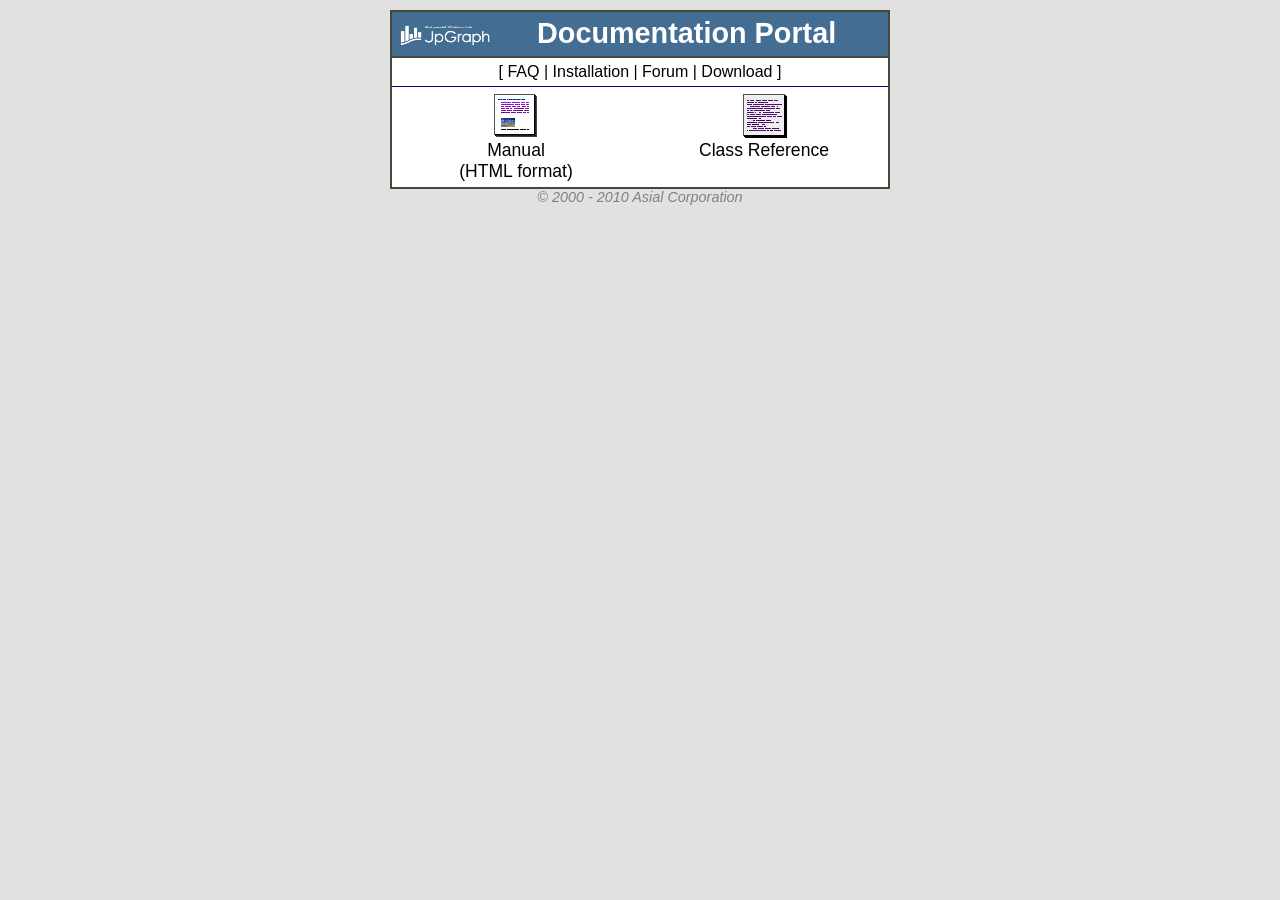
<file: graph day to day/jpgraph-3.5.0b1/docs/index.html>
<!DOCTYPE HTML PUBLIC "-//W3C//DTD HTML 4.0 Transitional//EN">
<html><head>
<title>JpGraph Documentation</title>

<style type="text/css">
body  {
	margin-top : 10px;
	margin-left : 10px;
	margin-right : 10px; 
	background-color: #E1E1E1;
	color : Black;
	font-family :  Arial,sans-serif;
}

A:link  {
	font-family : Arial, Helvetica, sans-serif;
	font-weight : normal;
	text-decoration : none;
	color : black;
}

A:visited  {
	font-family : Arial, Helvetica, sans-serif;
	text-decoration : none;
	color : black;
}

A:hover  {
	font-family : Arial, Helvetica, sans-serif;
	font-weight : normal;
	text-decoration : underline;
	color : darkred;
}


table.menu {
	width : 500;	
	background-color : white;
	border: #454837 solid 2pt;
}

td.menutitle {
	font-family : Arial, Helvetica, sans-serif;
	font-size : 1.8em;
	font-weight : bold;
	color : white;
	align : center;
	background-color : #436D93;
	border-bottom :#454837 solid 2pt;	
}	

td.menuitem {
	font-family : Arial, Helvetica, sans-serif;
	font-size : 1.1em;
	font-weight : normal;
	text-align : center;
	height : 100;
	vertical-align:top;
        align: center;
}	

.copyright {
	color: gray;
	font-family : Arial, Helvetica, sans-serif;
	font-size : 0.9em;
	font-style : italic;
}
</style>

</head>
<body>

<div align=center>
<table cellspacing=0 cellpadding=5 class="menu">



<tr>
  <td colspan=3 class="menutitle">
  <a href="http://jpgraph.net/">
  <img src="jpgraph_logo.jpg" align=center width=100 border=0></a>
  &nbsp; &nbsp; Documentation Portal</td>
</tr>


<tr><td colspan=3 align="center"  style="border-bottom:navy solid 1px;">
[ <a href="chunkhtml/apc.html" target=blank>FAQ</a> | 

<a href="chunkhtml/pt01.html" target=blank>
Installation</a> |

<a href="http://jpgraph.intellit.nl/" target=blank>
Forum</a> |

<a href="http://jpgraph.net/download/" target=blank>
Download</a>
]
</td></tr>
<tr>

  <td width="50%" class="menuitem">
  <a href="chunkhtml/index.html" target=blank><img src="manual.png" border=0
  ><br>Manual<br>(HTML format)</a></td>

  <td width="50%" class="menuitem">
  <a href="classref/index.html" target=blank><img src="reference.png" border=0
  ><br>Class Reference
  </a></td>

</tr>


</table>
<span class=copyright>
&copy; 2000 - 2010 Asial Corporation
</span>
</div>

</body>
</html>
</file>
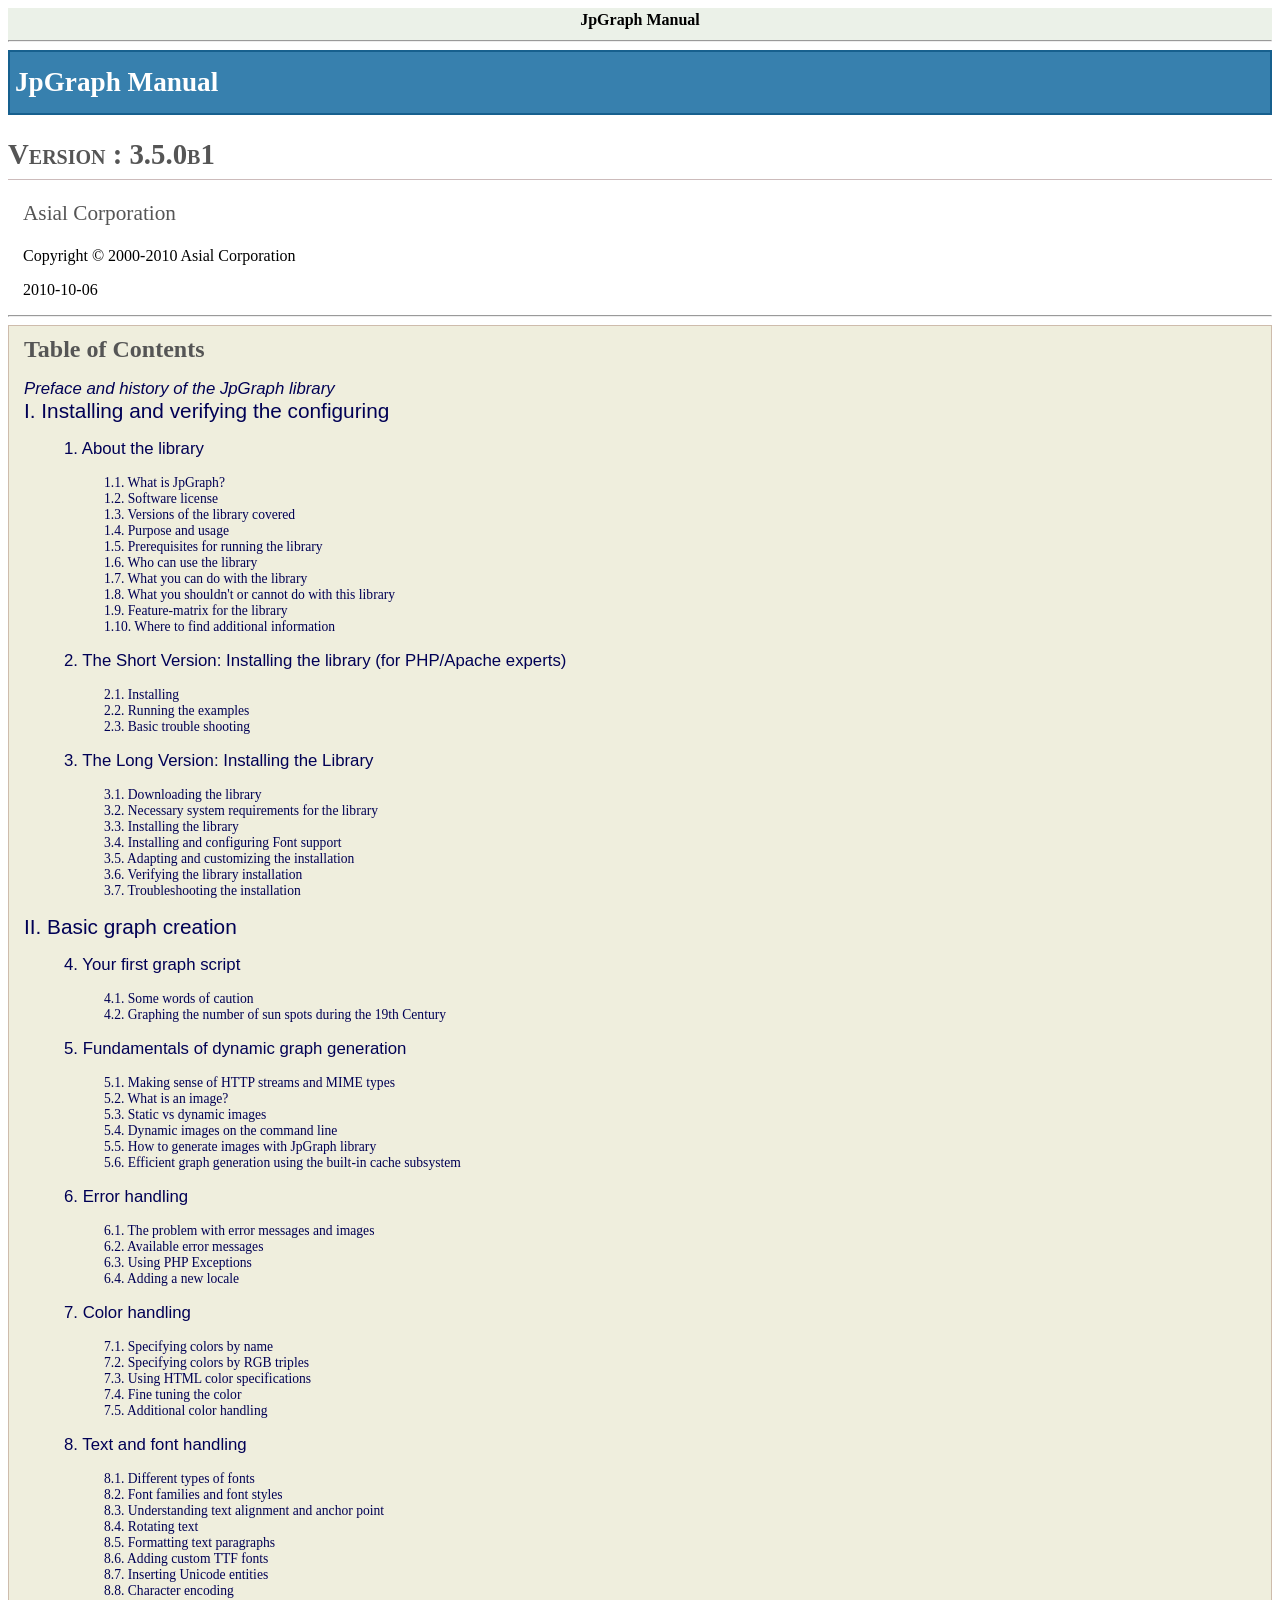
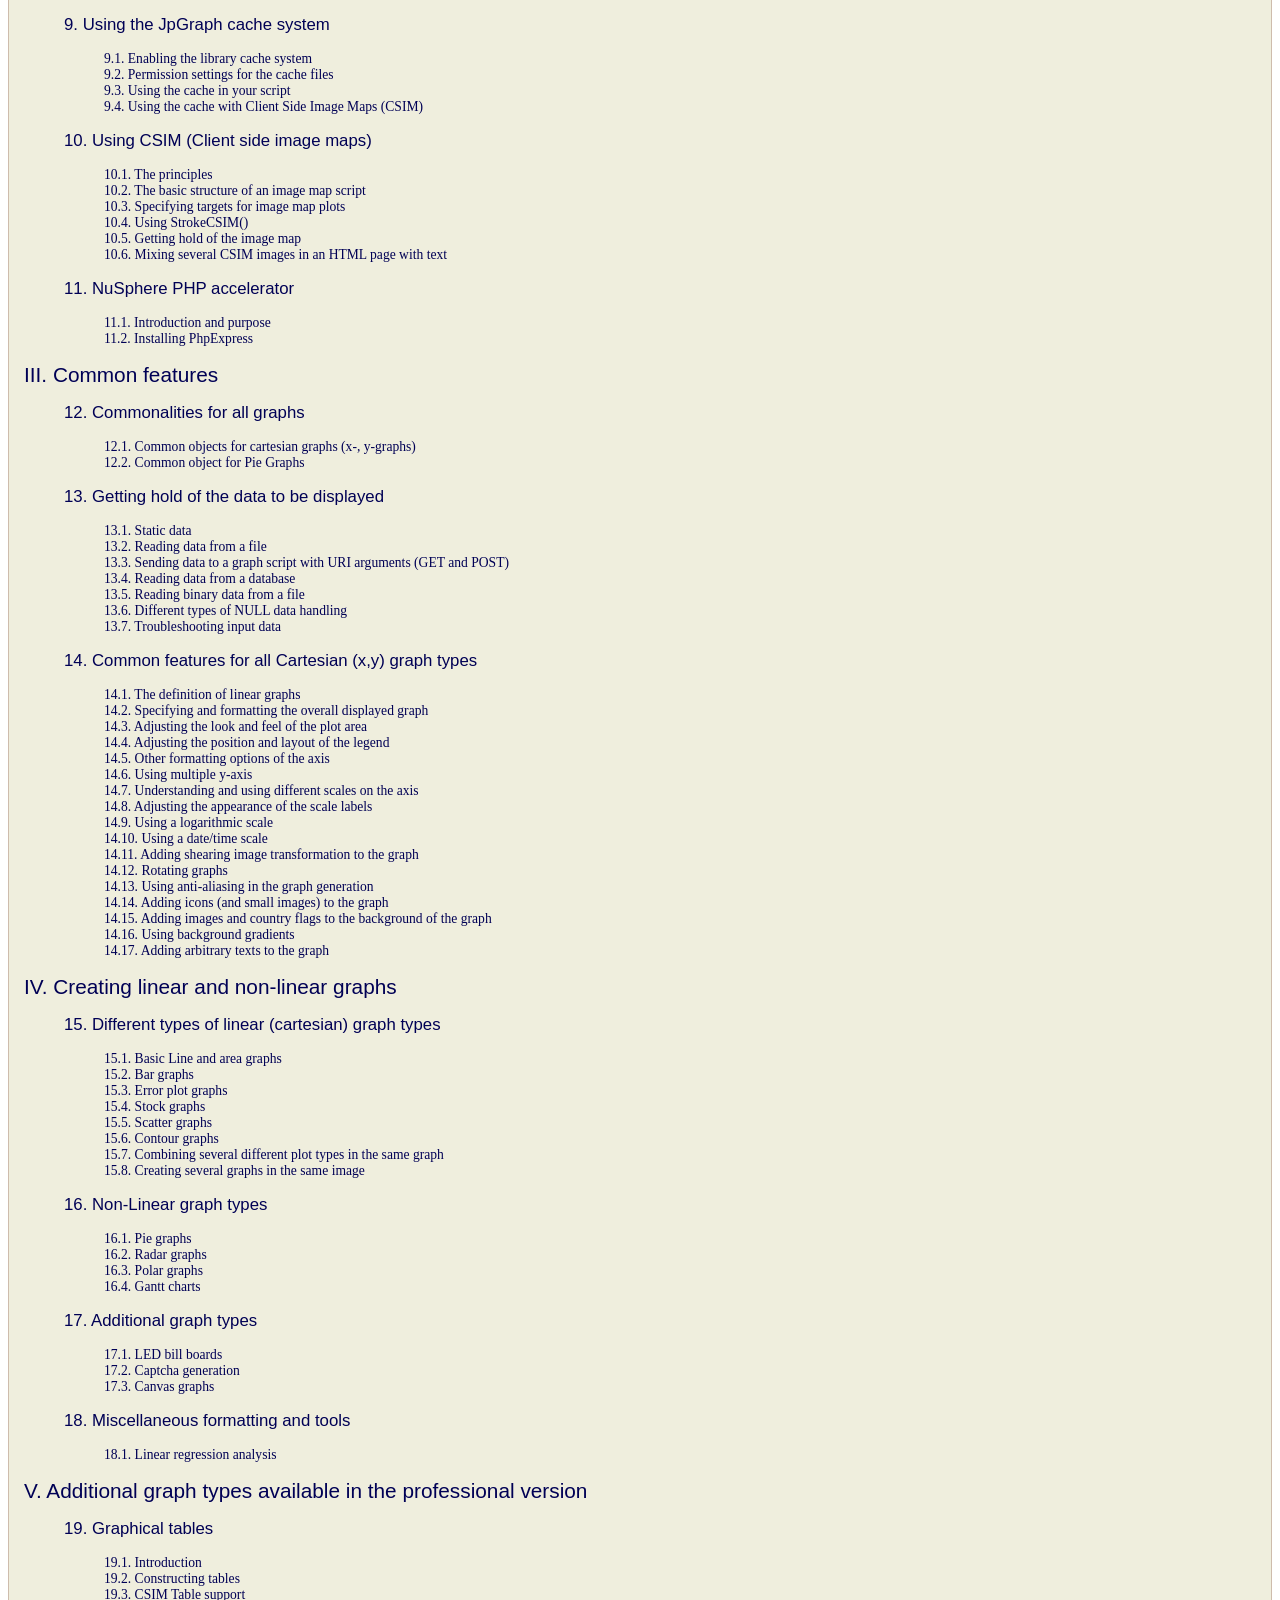
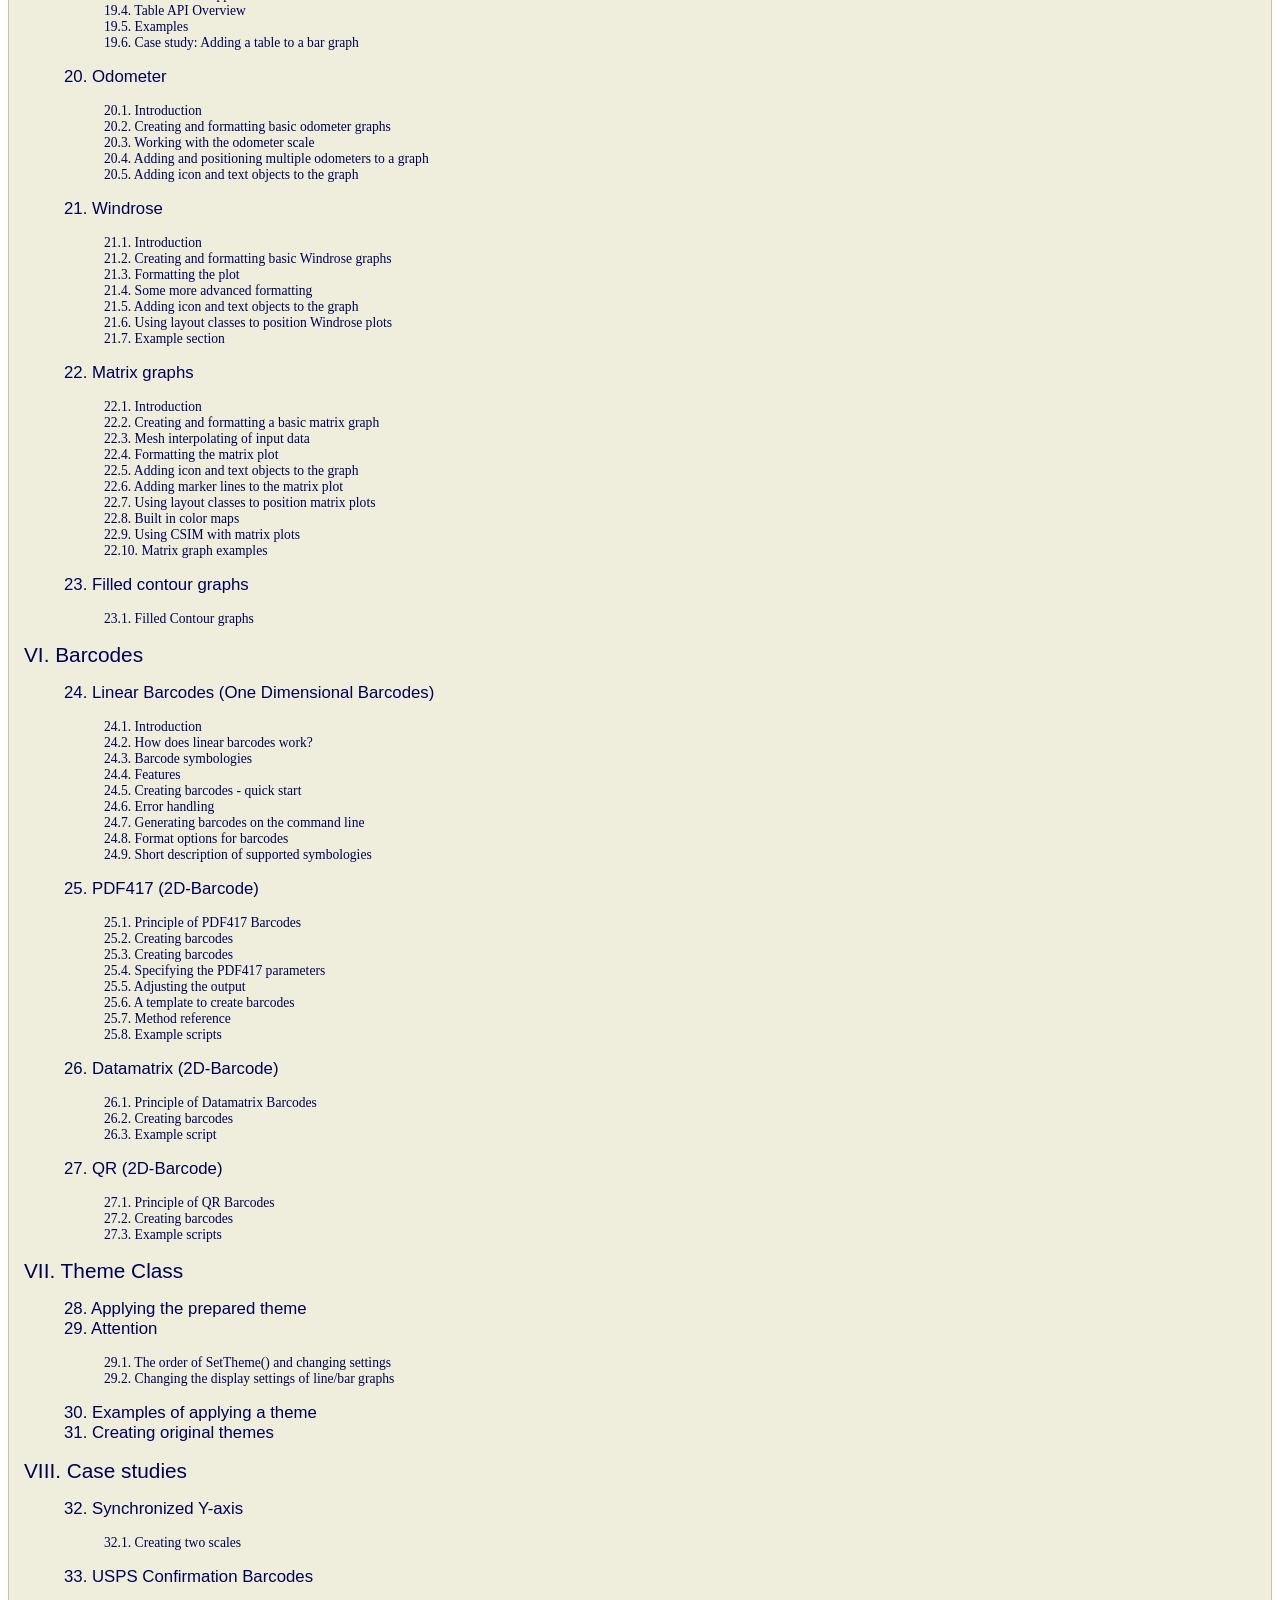
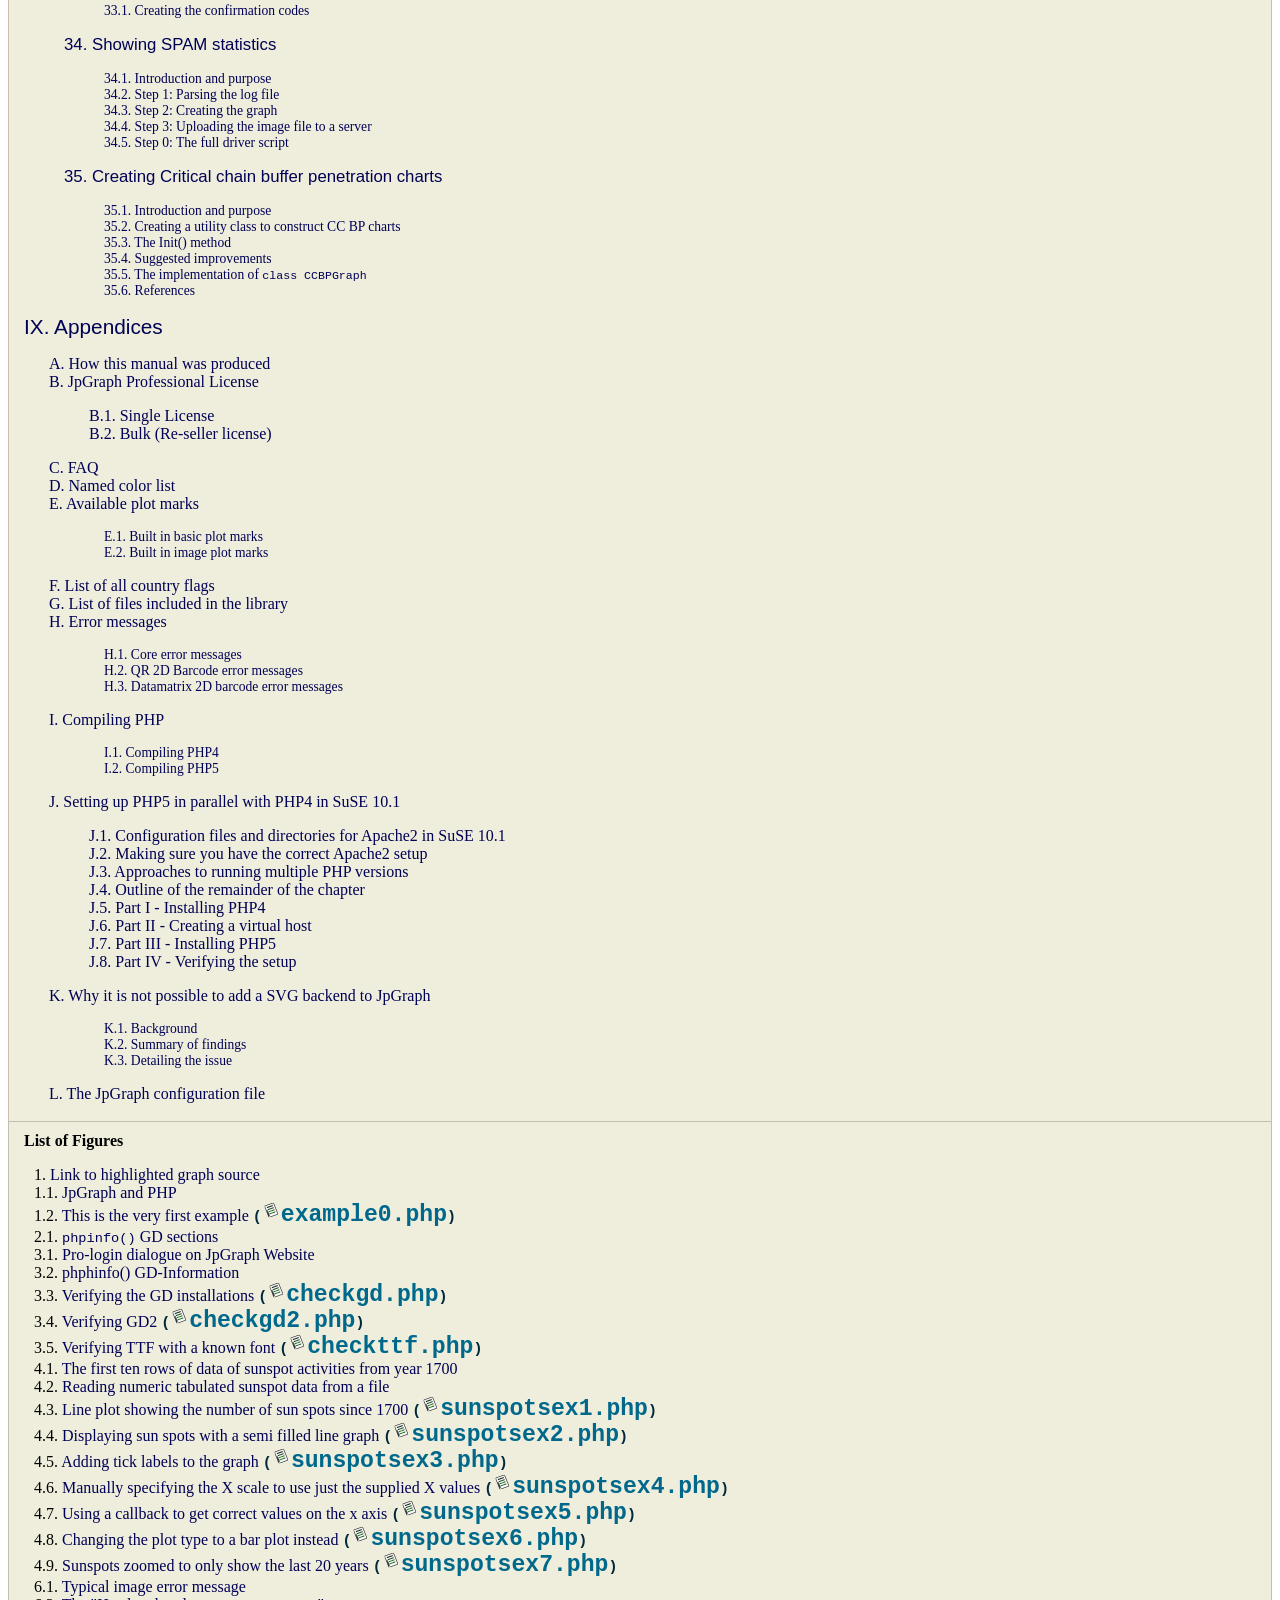
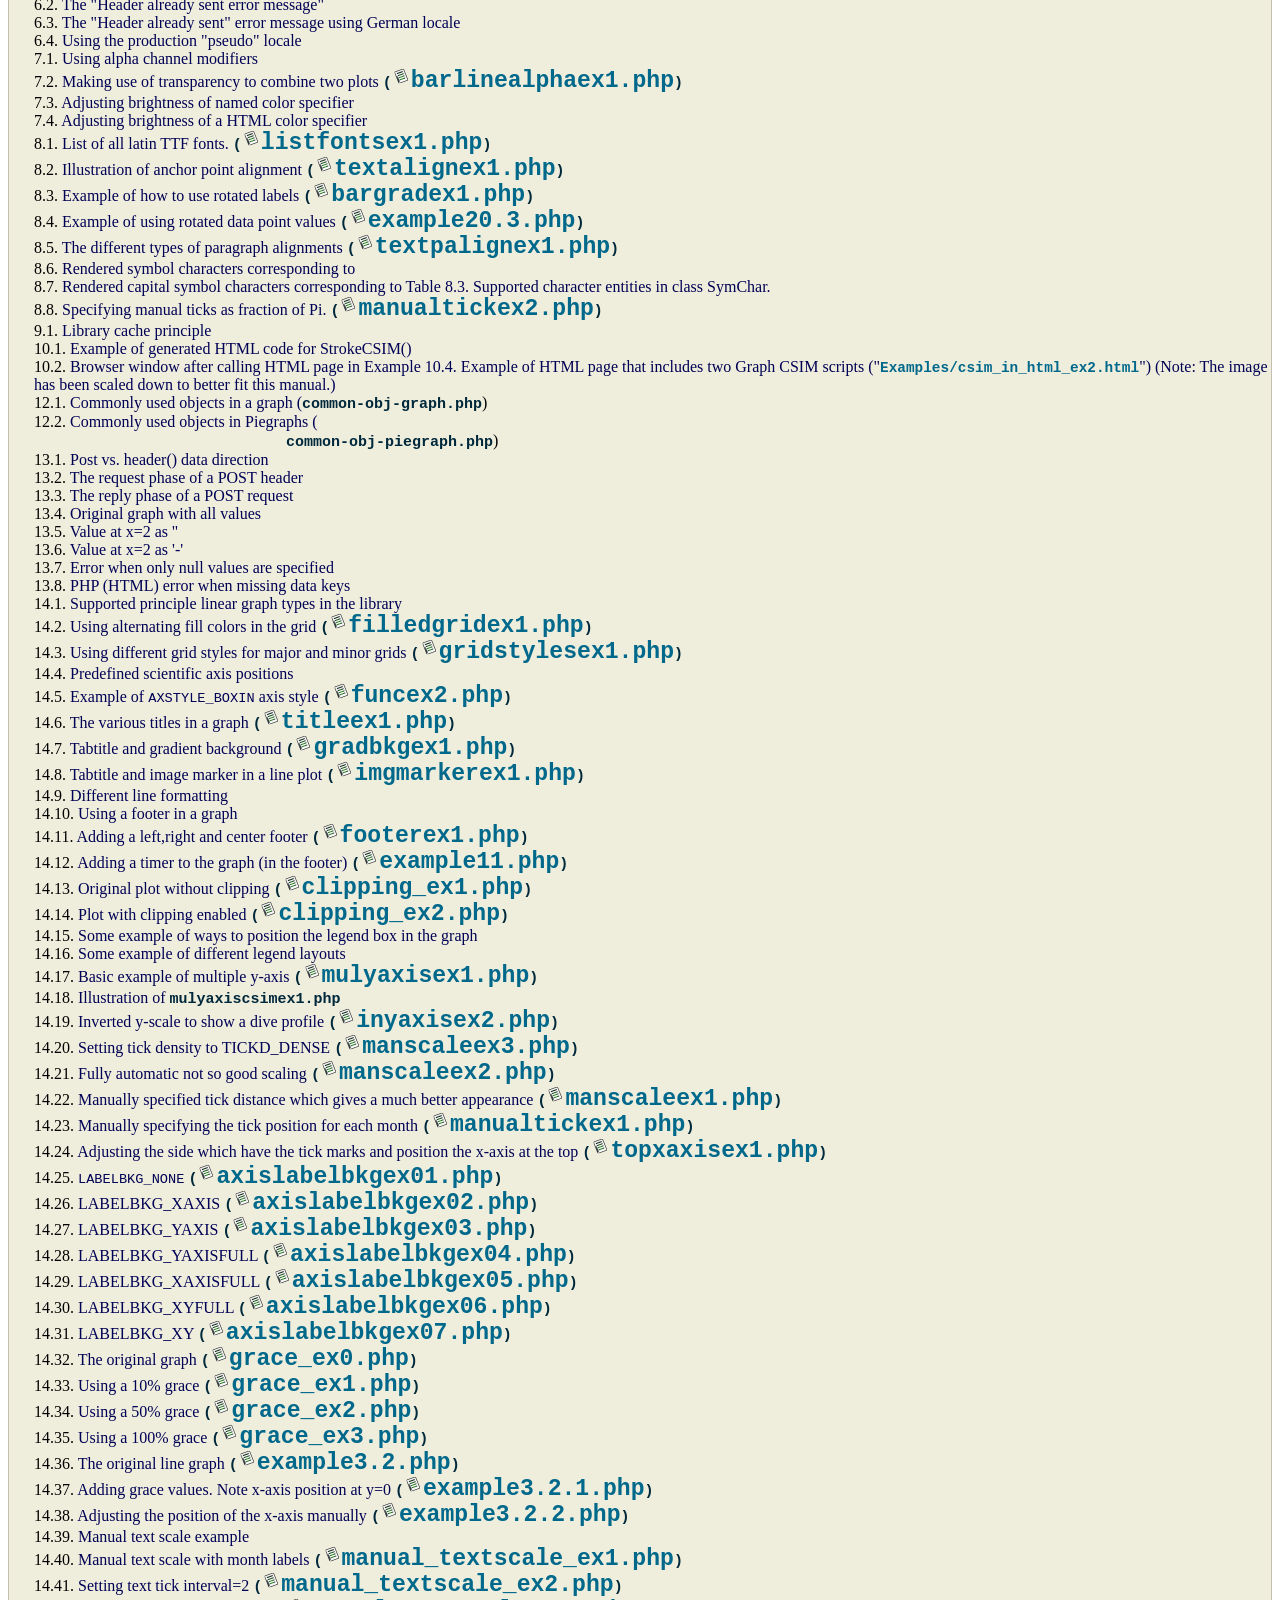
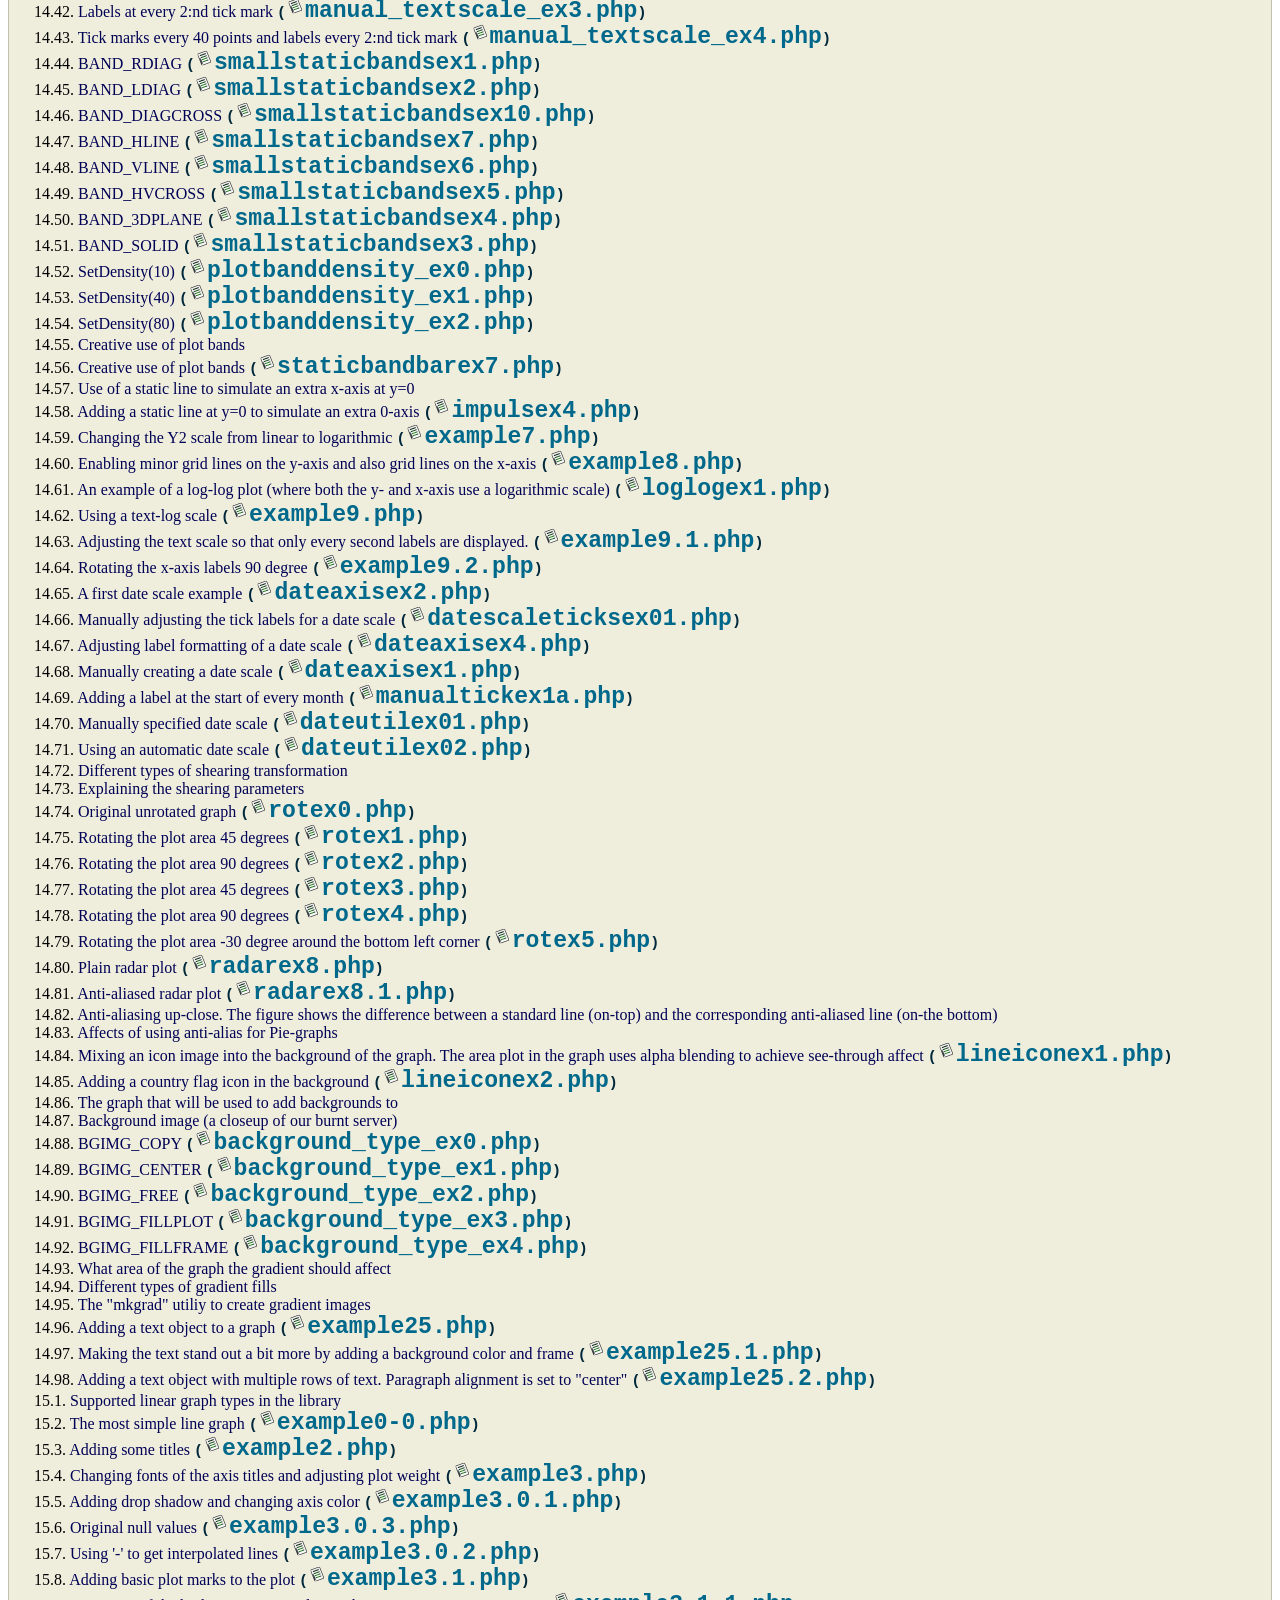
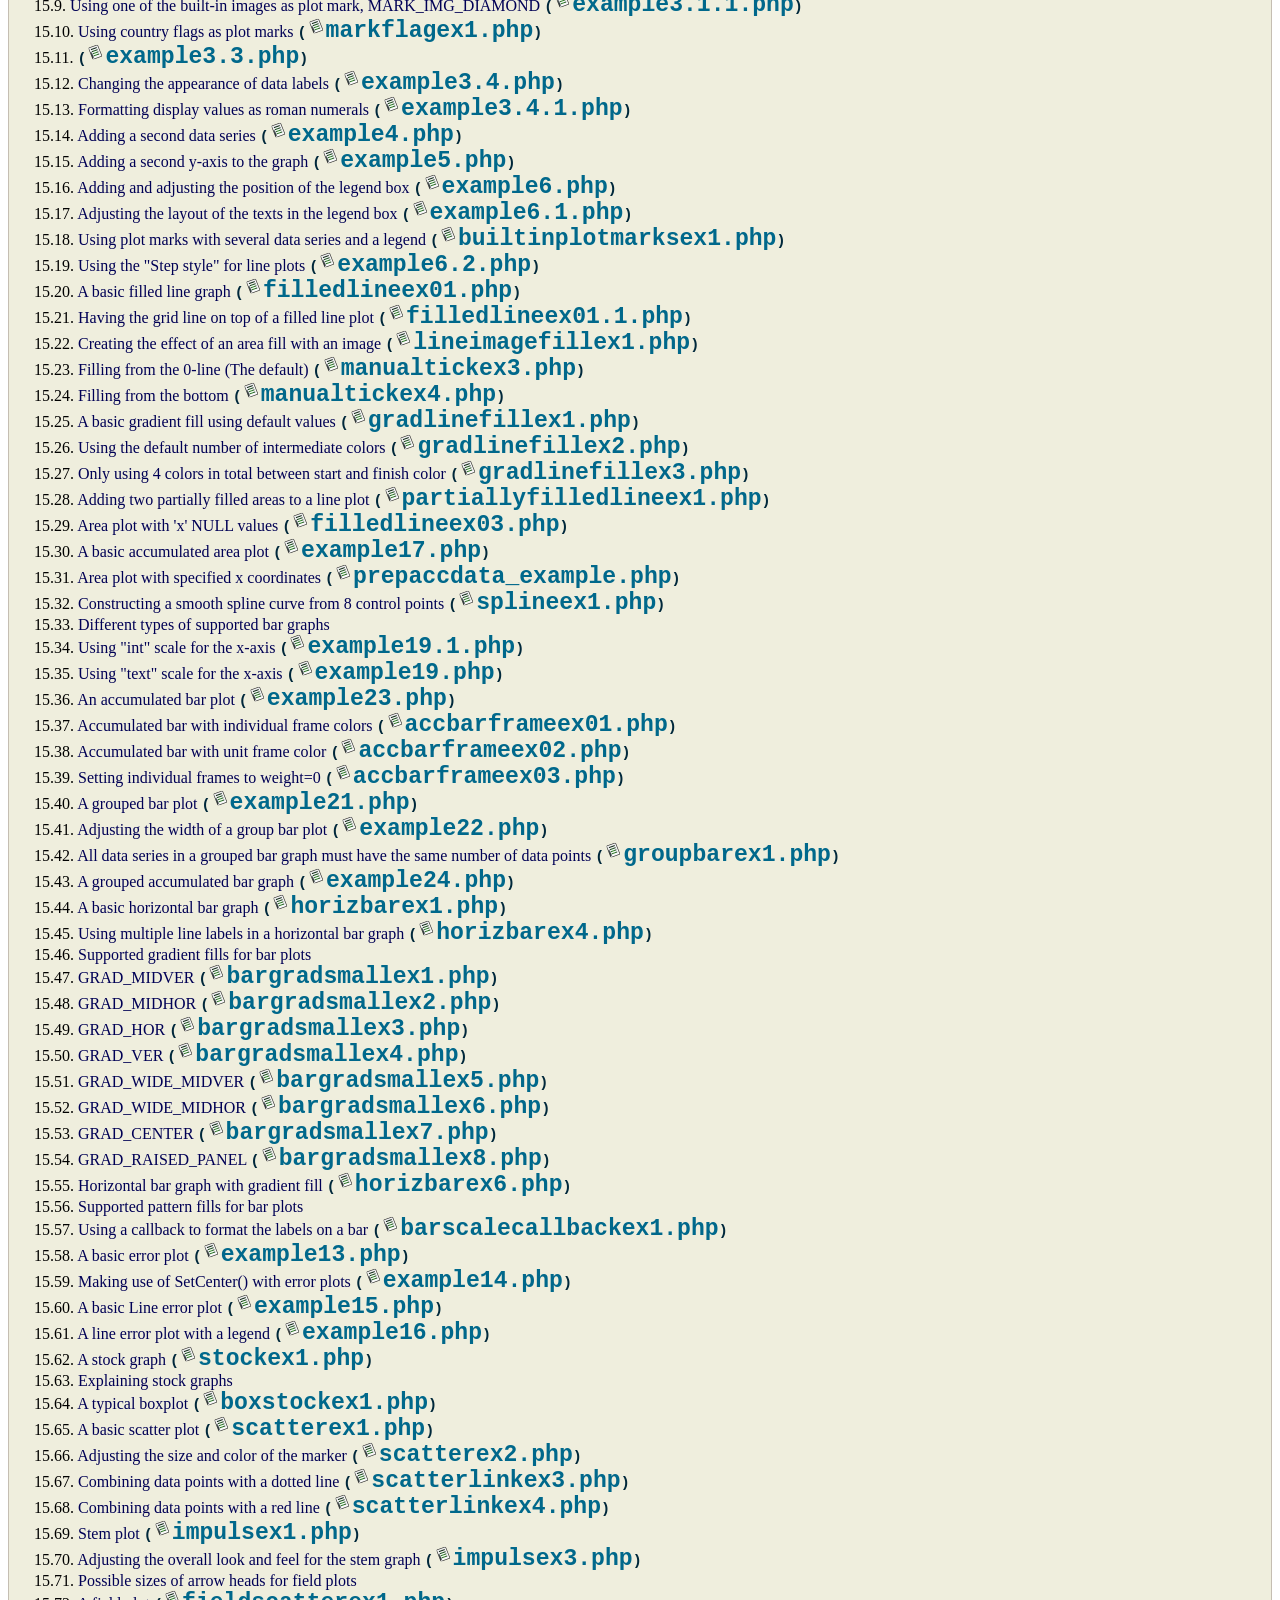
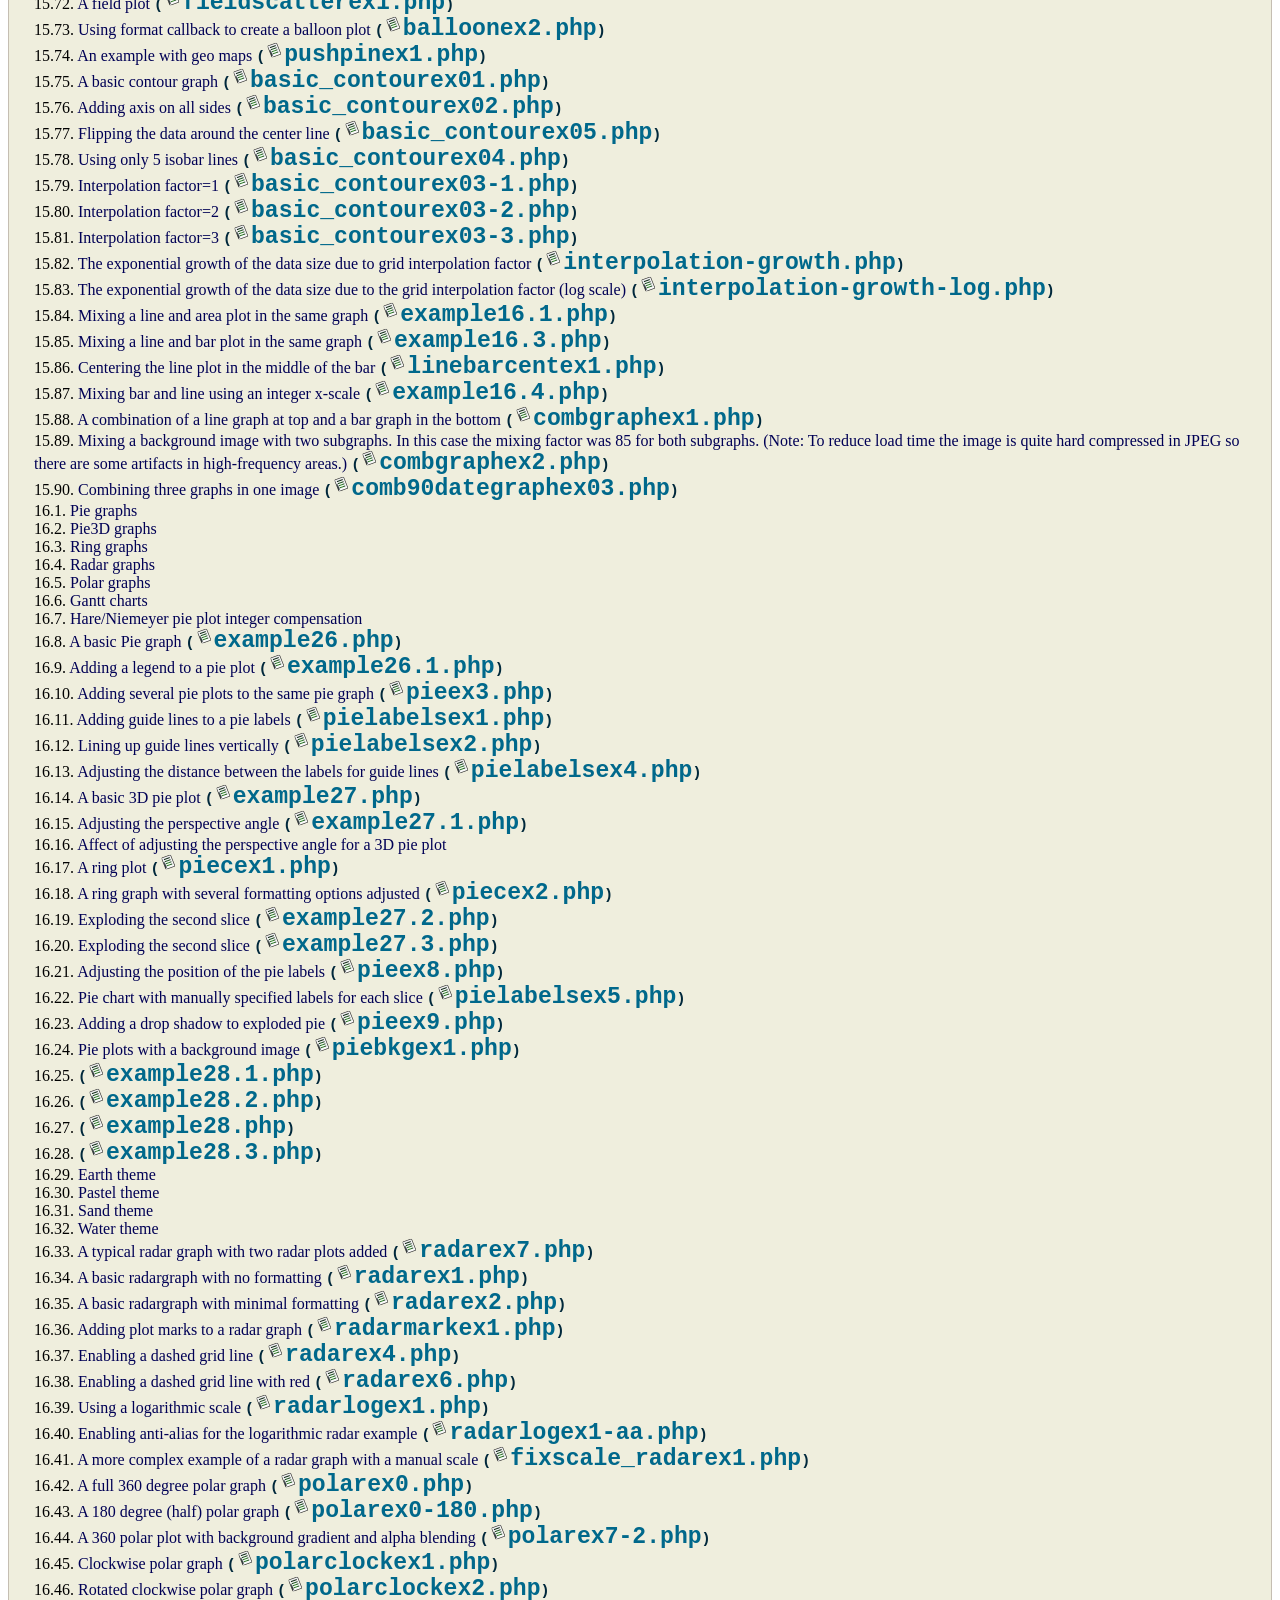
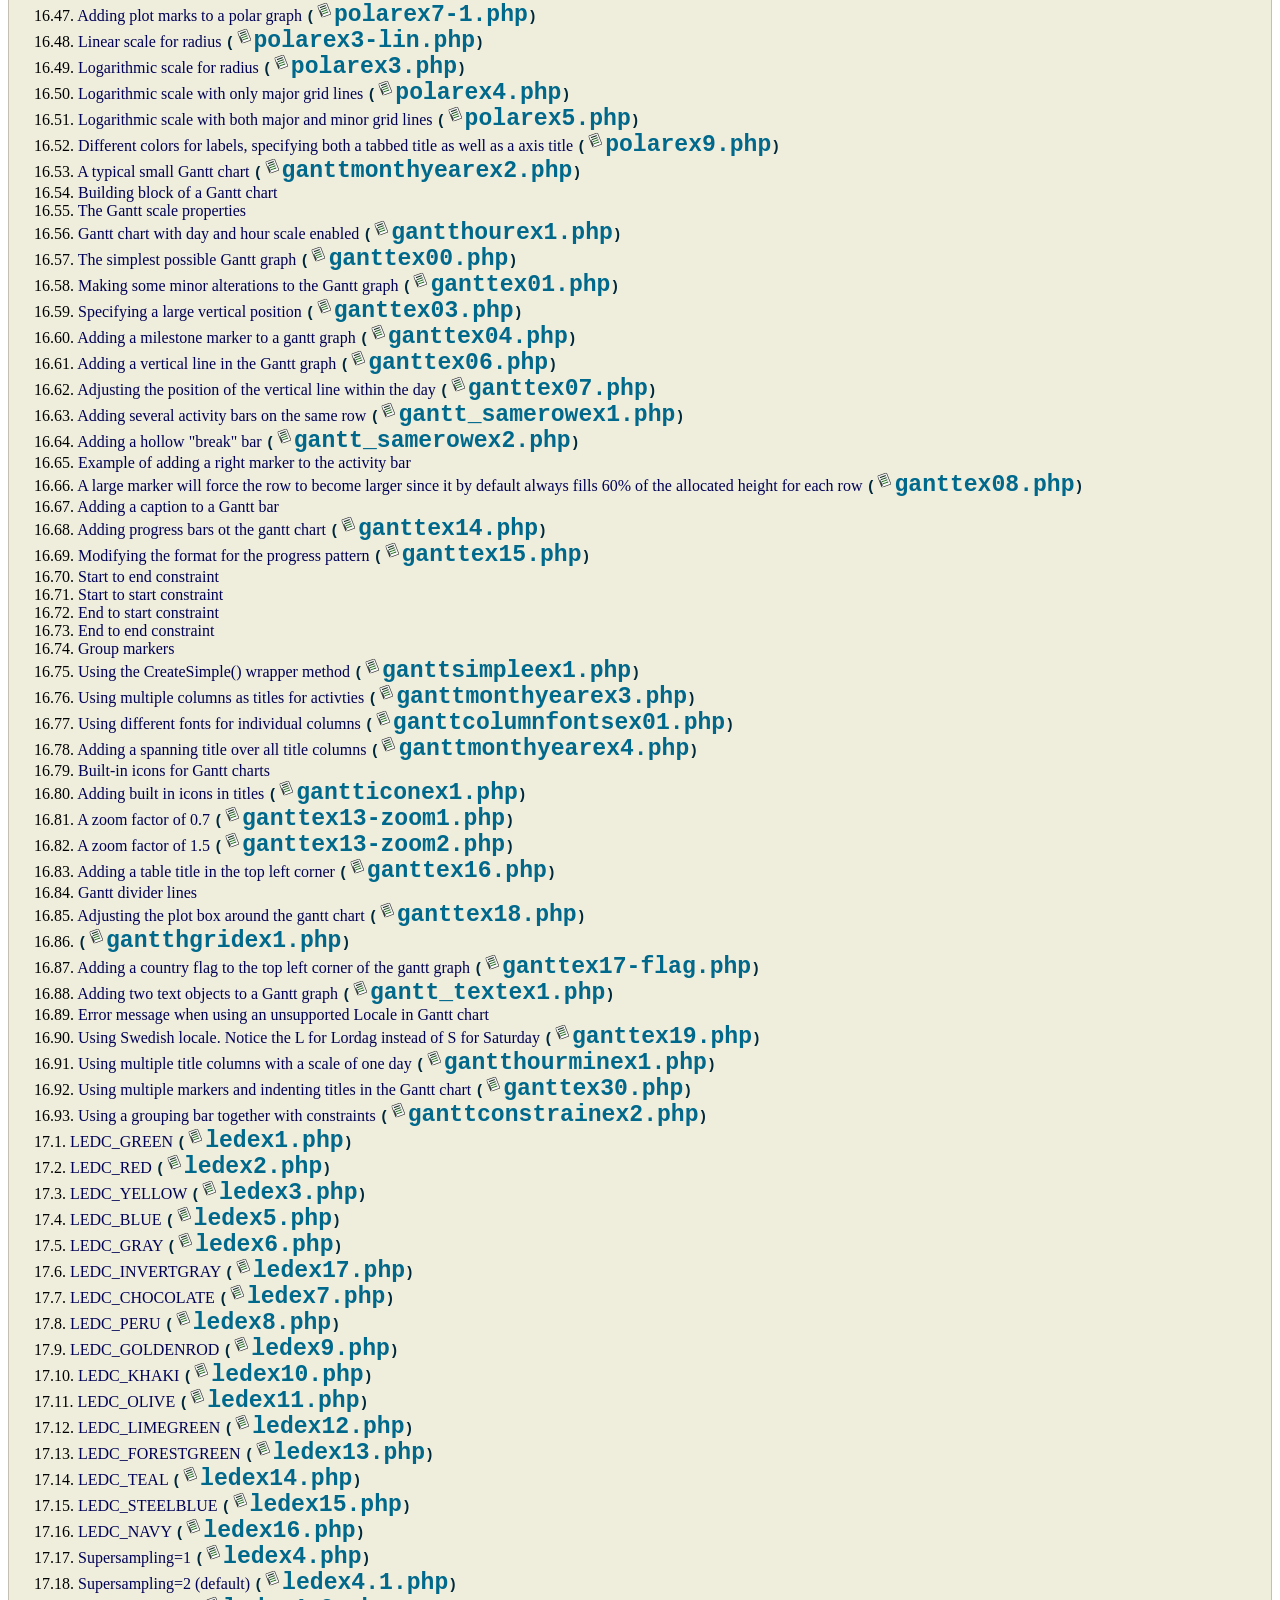
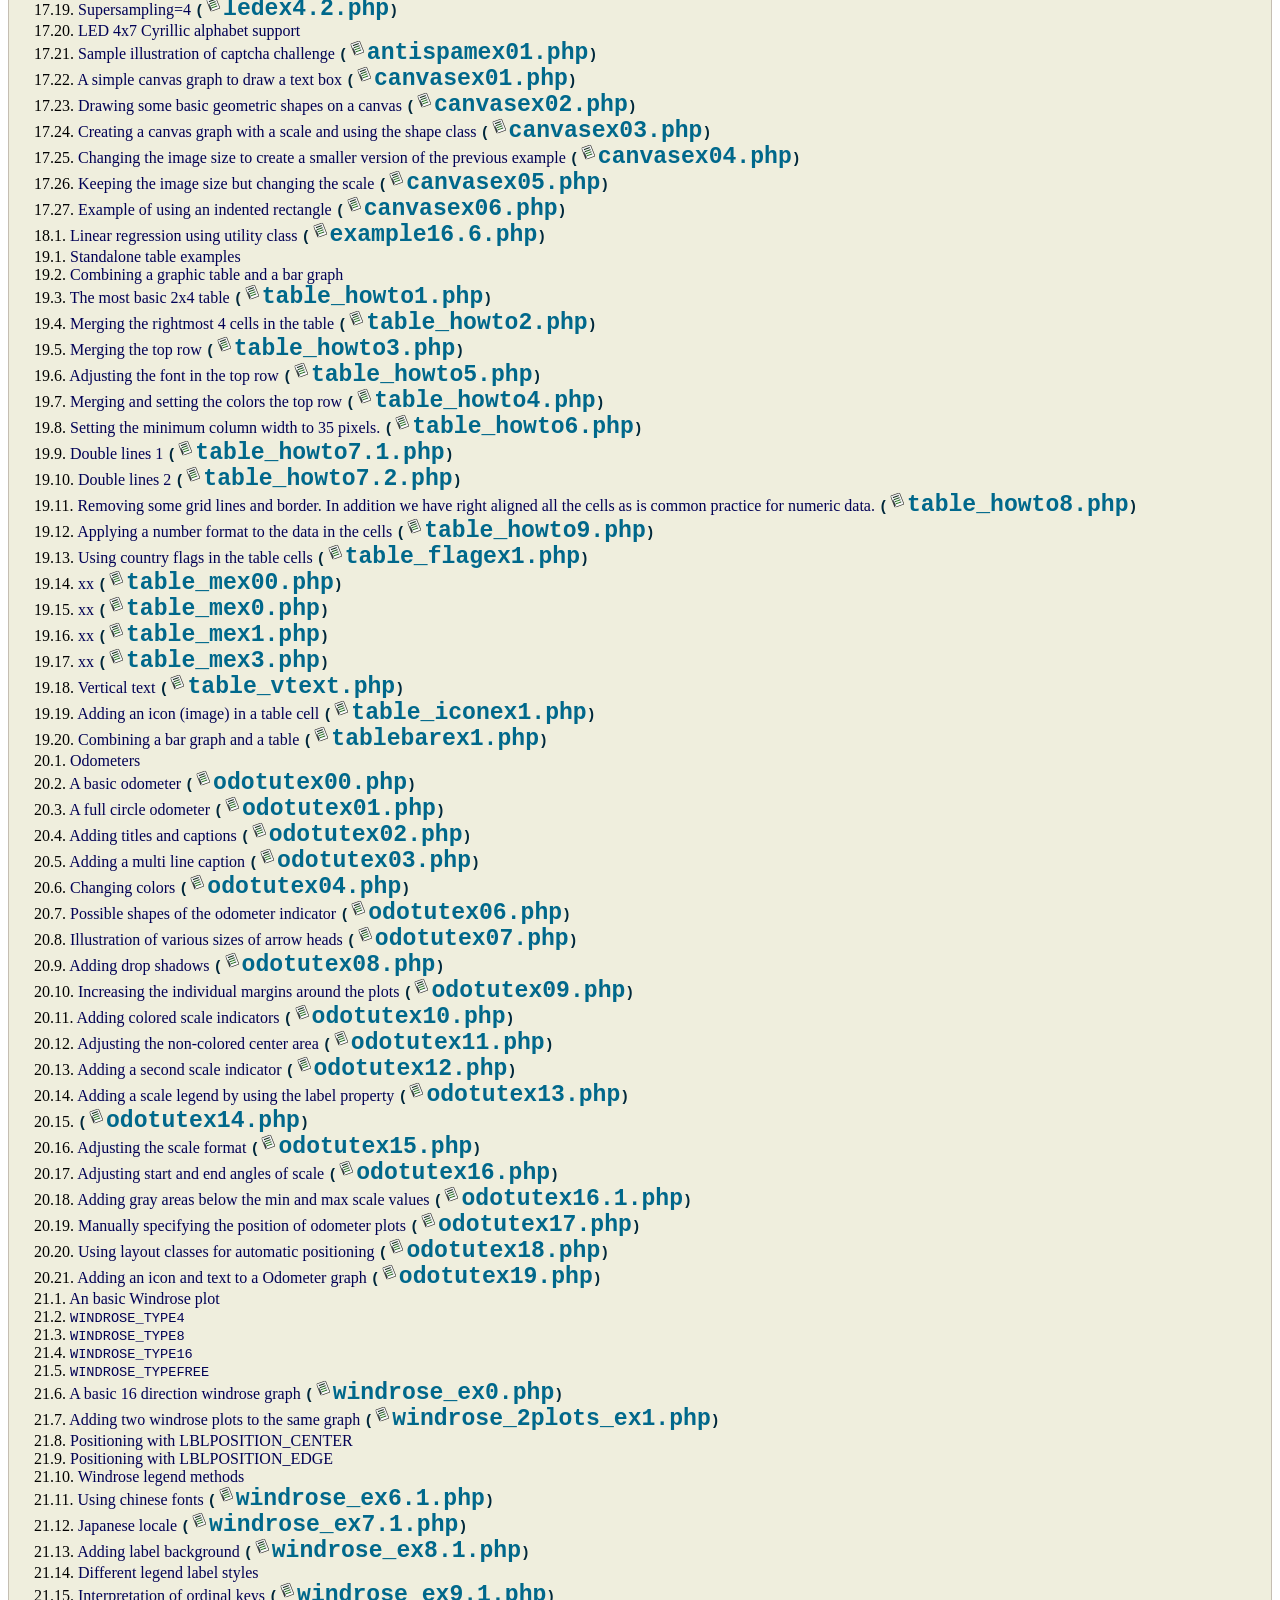
<file: graph day to day/jpgraph-3.5.0b1/docs/chunkhtml/index.html>
<html><head><meta http-equiv="Content-Type" content="text/html; charset=UTF-8"><title>JpGraph Manual</title><link rel="stylesheet" type="text/css" href="manual.css"><meta name="generator" content="DocBook XSL Stylesheets V1.76.0"><link rel="home" href="index.html" title="JpGraph Manual"></head><body bgcolor="white" text="black" link="#0000FF" vlink="#840084" alink="#0000FF"><div class="navheader"><table width="100%" summary="Navigation header"><tr><th colspan="3" align="center"> JpGraph Manual </th></tr></table><hr></div><div class="book" title="JpGraph Manual"><div class="titlepage"><div><div><h1 class="title"><a name="id2472070"></a> JpGraph Manual </h1></div><div><h2 class="subtitle">Version : 3.5.0b1</h2></div><div><div class="author"><h3 class="author">
      <span class="orgname">Asial Corporation</span>
    </h3></div></div><div><p class="copyright">Copyright © 2000-2010 Asial Corporation</p></div><div><p class="pubdate">2010-10-06</p></div></div><hr></div><div class="toc"><p><b>Table of Contents</b></p><dl><dt><span class="preface"><a href="pr01.html">Preface and history of the JpGraph library</a></span></dt><dt><span class="part"><a href="pt01.html">I. Installing and verifying the configuring</a></span></dt><dd><dl><dt><span class="chapter"><a href="ch01.html">1. About the library</a></span></dt><dd><dl><dt><span class="sect1"><a href="ch01.html#id2472291">1.1. What is JpGraph?</a></span></dt><dt><span class="sect1"><a href="ch01s02.html">1.2. Software license</a></span></dt><dt><span class="sect1"><a href="ch01s03.html">1.3. Versions of the library covered</a></span></dt><dt><span class="sect1"><a href="ch01s04.html">1.4. Purpose and usage</a></span></dt><dt><span class="sect1"><a href="ch01s05.html">1.5. Prerequisites for running the library</a></span></dt><dt><span class="sect1"><a href="ch01s06.html">1.6. Who can use the library</a></span></dt><dt><span class="sect1"><a href="ch01s07.html">1.7. What you can do with the library</a></span></dt><dt><span class="sect1"><a href="ch01s08.html">1.8. What you shouldn't or cannot do with this library</a></span></dt><dt><span class="sect1"><a href="ch01s09.html">1.9. Feature-matrix for the library</a></span></dt><dt><span class="sect1"><a href="ch01s10.html">1.10. Where to find additional information</a></span></dt></dl></dd><dt><span class="chapter"><a href="ch02.html">2. The Short Version: Installing the library (for PHP/Apache experts)</a></span></dt><dd><dl><dt><span class="sect1"><a href="ch02.html#id2475509">2.1. Installing</a></span></dt><dt><span class="sect1"><a href="ch02s02.html">2.2. Running the examples</a></span></dt><dt><span class="sect1"><a href="ch02s03.html">2.3. Basic trouble shooting</a></span></dt></dl></dd><dt><span class="chapter"><a href="ch03.html">3. The Long Version: Installing the Library</a></span></dt><dd><dl><dt><span class="sect1"><a href="ch03.html#id2475830">3.1. Downloading the library</a></span></dt><dt><span class="sect1"><a href="ch03s02.html">3.2. Necessary system requirements for the library</a></span></dt><dt><span class="sect1"><a href="ch03s03.html">3.3. Installing the library</a></span></dt><dt><span class="sect1"><a href="ch03s04.html">3.4. Installing and configuring Font support</a></span></dt><dt><span class="sect1"><a href="ch03s05.html">3.5. Adapting and customizing the installation</a></span></dt><dt><span class="sect1"><a href="ch03s06.html">3.6. Verifying the library installation</a></span></dt><dt><span class="sect1"><a href="ch03s07.html">3.7. Troubleshooting the installation</a></span></dt></dl></dd></dl></dd><dt><span class="part"><a href="pt02.html">II. Basic graph creation</a></span></dt><dd><dl><dt><span class="chapter"><a href="ch04.html">4. Your first graph script</a></span></dt><dd><dl><dt><span class="sect1"><a href="ch04.html#id2492897">4.1. Some words of caution</a></span></dt><dt><span class="sect1"><a href="ch04s02.html">4.2. Graphing the number of sun spots during the 19th Century</a></span></dt></dl></dd><dt><span class="chapter"><a href="ch05.html">5. Fundamentals of dynamic graph generation</a></span></dt><dd><dl><dt><span class="sect1"><a href="ch05.html#sec1.making-sense-of-HTTP-streams">5.1. Making sense of HTTP streams and MIME types</a></span></dt><dt><span class="sect1"><a href="ch05s02.html">5.2. What is an image?</a></span></dt><dt><span class="sect1"><a href="ch05s03.html">5.3. Static vs dynamic images</a></span></dt><dt><span class="sect1"><a href="ch05s04.html">5.4. Dynamic images on the command line</a></span></dt><dt><span class="sect1"><a href="ch05s05.html">5.5. How to generate images with JpGraph library</a></span></dt><dt><span class="sect1"><a href="ch05s06.html">5.6. Efficient graph generation using the built-in cache subsystem</a></span></dt></dl></dd><dt><span class="chapter"><a href="ch06.html">6. Error handling</a></span></dt><dd><dl><dt><span class="sect1"><a href="ch06.html#id2495302">6.1. The problem with error messages and images</a></span></dt><dt><span class="sect1"><a href="ch06s02.html">6.2. Available error messages</a></span></dt><dt><span class="sect1"><a href="ch06s03.html">6.3. Using PHP Exceptions</a></span></dt><dt><span class="sect1"><a href="ch06s04.html">6.4. Adding a new locale</a></span></dt></dl></dd><dt><span class="chapter"><a href="ch07.html">7. Color handling</a></span></dt><dd><dl><dt><span class="sect1"><a href="ch07.html#id2496153">7.1. Specifying colors by name</a></span></dt><dt><span class="sect1"><a href="ch07s02.html">7.2. Specifying colors by RGB triples</a></span></dt><dt><span class="sect1"><a href="ch07s03.html">7.3. Using HTML color specifications</a></span></dt><dt><span class="sect1"><a href="ch07s04.html">7.4. Fine tuning the color</a></span></dt><dt><span class="sect1"><a href="ch07s05.html">7.5. Additional color handling</a></span></dt></dl></dd><dt><span class="chapter"><a href="ch08.html">8. Text and font handling</a></span></dt><dd><dl><dt><span class="sect1"><a href="ch08.html#id2496825">8.1. Different types of fonts</a></span></dt><dt><span class="sect1"><a href="ch08s02.html">8.2. Font families and font styles</a></span></dt><dt><span class="sect1"><a href="ch08s03.html">8.3. Understanding text alignment and anchor point</a></span></dt><dt><span class="sect1"><a href="ch08s04.html">8.4. Rotating text</a></span></dt><dt><span class="sect1"><a href="ch08s05.html">8.5. Formatting text paragraphs</a></span></dt><dt><span class="sect1"><a href="ch08s06.html">8.6. Adding custom TTF fonts</a></span></dt><dt><span class="sect1"><a href="ch08s07.html">8.7. Inserting Unicode entities</a></span></dt><dt><span class="sect1"><a href="ch08s08.html">8.8. Character encoding</a></span></dt></dl></dd><dt><span class="chapter"><a href="ch09.html">9. Using the JpGraph cache system</a></span></dt><dd><dl><dt><span class="sect1"><a href="ch09.html#id2500903">9.1. Enabling the library cache system</a></span></dt><dt><span class="sect1"><a href="ch09s02.html">9.2. Permission settings for the cache files</a></span></dt><dt><span class="sect1"><a href="ch09s03.html">9.3. Using the cache in your script</a></span></dt><dt><span class="sect1"><a href="ch09s04.html">9.4. Using the cache with Client Side Image Maps (CSIM)</a></span></dt></dl></dd><dt><span class="chapter"><a href="ch10.html">10. Using CSIM (Client side image maps)</a></span></dt><dd><dl><dt><span class="sect1"><a href="ch10.html#id2535547">10.1. The principles</a></span></dt><dt><span class="sect1"><a href="ch10s02.html">10.2. The basic structure of an image map script</a></span></dt><dt><span class="sect1"><a href="ch10s03.html">10.3. Specifying targets for image map plots</a></span></dt><dt><span class="sect1"><a href="ch10s04.html">10.4. Using StrokeCSIM()</a></span></dt><dt><span class="sect1"><a href="ch10s05.html">10.5. Getting hold of the image map</a></span></dt><dt><span class="sect1"><a href="ch10s06.html">10.6. Mixing several CSIM images in an HTML page with text</a></span></dt></dl></dd><dt><span class="chapter"><a href="ch11.html">11. NuSphere PHP accelerator</a></span></dt><dd><dl><dt><span class="sect1"><a href="ch11.html#id2537194">11.1. Introduction and purpose</a></span></dt><dt><span class="sect1"><a href="ch11s02.html">11.2. Installing PhpExpress</a></span></dt></dl></dd></dl></dd><dt><span class="part"><a href="pt03.html">III. Common features</a></span></dt><dd><dl><dt><span class="chapter"><a href="ch12.html">12. Commonalities for all graphs</a></span></dt><dd><dl><dt><span class="sect1"><a href="ch12.html#id2537384">12.1. Common objects for cartesian graphs (x-, y-graphs)</a></span></dt><dt><span class="sect1"><a href="ch12s02.html">12.2. Common object for Pie Graphs</a></span></dt></dl></dd><dt><span class="chapter"><a href="ch13.html">13. Getting hold of the data to be displayed</a></span></dt><dd><dl><dt><span class="sect1"><a href="ch13.html#id2537845">13.1. Static data</a></span></dt><dt><span class="sect1"><a href="ch13s02.html">13.2. Reading data from a file</a></span></dt><dt><span class="sect1"><a href="ch13s03.html">13.3. Sending data to a graph script with URI arguments (GET and POST)</a></span></dt><dt><span class="sect1"><a href="ch13s04.html">13.4. Reading data from a database</a></span></dt><dt><span class="sect1"><a href="ch13s05.html">13.5. Reading binary data from a file</a></span></dt><dt><span class="sect1"><a href="ch13s06.html">13.6. Different types of NULL data handling</a></span></dt><dt><span class="sect1"><a href="ch13s07.html">13.7. Troubleshooting input data</a></span></dt></dl></dd><dt><span class="chapter"><a href="ch14.html">14. Common features for all Cartesian (x,y) graph types</a></span></dt><dd><dl><dt><span class="sect1"><a href="ch14.html#id2539550">14.1. The definition of linear graphs</a></span></dt><dt><span class="sect1"><a href="ch14s02.html">14.2. Specifying and formatting the overall displayed graph</a></span></dt><dt><span class="sect1"><a href="ch14s03.html">14.3. Adjusting the look and feel of the plot area</a></span></dt><dt><span class="sect1"><a href="ch14s04.html">14.4. Adjusting the position and layout of the legend</a></span></dt><dt><span class="sect1"><a href="ch14s05.html">14.5. Other formatting options of the axis</a></span></dt><dt><span class="sect1"><a href="ch14s06.html">14.6. Using multiple y-axis</a></span></dt><dt><span class="sect1"><a href="ch14s07.html">14.7. Understanding and using different scales on the axis</a></span></dt><dt><span class="sect1"><a href="ch14s08.html">14.8. Adjusting the appearance of the scale labels</a></span></dt><dt><span class="sect1"><a href="ch14s09.html">14.9. Using a logarithmic scale</a></span></dt><dt><span class="sect1"><a href="ch14s10.html">14.10. Using a date/time scale</a></span></dt><dt><span class="sect1"><a href="ch14s11.html">14.11. Adding shearing image transformation to the graph</a></span></dt><dt><span class="sect1"><a href="ch14s12.html">14.12. Rotating graphs</a></span></dt><dt><span class="sect1"><a href="ch14s13.html">14.13. Using anti-aliasing in the graph generation</a></span></dt><dt><span class="sect1"><a href="ch14s14.html">14.14. Adding icons (and small images) to the graph</a></span></dt><dt><span class="sect1"><a href="ch14s15.html">14.15. Adding images and country flags to the background of the graph</a></span></dt><dt><span class="sect1"><a href="ch14s16.html">14.16. Using background gradients</a></span></dt><dt><span class="sect1"><a href="ch14s17.html">14.17. Adding arbitrary texts to the graph</a></span></dt></dl></dd></dl></dd><dt><span class="part"><a href="pt04.html">IV. Creating linear and non-linear graphs</a></span></dt><dd><dl><dt><span class="chapter"><a href="ch15.html">15. Different types of linear (cartesian) graph types</a></span></dt><dd><dl><dt><span class="sect1"><a href="ch15.html#id2553962">15.1. Basic Line and area graphs</a></span></dt><dt><span class="sect1"><a href="ch15s02.html">15.2. Bar graphs</a></span></dt><dt><span class="sect1"><a href="ch15s03.html">15.3. Error plot graphs</a></span></dt><dt><span class="sect1"><a href="ch15s04.html">15.4. Stock graphs</a></span></dt><dt><span class="sect1"><a href="ch15s05.html">15.5. Scatter graphs</a></span></dt><dt><span class="sect1"><a href="ch15s06.html">15.6. Contour graphs </a></span></dt><dt><span class="sect1"><a href="ch15s07.html">15.7. Combining several different plot types in the same graph</a></span></dt><dt><span class="sect1"><a href="ch15s08.html">15.8. Creating several graphs in the same image</a></span></dt></dl></dd><dt><span class="chapter"><a href="ch16.html">16. Non-Linear graph types</a></span></dt><dd><dl><dt><span class="sect1"><a href="ch16.html#id2564821">16.1. Pie graphs</a></span></dt><dt><span class="sect1"><a href="ch16s02.html">16.2. Radar graphs</a></span></dt><dt><span class="sect1"><a href="ch16s03.html">16.3. Polar graphs</a></span></dt><dt><span class="sect1"><a href="ch16s04.html">16.4. Gantt charts</a></span></dt></dl></dd><dt><span class="chapter"><a href="ch17.html">17. Additional graph types</a></span></dt><dd><dl><dt><span class="sect1"><a href="ch17.html#sec.led-graph-type">17.1. LED bill boards</a></span></dt><dt><span class="sect1"><a href="ch17s02.html">17.2. Captcha generation</a></span></dt><dt><span class="sect1"><a href="ch17s03.html">17.3. Canvas graphs</a></span></dt></dl></dd><dt><span class="chapter"><a href="ch18.html">18. Miscellaneous formatting and tools</a></span></dt><dd><dl><dt><span class="sect1"><a href="ch18.html#sec.linear-regression-analysis">18.1. Linear regression analysis</a></span></dt></dl></dd></dl></dd><dt><span class="part"><a href="pt05.html">V. Additional graph types available in the professional version</a></span></dt><dd><dl><dt><span class="chapter"><a href="ch19.html">19. Graphical tables</a></span></dt><dd><dl><dt><span class="sect1"><a href="ch19.html#id2454151">19.1. Introduction</a></span></dt><dt><span class="sect1"><a href="ch19s02.html">19.2. Constructing tables</a></span></dt><dt><span class="sect1"><a href="ch19s03.html">19.3. CSIM Table support</a></span></dt><dt><span class="sect1"><a href="ch19s04.html">19.4. Table API Overview</a></span></dt><dt><span class="sect1"><a href="ch19s05.html">19.5. Examples</a></span></dt><dt><span class="sect1"><a href="ch19s06.html">19.6. Case study: Adding a table to a bar graph</a></span></dt></dl></dd><dt><span class="chapter"><a href="ch20.html">20. Odometer</a></span></dt><dd><dl><dt><span class="sect1"><a href="ch20.html#id2583269">20.1. Introduction</a></span></dt><dt><span class="sect1"><a href="ch20s02.html">20.2. Creating and formatting basic odometer graphs</a></span></dt><dt><span class="sect1"><a href="ch20s03.html">20.3. Working with the odometer scale</a></span></dt><dt><span class="sect1"><a href="ch20s04.html">20.4. Adding and positioning multiple odometers to a graph</a></span></dt><dt><span class="sect1"><a href="ch20s05.html">20.5. Adding icon and text objects to the graph</a></span></dt></dl></dd><dt><span class="chapter"><a href="ch21.html">21. Windrose</a></span></dt><dd><dl><dt><span class="sect1"><a href="ch21.html#id2586284">21.1. Introduction</a></span></dt><dt><span class="sect1"><a href="ch21s02.html">21.2. Creating and formatting basic Windrose graphs</a></span></dt><dt><span class="sect1"><a href="ch21s03.html">21.3. Formatting the plot</a></span></dt><dt><span class="sect1"><a href="ch21s04.html">21.4. Some more advanced formatting</a></span></dt><dt><span class="sect1"><a href="ch21s05.html">21.5. Adding icon and text objects to the graph</a></span></dt><dt><span class="sect1"><a href="ch21s06.html">21.6. Using layout classes to position Windrose plots</a></span></dt><dt><span class="sect1"><a href="ch21s07.html">21.7. Example section</a></span></dt></dl></dd><dt><span class="chapter"><a href="ch22.html">22. Matrix graphs</a></span></dt><dd><dl><dt><span class="sect1"><a href="ch22.html#id2591500">22.1. Introduction</a></span></dt><dt><span class="sect1"><a href="ch22s02.html">22.2. Creating and formatting a basic matrix graph</a></span></dt><dt><span class="sect1"><a href="ch22s03.html">22.3. Mesh interpolating of input data</a></span></dt><dt><span class="sect1"><a href="ch22s04.html">22.4. Formatting the matrix plot</a></span></dt><dt><span class="sect1"><a href="ch22s05.html">22.5. Adding icon and text objects to the graph</a></span></dt><dt><span class="sect1"><a href="ch22s06.html">22.6. Adding marker lines to the matrix plot</a></span></dt><dt><span class="sect1"><a href="ch22s07.html">22.7. Using layout classes to position matrix plots</a></span></dt><dt><span class="sect1"><a href="ch22s08.html">22.8. Built in color maps</a></span></dt><dt><span class="sect1"><a href="ch22s09.html">22.9. Using CSIM with matrix plots</a></span></dt><dt><span class="sect1"><a href="ch22s10.html">22.10. Matrix graph examples</a></span></dt></dl></dd><dt><span class="chapter"><a href="ch23.html">23. Filled contour graphs</a></span></dt><dd><dl><dt><span class="sect1"><a href="ch23.html#id2594434">23.1. Filled Contour graphs</a></span></dt></dl></dd></dl></dd><dt><span class="part"><a href="pt06.html">VI. Barcodes</a></span></dt><dd><dl><dt><span class="chapter"><a href="ch24.html">24. Linear Barcodes (One Dimensional Barcodes)</a></span></dt><dd><dl><dt><span class="sect1"><a href="ch24.html#id2595642">24.1. Introduction</a></span></dt><dt><span class="sect1"><a href="ch24s02.html">24.2. How does linear barcodes work?</a></span></dt><dt><span class="sect1"><a href="ch24s03.html">24.3. Barcode symbologies</a></span></dt><dt><span class="sect1"><a href="ch24s04.html">24.4. Features</a></span></dt><dt><span class="sect1"><a href="ch24s05.html">24.5. Creating barcodes - quick start</a></span></dt><dt><span class="sect1"><a href="ch24s06.html">24.6. Error handling</a></span></dt><dt><span class="sect1"><a href="ch24s07.html">24.7. Generating barcodes on the command line</a></span></dt><dt><span class="sect1"><a href="ch24s08.html">24.8. Format options for barcodes</a></span></dt><dt><span class="sect1"><a href="ch24s09.html">24.9. Short description of supported symbologies</a></span></dt></dl></dd><dt><span class="chapter"><a href="ch25.html">25. PDF417 (2D-Barcode)</a></span></dt><dd><dl><dt><span class="sect1"><a href="ch25.html#id2599362">25.1. Principle of PDF417 Barcodes</a></span></dt><dt><span class="sect1"><a href="ch25s02.html">25.2. Creating barcodes</a></span></dt><dt><span class="sect1"><a href="ch25s03.html">25.3. Creating barcodes</a></span></dt><dt><span class="sect1"><a href="ch25s04.html">25.4. Specifying the PDF417 parameters</a></span></dt><dt><span class="sect1"><a href="ch25s05.html">25.5. Adjusting the output</a></span></dt><dt><span class="sect1"><a href="ch25s06.html">25.6. A template to create barcodes</a></span></dt><dt><span class="sect1"><a href="ch25s07.html">25.7. Method reference</a></span></dt><dt><span class="sect1"><a href="ch25s08.html">25.8. Example scripts</a></span></dt></dl></dd><dt><span class="chapter"><a href="ch26.html">26. Datamatrix (2D-Barcode)</a></span></dt><dd><dl><dt><span class="sect1"><a href="ch26.html#id2603444">26.1. Principle of Datamatrix Barcodes</a></span></dt><dt><span class="sect1"><a href="ch26s02.html">26.2. Creating barcodes</a></span></dt><dt><span class="sect1"><a href="ch26s03.html">26.3. Example script</a></span></dt></dl></dd><dt><span class="chapter"><a href="ch27.html">27. QR (2D-Barcode)</a></span></dt><dd><dl><dt><span class="sect1"><a href="ch27.html#id2607928">27.1. Principle of QR Barcodes</a></span></dt><dt><span class="sect1"><a href="ch27s02.html">27.2. Creating barcodes</a></span></dt><dt><span class="sect1"><a href="ch27s03.html">27.3. Example scripts</a></span></dt></dl></dd></dl></dd><dt><span class="part"><a href="pt07.html">VII. Theme Class</a></span></dt><dd><dl><dt><span class="chapter"><a href="ch28.html">28. Applying the prepared theme</a></span></dt><dt><span class="chapter"><a href="ch29.html">29. Attention</a></span></dt><dd><dl><dt><span class="sect1"><a href="ch29.html#id2619634">29.1. The order of SetTheme() and changing settings</a></span></dt><dt><span class="sect1"><a href="ch29s02.html">29.2. Changing the display settings of line/bar graphs</a></span></dt></dl></dd><dt><span class="chapter"><a href="ch30.html">30. Examples of applying a theme</a></span></dt><dt><span class="chapter"><a href="ch31.html">31. Creating original themes</a></span></dt></dl></dd><dt><span class="part"><a href="pt08.html">VIII. Case studies</a></span></dt><dd><dl><dt><span class="chapter"><a href="ch32.html">32. Synchronized Y-axis</a></span></dt><dd><dl><dt><span class="sect1"><a href="ch32.html#id2619942">32.1. Creating two scales</a></span></dt></dl></dd><dt><span class="chapter"><a href="ch33.html">33. USPS Confirmation Barcodes</a></span></dt><dd><dl><dt><span class="sect1"><a href="ch33.html#id2620134">33.1. Creating the confirmation codes</a></span></dt></dl></dd><dt><span class="chapter"><a href="ch34.html">34. Showing SPAM statistics</a></span></dt><dd><dl><dt><span class="sect1"><a href="ch34.html#id2620468">34.1. Introduction and purpose</a></span></dt><dt><span class="sect1"><a href="ch34s02.html">34.2. Step 1: Parsing the log file</a></span></dt><dt><span class="sect1"><a href="ch34s03.html">34.3. Step 2: Creating the graph</a></span></dt><dt><span class="sect1"><a href="ch34s04.html">34.4. Step 3: Uploading the image file to a server</a></span></dt><dt><span class="sect1"><a href="ch34s05.html">34.5. Step 0: The full driver script</a></span></dt></dl></dd><dt><span class="chapter"><a href="ch35.html">35. Creating Critical chain buffer penetration charts</a></span></dt><dd><dl><dt><span class="sect1"><a href="ch35.html#id2620855">35.1. Introduction and purpose</a></span></dt><dt><span class="sect1"><a href="ch35s02.html">35.2. Creating a utility class to construct CC BP charts</a></span></dt><dt><span class="sect1"><a href="ch35s03.html">35.3. The Init() method</a></span></dt><dt><span class="sect1"><a href="ch35s04.html">35.4. Suggested improvements</a></span></dt><dt><span class="sect1"><a href="ch35s05.html">35.5. The implementation of <code class="code">class CCBPGraph</code></a></span></dt><dt><span class="sect1"><a href="ch35s06.html">35.6. References</a></span></dt></dl></dd></dl></dd><dt><span class="part"><a href="pt09.html">IX. Appendices</a></span></dt><dd><dl><dt><span class="appendix"><a href="apa.html">A. How this manual was produced</a></span></dt><dt><span class="appendix"><a href="apb.html">B. JpGraph Professional License</a></span></dt><dd><dl><dt><span class="section"><a href="apb.html#id2622757">B.1. Single License</a></span></dt><dt><span class="section"><a href="apbs02.html">B.2. Bulk (Re-seller license)</a></span></dt></dl></dd><dt><span class="appendix"><a href="apc.html">C. FAQ</a></span></dt><dt><span class="appendix"><a href="apd.html">D. Named color list</a></span></dt><dt><span class="appendix"><a href="ape.html">E. Available plot marks</a></span></dt><dd><dl><dt><span class="sect1"><a href="ape.html#id2637042">E.1. Built in basic plot marks</a></span></dt><dt><span class="sect1"><a href="apes02.html">E.2. Built in image plot marks</a></span></dt></dl></dd><dt><span class="appendix"><a href="apf.html">F. List of all country flags</a></span></dt><dt><span class="appendix"><a href="apg.html">G. List of files included in the library</a></span></dt><dt><span class="appendix"><a href="aph.html">H. Error messages</a></span></dt><dd><dl><dt><span class="sect1"><a href="aph.html#id2646869">H.1. Core error messages</a></span></dt><dt><span class="sect1"><a href="aphs02.html">H.2. QR 2D Barcode error messages</a></span></dt><dt><span class="sect1"><a href="aphs03.html">H.3. Datamatrix 2D barcode error messages</a></span></dt></dl></dd><dt><span class="appendix"><a href="api.html">I. Compiling PHP</a></span></dt><dd><dl><dt><span class="sect1"><a href="api.html#id2654072">I.1. Compiling PHP4</a></span></dt><dt><span class="sect1"><a href="apis02.html">I.2. Compiling PHP5</a></span></dt></dl></dd><dt><span class="appendix"><a href="apj.html">J. Setting up PHP5 in parallel with PHP4 in SuSE 10.1</a></span></dt><dd><dl><dt><span class="section"><a href="apj.html#id2654187">J.1. Configuration files and directories for Apache2 in SuSE 10.1</a></span></dt><dt><span class="section"><a href="apjs02.html">J.2. Making sure you have the correct Apache2 setup</a></span></dt><dt><span class="section"><a href="apjs03.html">J.3. Approaches to running multiple PHP versions</a></span></dt><dt><span class="section"><a href="apjs04.html">J.4. Outline of the remainder of the chapter</a></span></dt><dt><span class="section"><a href="apjs05.html">J.5. Part I - Installing PHP4</a></span></dt><dt><span class="section"><a href="apjs06.html">J.6. Part II - Creating a virtual host</a></span></dt><dt><span class="section"><a href="apjs07.html">J.7. Part III - Installing PHP5</a></span></dt><dt><span class="section"><a href="apjs08.html">J.8. Part IV - Verifying the setup</a></span></dt></dl></dd><dt><span class="appendix"><a href="apk.html">K. Why it is not possible to add a SVG backend to JpGraph</a></span></dt><dd><dl><dt><span class="sect1"><a href="apk.html#id2655305">K.1. Background</a></span></dt><dt><span class="sect1"><a href="apks02.html">K.2. Summary of findings</a></span></dt><dt><span class="sect1"><a href="apks03.html">K.3. Detailing the issue</a></span></dt></dl></dd><dt><span class="appendix"><a href="apl.html">L. The JpGraph configuration file</a></span></dt></dl></dd></dl></div><div class="list-of-figures"><p><b>List of Figures</b></p><dl><dt>1. <a href="pr01.html#fig.link-to-source">Link to highlighted graph source</a></dt><dt>1.1. <a href="ch01s04.html#id2472478">JpGraph and PHP</a></dt><dt>1.2. <a href="ch01s04.html#fig.example0">This is the very first example <code class="uri"><a class="uri" href="example_src/example0.html" target="_top">(<code class="filename">example0.php</code>)</a></code> </a></dt><dt>2.1. <a href="ch02s03.html#id2475748"><code class="code">phpinfo()</code> GD sections</a></dt><dt>3.1. <a href="ch03.html#id2475939">Pro-login dialogue on JpGraph Website</a></dt><dt>3.2. <a href="ch03s02.html#fig.phpinfo-gd">phphinfo() GD-Information</a></dt><dt>3.3. <a href="ch03s02.html#fig.checkgd">Verifying the GD installations <code class="uri"><a class="uri" href="example_src/checkgd.html" target="_top">(<code class="filename">checkgd.php</code>)</a></code> </a></dt><dt>3.4. <a href="ch03s02.html#fig.checkgd2">Verifying GD2 <code class="uri"><a class="uri" href="example_src/checkgd2.html" target="_top">(<code class="filename">checkgd2.php</code>)</a></code> </a></dt><dt>3.5. <a href="ch03s02.html#fig.checkttf">Verifying TTF with a known font <code class="uri"><a class="uri" href="example_src/checkttf.html" target="_top">(<code class="filename">checkttf.php</code>)</a></code> </a></dt><dt>4.1. <a href="ch04s02.html#fig.first-ten-sunspot">The first ten rows of data of sunspot activities from year
                            1700</a></dt><dt>4.2. <a href="ch04s02.html#fig.getsunspots">Reading numeric tabulated sunspot data from a file</a></dt><dt>4.3. <a href="ch04s02.html#fig.sunspotsex1">Line plot showing the number of sun spots since 1700 <code class="uri"><a class="uri" href="example_src/sunspotsex1.html" target="_top">(<code class="filename">sunspotsex1.php</code>)</a></code> </a></dt><dt>4.4. <a href="ch04s02.html#fig.sunspotsex2">Displaying sun spots with a semi filled line graph <code class="uri"><a class="uri" href="example_src/sunspotsex2.html" target="_top">(<code class="filename">sunspotsex2.php</code>)</a></code> </a></dt><dt>4.5. <a href="ch04s02.html#fig.sunspotsex3">Adding tick labels to the graph <code class="uri"><a class="uri" href="example_src/sunspotsex3.html" target="_top">(<code class="filename">sunspotsex3.php</code>)</a></code> </a></dt><dt>4.6. <a href="ch04s02.html#fig.sunspotsex4">Manually specifying the X scale to use just the supplied X values <code class="uri"><a class="uri" href="example_src/sunspotsex4.html" target="_top">(<code class="filename">sunspotsex4.php</code>)</a></code> </a></dt><dt>4.7. <a href="ch04s02.html#fig.sunspotsex5">Using a callback to get correct values on the x axis <code class="uri"><a class="uri" href="example_src/sunspotsex5.html" target="_top">(<code class="filename">sunspotsex5.php</code>)</a></code> </a></dt><dt>4.8. <a href="ch04s02.html#fig.sunspotsex6">Changing the plot type to a bar plot instead <code class="uri"><a class="uri" href="example_src/sunspotsex6.html" target="_top">(<code class="filename">sunspotsex6.php</code>)</a></code> </a></dt><dt>4.9. <a href="ch04s02.html#fig.sunspotsex7">Sunspots zoomed to only show the last 20 years <code class="uri"><a class="uri" href="example_src/sunspotsex7.html" target="_top">(<code class="filename">sunspotsex7.php</code>)</a></code> </a></dt><dt>6.1. <a href="ch06.html#fig.errmsg-ex1">Typical image error message</a></dt><dt>6.2. <a href="ch06.html#fig.errmsg-header-sent">The "Header already sent error message"</a></dt><dt>6.3. <a href="ch06s02.html#fig.errmsg-de-headers-sent">The "Header already sent" error message using German locale</a></dt><dt>6.4. <a href="ch06s02.html#fig.pseudo-locale">Using the production "pseudo" locale</a></dt><dt>7.1. <a href="ch07s04.html#fig.alpha-channel">Using alpha channel modifiers</a></dt><dt>7.2. <a href="ch07s04.html#fig.barlinealphaex1">Making use of transparency to combine two plots <code class="uri"><a class="uri" href="example_src/barlinealphaex1.html" target="_top">(<code class="filename">barlinealphaex1.php</code>)</a></code> </a></dt><dt>7.3. <a href="ch07s04.html#fig.orange-scale">Adjusting brightness of named color specifier</a></dt><dt>7.4. <a href="ch07s04.html#fig.blueish-scale">Adjusting brightness of a HTML color specifier</a></dt><dt>8.1. <a href="ch08s02.html#fig.listfontsex1">List of all latin TTF fonts. <code class="uri"><a class="uri" href="example_src/listfontsex1.html" target="_top">(<code class="filename">listfontsex1.php</code>)</a></code> </a></dt><dt>8.2. <a href="ch08s03.html#fig.textalignex1">Illustration of anchor point alignment <code class="uri"><a class="uri" href="example_src/textalignex1.html" target="_top">(<code class="filename">textalignex1.php</code>)</a></code> </a></dt><dt>8.3. <a href="ch08s04.html#fig.bargradex1">Example of how to use rotated labels <code class="uri"><a class="uri" href="example_src/bargradex1.html" target="_top">(<code class="filename">bargradex1.php</code>)</a></code> </a></dt><dt>8.4. <a href="ch08s04.html#fig.example20.3">Example of using rotated data point values <code class="uri"><a class="uri" href="example_src/example20.3.html" target="_top">(<code class="filename">example20.3.php</code>)</a></code> </a></dt><dt>8.5. <a href="ch08s05.html#fig.textpalignex1">The different types of paragraph alignments <code class="uri"><a class="uri" href="example_src/textpalignex1.html" target="_top">(<code class="filename">textpalignex1.php</code>)</a></code> </a></dt><dt>8.6. <a href="ch08s07.html#fig.sym-char-list">Rendered symbol characters corresponding to
                            
                        </a></dt><dt>8.7. <a href="ch08s07.html#fig.sym-char-capital-list">Rendered capital symbol characters corresponding to Table 8.3. Supported character entities in class SymChar. </a></dt><dt>8.8. <a href="ch08s07.html#fig.manualtickex2">Specifying manual ticks as fraction of Pi. <code class="uri"><a class="uri" href="example_src/manualtickex2.html" target="_top">(<code class="filename">manualtickex2.php</code>)</a></code> </a></dt><dt>9.1. <a href="ch09.html#fig.cache-overview">Library cache principle</a></dt><dt>10.1. <a href="ch10s04.html#fig.generated-csim-html-code">Example of generated HTML code for StrokeCSIM()</a></dt><dt>10.2. <a href="ch10s06.html#id2537145">Browser window after calling HTML page in Example 10.4. Example of HTML page that includes two Graph CSIM scripts
                                ("<code class="filename">Examples/csim_in_html_ex2.html</code>") (Note: The image has been
                            scaled down to better fit this manual.)</a></dt><dt>12.1. <a href="ch12.html#fig.common-objects">Commonly used objects in a graph (<code class="uri"><a class="uri" href="example_src/common-obj-graph.html" target="_top">common-obj-graph.php</a></code>)</a></dt><dt>12.2. <a href="ch12s02.html#fig.common-pie-objects">Commonly used objects in Piegraphs (<code class="uri"><a class="uri" href="example_src/common-obj-piegraph.html" target="_top">
                            common-obj-piegraph.php</a></code>)</a></dt><dt>13.1. <a href="ch13s03.html#id2538657">Post vs. header() data direction</a></dt><dt>13.2. <a href="ch13s03.html#id2538810">The request phase of a POST header</a></dt><dt>13.3. <a href="ch13s03.html#id2538834">The reply phase of a POST request</a></dt><dt>13.4. <a href="ch13s06.html#id2539277">Original graph with all values</a></dt><dt>13.5. <a href="ch13s06.html#id2539306">Value at x=2 as ''</a></dt><dt>13.6. <a href="ch13s06.html#id2539330">Value at x=2 as '-'</a></dt><dt>13.7. <a href="ch13s06.html#fig.only-null-error">Error when only null values are specified</a></dt><dt>13.8. <a href="ch13s07.html#fig.php-htmlerr-missing-key">PHP (HTML) error when missing data keys</a></dt><dt>14.1. <a href="ch14.html#id2539571">Supported principle linear graph types in the library</a></dt><dt>14.2. <a href="ch14.html#fig.filledgridex1">Using alternating fill colors in the grid <code class="uri"><a class="uri" href="example_src/filledgridex1.html" target="_top">(<code class="filename">filledgridex1.php</code>)</a></code> </a></dt><dt>14.3. <a href="ch14.html#fig.gridstylesex1">Using different grid styles for major and minor grids <code class="uri"><a class="uri" href="example_src/gridstylesex1.html" target="_top">(<code class="filename">gridstylesex1.php</code>)</a></code> </a></dt><dt>14.4. <a href="ch14.html#fig.predefined-axis-pos">Predefined scientific axis positions </a></dt><dt>14.5. <a href="ch14.html#fig.funcex2">Example of <code class="code">AXSTYLE_BOXIN</code> axis style <code class="uri"><a class="uri" href="example_src/funcex2.html" target="_top">(<code class="filename">funcex2.php</code>)</a></code> </a></dt><dt>14.6. <a href="ch14s02.html#fig.titleex1">The various titles in a graph <code class="uri"><a class="uri" href="example_src/titleex1.html" target="_top">(<code class="filename">titleex1.php</code>)</a></code> </a></dt><dt>14.7. <a href="ch14s02.html#fig.gradbkgex1">Tabtitle and gradient background <code class="uri"><a class="uri" href="example_src/gradbkgex1.html" target="_top">(<code class="filename">gradbkgex1.php</code>)</a></code> </a></dt><dt>14.8. <a href="ch14s02.html#fig.imgmarkerex1">Tabtitle and image marker in a line plot <code class="uri"><a class="uri" href="example_src/imgmarkerex1.html" target="_top">(<code class="filename">imgmarkerex1.php</code>)</a></code> </a></dt><dt>14.9. <a href="ch14s02.html#fig.different-line-styles">Different line formatting</a></dt><dt>14.10. <a href="ch14s02.html#id2543242">Using a footer in a graph</a></dt><dt>14.11. <a href="ch14s02.html#fig.footerex1">Adding a left,right and center footer <code class="uri"><a class="uri" href="example_src/footerex1.html" target="_top">(<code class="filename">footerex1.php</code>)</a></code> </a></dt><dt>14.12. <a href="ch14s02.html#fig.example11">Adding a timer to the graph (in the footer) <code class="uri"><a class="uri" href="example_src/example11.html" target="_top">(<code class="filename">example11.php</code>)</a></code> </a></dt><dt>14.13. <a href="ch14s03.html#fig.clipping_ex1">Original plot without clipping <code class="uri"><a class="uri" href="example_src/clipping_ex1.html" target="_top">(<code class="filename">clipping_ex1.php</code>)</a></code> </a></dt><dt>14.14. <a href="ch14s03.html#fig.clipping_ex2">Plot with clipping enabled <code class="uri"><a class="uri" href="example_src/clipping_ex2.html" target="_top">(<code class="filename">clipping_ex2.php</code>)</a></code> </a></dt><dt>14.15. <a href="ch14s04.html#fig.legend-position-examples">Some example of ways to position the legend box in the graph</a></dt><dt>14.16. <a href="ch14s04.html#fig.legend-layouts">Some example of different legend layouts</a></dt><dt>14.17. <a href="ch14s06.html#fig.mulyaxisex1">Basic example of multiple y-axis <code class="uri"><a class="uri" href="example_src/mulyaxisex1.html" target="_top">(<code class="filename">mulyaxisex1.php</code>)</a></code> </a></dt><dt>14.18. <a href="ch14s06.html#fig.mulyaxis_csim_static">Illustration of <code class="uri"><a class="uri" href="example_src/mulycsim_example_static.html" target="_top">mulyaxiscsimex1.php</a></code></a></dt><dt>14.19. <a href="ch14s07.html#fig.inyaxisex2">Inverted y-scale to show a dive profile <code class="uri"><a class="uri" href="example_src/inyaxisex2.html" target="_top">(<code class="filename">inyaxisex2.php</code>)</a></code> </a></dt><dt>14.20. <a href="ch14s07.html#fig.manscaleex3">Setting tick density to TICKD_DENSE <code class="uri"><a class="uri" href="example_src/manscaleex3.html" target="_top">(<code class="filename">manscaleex3.php</code>)</a></code> </a></dt><dt>14.21. <a href="ch14s07.html#fig.manscaleex2">Fully automatic not so good scaling <code class="uri"><a class="uri" href="example_src/manscaleex2.html" target="_top">(<code class="filename">manscaleex2.php</code>)</a></code> </a></dt><dt>14.22. <a href="ch14s07.html#fig.manscaleex1">Manually specified tick distance which gives a much better appearance <code class="uri"><a class="uri" href="example_src/manscaleex1.html" target="_top">(<code class="filename">manscaleex1.php</code>)</a></code> </a></dt><dt>14.23. <a href="ch14s07.html#fig.manualtickex1">Manually specifying the tick position for each month <code class="uri"><a class="uri" href="example_src/manualtickex1.html" target="_top">(<code class="filename">manualtickex1.php</code>)</a></code> </a></dt><dt>14.24. <a href="ch14s07.html#fig.topxaxisex1">Adjusting the side which have the tick marks and position the x-axis at the top <code class="uri"><a class="uri" href="example_src/topxaxisex1.html" target="_top">(<code class="filename">topxaxisex1.php</code>)</a></code> </a></dt><dt>14.25. <a href="ch14s08.html#fig.axislabelbkgex01"><code class="code">LABELBKG_NONE</code> <code class="uri"><a class="uri" href="example_src/axislabelbkgex01.html" target="_top">(<code class="filename">axislabelbkgex01.php</code>)</a></code> </a></dt><dt>14.26. <a href="ch14s08.html#fig.axislabelbkgex02">LABELBKG_XAXIS <code class="uri"><a class="uri" href="example_src/axislabelbkgex02.html" target="_top">(<code class="filename">axislabelbkgex02.php</code>)</a></code> </a></dt><dt>14.27. <a href="ch14s08.html#fig.axislabelbkgex03">LABELBKG_YAXIS <code class="uri"><a class="uri" href="example_src/axislabelbkgex03.html" target="_top">(<code class="filename">axislabelbkgex03.php</code>)</a></code> </a></dt><dt>14.28. <a href="ch14s08.html#fig.axislabelbkgex04">LABELBKG_YAXISFULL <code class="uri"><a class="uri" href="example_src/axislabelbkgex04.html" target="_top">(<code class="filename">axislabelbkgex04.php</code>)</a></code> </a></dt><dt>14.29. <a href="ch14s08.html#fig.axislabelbkgex05">LABELBKG_XAXISFULL <code class="uri"><a class="uri" href="example_src/axislabelbkgex05.html" target="_top">(<code class="filename">axislabelbkgex05.php</code>)</a></code> </a></dt><dt>14.30. <a href="ch14s08.html#fig.axislabelbkgex06">LABELBKG_XYFULL <code class="uri"><a class="uri" href="example_src/axislabelbkgex06.html" target="_top">(<code class="filename">axislabelbkgex06.php</code>)</a></code> </a></dt><dt>14.31. <a href="ch14s08.html#fig.axislabelbkgex07">LABELBKG_XY <code class="uri"><a class="uri" href="example_src/axislabelbkgex07.html" target="_top">(<code class="filename">axislabelbkgex07.php</code>)</a></code> </a></dt><dt>14.32. <a href="ch14s08.html#fig.grace_ex0">The original graph <code class="uri"><a class="uri" href="example_src/grace_ex0.html" target="_top">(<code class="filename">grace_ex0.php</code>)</a></code> </a></dt><dt>14.33. <a href="ch14s08.html#fig.grace_ex1">Using a 10% grace <code class="uri"><a class="uri" href="example_src/grace_ex1.html" target="_top">(<code class="filename">grace_ex1.php</code>)</a></code> </a></dt><dt>14.34. <a href="ch14s08.html#fig.grace_ex2">Using a 50% grace <code class="uri"><a class="uri" href="example_src/grace_ex2.html" target="_top">(<code class="filename">grace_ex2.php</code>)</a></code> </a></dt><dt>14.35. <a href="ch14s08.html#fig.grace_ex3">Using a 100% grace <code class="uri"><a class="uri" href="example_src/grace_ex3.html" target="_top">(<code class="filename">grace_ex3.php</code>)</a></code> </a></dt><dt>14.36. <a href="ch14s08.html#fig.example3.2">The original line graph <code class="uri"><a class="uri" href="example_src/example3.2.html" target="_top">(<code class="filename">example3.2.php</code>)</a></code> </a></dt><dt>14.37. <a href="ch14s08.html#fig.example3.2.1">Adding grace values. Note x-axis position at y=0 <code class="uri"><a class="uri" href="example_src/example3.2.1.html" target="_top">(<code class="filename">example3.2.1.php</code>)</a></code> </a></dt><dt>14.38. <a href="ch14s08.html#fig.example3.2.2">Adjusting the position of the x-axis manually <code class="uri"><a class="uri" href="example_src/example3.2.2.html" target="_top">(<code class="filename">example3.2.2.php</code>)</a></code> </a></dt><dt>14.39. <a href="ch14s08.html#id2547469">Manual text scale example </a></dt><dt>14.40. <a href="ch14s08.html#fig.manual_textscale_ex1">Manual text scale with month labels <code class="uri"><a class="uri" href="example_src/manual_textscale_ex1.html" target="_top">(<code class="filename">manual_textscale_ex1.php</code>)</a></code> </a></dt><dt>14.41. <a href="ch14s08.html#fig.manual_textscale_ex2">Setting text tick interval=2 <code class="uri"><a class="uri" href="example_src/manual_textscale_ex2.html" target="_top">(<code class="filename">manual_textscale_ex2.php</code>)</a></code> </a></dt><dt>14.42. <a href="ch14s08.html#fig.manual_textscale_ex3">Labels at every 2:nd tick mark <code class="uri"><a class="uri" href="example_src/manual_textscale_ex3.html" target="_top">(<code class="filename">manual_textscale_ex3.php</code>)</a></code> </a></dt><dt>14.43. <a href="ch14s08.html#fig.manual_textscale_ex4">Tick marks every 40 points and labels every 2:nd tick mark <code class="uri"><a class="uri" href="example_src/manual_textscale_ex4.html" target="_top">(<code class="filename">manual_textscale_ex4.php</code>)</a></code> </a></dt><dt>14.44. <a href="ch14s08.html#fig.smallstaticbandsex1">BAND_RDIAG <code class="uri"><a class="uri" href="example_src/smallstaticbandsex1.html" target="_top">(<code class="filename">smallstaticbandsex1.php</code>)</a></code> </a></dt><dt>14.45. <a href="ch14s08.html#fig.smallstaticbandsex2">BAND_LDIAG <code class="uri"><a class="uri" href="example_src/smallstaticbandsex2.html" target="_top">(<code class="filename">smallstaticbandsex2.php</code>)</a></code> </a></dt><dt>14.46. <a href="ch14s08.html#fig.smallstaticbandsex10">BAND_DIAGCROSS <code class="uri"><a class="uri" href="example_src/smallstaticbandsex10.html" target="_top">(<code class="filename">smallstaticbandsex10.php</code>)</a></code> </a></dt><dt>14.47. <a href="ch14s08.html#fig.smallstaticbandsex7">BAND_HLINE <code class="uri"><a class="uri" href="example_src/smallstaticbandsex7.html" target="_top">(<code class="filename">smallstaticbandsex7.php</code>)</a></code> </a></dt><dt>14.48. <a href="ch14s08.html#fig.smallstaticbandsex6">BAND_VLINE <code class="uri"><a class="uri" href="example_src/smallstaticbandsex6.html" target="_top">(<code class="filename">smallstaticbandsex6.php</code>)</a></code> </a></dt><dt>14.49. <a href="ch14s08.html#fig.smallstaticbandsex5">BAND_HVCROSS <code class="uri"><a class="uri" href="example_src/smallstaticbandsex5.html" target="_top">(<code class="filename">smallstaticbandsex5.php</code>)</a></code> </a></dt><dt>14.50. <a href="ch14s08.html#fig.smallstaticbandsex4">BAND_3DPLANE <code class="uri"><a class="uri" href="example_src/smallstaticbandsex4.html" target="_top">(<code class="filename">smallstaticbandsex4.php</code>)</a></code> </a></dt><dt>14.51. <a href="ch14s08.html#fig.smallstaticbandsex3">BAND_SOLID <code class="uri"><a class="uri" href="example_src/smallstaticbandsex3.html" target="_top">(<code class="filename">smallstaticbandsex3.php</code>)</a></code> </a></dt><dt>14.52. <a href="ch14s08.html#fig.plotbanddensity_ex0">SetDensity(10) <code class="uri"><a class="uri" href="example_src/plotbanddensity_ex0.html" target="_top">(<code class="filename">plotbanddensity_ex0.php</code>)</a></code> </a></dt><dt>14.53. <a href="ch14s08.html#fig.plotbanddensity_ex1">SetDensity(40) <code class="uri"><a class="uri" href="example_src/plotbanddensity_ex1.html" target="_top">(<code class="filename">plotbanddensity_ex1.php</code>)</a></code> </a></dt><dt>14.54. <a href="ch14s08.html#fig.plotbanddensity_ex2">SetDensity(80) <code class="uri"><a class="uri" href="example_src/plotbanddensity_ex2.html" target="_top">(<code class="filename">plotbanddensity_ex2.php</code>)</a></code> </a></dt><dt>14.55. <a href="ch14s08.html#id2548462">Creative use of plot bands</a></dt><dt>14.56. <a href="ch14s08.html#fig.staticbandbarex7">Creative use of plot bands <code class="uri"><a class="uri" href="example_src/staticbandbarex7.html" target="_top">(<code class="filename">staticbandbarex7.php</code>)</a></code> </a></dt><dt>14.57. <a href="ch14s08.html#id2548541">Use of a static line to simulate an extra x-axis at y=0</a></dt><dt>14.58. <a href="ch14s08.html#fig.impulsex4">Adding a static line at y=0 to simulate an extra 0-axis <code class="uri"><a class="uri" href="example_src/impulsex4.html" target="_top">(<code class="filename">impulsex4.php</code>)</a></code> </a></dt><dt>14.59. <a href="ch14s09.html#fig.example7">Changing the Y2 scale from linear to logarithmic <code class="uri"><a class="uri" href="example_src/example7.html" target="_top">(<code class="filename">example7.php</code>)</a></code> </a></dt><dt>14.60. <a href="ch14s09.html#fig.example8">Enabling minor grid lines on the y-axis and also grid lines on the x-axis <code class="uri"><a class="uri" href="example_src/example8.html" target="_top">(<code class="filename">example8.php</code>)</a></code> </a></dt><dt>14.61. <a href="ch14s09.html#fig.loglogex1">An example of a log-log plot (where both the y- and x-axis use a logarithmic scale) <code class="uri"><a class="uri" href="example_src/loglogex1.html" target="_top">(<code class="filename">loglogex1.php</code>)</a></code> </a></dt><dt>14.62. <a href="ch14s09.html#fig.example9">Using a text-log scale <code class="uri"><a class="uri" href="example_src/example9.html" target="_top">(<code class="filename">example9.php</code>)</a></code> </a></dt><dt>14.63. <a href="ch14s09.html#fig.example9.1">Adjusting the text scale so that only every second labels are displayed. <code class="uri"><a class="uri" href="example_src/example9.1.html" target="_top">(<code class="filename">example9.1.php</code>)</a></code> </a></dt><dt>14.64. <a href="ch14s09.html#fig.example9.2">Rotating the x-axis labels 90 degree <code class="uri"><a class="uri" href="example_src/example9.2.html" target="_top">(<code class="filename">example9.2.php</code>)</a></code> </a></dt><dt>14.65. <a href="ch14s10.html#fig.dateaxisex2">A first date scale example <code class="uri"><a class="uri" href="example_src/dateaxisex2.html" target="_top">(<code class="filename">dateaxisex2.php</code>)</a></code> </a></dt><dt>14.66. <a href="ch14s10.html#fig.datescaleticksex01">Manually adjusting the tick labels for a date scale <code class="uri"><a class="uri" href="example_src/datescaleticksex01.html" target="_top">(<code class="filename">datescaleticksex01.php</code>)</a></code> </a></dt><dt>14.67. <a href="ch14s10.html#fig.dateaxisex4">Adjusting label formatting of a date scale <code class="uri"><a class="uri" href="example_src/dateaxisex4.html" target="_top">(<code class="filename">dateaxisex4.php</code>)</a></code> </a></dt><dt>14.68. <a href="ch14s10.html#fig.dateaxisex1">Manually creating a date scale <code class="uri"><a class="uri" href="example_src/dateaxisex1.html" target="_top">(<code class="filename">dateaxisex1.php</code>)</a></code> </a></dt><dt>14.69. <a href="ch14s10.html#fig.manualtickex1a">Adding a label at the start of every month <code class="uri"><a class="uri" href="example_src/manualtickex1a.html" target="_top">(<code class="filename">manualtickex1a.php</code>)</a></code> </a></dt><dt>14.70. <a href="ch14s10.html#fig.dateutilex01">Manually specified date scale <code class="uri"><a class="uri" href="example_src/dateutilex01.html" target="_top">(<code class="filename">dateutilex01.php</code>)</a></code> </a></dt><dt>14.71. <a href="ch14s10.html#fig.dateutilex02">Using an automatic date scale <code class="uri"><a class="uri" href="example_src/dateutilex02.html" target="_top">(<code class="filename">dateutilex02.php</code>)</a></code> </a></dt><dt>14.72. <a href="ch14s11.html#fig.shearing-types">Different types of shearing transformation</a></dt><dt>14.73. <a href="ch14s11.html#fig.shearing-parameters">Explaining the shearing parameters</a></dt><dt>14.74. <a href="ch14s12.html#fig.rotex0">Original unrotated graph <code class="uri"><a class="uri" href="example_src/rotex0.html" target="_top">(<code class="filename">rotex0.php</code>)</a></code> </a></dt><dt>14.75. <a href="ch14s12.html#fig.rotex1">Rotating the plot area 45 degrees <code class="uri"><a class="uri" href="example_src/rotex1.html" target="_top">(<code class="filename">rotex1.php</code>)</a></code> </a></dt><dt>14.76. <a href="ch14s12.html#fig.rotex2">Rotating the plot area 90 degrees <code class="uri"><a class="uri" href="example_src/rotex2.html" target="_top">(<code class="filename">rotex2.php</code>)</a></code> </a></dt><dt>14.77. <a href="ch14s12.html#fig.rotex3">Rotating the plot area 45 degrees <code class="uri"><a class="uri" href="example_src/rotex3.html" target="_top">(<code class="filename">rotex3.php</code>)</a></code> </a></dt><dt>14.78. <a href="ch14s12.html#fig.rotex4">Rotating the plot area 90 degrees <code class="uri"><a class="uri" href="example_src/rotex4.html" target="_top">(<code class="filename">rotex4.php</code>)</a></code> </a></dt><dt>14.79. <a href="ch14s12.html#fig.rotex5">Rotating the plot area -30 degree around the bottom left corner <code class="uri"><a class="uri" href="example_src/rotex5.html" target="_top">(<code class="filename">rotex5.php</code>)</a></code> </a></dt><dt>14.80. <a href="ch14s13.html#fig.radarex8">Plain radar plot <code class="uri"><a class="uri" href="example_src/radarex8.html" target="_top">(<code class="filename">radarex8.php</code>)</a></code> </a></dt><dt>14.81. <a href="ch14s13.html#fig.radarex8.1">Anti-aliased radar plot <code class="uri"><a class="uri" href="example_src/radarex8.1.html" target="_top">(<code class="filename">radarex8.1.php</code>)</a></code> </a></dt><dt>14.82. <a href="ch14s13.html#id2552190">Anti-aliasing up-close. The figure shows the difference
                                    between a standard line (on-top) and the corresponding
                                    anti-aliased line (on-the bottom)</a></dt><dt>14.83. <a href="ch14s13.html#id2552311">Affects of using anti-alias for Pie-graphs</a></dt><dt>14.84. <a href="ch14s14.html#fig.lineiconex1">Mixing an icon image into the background of the graph. The area plot in the graph uses alpha blending to achieve see-through affect <code class="uri"><a class="uri" href="example_src/lineiconex1.html" target="_top">(<code class="filename">lineiconex1.php</code>)</a></code> </a></dt><dt>14.85. <a href="ch14s14.html#fig.lineiconex2">Adding a country flag icon in the background <code class="uri"><a class="uri" href="example_src/lineiconex2.html" target="_top">(<code class="filename">lineiconex2.php</code>)</a></code> </a></dt><dt>14.86. <a href="ch14s15.html#fig.graph-for-background">The graph that will be used to add backgrounds
                                            to</a></dt><dt>14.87. <a href="ch14s15.html#fig.background-image-for-examples">Background image (a closeup of our burnt
                                            server)</a></dt><dt>14.88. <a href="ch14s15.html#fig.background_type_ex0">BGIMG_COPY <code class="uri"><a class="uri" href="example_src/background_type_ex0.html" target="_top">(<code class="filename">background_type_ex0.php</code>)</a></code> </a></dt><dt>14.89. <a href="ch14s15.html#fig.background_type_ex1">BGIMG_CENTER <code class="uri"><a class="uri" href="example_src/background_type_ex1.html" target="_top">(<code class="filename">background_type_ex1.php</code>)</a></code> </a></dt><dt>14.90. <a href="ch14s15.html#fig.background_type_ex2">BGIMG_FREE <code class="uri"><a class="uri" href="example_src/background_type_ex2.html" target="_top">(<code class="filename">background_type_ex2.php</code>)</a></code> </a></dt><dt>14.91. <a href="ch14s15.html#fig.background_type_ex3">BGIMG_FILLPLOT <code class="uri"><a class="uri" href="example_src/background_type_ex3.html" target="_top">(<code class="filename">background_type_ex3.php</code>)</a></code> </a></dt><dt>14.92. <a href="ch14s15.html#fig.background_type_ex4">BGIMG_FILLFRAME <code class="uri"><a class="uri" href="example_src/background_type_ex4.html" target="_top">(<code class="filename">background_type_ex4.php</code>)</a></code> </a></dt><dt>14.93. <a href="ch14s16.html#fig.different-gradient-fill-types">What area of the graph the gradient should affect</a></dt><dt>14.94. <a href="ch14s16.html#fig.different-gradient-types">Different types of gradient fills</a></dt><dt>14.95. <a href="ch14s16.html#fig.mkgrad">The "mkgrad" utiliy to create gradient images</a></dt><dt>14.96. <a href="ch14s17.html#fig.example25">Adding a text object to a graph <code class="uri"><a class="uri" href="example_src/example25.html" target="_top">(<code class="filename">example25.php</code>)</a></code> </a></dt><dt>14.97. <a href="ch14s17.html#fig.example25.1">Making the text stand out a bit more by adding a background color and frame <code class="uri"><a class="uri" href="example_src/example25.1.html" target="_top">(<code class="filename">example25.1.php</code>)</a></code> </a></dt><dt>14.98. <a href="ch14s17.html#fig.example25.2">Adding a text object with multiple rows of text. Paragraph alignment is set to "center" <code class="uri"><a class="uri" href="example_src/example25.2.html" target="_top">(<code class="filename">example25.2.php</code>)</a></code> </a></dt><dt>15.1. <a href="ch15.html#id2554057">Supported linear graph types in the library</a></dt><dt>15.2. <a href="ch15.html#fig.example0-0">The most simple line graph <code class="uri"><a class="uri" href="example_src/example0-0.html" target="_top">(<code class="filename">example0-0.php</code>)</a></code> </a></dt><dt>15.3. <a href="ch15.html#fig.example2">Adding some titles <code class="uri"><a class="uri" href="example_src/example2.html" target="_top">(<code class="filename">example2.php</code>)</a></code> </a></dt><dt>15.4. <a href="ch15.html#fig.example3">Changing fonts of the axis titles and adjusting plot weight <code class="uri"><a class="uri" href="example_src/example3.html" target="_top">(<code class="filename">example3.php</code>)</a></code> </a></dt><dt>15.5. <a href="ch15.html#fig.example3.0.1">Adding drop shadow and changing axis color <code class="uri"><a class="uri" href="example_src/example3.0.1.html" target="_top">(<code class="filename">example3.0.1.php</code>)</a></code> </a></dt><dt>15.6. <a href="ch15.html#fig.example3.0.3">Original null values <code class="uri"><a class="uri" href="example_src/example3.0.3.html" target="_top">(<code class="filename">example3.0.3.php</code>)</a></code> </a></dt><dt>15.7. <a href="ch15.html#fig.example3.0.2">Using '-' to get interpolated lines <code class="uri"><a class="uri" href="example_src/example3.0.2.html" target="_top">(<code class="filename">example3.0.2.php</code>)</a></code> </a></dt><dt>15.8. <a href="ch15.html#fig.example3.1">Adding basic plot marks to the plot <code class="uri"><a class="uri" href="example_src/example3.1.html" target="_top">(<code class="filename">example3.1.php</code>)</a></code> </a></dt><dt>15.9. <a href="ch15.html#fig.example3.1.1">Using one of the built-in images as plot mark, MARK_IMG_DIAMOND <code class="uri"><a class="uri" href="example_src/example3.1.1.html" target="_top">(<code class="filename">example3.1.1.php</code>)</a></code> </a></dt><dt>15.10. <a href="ch15.html#fig.markflagex1">Using country flags as plot marks <code class="uri"><a class="uri" href="example_src/markflagex1.html" target="_top">(<code class="filename">markflagex1.php</code>)</a></code> </a></dt><dt>15.11. <a href="ch15.html#fig.example3.3"> <code class="uri"><a class="uri" href="example_src/example3.3.html" target="_top">(<code class="filename">example3.3.php</code>)</a></code> </a></dt><dt>15.12. <a href="ch15.html#fig.example3.4">Changing the appearance of data labels <code class="uri"><a class="uri" href="example_src/example3.4.html" target="_top">(<code class="filename">example3.4.php</code>)</a></code> </a></dt><dt>15.13. <a href="ch15.html#fig.example3.4.1">Formatting display values as roman numerals <code class="uri"><a class="uri" href="example_src/example3.4.1.html" target="_top">(<code class="filename">example3.4.1.php</code>)</a></code> </a></dt><dt>15.14. <a href="ch15.html#fig.example4">Adding a second data series <code class="uri"><a class="uri" href="example_src/example4.html" target="_top">(<code class="filename">example4.php</code>)</a></code> </a></dt><dt>15.15. <a href="ch15.html#fig.example5">Adding a second y-axis to the graph <code class="uri"><a class="uri" href="example_src/example5.html" target="_top">(<code class="filename">example5.php</code>)</a></code> </a></dt><dt>15.16. <a href="ch15.html#fig.example6">Adding and adjusting the position of the legend box <code class="uri"><a class="uri" href="example_src/example6.html" target="_top">(<code class="filename">example6.php</code>)</a></code> </a></dt><dt>15.17. <a href="ch15.html#fig.example6.1">Adjusting the layout of the texts in the legend box <code class="uri"><a class="uri" href="example_src/example6.1.html" target="_top">(<code class="filename">example6.1.php</code>)</a></code> </a></dt><dt>15.18. <a href="ch15.html#fig.builtinplotmarksex1">Using plot marks with several data series and a legend <code class="uri"><a class="uri" href="example_src/builtinplotmarksex1.html" target="_top">(<code class="filename">builtinplotmarksex1.php</code>)</a></code> </a></dt><dt>15.19. <a href="ch15.html#fig.example6.2">Using the "Step style" for line plots <code class="uri"><a class="uri" href="example_src/example6.2.html" target="_top">(<code class="filename">example6.2.php</code>)</a></code> </a></dt><dt>15.20. <a href="ch15.html#fig.filledlineex01">A basic filled line graph <code class="uri"><a class="uri" href="example_src/filledlineex01.html" target="_top">(<code class="filename">filledlineex01.php</code>)</a></code> </a></dt><dt>15.21. <a href="ch15.html#fig.filledlineex01.1">Having the grid line on top of a filled line plot <code class="uri"><a class="uri" href="example_src/filledlineex01.1.html" target="_top">(<code class="filename">filledlineex01.1.php</code>)</a></code> </a></dt><dt>15.22. <a href="ch15.html#fig.lineimagefillex1">Creating the effect of an area fill with an image <code class="uri"><a class="uri" href="example_src/lineimagefillex1.html" target="_top">(<code class="filename">lineimagefillex1.php</code>)</a></code> </a></dt><dt>15.23. <a href="ch15.html#fig.manualtickex3">Filling from the 0-line (The default) <code class="uri"><a class="uri" href="example_src/manualtickex3.html" target="_top">(<code class="filename">manualtickex3.php</code>)</a></code> </a></dt><dt>15.24. <a href="ch15.html#fig.manualtickex4">Filling from the bottom <code class="uri"><a class="uri" href="example_src/manualtickex4.html" target="_top">(<code class="filename">manualtickex4.php</code>)</a></code> </a></dt><dt>15.25. <a href="ch15.html#fig.gradlinefillex1">A basic gradient fill using default values <code class="uri"><a class="uri" href="example_src/gradlinefillex1.html" target="_top">(<code class="filename">gradlinefillex1.php</code>)</a></code> </a></dt><dt>15.26. <a href="ch15.html#fig.gradlinefillex2">Using the default number of intermediate colors <code class="uri"><a class="uri" href="example_src/gradlinefillex2.html" target="_top">(<code class="filename">gradlinefillex2.php</code>)</a></code> </a></dt><dt>15.27. <a href="ch15.html#fig.gradlinefillex3">Only using 4 colors in total between start and finish color <code class="uri"><a class="uri" href="example_src/gradlinefillex3.html" target="_top">(<code class="filename">gradlinefillex3.php</code>)</a></code> </a></dt><dt>15.28. <a href="ch15.html#fig.partiallyfilledlineex1">Adding two partially filled areas to a line plot <code class="uri"><a class="uri" href="example_src/partiallyfilledlineex1.html" target="_top">(<code class="filename">partiallyfilledlineex1.php</code>)</a></code> </a></dt><dt>15.29. <a href="ch15.html#fig.filledlineex03">Area plot with 'x' NULL values <code class="uri"><a class="uri" href="example_src/filledlineex03.html" target="_top">(<code class="filename">filledlineex03.php</code>)</a></code> </a></dt><dt>15.30. <a href="ch15.html#fig.example17">A basic accumulated area plot <code class="uri"><a class="uri" href="example_src/example17.html" target="_top">(<code class="filename">example17.php</code>)</a></code> </a></dt><dt>15.31. <a href="ch15.html#fig.prepaccdata_example">Area plot with specified x coordinates <code class="uri"><a class="uri" href="example_src/prepaccdata_example.html" target="_top">(<code class="filename">prepaccdata_example.php</code>)</a></code> </a></dt><dt>15.32. <a href="ch15.html#fig.splineex1">Constructing a smooth spline curve from 8 control points <code class="uri"><a class="uri" href="example_src/splineex1.html" target="_top">(<code class="filename">splineex1.php</code>)</a></code> </a></dt><dt>15.33. <a href="ch15s02.html#fig.types-of-barplots">Different types of supported bar graphs</a></dt><dt>15.34. <a href="ch15s02.html#fig.example19.1">Using "int" scale for the x-axis <code class="uri"><a class="uri" href="example_src/example19.1.html" target="_top">(<code class="filename">example19.1.php</code>)</a></code> </a></dt><dt>15.35. <a href="ch15s02.html#fig.example19">Using "text" scale for the x-axis <code class="uri"><a class="uri" href="example_src/example19.html" target="_top">(<code class="filename">example19.php</code>)</a></code> </a></dt><dt>15.36. <a href="ch15s02.html#fig.example23">An accumulated bar plot <code class="uri"><a class="uri" href="example_src/example23.html" target="_top">(<code class="filename">example23.php</code>)</a></code> </a></dt><dt>15.37. <a href="ch15s02.html#fig.accbarframeex01">Accumulated bar with individual frame colors <code class="uri"><a class="uri" href="example_src/accbarframeex01.html" target="_top">(<code class="filename">accbarframeex01.php</code>)</a></code> </a></dt><dt>15.38. <a href="ch15s02.html#fig.accbarframeex02">Accumulated bar with unit frame color <code class="uri"><a class="uri" href="example_src/accbarframeex02.html" target="_top">(<code class="filename">accbarframeex02.php</code>)</a></code> </a></dt><dt>15.39. <a href="ch15s02.html#fig.accbarframeex03">Setting individual frames to weight=0 <code class="uri"><a class="uri" href="example_src/accbarframeex03.html" target="_top">(<code class="filename">accbarframeex03.php</code>)</a></code> </a></dt><dt>15.40. <a href="ch15s02.html#fig.example21">A grouped bar plot <code class="uri"><a class="uri" href="example_src/example21.html" target="_top">(<code class="filename">example21.php</code>)</a></code> </a></dt><dt>15.41. <a href="ch15s02.html#fig.example22">Adjusting the width of a group bar plot <code class="uri"><a class="uri" href="example_src/example22.html" target="_top">(<code class="filename">example22.php</code>)</a></code> </a></dt><dt>15.42. <a href="ch15s02.html#fig.groupbarex1">All data series in a grouped bar graph must have the same number of data points <code class="uri"><a class="uri" href="example_src/groupbarex1.html" target="_top">(<code class="filename">groupbarex1.php</code>)</a></code> </a></dt><dt>15.43. <a href="ch15s02.html#fig.example24">A grouped accumulated bar graph <code class="uri"><a class="uri" href="example_src/example24.html" target="_top">(<code class="filename">example24.php</code>)</a></code> </a></dt><dt>15.44. <a href="ch15s02.html#fig.horizbarex1">A basic horizontal bar graph <code class="uri"><a class="uri" href="example_src/horizbarex1.html" target="_top">(<code class="filename">horizbarex1.php</code>)</a></code> </a></dt><dt>15.45. <a href="ch15s02.html#fig.horizbarex4">Using multiple line labels in a horizontal bar graph <code class="uri"><a class="uri" href="example_src/horizbarex4.html" target="_top">(<code class="filename">horizbarex4.php</code>)</a></code> </a></dt><dt>15.46. <a href="ch15s02.html#fig.bar-grad-fills">Supported gradient fills for bar plots</a></dt><dt>15.47. <a href="ch15s02.html#fig.bargradsmallex1">GRAD_MIDVER <code class="uri"><a class="uri" href="example_src/bargradsmallex1.html" target="_top">(<code class="filename">bargradsmallex1.php</code>)</a></code> </a></dt><dt>15.48. <a href="ch15s02.html#fig.bargradsmallex2">GRAD_MIDHOR <code class="uri"><a class="uri" href="example_src/bargradsmallex2.html" target="_top">(<code class="filename">bargradsmallex2.php</code>)</a></code> </a></dt><dt>15.49. <a href="ch15s02.html#fig.bargradsmallex3">GRAD_HOR <code class="uri"><a class="uri" href="example_src/bargradsmallex3.html" target="_top">(<code class="filename">bargradsmallex3.php</code>)</a></code> </a></dt><dt>15.50. <a href="ch15s02.html#fig.bargradsmallex4">GRAD_VER <code class="uri"><a class="uri" href="example_src/bargradsmallex4.html" target="_top">(<code class="filename">bargradsmallex4.php</code>)</a></code> </a></dt><dt>15.51. <a href="ch15s02.html#fig.bargradsmallex5">GRAD_WIDE_MIDVER <code class="uri"><a class="uri" href="example_src/bargradsmallex5.html" target="_top">(<code class="filename">bargradsmallex5.php</code>)</a></code> </a></dt><dt>15.52. <a href="ch15s02.html#fig.bargradsmallex6">GRAD_WIDE_MIDHOR <code class="uri"><a class="uri" href="example_src/bargradsmallex6.html" target="_top">(<code class="filename">bargradsmallex6.php</code>)</a></code> </a></dt><dt>15.53. <a href="ch15s02.html#fig.bargradsmallex7">GRAD_CENTER <code class="uri"><a class="uri" href="example_src/bargradsmallex7.html" target="_top">(<code class="filename">bargradsmallex7.php</code>)</a></code> </a></dt><dt>15.54. <a href="ch15s02.html#fig.bargradsmallex8">GRAD_RAISED_PANEL <code class="uri"><a class="uri" href="example_src/bargradsmallex8.html" target="_top">(<code class="filename">bargradsmallex8.php</code>)</a></code> </a></dt><dt>15.55. <a href="ch15s02.html#fig.horizbarex6">Horizontal bar graph with gradient fill <code class="uri"><a class="uri" href="example_src/horizbarex6.html" target="_top">(<code class="filename">horizbarex6.php</code>)</a></code> </a></dt><dt>15.56. <a href="ch15s02.html#fig.barplot-patterns">Supported pattern fills for bar plots</a></dt><dt>15.57. <a href="ch15s02.html#fig.barscalecallbackex1">Using a callback to format the labels on a bar <code class="uri"><a class="uri" href="example_src/barscalecallbackex1.html" target="_top">(<code class="filename">barscalecallbackex1.php</code>)</a></code> </a></dt><dt>15.58. <a href="ch15s03.html#fig.example13">A basic error plot <code class="uri"><a class="uri" href="example_src/example13.html" target="_top">(<code class="filename">example13.php</code>)</a></code> </a></dt><dt>15.59. <a href="ch15s03.html#fig.example14">Making use of SetCenter() with error plots <code class="uri"><a class="uri" href="example_src/example14.html" target="_top">(<code class="filename">example14.php</code>)</a></code> </a></dt><dt>15.60. <a href="ch15s03.html#fig.example15">A basic Line error plot <code class="uri"><a class="uri" href="example_src/example15.html" target="_top">(<code class="filename">example15.php</code>)</a></code> </a></dt><dt>15.61. <a href="ch15s03.html#fig.example16">A line error plot with a legend <code class="uri"><a class="uri" href="example_src/example16.html" target="_top">(<code class="filename">example16.php</code>)</a></code> </a></dt><dt>15.62. <a href="ch15s04.html#fig.stockex1">A stock graph <code class="uri"><a class="uri" href="example_src/stockex1.html" target="_top">(<code class="filename">stockex1.php</code>)</a></code> </a></dt><dt>15.63. <a href="ch15s04.html#fig.details-stock-chart">Explaining stock graphs</a></dt><dt>15.64. <a href="ch15s04.html#fig.boxstockex1">A typical boxplot <code class="uri"><a class="uri" href="example_src/boxstockex1.html" target="_top">(<code class="filename">boxstockex1.php</code>)</a></code> </a></dt><dt>15.65. <a href="ch15s05.html#fig.scatterex1">A basic scatter plot <code class="uri"><a class="uri" href="example_src/scatterex1.html" target="_top">(<code class="filename">scatterex1.php</code>)</a></code> </a></dt><dt>15.66. <a href="ch15s05.html#fig.scatterex2">Adjusting the size and color of the marker <code class="uri"><a class="uri" href="example_src/scatterex2.html" target="_top">(<code class="filename">scatterex2.php</code>)</a></code> </a></dt><dt>15.67. <a href="ch15s05.html#fig.scatterlinkex3">Combining data points with a dotted line <code class="uri"><a class="uri" href="example_src/scatterlinkex3.html" target="_top">(<code class="filename">scatterlinkex3.php</code>)</a></code> </a></dt><dt>15.68. <a href="ch15s05.html#fig.scatterlinkex4">Combining data points with a red line <code class="uri"><a class="uri" href="example_src/scatterlinkex4.html" target="_top">(<code class="filename">scatterlinkex4.php</code>)</a></code> </a></dt><dt>15.69. <a href="ch15s05.html#fig.impulsex1">Stem plot <code class="uri"><a class="uri" href="example_src/impulsex1.html" target="_top">(<code class="filename">impulsex1.php</code>)</a></code> </a></dt><dt>15.70. <a href="ch15s05.html#fig.impulsex3">Adjusting the overall look and feel for the stem graph <code class="uri"><a class="uri" href="example_src/impulsex3.html" target="_top">(<code class="filename">impulsex3.php</code>)</a></code> </a></dt><dt>15.71. <a href="ch15s05.html#fig.field-arrow-sizes">Possible sizes of arrow heads for field plots</a></dt><dt>15.72. <a href="ch15s05.html#fig.fieldscatterex1">A field plot <code class="uri"><a class="uri" href="example_src/fieldscatterex1.html" target="_top">(<code class="filename">fieldscatterex1.php</code>)</a></code> </a></dt><dt>15.73. <a href="ch15s05.html#fig.balloonex2">Using format callback to create a balloon plot <code class="uri"><a class="uri" href="example_src/balloonex2.html" target="_top">(<code class="filename">balloonex2.php</code>)</a></code> </a></dt><dt>15.74. <a href="ch15s05.html#fig.pushpinex1">An example with geo maps <code class="uri"><a class="uri" href="example_src/pushpinex1.html" target="_top">(<code class="filename">pushpinex1.php</code>)</a></code> </a></dt><dt>15.75. <a href="ch15s06.html#fig.basic_contourex01">A basic contour graph <code class="uri"><a class="uri" href="example_src/basic_contourex01.html" target="_top">(<code class="filename">basic_contourex01.php</code>)</a></code> </a></dt><dt>15.76. <a href="ch15s06.html#fig.basic_contourex02">Adding axis on all sides <code class="uri"><a class="uri" href="example_src/basic_contourex02.html" target="_top">(<code class="filename">basic_contourex02.php</code>)</a></code> </a></dt><dt>15.77. <a href="ch15s06.html#fig.basic_contourex05">Flipping the data around the center line <code class="uri"><a class="uri" href="example_src/basic_contourex05.html" target="_top">(<code class="filename">basic_contourex05.php</code>)</a></code> </a></dt><dt>15.78. <a href="ch15s06.html#fig.basic_contourex04">Using only 5 isobar lines <code class="uri"><a class="uri" href="example_src/basic_contourex04.html" target="_top">(<code class="filename">basic_contourex04.php</code>)</a></code> </a></dt><dt>15.79. <a href="ch15s06.html#fig.basic_contourex03-1">Interpolation factor=1 <code class="uri"><a class="uri" href="example_src/basic_contourex03-1.html" target="_top">(<code class="filename">basic_contourex03-1.php</code>)</a></code> </a></dt><dt>15.80. <a href="ch15s06.html#fig.basic_contourex03-2">Interpolation factor=2 <code class="uri"><a class="uri" href="example_src/basic_contourex03-2.html" target="_top">(<code class="filename">basic_contourex03-2.php</code>)</a></code> </a></dt><dt>15.81. <a href="ch15s06.html#fig.basic_contourex03-3">Interpolation factor=3 <code class="uri"><a class="uri" href="example_src/basic_contourex03-3.html" target="_top">(<code class="filename">basic_contourex03-3.php</code>)</a></code> </a></dt><dt>15.82. <a href="ch15s06.html#fig.interpolation-growth">The exponential growth of the data size due to grid interpolation factor <code class="uri"><a class="uri" href="example_src/interpolation-growth.html" target="_top">(<code class="filename">interpolation-growth.php</code>)</a></code> </a></dt><dt>15.83. <a href="ch15s06.html#fig.interpolation-growth-log">The exponential growth of the data size due to the grid interpolation factor (log scale) <code class="uri"><a class="uri" href="example_src/interpolation-growth-log.html" target="_top">(<code class="filename">interpolation-growth-log.php</code>)</a></code> </a></dt><dt>15.84. <a href="ch15s07.html#fig.example16.1">Mixing a line and area plot in the same graph <code class="uri"><a class="uri" href="example_src/example16.1.html" target="_top">(<code class="filename">example16.1.php</code>)</a></code> </a></dt><dt>15.85. <a href="ch15s07.html#fig.example16.3">Mixing a line and bar plot in the same graph <code class="uri"><a class="uri" href="example_src/example16.3.html" target="_top">(<code class="filename">example16.3.php</code>)</a></code> </a></dt><dt>15.86. <a href="ch15s07.html#fig.linebarcentex1">Centering the line plot in the middle of the bar <code class="uri"><a class="uri" href="example_src/linebarcentex1.html" target="_top">(<code class="filename">linebarcentex1.php</code>)</a></code> </a></dt><dt>15.87. <a href="ch15s07.html#fig.example16.4">Mixing bar and line using an integer x-scale <code class="uri"><a class="uri" href="example_src/example16.4.html" target="_top">(<code class="filename">example16.4.php</code>)</a></code> </a></dt><dt>15.88. <a href="ch15s08.html#fig.combgraphex1">A combination of a line graph at top and a bar graph in the bottom <code class="uri"><a class="uri" href="example_src/combgraphex1.html" target="_top">(<code class="filename">combgraphex1.php</code>)</a></code> </a></dt><dt>15.89. <a href="ch15s08.html#fig.combgraphex2">Mixing a background image with two subgraphs. In this case the mixing factor was 85 for both subgraphs. (Note: To reduce load time the image is quite hard compressed in JPEG so there are some artifacts in high-frequency areas.) <code class="uri"><a class="uri" href="example_src/combgraphex2.html" target="_top">(<code class="filename">combgraphex2.php</code>)</a></code> </a></dt><dt>15.90. <a href="ch15s08.html#fig.comb90dategraphex03">Combining three graphs in one image <code class="uri"><a class="uri" href="example_src/comb90dategraphex03.html" target="_top">(<code class="filename">comb90dategraphex03.php</code>)</a></code> </a></dt><dt>16.1. <a href="ch16.html#id2564680">Pie graphs</a></dt><dt>16.2. <a href="ch16.html#id2564720">Pie3D graphs</a></dt><dt>16.3. <a href="ch16.html#id2564763">Ring graphs</a></dt><dt>16.4. <a href="ch16.html#id2564805">Radar graphs</a></dt><dt>16.5. <a href="ch16.html#id2564846">Polar graphs</a></dt><dt>16.6. <a href="ch16.html#id2564888">Gantt charts</a></dt><dt>16.7. <a href="ch16.html#fig.hare-niemeyer">Hare/Niemeyer pie plot integer compensation</a></dt><dt>16.8. <a href="ch16.html#fig.example26">A basic Pie graph <code class="uri"><a class="uri" href="example_src/example26.html" target="_top">(<code class="filename">example26.php</code>)</a></code> </a></dt><dt>16.9. <a href="ch16.html#fig.example26.1">Adding a legend to a pie plot <code class="uri"><a class="uri" href="example_src/example26.1.html" target="_top">(<code class="filename">example26.1.php</code>)</a></code> </a></dt><dt>16.10. <a href="ch16.html#fig.pieex3">Adding several pie plots to the same pie graph <code class="uri"><a class="uri" href="example_src/pieex3.html" target="_top">(<code class="filename">pieex3.php</code>)</a></code> </a></dt><dt>16.11. <a href="ch16.html#fig.pielabelsex1">Adding guide lines to a pie labels <code class="uri"><a class="uri" href="example_src/pielabelsex1.html" target="_top">(<code class="filename">pielabelsex1.php</code>)</a></code> </a></dt><dt>16.12. <a href="ch16.html#fig.pielabelsex2">Lining up guide lines vertically <code class="uri"><a class="uri" href="example_src/pielabelsex2.html" target="_top">(<code class="filename">pielabelsex2.php</code>)</a></code> </a></dt><dt>16.13. <a href="ch16.html#fig.pielabelsex4">Adjusting the distance between the labels for guide lines <code class="uri"><a class="uri" href="example_src/pielabelsex4.html" target="_top">(<code class="filename">pielabelsex4.php</code>)</a></code> </a></dt><dt>16.14. <a href="ch16.html#fig.example27">A basic 3D pie plot <code class="uri"><a class="uri" href="example_src/example27.html" target="_top">(<code class="filename">example27.php</code>)</a></code> </a></dt><dt>16.15. <a href="ch16.html#fig.example27.1">Adjusting the perspective angle <code class="uri"><a class="uri" href="example_src/example27.1.html" target="_top">(<code class="filename">example27.1.php</code>)</a></code> </a></dt><dt>16.16. <a href="ch16.html#fig.adjusting-pie3d-angle">Affect of adjusting the perspective angle for a 3D pie plot</a></dt><dt>16.17. <a href="ch16.html#fig.piecex1">A ring plot <code class="uri"><a class="uri" href="example_src/piecex1.html" target="_top">(<code class="filename">piecex1.php</code>)</a></code> </a></dt><dt>16.18. <a href="ch16.html#fig.piecex2">A ring graph with several formatting options adjusted <code class="uri"><a class="uri" href="example_src/piecex2.html" target="_top">(<code class="filename">piecex2.php</code>)</a></code> </a></dt><dt>16.19. <a href="ch16.html#fig.example27.2">Exploding the second slice <code class="uri"><a class="uri" href="example_src/example27.2.html" target="_top">(<code class="filename">example27.2.php</code>)</a></code> </a></dt><dt>16.20. <a href="ch16.html#fig.example27.3">Exploding the second slice <code class="uri"><a class="uri" href="example_src/example27.3.html" target="_top">(<code class="filename">example27.3.php</code>)</a></code> </a></dt><dt>16.21. <a href="ch16.html#fig.pieex8">Adjusting the position of the pie labels <code class="uri"><a class="uri" href="example_src/pieex8.html" target="_top">(<code class="filename">pieex8.php</code>)</a></code> </a></dt><dt>16.22. <a href="ch16.html#fig.pielabelsex5">Pie chart with manually specified labels for each slice <code class="uri"><a class="uri" href="example_src/pielabelsex5.html" target="_top">(<code class="filename">pielabelsex5.php</code>)</a></code> </a></dt><dt>16.23. <a href="ch16.html#fig.pieex9">Adding a drop shadow to exploded pie <code class="uri"><a class="uri" href="example_src/pieex9.html" target="_top">(<code class="filename">pieex9.php</code>)</a></code> </a></dt><dt>16.24. <a href="ch16.html#fig.piebkgex1">Pie plots with a background image <code class="uri"><a class="uri" href="example_src/piebkgex1.html" target="_top">(<code class="filename">piebkgex1.php</code>)</a></code> </a></dt><dt>16.25. <a href="ch16.html#fig.example28.1"> <code class="uri"><a class="uri" href="example_src/example28.1.html" target="_top">(<code class="filename">example28.1.php</code>)</a></code> </a></dt><dt>16.26. <a href="ch16.html#fig.example28.2"> <code class="uri"><a class="uri" href="example_src/example28.2.html" target="_top">(<code class="filename">example28.2.php</code>)</a></code> </a></dt><dt>16.27. <a href="ch16.html#fig.example28"> <code class="uri"><a class="uri" href="example_src/example28.html" target="_top">(<code class="filename">example28.php</code>)</a></code> </a></dt><dt>16.28. <a href="ch16.html#fig.example28.3"> <code class="uri"><a class="uri" href="example_src/example28.3.html" target="_top">(<code class="filename">example28.3.php</code>)</a></code> </a></dt><dt>16.29. <a href="ch16.html#id2567222">Earth theme</a></dt><dt>16.30. <a href="ch16.html#id2567233">Pastel theme</a></dt><dt>16.31. <a href="ch16.html#id2567250">Sand theme</a></dt><dt>16.32. <a href="ch16.html#id2567268">Water theme</a></dt><dt>16.33. <a href="ch16s02.html#fig.radarex7">A typical radar graph with two radar plots added <code class="uri"><a class="uri" href="example_src/radarex7.html" target="_top">(<code class="filename">radarex7.php</code>)</a></code> </a></dt><dt>16.34. <a href="ch16s02.html#fig.radarex1">A basic radargraph with no formatting <code class="uri"><a class="uri" href="example_src/radarex1.html" target="_top">(<code class="filename">radarex1.php</code>)</a></code> </a></dt><dt>16.35. <a href="ch16s02.html#fig.radarex2">A basic radargraph with minimal formatting <code class="uri"><a class="uri" href="example_src/radarex2.html" target="_top">(<code class="filename">radarex2.php</code>)</a></code> </a></dt><dt>16.36. <a href="ch16s02.html#fig.radarmarkex1">Adding plot marks to a radar graph <code class="uri"><a class="uri" href="example_src/radarmarkex1.html" target="_top">(<code class="filename">radarmarkex1.php</code>)</a></code> </a></dt><dt>16.37. <a href="ch16s02.html#fig.radarex4">Enabling a dashed grid line <code class="uri"><a class="uri" href="example_src/radarex4.html" target="_top">(<code class="filename">radarex4.php</code>)</a></code> </a></dt><dt>16.38. <a href="ch16s02.html#fig.radarex6">Enabling a dashed grid line with red <code class="uri"><a class="uri" href="example_src/radarex6.html" target="_top">(<code class="filename">radarex6.php</code>)</a></code> </a></dt><dt>16.39. <a href="ch16s02.html#fig.radarlogex1">Using a logarithmic scale <code class="uri"><a class="uri" href="example_src/radarlogex1.html" target="_top">(<code class="filename">radarlogex1.php</code>)</a></code> </a></dt><dt>16.40. <a href="ch16s02.html#fig.radarlogex1-aa">Enabling anti-alias for the logarithmic radar example <code class="uri"><a class="uri" href="example_src/radarlogex1-aa.html" target="_top">(<code class="filename">radarlogex1-aa.php</code>)</a></code> </a></dt><dt>16.41. <a href="ch16s02.html#fig.fixscale_radarex1">A more complex example of a radar graph with a manual scale <code class="uri"><a class="uri" href="example_src/fixscale_radarex1.html" target="_top">(<code class="filename">fixscale_radarex1.php</code>)</a></code> </a></dt><dt>16.42. <a href="ch16s03.html#fig.polarex0">A full 360 degree polar graph <code class="uri"><a class="uri" href="example_src/polarex0.html" target="_top">(<code class="filename">polarex0.php</code>)</a></code> </a></dt><dt>16.43. <a href="ch16s03.html#fig.polarex0-180">A 180 degree (half) polar graph <code class="uri"><a class="uri" href="example_src/polarex0-180.html" target="_top">(<code class="filename">polarex0-180.php</code>)</a></code> </a></dt><dt>16.44. <a href="ch16s03.html#fig.polarex7-2">A 360 polar plot with background gradient and alpha blending <code class="uri"><a class="uri" href="example_src/polarex7-2.html" target="_top">(<code class="filename">polarex7-2.php</code>)</a></code> </a></dt><dt>16.45. <a href="ch16s03.html#fig.polarclockex1">Clockwise polar graph <code class="uri"><a class="uri" href="example_src/polarclockex1.html" target="_top">(<code class="filename">polarclockex1.php</code>)</a></code> </a></dt><dt>16.46. <a href="ch16s03.html#fig.polarclockex2">Rotated clockwise polar graph <code class="uri"><a class="uri" href="example_src/polarclockex2.html" target="_top">(<code class="filename">polarclockex2.php</code>)</a></code> </a></dt><dt>16.47. <a href="ch16s03.html#fig.polarex7-1">Adding plot marks to a polar graph <code class="uri"><a class="uri" href="example_src/polarex7-1.html" target="_top">(<code class="filename">polarex7-1.php</code>)</a></code> </a></dt><dt>16.48. <a href="ch16s03.html#fig.polarex3-lin">Linear scale for radius <code class="uri"><a class="uri" href="example_src/polarex3-lin.html" target="_top">(<code class="filename">polarex3-lin.php</code>)</a></code> </a></dt><dt>16.49. <a href="ch16s03.html#fig.polarex3">Logarithmic scale for radius <code class="uri"><a class="uri" href="example_src/polarex3.html" target="_top">(<code class="filename">polarex3.php</code>)</a></code> </a></dt><dt>16.50. <a href="ch16s03.html#fig.polarex4">Logarithmic scale with only major grid lines <code class="uri"><a class="uri" href="example_src/polarex4.html" target="_top">(<code class="filename">polarex4.php</code>)</a></code> </a></dt><dt>16.51. <a href="ch16s03.html#fig.polarex5">Logarithmic scale with both major and minor grid lines <code class="uri"><a class="uri" href="example_src/polarex5.html" target="_top">(<code class="filename">polarex5.php</code>)</a></code> </a></dt><dt>16.52. <a href="ch16s03.html#fig.polarex9">Different colors for labels, specifying both a tabbed title as well as a axis title <code class="uri"><a class="uri" href="example_src/polarex9.html" target="_top">(<code class="filename">polarex9.php</code>)</a></code> </a></dt><dt>16.53. <a href="ch16s04.html#fig.ganttmonthyearex2">A typical small Gantt chart <code class="uri"><a class="uri" href="example_src/ganttmonthyearex2.html" target="_top">(<code class="filename">ganttmonthyearex2.php</code>)</a></code> </a></dt><dt>16.54. <a href="ch16s04.html#fig.gantt-building-blocks">Building block of a Gantt chart</a></dt><dt>16.55. <a href="ch16s04.html#fig.gantt-scale-headers">The Gantt scale properties</a></dt><dt>16.56. <a href="ch16s04.html#fig.gantthourex1">Gantt chart with day and hour scale enabled <code class="uri"><a class="uri" href="example_src/gantthourex1.html" target="_top">(<code class="filename">gantthourex1.php</code>)</a></code> </a></dt><dt>16.57. <a href="ch16s04.html#fig.ganttex00">The simplest possible Gantt graph <code class="uri"><a class="uri" href="example_src/ganttex00.html" target="_top">(<code class="filename">ganttex00.php</code>)</a></code> </a></dt><dt>16.58. <a href="ch16s04.html#fig.ganttex01">Making some minor alterations to the Gantt graph <code class="uri"><a class="uri" href="example_src/ganttex01.html" target="_top">(<code class="filename">ganttex01.php</code>)</a></code> </a></dt><dt>16.59. <a href="ch16s04.html#fig.ganttex03">Specifying a large vertical position <code class="uri"><a class="uri" href="example_src/ganttex03.html" target="_top">(<code class="filename">ganttex03.php</code>)</a></code> </a></dt><dt>16.60. <a href="ch16s04.html#fig.ganttex04">Adding a milestone marker to a gantt graph <code class="uri"><a class="uri" href="example_src/ganttex04.html" target="_top">(<code class="filename">ganttex04.php</code>)</a></code> </a></dt><dt>16.61. <a href="ch16s04.html#fig.ganttex06">Adding a vertical line in the Gantt graph <code class="uri"><a class="uri" href="example_src/ganttex06.html" target="_top">(<code class="filename">ganttex06.php</code>)</a></code> </a></dt><dt>16.62. <a href="ch16s04.html#fig.ganttex07">Adjusting the position of the vertical line within the day <code class="uri"><a class="uri" href="example_src/ganttex07.html" target="_top">(<code class="filename">ganttex07.php</code>)</a></code> </a></dt><dt>16.63. <a href="ch16s04.html#fig.gantt_samerowex1">Adding several activity bars on the same row <code class="uri"><a class="uri" href="example_src/gantt_samerowex1.html" target="_top">(<code class="filename">gantt_samerowex1.php</code>)</a></code> </a></dt><dt>16.64. <a href="ch16s04.html#fig.gantt_samerowex2">Adding a hollow "break" bar <code class="uri"><a class="uri" href="example_src/gantt_samerowex2.html" target="_top">(<code class="filename">gantt_samerowex2.php</code>)</a></code> </a></dt><dt>16.65. <a href="ch16s04.html#fig.adding-right-marker">Example of adding a right marker to the activity bar</a></dt><dt>16.66. <a href="ch16s04.html#fig.ganttex08">A large marker will force the row to become larger since it by default always fills 60% of the allocated height for each row <code class="uri"><a class="uri" href="example_src/ganttex08.html" target="_top">(<code class="filename">ganttex08.php</code>)</a></code> </a></dt><dt>16.67. <a href="ch16s04.html#fig.gantt-bar-caption">Adding a caption to a Gantt bar</a></dt><dt>16.68. <a href="ch16s04.html#fig.ganttex14">Adding progress bars ot the gantt chart <code class="uri"><a class="uri" href="example_src/ganttex14.html" target="_top">(<code class="filename">ganttex14.php</code>)</a></code> </a></dt><dt>16.69. <a href="ch16s04.html#fig.ganttex15">Modifying the format for the progress pattern <code class="uri"><a class="uri" href="example_src/ganttex15.html" target="_top">(<code class="filename">ganttex15.php</code>)</a></code> </a></dt><dt>16.70. <a href="ch16s04.html#id2574041">Start to end constraint</a></dt><dt>16.71. <a href="ch16s04.html#id2574073">Start to start constraint</a></dt><dt>16.72. <a href="ch16s04.html#id2574110">End to start constraint</a></dt><dt>16.73. <a href="ch16s04.html#id2574144">End to end constraint</a></dt><dt>16.74. <a href="ch16s04.html#fig.group-markers">Group markers</a></dt><dt>16.75. <a href="ch16s04.html#fig.ganttsimpleex1">Using the CreateSimple() wrapper method <code class="uri"><a class="uri" href="example_src/ganttsimpleex1.html" target="_top">(<code class="filename">ganttsimpleex1.php</code>)</a></code> </a></dt><dt>16.76. <a href="ch16s04.html#fig.ganttmonthyearex3">Using multiple columns as titles for activties <code class="uri"><a class="uri" href="example_src/ganttmonthyearex3.html" target="_top">(<code class="filename">ganttmonthyearex3.php</code>)</a></code> </a></dt><dt>16.77. <a href="ch16s04.html#fig.ganttcolumnfontsex01">Using different fonts for individual columns <code class="uri"><a class="uri" href="example_src/ganttcolumnfontsex01.html" target="_top">(<code class="filename">ganttcolumnfontsex01.php</code>)</a></code> </a></dt><dt>16.78. <a href="ch16s04.html#fig.ganttmonthyearex4">Adding a spanning title over all title columns <code class="uri"><a class="uri" href="example_src/ganttmonthyearex4.html" target="_top">(<code class="filename">ganttmonthyearex4.php</code>)</a></code> </a></dt><dt>16.79. <a href="ch16s04.html#fig.gantt-icons">Built-in icons for Gantt charts</a></dt><dt>16.80. <a href="ch16s04.html#fig.gantticonex1">Adding built in icons in titles <code class="uri"><a class="uri" href="example_src/gantticonex1.html" target="_top">(<code class="filename">gantticonex1.php</code>)</a></code> </a></dt><dt>16.81. <a href="ch16s04.html#fig.ganttex13-zoom1">A zoom factor of 0.7 <code class="uri"><a class="uri" href="example_src/ganttex13-zoom1.html" target="_top">(<code class="filename">ganttex13-zoom1.php</code>)</a></code> </a></dt><dt>16.82. <a href="ch16s04.html#fig.ganttex13-zoom2">A zoom factor of 1.5 <code class="uri"><a class="uri" href="example_src/ganttex13-zoom2.html" target="_top">(<code class="filename">ganttex13-zoom2.php</code>)</a></code> </a></dt><dt>16.83. <a href="ch16s04.html#fig.ganttex16">Adding a table title in the top left corner <code class="uri"><a class="uri" href="example_src/ganttex16.html" target="_top">(<code class="filename">ganttex16.php</code>)</a></code> </a></dt><dt>16.84. <a href="ch16s04.html#fig.gantt-divider-lines">Gantt divider lines</a></dt><dt>16.85. <a href="ch16s04.html#fig.ganttex18">Adjusting the plot box around the gantt chart <code class="uri"><a class="uri" href="example_src/ganttex18.html" target="_top">(<code class="filename">ganttex18.php</code>)</a></code> </a></dt><dt>16.86. <a href="ch16s04.html#fig.gantthgridex1"> <code class="uri"><a class="uri" href="example_src/gantthgridex1.html" target="_top">(<code class="filename">gantthgridex1.php</code>)</a></code> </a></dt><dt>16.87. <a href="ch16s04.html#fig.ganttex17-flag">Adding a country flag to the top left corner of the gantt graph <code class="uri"><a class="uri" href="example_src/ganttex17-flag.html" target="_top">(<code class="filename">ganttex17-flag.php</code>)</a></code> </a></dt><dt>16.88. <a href="ch16s04.html#fig.gantt_textex1">Adding two text objects to a Gantt graph <code class="uri"><a class="uri" href="example_src/gantt_textex1.html" target="_top">(<code class="filename">gantt_textex1.php</code>)</a></code> </a></dt><dt>16.89. <a href="ch16s04.html#fig.gantt-locale-error">Error message when using an unsupported Locale in Gantt chart</a></dt><dt>16.90. <a href="ch16s04.html#fig.ganttex19">Using Swedish locale. Notice the L for Lordag instead of S for Saturday <code class="uri"><a class="uri" href="example_src/ganttex19.html" target="_top">(<code class="filename">ganttex19.php</code>)</a></code> </a></dt><dt>16.91. <a href="ch16s04.html#fig.gantthourminex1">Using multiple title columns with a scale of one day <code class="uri"><a class="uri" href="example_src/gantthourminex1.html" target="_top">(<code class="filename">gantthourminex1.php</code>)</a></code> </a></dt><dt>16.92. <a href="ch16s04.html#fig.ganttex30">Using multiple markers and indenting titles in the Gantt chart <code class="uri"><a class="uri" href="example_src/ganttex30.html" target="_top">(<code class="filename">ganttex30.php</code>)</a></code> </a></dt><dt>16.93. <a href="ch16s04.html#fig.ganttconstrainex2">Using a grouping bar together with constraints <code class="uri"><a class="uri" href="example_src/ganttconstrainex2.html" target="_top">(<code class="filename">ganttconstrainex2.php</code>)</a></code> </a></dt><dt>17.1. <a href="ch17.html#fig.ledex1">LEDC_GREEN  <code class="uri"><a class="uri" href="example_src/ledex1.html" target="_top">(<code class="filename">ledex1.php</code>)</a></code> </a></dt><dt>17.2. <a href="ch17.html#fig.ledex2">LEDC_RED <code class="uri"><a class="uri" href="example_src/ledex2.html" target="_top">(<code class="filename">ledex2.php</code>)</a></code> </a></dt><dt>17.3. <a href="ch17.html#fig.ledex3">LEDC_YELLOW <code class="uri"><a class="uri" href="example_src/ledex3.html" target="_top">(<code class="filename">ledex3.php</code>)</a></code> </a></dt><dt>17.4. <a href="ch17.html#fig.ledex5">LEDC_BLUE <code class="uri"><a class="uri" href="example_src/ledex5.html" target="_top">(<code class="filename">ledex5.php</code>)</a></code> </a></dt><dt>17.5. <a href="ch17.html#fig.ledex6">LEDC_GRAY <code class="uri"><a class="uri" href="example_src/ledex6.html" target="_top">(<code class="filename">ledex6.php</code>)</a></code> </a></dt><dt>17.6. <a href="ch17.html#fig.ledex17">LEDC_INVERTGRAY <code class="uri"><a class="uri" href="example_src/ledex17.html" target="_top">(<code class="filename">ledex17.php</code>)</a></code> </a></dt><dt>17.7. <a href="ch17.html#fig.ledex7">LEDC_CHOCOLATE <code class="uri"><a class="uri" href="example_src/ledex7.html" target="_top">(<code class="filename">ledex7.php</code>)</a></code> </a></dt><dt>17.8. <a href="ch17.html#fig.ledex8">LEDC_PERU <code class="uri"><a class="uri" href="example_src/ledex8.html" target="_top">(<code class="filename">ledex8.php</code>)</a></code> </a></dt><dt>17.9. <a href="ch17.html#fig.ledex9">LEDC_GOLDENROD <code class="uri"><a class="uri" href="example_src/ledex9.html" target="_top">(<code class="filename">ledex9.php</code>)</a></code> </a></dt><dt>17.10. <a href="ch17.html#fig.ledex10">LEDC_KHAKI <code class="uri"><a class="uri" href="example_src/ledex10.html" target="_top">(<code class="filename">ledex10.php</code>)</a></code> </a></dt><dt>17.11. <a href="ch17.html#fig.ledex11">LEDC_OLIVE <code class="uri"><a class="uri" href="example_src/ledex11.html" target="_top">(<code class="filename">ledex11.php</code>)</a></code> </a></dt><dt>17.12. <a href="ch17.html#fig.ledex12">LEDC_LIMEGREEN <code class="uri"><a class="uri" href="example_src/ledex12.html" target="_top">(<code class="filename">ledex12.php</code>)</a></code> </a></dt><dt>17.13. <a href="ch17.html#fig.ledex13">LEDC_FORESTGREEN <code class="uri"><a class="uri" href="example_src/ledex13.html" target="_top">(<code class="filename">ledex13.php</code>)</a></code> </a></dt><dt>17.14. <a href="ch17.html#fig.ledex14">LEDC_TEAL <code class="uri"><a class="uri" href="example_src/ledex14.html" target="_top">(<code class="filename">ledex14.php</code>)</a></code> </a></dt><dt>17.15. <a href="ch17.html#fig.ledex15">LEDC_STEELBLUE <code class="uri"><a class="uri" href="example_src/ledex15.html" target="_top">(<code class="filename">ledex15.php</code>)</a></code> </a></dt><dt>17.16. <a href="ch17.html#fig.ledex16">LEDC_NAVY <code class="uri"><a class="uri" href="example_src/ledex16.html" target="_top">(<code class="filename">ledex16.php</code>)</a></code> </a></dt><dt>17.17. <a href="ch17.html#fig.ledex4">Supersampling=1 <code class="uri"><a class="uri" href="example_src/ledex4.html" target="_top">(<code class="filename">ledex4.php</code>)</a></code> </a></dt><dt>17.18. <a href="ch17.html#fig.ledex4.1">Supersampling=2 (default) <code class="uri"><a class="uri" href="example_src/ledex4.1.html" target="_top">(<code class="filename">ledex4.1.php</code>)</a></code> </a></dt><dt>17.19. <a href="ch17.html#fig.ledex4.2">Supersampling=4 <code class="uri"><a class="uri" href="example_src/ledex4.2.html" target="_top">(<code class="filename">ledex4.2.php</code>)</a></code> </a></dt><dt>17.20. <a href="ch17.html#fig.cyrillic-led">LED 4x7 Cyrillic alphabet support</a></dt><dt>17.21. <a href="ch17s02.html#fig.antispamex01">Sample illustration of captcha challenge <code class="uri"><a class="uri" href="example_src/antispamex01.html" target="_top">(<code class="filename">antispamex01.php</code>)</a></code> </a></dt><dt>17.22. <a href="ch17s03.html#fig.canvasex01">A simple canvas graph to draw a text box <code class="uri"><a class="uri" href="example_src/canvasex01.html" target="_top">(<code class="filename">canvasex01.php</code>)</a></code> </a></dt><dt>17.23. <a href="ch17s03.html#fig.canvasex02">Drawing some basic geometric shapes on a canvas <code class="uri"><a class="uri" href="example_src/canvasex02.html" target="_top">(<code class="filename">canvasex02.php</code>)</a></code> </a></dt><dt>17.24. <a href="ch17s03.html#fig.canvasex03">Creating a canvas graph with a scale and using the shape class <code class="uri"><a class="uri" href="example_src/canvasex03.html" target="_top">(<code class="filename">canvasex03.php</code>)</a></code> </a></dt><dt>17.25. <a href="ch17s03.html#fig.canvasex04">Changing the image size to create a smaller version of the previous example <code class="uri"><a class="uri" href="example_src/canvasex04.html" target="_top">(<code class="filename">canvasex04.php</code>)</a></code> </a></dt><dt>17.26. <a href="ch17s03.html#fig.canvasex05">Keeping the image size but changing the scale <code class="uri"><a class="uri" href="example_src/canvasex05.html" target="_top">(<code class="filename">canvasex05.php</code>)</a></code> </a></dt><dt>17.27. <a href="ch17s03.html#fig.canvasex06">Example of using an indented rectangle <code class="uri"><a class="uri" href="example_src/canvasex06.html" target="_top">(<code class="filename">canvasex06.php</code>)</a></code> </a></dt><dt>18.1. <a href="ch18.html#fig.example16.6">Linear regression using utility class <code class="uri"><a class="uri" href="example_src/example16.6.html" target="_top">(<code class="filename">example16.6.php</code>)</a></code> </a></dt><dt>19.1. <a href="ch19.html#fig.table-overview">Standalone table examples</a></dt><dt>19.2. <a href="ch19.html#fig.bartable_intro">Combining a graphic table and a bar graph</a></dt><dt>19.3. <a href="ch19s02.html#fig.table_howto1">The most basic 2x4 table <code class="uri"><a class="uri" href="example_src/table_howto1.html" target="_top">(<code class="filename">table_howto1.php</code>)</a></code> </a></dt><dt>19.4. <a href="ch19s02.html#fig.table_howto2">Merging the rightmost 4 cells in the table <code class="uri"><a class="uri" href="example_src/table_howto2.html" target="_top">(<code class="filename">table_howto2.php</code>)</a></code> </a></dt><dt>19.5. <a href="ch19s02.html#fig.table_howto3">Merging the top row <code class="uri"><a class="uri" href="example_src/table_howto3.html" target="_top">(<code class="filename">table_howto3.php</code>)</a></code> </a></dt><dt>19.6. <a href="ch19s02.html#fig.table_howto5">Adjusting the font in the top row <code class="uri"><a class="uri" href="example_src/table_howto5.html" target="_top">(<code class="filename">table_howto5.php</code>)</a></code> </a></dt><dt>19.7. <a href="ch19s02.html#fig.table_howto4">Merging and setting the colors the top row <code class="uri"><a class="uri" href="example_src/table_howto4.html" target="_top">(<code class="filename">table_howto4.php</code>)</a></code> </a></dt><dt>19.8. <a href="ch19s02.html#fig.table_howto6">Setting the minimum column width to 35 pixels. <code class="uri"><a class="uri" href="example_src/table_howto6.html" target="_top">(<code class="filename">table_howto6.php</code>)</a></code> </a></dt><dt>19.9. <a href="ch19s02.html#fig.table_howto7.1">Double lines 1 <code class="uri"><a class="uri" href="example_src/table_howto7.1.html" target="_top">(<code class="filename">table_howto7.1.php</code>)</a></code> </a></dt><dt>19.10. <a href="ch19s02.html#fig.table_howto7.2">Double lines 2 <code class="uri"><a class="uri" href="example_src/table_howto7.2.html" target="_top">(<code class="filename">table_howto7.2.php</code>)</a></code> </a></dt><dt>19.11. <a href="ch19s02.html#fig.table_howto8">Removing some grid lines and border. In addition we have right aligned all the cells as is common practice for numeric data. <code class="uri"><a class="uri" href="example_src/table_howto8.html" target="_top">(<code class="filename">table_howto8.php</code>)</a></code> </a></dt><dt>19.12. <a href="ch19s02.html#fig.table_howto9">Applying a number format to the data in the cells <code class="uri"><a class="uri" href="example_src/table_howto9.html" target="_top">(<code class="filename">table_howto9.php</code>)</a></code> </a></dt><dt>19.13. <a href="ch19s02.html#fig.table_flagex1">Using country flags in the table cells <code class="uri"><a class="uri" href="example_src/table_flagex1.html" target="_top">(<code class="filename">table_flagex1.php</code>)</a></code> </a></dt><dt>19.14. <a href="ch19s05.html#fig.table_mex00">xx <code class="uri"><a class="uri" href="example_src/table_mex00.html" target="_top">(<code class="filename">table_mex00.php</code>)</a></code> </a></dt><dt>19.15. <a href="ch19s05.html#fig.table_mex0">xx <code class="uri"><a class="uri" href="example_src/table_mex0.html" target="_top">(<code class="filename">table_mex0.php</code>)</a></code> </a></dt><dt>19.16. <a href="ch19s05.html#fig.table_mex1">xx <code class="uri"><a class="uri" href="example_src/table_mex1.html" target="_top">(<code class="filename">table_mex1.php</code>)</a></code> </a></dt><dt>19.17. <a href="ch19s05.html#fig.table_mex3">xx <code class="uri"><a class="uri" href="example_src/table_mex3.html" target="_top">(<code class="filename">table_mex3.php</code>)</a></code> </a></dt><dt>19.18. <a href="ch19s05.html#fig.table_vtext">Vertical text <code class="uri"><a class="uri" href="example_src/table_vtext.html" target="_top">(<code class="filename">table_vtext.php</code>)</a></code> </a></dt><dt>19.19. <a href="ch19s05.html#fig.table_iconex1">Adding an icon (image) in a table cell <code class="uri"><a class="uri" href="example_src/table_iconex1.html" target="_top">(<code class="filename">table_iconex1.php</code>)</a></code> </a></dt><dt>19.20. <a href="ch19s06.html#fig.tablebarex1">Combining a bar graph and a table <code class="uri"><a class="uri" href="example_src/tablebarex1.html" target="_top">(<code class="filename">tablebarex1.php</code>)</a></code> </a></dt><dt>20.1. <a href="ch20.html#fig.odometer-bulletin">Odometers</a></dt><dt>20.2. <a href="ch20s02.html#fig.odotutex00">A basic odometer <code class="uri"><a class="uri" href="example_src/odotutex00.html" target="_top">(<code class="filename">odotutex00.php</code>)</a></code> </a></dt><dt>20.3. <a href="ch20s02.html#fig.odotutex01">A full circle odometer <code class="uri"><a class="uri" href="example_src/odotutex01.html" target="_top">(<code class="filename">odotutex01.php</code>)</a></code> </a></dt><dt>20.4. <a href="ch20s02.html#fig.odotutex02">Adding titles and captions <code class="uri"><a class="uri" href="example_src/odotutex02.html" target="_top">(<code class="filename">odotutex02.php</code>)</a></code> </a></dt><dt>20.5. <a href="ch20s02.html#fig.odotutex03">Adding a multi line caption <code class="uri"><a class="uri" href="example_src/odotutex03.html" target="_top">(<code class="filename">odotutex03.php</code>)</a></code> </a></dt><dt>20.6. <a href="ch20s02.html#fig.odotutex04">Changing colors <code class="uri"><a class="uri" href="example_src/odotutex04.html" target="_top">(<code class="filename">odotutex04.php</code>)</a></code> </a></dt><dt>20.7. <a href="ch20s02.html#fig.odotutex06">Possible shapes of the odometer indicator <code class="uri"><a class="uri" href="example_src/odotutex06.html" target="_top">(<code class="filename">odotutex06.php</code>)</a></code> </a></dt><dt>20.8. <a href="ch20s02.html#fig.odotutex07">Illustration of various sizes of arrow heads <code class="uri"><a class="uri" href="example_src/odotutex07.html" target="_top">(<code class="filename">odotutex07.php</code>)</a></code> </a></dt><dt>20.9. <a href="ch20s02.html#fig.odotutex08">Adding drop shadows <code class="uri"><a class="uri" href="example_src/odotutex08.html" target="_top">(<code class="filename">odotutex08.php</code>)</a></code> </a></dt><dt>20.10. <a href="ch20s02.html#fig.odotutex09">Increasing the individual margins around the plots <code class="uri"><a class="uri" href="example_src/odotutex09.html" target="_top">(<code class="filename">odotutex09.php</code>)</a></code> </a></dt><dt>20.11. <a href="ch20s02.html#fig.odotutex10">Adding colored scale indicators <code class="uri"><a class="uri" href="example_src/odotutex10.html" target="_top">(<code class="filename">odotutex10.php</code>)</a></code> </a></dt><dt>20.12. <a href="ch20s02.html#fig.odotutex11">Adjusting the non-colored center area <code class="uri"><a class="uri" href="example_src/odotutex11.html" target="_top">(<code class="filename">odotutex11.php</code>)</a></code> </a></dt><dt>20.13. <a href="ch20s02.html#fig.odotutex12">Adding a second scale indicator <code class="uri"><a class="uri" href="example_src/odotutex12.html" target="_top">(<code class="filename">odotutex12.php</code>)</a></code> </a></dt><dt>20.14. <a href="ch20s02.html#fig.odotutex13">Adding a scale legend by using the label property <code class="uri"><a class="uri" href="example_src/odotutex13.html" target="_top">(<code class="filename">odotutex13.php</code>)</a></code> </a></dt><dt>20.15. <a href="ch20s03.html#fig.odotutex14"> <code class="uri"><a class="uri" href="example_src/odotutex14.html" target="_top">(<code class="filename">odotutex14.php</code>)</a></code> </a></dt><dt>20.16. <a href="ch20s03.html#fig.odotutex15">Adjusting the scale format <code class="uri"><a class="uri" href="example_src/odotutex15.html" target="_top">(<code class="filename">odotutex15.php</code>)</a></code> </a></dt><dt>20.17. <a href="ch20s03.html#fig.odotutex16">Adjusting start and end angles of scale <code class="uri"><a class="uri" href="example_src/odotutex16.html" target="_top">(<code class="filename">odotutex16.php</code>)</a></code> </a></dt><dt>20.18. <a href="ch20s03.html#fig.odotutex16.1">Adding gray areas below the min and max scale values <code class="uri"><a class="uri" href="example_src/odotutex16.1.html" target="_top">(<code class="filename">odotutex16.1.php</code>)</a></code> </a></dt><dt>20.19. <a href="ch20s04.html#fig.odotutex17">Manually specifying the position of odometer plots <code class="uri"><a class="uri" href="example_src/odotutex17.html" target="_top">(<code class="filename">odotutex17.php</code>)</a></code> </a></dt><dt>20.20. <a href="ch20s04.html#fig.odotutex18">Using layout classes for automatic positioning <code class="uri"><a class="uri" href="example_src/odotutex18.html" target="_top">(<code class="filename">odotutex18.php</code>)</a></code> </a></dt><dt>20.21. <a href="ch20s05.html#fig.odotutex19">Adding an icon and text to a Odometer graph <code class="uri"><a class="uri" href="example_src/odotutex19.html" target="_top">(<code class="filename">odotutex19.php</code>)</a></code> </a></dt><dt>21.1. <a href="ch21.html#fig.windrose-intro">An basic Windrose plot</a></dt><dt>21.2. <a href="ch21.html#id2586867"><code class="code">WINDROSE_TYPE4</code></a></dt><dt>21.3. <a href="ch21.html#id2586898"><code class="code">WINDROSE_TYPE8</code></a></dt><dt>21.4. <a href="ch21.html#id2586927"><code class="code">WINDROSE_TYPE16</code></a></dt><dt>21.5. <a href="ch21.html#id2586957"><code class="code">WINDROSE_TYPEFREE</code></a></dt><dt>21.6. <a href="ch21s02.html#fig.windrose_ex0">A basic 16 direction windrose graph <code class="uri"><a class="uri" href="example_src/windrose_ex0.html" target="_top">(<code class="filename">windrose_ex0.php</code>)</a></code> </a></dt><dt>21.7. <a href="ch21s02.html#fig.windrose_2plots_ex1">Adding two windrose plots to the same graph <code class="uri"><a class="uri" href="example_src/windrose_2plots_ex1.html" target="_top">(<code class="filename">windrose_2plots_ex1.php</code>)</a></code> </a></dt><dt>21.8. <a href="ch21s02.html#id2588081">Positioning with LBLPOSITION_CENTER</a></dt><dt>21.9. <a href="ch21s02.html#id2588101">Positioning with LBLPOSITION_EDGE</a></dt><dt>21.10. <a href="ch21s03.html#fig.windrose-legend-methods">Windrose legend methods</a></dt><dt>21.11. <a href="ch21s03.html#fig.windrose_ex6.1">Using chinese fonts <code class="uri"><a class="uri" href="example_src/windrose_ex6.1.html" target="_top">(<code class="filename">windrose_ex6.1.php</code>)</a></code> </a></dt><dt>21.12. <a href="ch21s03.html#fig.windrose_ex7.1">Japanese locale <code class="uri"><a class="uri" href="example_src/windrose_ex7.1.html" target="_top">(<code class="filename">windrose_ex7.1.php</code>)</a></code> </a></dt><dt>21.13. <a href="ch21s04.html#fig.windrose_ex8.1">Adding label background <code class="uri"><a class="uri" href="example_src/windrose_ex8.1.html" target="_top">(<code class="filename">windrose_ex8.1.php</code>)</a></code> </a></dt><dt>21.14. <a href="ch21s04.html#fig.windrose-legend-lstyles">Different legend label styles</a></dt><dt>21.15. <a href="ch21s04.html#fig.windrose_ex9.1">Interpretation of ordinal keys <code class="uri"><a class="uri" href="example_src/windrose_ex9.1.html" target="_top">(<code class="filename">windrose_ex9.1.php</code>)</a></code> </a></dt><dt>21.16. <a href="ch21s05.html#fig.windrose_icon_ex1">Adding a "tornado" icon to the top left corner <code class="uri"><a class="uri" href="example_src/windrose_icon_ex1.html" target="_top">(<code class="filename">windrose_icon_ex1.php</code>)</a></code> </a></dt><dt>21.17. <a href="ch21s06.html#fig.windrose_layout_ex0">Using layout classes to position 4 windrose plots <code class="uri"><a class="uri" href="example_src/windrose_layout_ex0.html" target="_top">(<code class="filename">windrose_layout_ex0.php</code>)</a></code> </a></dt><dt>21.18. <a href="ch21s06.html#fig.windrose_layout_ex1">Using layout classes to position 5 windrose plots <code class="uri"><a class="uri" href="example_src/windrose_layout_ex1.html" target="_top">(<code class="filename">windrose_layout_ex1.php</code>)</a></code> </a></dt><dt>21.19. <a href="ch21s07.html#fig.windrose_ex1"> <code class="uri"><a class="uri" href="example_src/windrose_ex1.html" target="_top">(<code class="filename">windrose_ex1.php</code>)</a></code> </a></dt><dt>21.20. <a href="ch21s07.html#fig.windrose_ex2"> <code class="uri"><a class="uri" href="example_src/windrose_ex2.html" target="_top">(<code class="filename">windrose_ex2.php</code>)</a></code> </a></dt><dt>21.21. <a href="ch21s07.html#fig.windrose_ex3"> <code class="uri"><a class="uri" href="example_src/windrose_ex3.html" target="_top">(<code class="filename">windrose_ex3.php</code>)</a></code> </a></dt><dt>21.22. <a href="ch21s07.html#fig.windrose_ex4"> <code class="uri"><a class="uri" href="example_src/windrose_ex4.html" target="_top">(<code class="filename">windrose_ex4.php</code>)</a></code> </a></dt><dt>21.23. <a href="ch21s07.html#fig.windrose_ex5"> <code class="uri"><a class="uri" href="example_src/windrose_ex5.html" target="_top">(<code class="filename">windrose_ex5.php</code>)</a></code> </a></dt><dt>21.24. <a href="ch21s07.html#fig.windrose_ex6"> <code class="uri"><a class="uri" href="example_src/windrose_ex6.html" target="_top">(<code class="filename">windrose_ex6.php</code>)</a></code> </a></dt><dt>21.25. <a href="ch21s07.html#fig.windrose_ex7"> <code class="uri"><a class="uri" href="example_src/windrose_ex7.html" target="_top">(<code class="filename">windrose_ex7.php</code>)</a></code> </a></dt><dt>21.26. <a href="ch21s07.html#fig.windrose_ex8">Show how to set different styles for individual radial grid lines <code class="uri"><a class="uri" href="example_src/windrose_ex8.html" target="_top">(<code class="filename">windrose_ex8.php</code>)</a></code> </a></dt><dt>21.27. <a href="ch21s07.html#fig.windrose_ex9"> <code class="uri"><a class="uri" href="example_src/windrose_ex9.html" target="_top">(<code class="filename">windrose_ex9.php</code>)</a></code> </a></dt><dt>21.28. <a href="ch21s07.html#fig.windrose_bgimg_ex1"> <code class="uri"><a class="uri" href="example_src/windrose_bgimg_ex1.html" target="_top">(<code class="filename">windrose_bgimg_ex1.php</code>)</a></code> </a></dt><dt>22.1. <a href="ch22.html#fig.matrix_introex">A medium complex example to shows some capabilities of matrix plots <code class="uri"><a class="uri" href="example_src/matrix_introex.html" target="_top">(<code class="filename">matrix_introex.php</code>)</a></code> </a></dt><dt>22.2. <a href="ch22s02.html#fig.matrix_ex0">A basic matrix graph with all default values <code class="uri"><a class="uri" href="example_src/matrix_ex0.html" target="_top">(<code class="filename">matrix_ex0.php</code>)</a></code> </a></dt><dt>22.3. <a href="ch22s04.html#fig.matrix-plot-adj-contrast">The effects of changing the value range for the colormap</a></dt><dt>22.4. <a href="ch22s04.html#fig.matrix_ex05">Using a circular module type <code class="uri"><a class="uri" href="example_src/matrix_ex05.html" target="_top">(<code class="filename">matrix_ex05.php</code>)</a></code> </a></dt><dt>22.5. <a href="ch22s04.html#fig.matrix_ex04.1">Matrix alpha blending=0.2 <code class="uri"><a class="uri" href="example_src/matrix_ex04.1.html" target="_top">(<code class="filename">matrix_ex04.1.php</code>)</a></code> </a></dt><dt>22.6. <a href="ch22s04.html#fig.matrix_ex04.2">Matrix alpha blending=0.7 <code class="uri"><a class="uri" href="example_src/matrix_ex04.2.html" target="_top">(<code class="filename">matrix_ex04.2.php</code>)</a></code> </a></dt><dt>22.7. <a href="ch22s04.html#fig.matrix-legend-pos">Matrix legend positions</a></dt><dt>22.8. <a href="ch22s04.html#fig.matrix_edgeex01">Adding row and column legends to a matrix plot <code class="uri"><a class="uri" href="example_src/matrix_edgeex01.html" target="_top">(<code class="filename">matrix_edgeex01.php</code>)</a></code> </a></dt><dt>22.9. <a href="ch22s05.html#fig.matrix_ex03">Adding an icon to the lower right corner <code class="uri"><a class="uri" href="example_src/matrix_ex03.html" target="_top">(<code class="filename">matrix_ex03.php</code>)</a></code> </a></dt><dt>22.10. <a href="ch22s05.html#fig.matrix_ex04">Adding a background image to the matrix graph <code class="uri"><a class="uri" href="example_src/matrix_ex04.html" target="_top">(<code class="filename">matrix_ex04.php</code>)</a></code> </a></dt><dt>22.11. <a href="ch22s06.html#fig.matrix_ex06">Adding plot lines to the matrix plot <code class="uri"><a class="uri" href="example_src/matrix_ex06.html" target="_top">(<code class="filename">matrix_ex06.php</code>)</a></code> </a></dt><dt>22.12. <a href="ch22s07.html#fig.matrix_layout_ex1">Using layout classes with Matrix plots <code class="uri"><a class="uri" href="example_src/matrix_layout_ex1.html" target="_top">(<code class="filename">matrix_layout_ex1.php</code>)</a></code> </a></dt><dt>22.13. <a href="ch22s08.html#id2594175">Standard color maps</a></dt><dt>22.14. <a href="ch22s08.html#id2594207">Centered color map</a></dt><dt>22.15. <a href="ch22s08.html#id2594238">Continues color map</a></dt><dt>23.1. <a href="ch23.html#fig.contour2_ex1">Filled contour with labels <code class="uri"><a class="uri" href="example_src/contour2_ex1.html" target="_top">(<code class="filename">contour2_ex1.php</code>)</a></code> </a></dt><dt>23.2. <a href="ch23.html#fig.contour2_ex2">Filled contour with no isobar lines <code class="uri"><a class="uri" href="example_src/contour2_ex2.html" target="_top">(<code class="filename">contour2_ex2.php</code>)</a></code> </a></dt><dt>23.3. <a href="ch23.html#fig.contour2_ex3">Manual colors for contour <code class="uri"><a class="uri" href="example_src/contour2_ex3.html" target="_top">(<code class="filename">contour2_ex3.php</code>)</a></code> </a></dt><dt>23.4. <a href="ch23.html#fig.contour2_ex4">Labels that follows the gradients <code class="uri"><a class="uri" href="example_src/contour2_ex4.html" target="_top">(<code class="filename">contour2_ex4.php</code>)</a></code> </a></dt><dt>23.5. <a href="ch23.html#fig.contour2_ex5">Labels that are always horizontal. In this example we have also shown how to change the colors. <code class="uri"><a class="uri" href="example_src/contour2_ex5.html" target="_top">(<code class="filename">contour2_ex5.php</code>)</a></code> </a></dt><dt>23.6. <a href="ch23.html#id2595141">Triangulation step 0</a></dt><dt>23.7. <a href="ch23.html#id2595170">Triangulation step 1</a></dt><dt>23.8. <a href="ch23.html#id2595196">Triangulation step 2</a></dt><dt>23.9. <a href="ch23.html#id2595278">"Rectangularization" step 0</a></dt><dt>23.10. <a href="ch23.html#id2595302">"Rectangularization" step 1</a></dt><dt>23.11. <a href="ch23.html#id2595327">"Rectangularization" step 2</a></dt><dt>23.12. <a href="ch23.html#fig.contour2_ex6">7 Isobars, "rect" method <code class="uri"><a class="uri" href="example_src/contour2_ex6.html" target="_top">(<code class="filename">contour2_ex6.php</code>)</a></code> </a></dt><dt>23.13. <a href="ch23.html#fig.contour2_ex7">7 Isobars, "tri" method <code class="uri"><a class="uri" href="example_src/contour2_ex7.html" target="_top">(<code class="filename">contour2_ex7.php</code>)</a></code> </a></dt><dt>23.14. <a href="ch23.html#id2595567">Rectangular sub-division</a></dt><dt>23.15. <a href="ch23.html#id2595593">Triangular sub-division</a></dt><dt>24.1. <a href="ch24s02.html#fig.explaining-barcode">Understanding linear barcodes. Example with Code 25 symbology</a></dt><dt>24.2. <a href="ch24s04.html#fig.linear-barcode-demoapp">Linear Barcode Demo application (screen shot from running in
                            WEB-browser)</a></dt><dt>24.3. <a href="ch24s05.html#id2596483">Encoding "ABC123" with CODE 39.</a></dt><dt>24.4. <a href="ch24s05.html#fig.c128-abc123">Encoding "ABC123" with CODE 128.</a></dt><dt>24.5. <a href="ch24s06.html#fig.barcode-validation-error">Image error - Failed barcode data validation</a></dt><dt>24.6. <a href="ch24s08.html#fig.adding-chk-c39">Encoding "ABC123" with CODE 39 adding checksum (checksum=4).</a></dt><dt>24.7. <a href="ch24s08.html#fig.barcode-c39-ex2">Encoding "ABC123" with CODE 39, hiding the text.</a></dt><dt>24.8. <a href="ch24s09.html#id2597646">UPC A Example</a></dt><dt>24.9. <a href="ch24s09.html#id2597838">UPC E Encoding of "05510000120"</a></dt><dt>24.10. <a href="ch24s09.html#id2597870">UPC A Encoding of "05510000120"</a></dt><dt>24.11. <a href="ch24s09.html#id2597955">EAN 8 Example</a></dt><dt>24.12. <a href="ch24s09.html#id2598047">EAN 13 Example</a></dt><dt>24.13. <a href="ch24s09.html#id2598148">EAN 128 Example</a></dt><dt>24.14. <a href="ch24s09.html#id2598277">Industrial 2 of 5, without check
                                                  digit</a></dt><dt>24.15. <a href="ch24s09.html#id2598310">Industrial 2 of 5, with check digit</a></dt><dt>24.16. <a href="ch24s09.html#id2598461">Industrial 2 of 5, without check
                                                  digit</a></dt><dt>24.17. <a href="ch24s09.html#id2598494">Industrial 2 of 5, with check digit</a></dt><dt>24.18. <a href="ch24s09.html#id2598630">Code 11, without check digit</a></dt><dt>24.19. <a href="ch24s09.html#id2598664">Code 11, with check digit</a></dt><dt>24.20. <a href="ch24s09.html#id2598817">Code 39, without check digit</a></dt><dt>24.21. <a href="ch24s09.html#id2598852">Code 39, with check digit</a></dt><dt>24.22. <a href="ch24s09.html#id2598980">Code 39 Extended, without check
                                                  digit</a></dt><dt>24.23. <a href="ch24s09.html#id2599013">Code 39 Extended, with check digit</a></dt><dt>24.24. <a href="ch24s09.html#id2599094">Code 128</a></dt><dt>24.25. <a href="ch24s09.html#id2599178">Codabar</a></dt><dt>24.26. <a href="ch24s09.html#id2599349">Bookland (ISBN)</a></dt><dt>25.1. <a href="ch25.html#fig.pdf417-structure-overview">PDF417 Structure - Overview</a></dt><dt>25.2. <a href="ch25.html#fig.pdf417-structure-details">PDF417 Structure - Details of a real barcode</a></dt><dt>25.3. <a href="ch25s02.html#fig.pdf417-demoapp">PDF417 WEB-based demo application</a></dt><dt>25.4. <a href="ch25s03.html#fig.pdf417-encodation-overview">Overview of the interaction between encoder and backends</a></dt><dt>25.5. <a href="ch25s03.html#fig.pdf417_ex0">The most basic PDF417 script <code class="uri"><a class="uri" href="example_src/pdf417_ex0.html" target="_top">(<code class="filename">pdf417_ex0.php</code>)</a></code> </a></dt><dt>25.6. <a href="ch25s03.html#fig.pdf417_ex1">Adding error handling <code class="uri"><a class="uri" href="example_src/pdf417_ex1.html" target="_top">(<code class="filename">pdf417_ex1.php</code>)</a></code> </a></dt><dt>25.7. <a href="ch25s03.html#fig.pdf417_ex1b">Adjusting the number of columns and error correction level <code class="uri"><a class="uri" href="example_src/pdf417_ex1b.html" target="_top">(<code class="filename">pdf417_ex1b.php</code>)</a></code> </a></dt><dt>25.8. <a href="ch25s03.html#fig.pdf417_ex2">Adjusting the module width and showing human readable text <code class="uri"><a class="uri" href="example_src/pdf417_ex2.html" target="_top">(<code class="filename">pdf417_ex2.php</code>)</a></code> </a></dt><dt>25.9. <a href="ch25s04.html#id2600868">Structure for manually specified encodation schema</a></dt><dt>25.10. <a href="ch25s04.html#id2602035">Normal PDF417</a></dt><dt>25.11. <a href="ch25s04.html#id2602069">Truncated PDF417</a></dt><dt>25.12. <a href="ch25s08.html#fig.pdf417_ex3">Showing human readable text <code class="uri"><a class="uri" href="example_src/pdf417_ex3.html" target="_top">(<code class="filename">pdf417_ex3.php</code>)</a></code> </a></dt><dt>25.13. <a href="ch25s08.html#fig.pdf417_ex4">Changing colors <code class="uri"><a class="uri" href="example_src/pdf417_ex4.html" target="_top">(<code class="filename">pdf417_ex4.php</code>)</a></code> </a></dt><dt>25.14. <a href="ch25s08.html#fig.pdf417_ex6"> <code class="uri"><a class="uri" href="example_src/pdf417_ex6.html" target="_top">(<code class="filename">pdf417_ex6.php</code>)</a></code> </a></dt><dt>26.1. <a href="ch26.html#fig.datamatrix-structure">Datamatrix structure.</a></dt><dt>26.2. <a href="ch26.html#fig.datamatrix-square">Datamatrix - Square symbol shape</a></dt><dt>26.3. <a href="ch26.html#fig.datamatrix-rect">Datamatrix - Rectangle symbol shape</a></dt><dt>26.4. <a href="ch26s02.html#fig.datamatrix-encodation-principle">Datamatrix encodation principle</a></dt><dt>26.5. <a href="ch26s02.html#fig.datamatrix_ex00">The simplest possible datamatrix script <code class="uri"><a class="uri" href="example_src/datamatrix_ex00.html" target="_top">(<code class="filename">datamatrix_ex00.php</code>)</a></code> </a></dt><dt>26.6. <a href="ch26s02.html#fig.datamatrix-error-image">Datamatrix error image</a></dt><dt>26.7. <a href="ch26s02.html#fig.datamatrix_ex0">Datamatrix with basic error handling <code class="uri"><a class="uri" href="example_src/datamatrix_ex0.html" target="_top">(<code class="filename">datamatrix_ex0.php</code>)</a></code> </a></dt><dt>26.8. <a href="ch26s02.html#fig.datamatrix_ex1">Datamatrix with modified module width <code class="uri"><a class="uri" href="example_src/datamatrix_ex1.html" target="_top">(<code class="filename">datamatrix_ex1.php</code>)</a></code> </a></dt><dt>26.9. <a href="ch26s02.html#fig.datamatrix-demoapp">Datamatrix WEB-based demo application</a></dt><dt>26.10. <a href="ch26s03.html#fig.datamatrix_ex4">Datamatrix example, setting quiet zone and ASCII encoding <code class="uri"><a class="uri" href="example_src/datamatrix_ex4.html" target="_top">(<code class="filename">datamatrix_ex4.php</code>)</a></code> </a></dt><dt>26.11. <a href="ch26s03.html#fig.datamatrix-postscript-output">Datamatrix postscript output</a></dt><dt>26.12. <a href="ch26s03.html#fig.datamatrix_ex5">Datamatrix example, changing colors <code class="uri"><a class="uri" href="example_src/datamatrix_ex5.html" target="_top">(<code class="filename">datamatrix_ex5.php</code>)</a></code> </a></dt><dt>27.1. <a href="ch27.html#fig.qr-structure-detailed">QR Code high level structure</a></dt><dt>27.2. <a href="ch27.html#id2608042">Creative usage of QR Barcodes</a></dt><dt>27.3. <a href="ch27.html#fig.qr-code-small">A small sized QR Code (version=2) </a></dt><dt>27.4. <a href="ch27.html#fig.qr-code-medium">A medium sized QR code (version=13)</a></dt><dt>27.5. <a href="ch27s02.html#id2616655">QR Encodation Process</a></dt><dt>27.6. <a href="ch27s02.html#fig.qrexample00">The first very basic QR code <code class="uri"><a class="uri" href="example_src/qrexample00.html" target="_top">(<code class="filename">qrexample00.php</code>)</a></code> </a></dt><dt>27.7. <a href="ch27s02.html#fig.qr-errmsg">QR Error message</a></dt><dt>27.8. <a href="ch27s02.html#fig.qrexample0">Adding basic exception handling <code class="uri"><a class="uri" href="example_src/qrexample0.html" target="_top">(<code class="filename">qrexample0.php</code>)</a></code> </a></dt><dt>27.9. <a href="ch27s02.html#fig.qrexample01">Adjusting the module width for the QR code <code class="uri"><a class="uri" href="example_src/qrexample01.html" target="_top">(<code class="filename">qrexample01.php</code>)</a></code> </a></dt><dt>27.10. <a href="ch27s02.html#id2618092">Structure for manually specify QR encodation schema</a></dt><dt>27.11. <a href="ch27s02.html#id2618334">QR Code - Example Postscript Output</a></dt><dt>27.12. <a href="ch27s02.html#fig.qr_template">A QR code template <code class="uri"><a class="uri" href="example_src/qr_template.html" target="_top">(<code class="filename">qr_template.php</code>)</a></code> </a></dt><dt>27.13. <a href="ch27s02.html#fig.qr-demo-app">QR Code WEB-based demo application</a></dt><dt>27.14. <a href="ch27s03.html#fig.qrexample04">Specified error correction level <code class="uri"><a class="uri" href="example_src/qrexample04.html" target="_top">(<code class="filename">qrexample04.php</code>)</a></code> </a></dt><dt>27.15. <a href="ch27s03.html#fig.qrexample05">QR Barcode with manually specified encodation <code class="uri"><a class="uri" href="example_src/qrexample05.html" target="_top">(<code class="filename">qrexample05.php</code>)</a></code> </a></dt><dt>27.16. <a href="ch27s03.html#fig.qrexample06">QR Barcode with image in JPG format <code class="uri"><a class="uri" href="example_src/qrexample06.html" target="_top">(<code class="filename">qrexample06.php</code>)</a></code> </a></dt><dt>27.17. <a href="ch27s03.html#fig.qrexample07">multiple manually specified encodation schema. <code class="uri"><a class="uri" href="example_src/qrexample07.html" target="_top">(<code class="filename">qrexample07.php</code>)</a></code> </a></dt><dt>27.18. <a href="ch27s03.html#fig.qrexample08">data read from file <code class="uri"><a class="uri" href="example_src/qrexample08.html" target="_top">(<code class="filename">qrexample08.php</code>)</a></code> </a></dt><dt>27.19. <a href="ch27s03.html#fig.qrexample09"> <code class="uri"><a class="uri" href="example_src/qrexample09.html" target="_top">(<code class="filename">qrexample09.php</code>)</a></code> </a></dt><dt>27.20. <a href="ch27s03.html#fig.qrexample10">Specified error correction level <code class="uri"><a class="uri" href="example_src/qrexample10.html" target="_top">(<code class="filename">qrexample10.php</code>)</a></code> </a></dt><dt>27.21. <a href="ch27s03.html#id2619239">QR With ASCII rendering</a></dt><dt>28.1. <a href="ch28.html#fig.aqua_example">Aqua Theme <code class="uri"><a class="uri" href="example_src/aqua_example.html" target="_top">(<code class="filename">aqua_example.php</code>)</a></code> </a></dt><dt>28.2. <a href="ch28.html#fig.green_example">Green Theme <code class="uri"><a class="uri" href="example_src/green_example.html" target="_top">(<code class="filename">green_example.php</code>)</a></code> </a></dt><dt>28.3. <a href="ch28.html#fig.ocean_example">Ocean Theme <code class="uri"><a class="uri" href="example_src/ocean_example.html" target="_top">(<code class="filename">ocean_example.php</code>)</a></code> </a></dt><dt>28.4. <a href="ch28.html#fig.pastel_example">Pastel Theme <code class="uri"><a class="uri" href="example_src/pastel_example.html" target="_top">(<code class="filename">pastel_example.php</code>)</a></code> </a></dt><dt>28.5. <a href="ch28.html#fig.softy_example">Softy Theme <code class="uri"><a class="uri" href="example_src/softy_example.html" target="_top">(<code class="filename">softy_example.php</code>)</a></code> </a></dt><dt>28.6. <a href="ch28.html#fig.vivid_example">Vivid Theme <code class="uri"><a class="uri" href="example_src/vivid_example.html" target="_top">(<code class="filename">vivid_example.php</code>)</a></code> </a></dt><dt>28.7. <a href="ch28.html#fig.orange_example">Orange Theme <code class="uri"><a class="uri" href="example_src/orange_example.html" target="_top">(<code class="filename">orange_example.php</code>)</a></code> </a></dt><dt>28.8. <a href="ch28.html#fig.rose_example">Rose Theme <code class="uri"><a class="uri" href="example_src/rose_example.html" target="_top">(<code class="filename">rose_example.php</code>)</a></code> </a></dt><dt>28.9. <a href="ch28.html#fig.universal_example">Universal Theme <code class="uri"><a class="uri" href="example_src/universal_example.html" target="_top">(<code class="filename">universal_example.php</code>)</a></code> </a></dt><dt>30.1. <a href="ch30.html#fig.theme_example">Theme Sample <code class="uri"><a class="uri" href="example_src/theme_example.html" target="_top">(<code class="filename">theme_example.php</code>)</a></code> </a></dt><dt>32.1. <a href="ch32.html#fig.y2synch">Synchronized y and y2 scales <code class="uri"><a class="uri" href="example_src/y2synch.html" target="_top">(<code class="filename">y2synch.php</code>)</a></code> </a></dt><dt>32.2. <a href="ch32.html#fig.y2synch2">Using a barplot with two different scales <code class="uri"><a class="uri" href="example_src/y2synch2.html" target="_top">(<code class="filename">y2synch2.php</code>)</a></code> </a></dt><dt>33.1. <a href="ch33.html#id2620090">usps_exhibit44.png</a></dt><dt>33.2. <a href="ch33.html#id2620371">USPS example 1</a></dt><dt>33.3. <a href="ch33.html#id2620430">USPS example 2</a></dt><dt>34.1. <a href="ch34.html#fig.spam-stats">Spam statistics</a></dt><dt>35.1. <a href="ch35.html#fig.ccpm-intro">Critical chain buffer penetration. Each white scatter dot represents the
                    state of one task.</a></dt><dt>35.2. <a href="ch35.html#fig.cc-penetration-charts">Buffer penetration chart for example</a></dt><dt>35.3. <a href="ch35.html#fig.ccbp-historic-chart">Buffer penetration chart with "historic" tail</a></dt><dt>35.4. <a href="ch35.html#fig.ccbp_ex1">Complete buffer penetration example with history trace <code class="uri"><a class="uri" href="example_src/ccbp_ex1.html" target="_top">(<code class="filename">ccbp_ex1.php</code>)</a></code> </a></dt><dt>35.5. <a href="ch35.html#fig.ccbp_ex2">Using the alternative color map <code class="uri"><a class="uri" href="example_src/ccbp_ex2.html" target="_top">(<code class="filename">ccbp_ex2.php</code>)</a></code> </a></dt><dt>35.6. <a href="ch35s03.html#fig.ccbp-background-step">Steps to create the background</a></dt><dt>A.1. <a href="apa.html#fig.documentation-build-system">The documentation build process</a></dt><dt>E.1. <a href="apes02.html#id2637423">Small size</a></dt><dt>E.2. <a href="apes02.html#id2637447">Medium size</a></dt><dt>E.3. <a href="apes02.html#id2637469">Large size</a></dt><dt>E.4. <a href="apes02.html#id2637499">Standard size</a></dt><dt>E.5. <a href="apes02.html#id2637525">Standard size</a></dt><dt>E.6. <a href="apes02.html#id2637554">Standard size</a></dt><dt>E.7. <a href="apes02.html#id2637582">Standard size</a></dt><dt>E.8. <a href="apes02.html#id2637570">Standard size</a></dt></dl></div><div class="list-of-tables"><p><b>List of Tables</b></p><dl><dt>1.1. <a href="ch01s09.html#id2472846">Feature matrix for JpGraph library</a></dt><dt>1.2. <a href="ch01s10.html#id2474910">External JpGraph tutorial</a></dt><dt>3.1. <a href="ch03s02.html#table.ttf-font-files">Latin TTF font file names</a></dt><dt>8.1. <a href="ch08s02.html#id2497107">Supported Font Styles</a></dt><dt>8.2. <a href="ch08s02.html#table.font-families">Supported Latin Font family specifiers</a></dt><dt>8.3. <a href="ch08s07.html#tab.sym-char-list">Supported character entities in class SymChar</a></dt><dt>8.4. <a href="ch08s08.html#id2500290">Japanese encoding options</a></dt><dt>8.5. <a href="ch08s08.html#id2500523">Cyrillic encoding options</a></dt><dt>8.6. <a href="ch08s08.html#id2500733">Greek encoding options</a></dt><dt>10.1. <a href="ch10.html#tab.csim-examples-name">CSIM Examples (in Examples/ directory)</a></dt><dt>14.1. <a href="ch14.html#id2541091">Axis configurations</a></dt><dt>16.1. <a href="ch16s04.html#tab.grad-bar-patterns">Gantt bar patterns</a></dt><dt>19.1. <a href="ch19s04.html#id2581768">Table API Overview</a></dt><dt>20.1. <a href="ch20s02.html#id2584239">Available arrow size</a></dt><dt>21.1. <a href="ch21.html#table.windrose-default-buckets">Default windrose buckets</a></dt><dt>25.1. <a href="ch25s04.html#table.pdf417-error-levels">Available error levels</a></dt><dt>25.2. <a href="ch25s04.html#id2601724">Recommended error levels</a></dt><dt>26.1. <a href="ch26.html#table.datamatrix-encodation-efficiency">Datamatrix encodation efficiency</a></dt><dt>26.2. <a href="ch26.html#table.datamatrix-ecc200-size">Maximum data capacity for the different symbol sizes in ECC-200 Data
                        Matrix subset.</a></dt><dt>26.3. <a href="ch26s02.html#table.datamatrix-error-messages">Datamatrix error messages</a></dt><dt>26.4. <a href="ch26s02.html#table.datamatrix-symbikc-encoding">Datamatrix encodation schemas</a></dt><dt>26.5. <a href="ch26s02.html#table.datamatrix-tilde-processing">Tilde processing translating</a></dt><dt>27.1. <a href="ch27.html#table.qr-capacity">QR Data capacity</a></dt><dt>27.2. <a href="ch27.html#table.qr-symbol-sizes">Maximum data capacity for the
                    different symbol sizes in the QR-code.</a></dt><dt>27.3. <a href="ch27.html#table.qr-error-correction-levels">QR Error correction levels</a></dt><dt>27.4. <a href="ch27s02.html#table.qr-error-messages">QR Error messages</a></dt><dt>D.1. <a href="apd.html#id2625812">Named color list</a></dt><dt>E.1. <a href="ape.html#tab.built-in-plotmarks">Built in line based plot marks</a></dt><dt>F.1. <a href="apf.html#id2637692">List of all country flags sorted by country name</a></dt><dt>G.1. <a href="apg.html#id2645503">List of files included in the library</a></dt><dt>G.2. <a href="apg.html#id2645576">List of subdirectories in main <code class="filename">src</code> directory</a></dt><dt>H.1. <a href="aph.html#id2646887">English error messages</a></dt><dt>H.2. <a href="aphs02.html#id2646957">English error messages</a></dt><dt>H.3. <a href="aphs03.html#id2653316">English error messages</a></dt></dl></div><div class="list-of-examples"><p><b>List of Examples</b></p><dl><dt>1.1. <a href="ch01s04.html#example.example0">This is the very first example (<code class="filename">example0.php</code>) </a></dt><dt>3.1. <a href="ch03s02.html#example.checkgd">Verifying the GD installations (<code class="filename">checkgd.php</code>) </a></dt><dt>3.2. <a href="ch03s02.html#example.checkgd2">Verifying GD2 (<code class="filename">checkgd2.php</code>) </a></dt><dt>3.3. <a href="ch03s02.html#id2489639">Installing GD through RPM packet manager</a></dt><dt>3.4. <a href="ch03s02.html#example.checkttf">Verifying TTF with a known font (<code class="filename">checkttf.php</code>) </a></dt><dt>3.5. <a href="ch03s03.html#id2491770">Alias configuration for a development server running Apache with
                            Eclipse-PDT</a></dt><dt>6.1. <a href="ch06s03.html#ex.jpgraphexception1">Throwing a JpGraph exception</a></dt><dt>6.2. <a href="ch06s03.html#ex.jpgraphexception2">Catching a JpGraph exception and sending it back as an image to the
                        client</a></dt><dt>8.1. <a href="ch08s06.html#ex.user-font-ex1">Specifying and installing a user specified font</a></dt><dt>8.2. <a href="ch08s07.html#ex.sym-char-ex1">Using the SymChar class to display the Greek letter "pi"</a></dt><dt>9.1. <a href="ch09s03.html#example.auto-cache-filename">Using an automatic cache filename and a 60min timeout of the cached
                        images.</a></dt><dt>9.2. <a href="ch09s04.html#id2535468">General structure for a CSIM script that uses CSIM</a></dt><dt>10.1. <a href="ch10s06.html#ex.csim-html-ex1">Principles of including CSIM graph in a HTML page</a></dt><dt>10.2. <a href="ch10s06.html#ex.csim-targ-same-window">Creating CSIM URL targets to open in same browser window</a></dt><dt>10.3. <a href="ch10s06.html#ex.csim-targ-fresh-window">Creating CSIM URL targets to open in a fresh window</a></dt><dt>10.4. <a href="ch10s06.html#ex.csim-html-two-graphs">Example of HTML page that includes two Graph CSIM scripts
                                ("<code class="filename">Examples/csim_in_html_ex2.html</code>")</a></dt><dt>13.1. <a href="ch13s06.html#ex.different-nulls">Illustration of different types of NULL values in graphs</a></dt><dt>14.1. <a href="ch14s08.html#id2546229">Adjusting the axis font and color</a></dt><dt>14.2. <a href="ch14s08.html#id2547540">Adjusting manual text tick interval </a></dt><dt>14.3. <a href="ch14s08.html#id2547630">Adjusting the interval for the labels</a></dt><dt>14.4. <a href="ch14s08.html#id2547704">Adjusting both text tick mark and label interval</a></dt><dt>14.5. <a href="ch14s08.html#ex.types-of-plotbands">Different densities for plot bands</a></dt><dt>14.6. <a href="ch14s08.html#ex.plotband-densities">Different densities for various plot bands</a></dt><dt>14.7. <a href="ch14s10.html#id2549577">We want the time adjustment to start on an even quarter of an hour,
                            i.e. an even 15 minute period.</a></dt><dt>14.8. <a href="ch14s10.html#id2549591">We want the time to start on an even 2 hour</a></dt><dt>14.9. <a href="ch14s10.html#example.timestampex01">Manually creating a date/time scale (<code class="filename">timestampex01.php</code>) </a></dt><dt>15.1. <a href="ch15.html#example.example0-0">The most simple line graph (<code class="filename">example0-0.php</code>) </a></dt><dt>15.2. <a href="ch15.html#example.example2">Adding some titles (<code class="filename">example2.php</code>) </a></dt><dt>15.3. <a href="ch15s05.html#example.scatterex1">A basic scatter plot (<code class="filename">scatterex1.php</code>) </a></dt><dt>15.4. <a href="ch15s05.html#example.pushpinex1">An example with geo maps (<code class="filename">pushpinex1.php</code>) </a></dt><dt>16.1. <a href="ch16.html#example.example26">A basic Pie graph (<code class="filename">example26.php</code>) </a></dt><dt>16.2. <a href="ch16.html#example.pieex3">Adding several pie plots to the same pie graph (<code class="filename">pieex3.php</code>) </a></dt><dt>16.3. <a href="ch16.html#example.piebkgex1">Pie plots with a background image (<code class="filename">piebkgex1.php</code>) </a></dt><dt>16.4. <a href="ch16s02.html#id2568024">Having the name of the months as title of the axis</a></dt><dt>16.5. <a href="ch16s02.html#example.fixscale_radarex1">A more complex example of a radar graph with a manual scale (<code class="filename">fixscale_radarex1.php</code>) </a></dt><dt>16.6. <a href="ch16s04.html#example.ganttex00">The simplest possible Gantt graph (<code class="filename">ganttex00.php</code>) </a></dt><dt>17.1. <a href="ch17s03.html#example.canvasex01">A simple canvas graph to draw a text box (<code class="filename">canvasex01.php</code>) </a></dt><dt>17.2. <a href="ch17s03.html#example.canvasex02">Drawing some basic geometric shapes on a canvas (<code class="filename">canvasex02.php</code>) </a></dt><dt>17.3. <a href="ch17s03.html#example.canvasex03">Creating a canvas graph with a scale and using the shape class (<code class="filename">canvasex03.php</code>) </a></dt><dt>18.1. <a href="ch18.html#example.example16.6">Linear regression using utility class (<code class="filename">example16.6.php</code>) </a></dt><dt>19.1. <a href="ch19s02.html#example.table_howto1">The most basic 2x4 table (<code class="filename">table_howto1.php</code>) </a></dt><dt>20.1. <a href="ch20s02.html#example.odotutex00">A basic odometer (<code class="filename">odotutex00.php</code>) </a></dt><dt>20.2. <a href="ch20s02.html#example.odotutex02">Adding titles and captions (<code class="filename">odotutex02.php</code>) </a></dt><dt>20.3. <a href="ch20s02.html#example.odotutex03">Adding a multi line caption (<code class="filename">odotutex03.php</code>) </a></dt><dt>20.4. <a href="ch20s03.html#example.odotutex15">Adjusting the scale format (<code class="filename">odotutex15.php</code>) </a></dt><dt>20.5. <a href="ch20s04.html#example.odotutex18">Using layout classes for automatic positioning (<code class="filename">odotutex18.php</code>) </a></dt><dt>21.1. <a href="ch21.html#id2587141">Examples of input data for compass (regular) Windrose plots</a></dt><dt>21.2. <a href="ch21.html#id2587190"> Examples of input data for free Windrose plots</a></dt><dt>21.3. <a href="ch21s02.html#example.windrose_ex0">A basic 16 direction windrose graph (<code class="filename">windrose_ex0.php</code>) </a></dt><dt>21.4. <a href="ch21s02.html#example.windrose_2plots_ex1">Adding two windrose plots to the same graph (<code class="filename">windrose_2plots_ex1.php</code>) </a></dt><dt>21.5. <a href="ch21s05.html#example.windrose_icon_ex1">Adding a "tornado" icon to the top left corner (<code class="filename">windrose_icon_ex1.php</code>) </a></dt><dt>21.6. <a href="ch21s06.html#example.windrose_layout_ex1">Using layout classes to position 5 windrose plots (<code class="filename">windrose_layout_ex1.php</code>) </a></dt><dt>21.7. <a href="ch21s07.html#example.windrose_ex1"> (<code class="filename">windrose_ex1.php</code>) </a></dt><dt>21.8. <a href="ch21s07.html#example.windrose_ex2"> (<code class="filename">windrose_ex2.php</code>) </a></dt><dt>21.9. <a href="ch21s07.html#example.windrose_ex3"> (<code class="filename">windrose_ex3.php</code>) </a></dt><dt>21.10. <a href="ch21s07.html#example.windrose_ex4"> (<code class="filename">windrose_ex4.php</code>) </a></dt><dt>21.11. <a href="ch21s07.html#example.windrose_ex5"> (<code class="filename">windrose_ex5.php</code>) </a></dt><dt>21.12. <a href="ch21s07.html#example.windrose_ex6"> (<code class="filename">windrose_ex6.php</code>) </a></dt><dt>21.13. <a href="ch21s07.html#example.windrose_ex7"> (<code class="filename">windrose_ex7.php</code>) </a></dt><dt>21.14. <a href="ch21s07.html#example.windrose_ex8">Show how to set different styles for individual radial grid lines (<code class="filename">windrose_ex8.php</code>) </a></dt><dt>21.15. <a href="ch21s07.html#example.windrose_ex9"> (<code class="filename">windrose_ex9.php</code>) </a></dt><dt>21.16. <a href="ch21s07.html#example.windrose_bgimg_ex1"> (<code class="filename">windrose_bgimg_ex1.php</code>) </a></dt><dt>22.1. <a href="ch22s02.html#example.matrix_ex0">A basic matrix graph with all default values (<code class="filename">matrix_ex0.php</code>) </a></dt><dt>22.2. <a href="ch22s05.html#example.matrix_ex03">Adding an icon to the lower right corner (<code class="filename">matrix_ex03.php</code>) </a></dt><dt>22.3. <a href="ch22s05.html#example.matrix_ex04">Adding a background image to the matrix graph (<code class="filename">matrix_ex04.php</code>) </a></dt><dt>22.4. <a href="ch22s07.html#example.matrix_layout_ex1">Using layout classes with Matrix plots (<code class="filename">matrix_layout_ex1.php</code>) </a></dt><dt>22.5. <a href="ch22s09.html#example.matrix_csimex01">Matrix example with CSIM (<code class="filename">matrix_csimex01.php</code>) </a></dt><dt>25.1. <a href="ch25s03.html#example.pdf417_ex0">The most basic PDF417 script (<code class="filename">pdf417_ex0.php</code>) </a></dt><dt>25.2. <a href="ch25s03.html#example.pdf417_ex1">Adding error handling (<code class="filename">pdf417_ex1.php</code>) </a></dt><dt>25.3. <a href="ch25s03.html#example.pdf417_ex1b">Adjusting the number of columns and error correction level (<code class="filename">pdf417_ex1b.php</code>) </a></dt><dt>25.4. <a href="ch25s03.html#example.pdf417_ex2">Adjusting the module width and showing human readable text (<code class="filename">pdf417_ex2.php</code>) </a></dt><dt>25.5. <a href="ch25s08.html#example.pdf417_ex3">Showing human readable text (<code class="filename">pdf417_ex3.php</code>) </a></dt><dt>25.6. <a href="ch25s08.html#example.pdf417_ex4">Changing colors (<code class="filename">pdf417_ex4.php</code>) </a></dt><dt>25.7. <a href="ch25s08.html#example.pdf417_ex5"> (<code class="filename">pdf417_ex5.php</code>) </a></dt><dt>25.8. <a href="ch25s08.html#example.pdf417_ex6"> (<code class="filename">pdf417_ex6.php</code>) </a></dt><dt>26.1. <a href="ch26s02.html#example.datamatrix_ex00">The simplest possible datamatrix script (<code class="filename">datamatrix_ex00.php</code>) </a></dt><dt>26.2. <a href="ch26s02.html#example.datamatrix_ex0">Datamatrix with basic error handling (<code class="filename">datamatrix_ex0.php</code>) </a></dt><dt>26.3. <a href="ch26s02.html#example.datamatrix_ex1">Datamatrix with modified module width (<code class="filename">datamatrix_ex1.php</code>) </a></dt><dt>26.4. <a href="ch26s03.html#example.datamatrix_ex4">Datamatrix example, setting quiet zone and ASCII encoding (<code class="filename">datamatrix_ex4.php</code>) </a></dt><dt>26.5. <a href="ch26s03.html#example.datamatrix_ex6">Datamatrix example, writing to a file (<code class="filename">datamatrix_ex6.php</code>) </a></dt><dt>26.6. <a href="ch26s03.html#example.datamatrix_ex7">Datamatrix example, creating postscript output (<code class="filename">datamatrix_ex7.php</code>) </a></dt><dt>26.7. <a href="ch26s03.html#example.datamatrix_ex5">Datamatrix example, changing colors (<code class="filename">datamatrix_ex5.php</code>) </a></dt><dt>27.1. <a href="ch27s02.html#example.qrexample00">The first very basic QR code (<code class="filename">qrexample00.php</code>) </a></dt><dt>27.2. <a href="ch27s02.html#example.qrexample0">Adding basic exception handling (<code class="filename">qrexample0.php</code>) </a></dt><dt>27.3. <a href="ch27s02.html#example.qrexample01">Adjusting the module width for the QR code (<code class="filename">qrexample01.php</code>) </a></dt><dt>27.4. <a href="ch27s02.html#example.qrexample11">Generating Postscript output (<code class="filename">qrexample11.php</code>) </a></dt><dt>27.5. <a href="ch27s02.html#example.qr_template">A QR code template (<code class="filename">qr_template.php</code>) </a></dt><dt>27.6. <a href="ch27s03.html#example.qrexample03">Storing image to a file (<code class="filename">qrexample03.php</code>) </a></dt><dt>27.7. <a href="ch27s03.html#example.qrexample04">Specified error correction level (<code class="filename">qrexample04.php</code>) </a></dt><dt>27.8. <a href="ch27s03.html#example.qrexample05">QR Barcode with manually specified encodation (<code class="filename">qrexample05.php</code>) </a></dt><dt>27.9. <a href="ch27s03.html#example.qrexample06">QR Barcode with image in JPG format (<code class="filename">qrexample06.php</code>) </a></dt><dt>27.10. <a href="ch27s03.html#example.qrexample07">multiple manually specified encodation schema. (<code class="filename">qrexample07.php</code>) </a></dt><dt>27.11. <a href="ch27s03.html#example.qrexample08">data read from file (<code class="filename">qrexample08.php</code>) </a></dt><dt>27.12. <a href="ch27s03.html#example.qrexample09"> (<code class="filename">qrexample09.php</code>) </a></dt><dt>27.13. <a href="ch27s03.html#example.qrexample10">Specified error correction level (<code class="filename">qrexample10.php</code>) </a></dt><dt>27.14. <a href="ch27s03.html#example.qrexample12">Using the ASCII backend (<code class="filename">qrexample12.php</code>) </a></dt><dt>32.1. <a href="ch32.html#example.y2synch"> (<code class="filename">y2synch.php</code>) </a></dt><dt>35.1. <a href="ch35.html#id2621096">Buffer penetration example</a></dt><dt>35.2. <a href="ch35s05.html#example.ccbpgraph.class"> (<code class="filename">ccbpgraph.class.php</code>) </a></dt></dl></div>
  
  
  
  
  
  
  
  
  
  
  
</div><div class="navfooter"><hr></div></body></html>
</file>
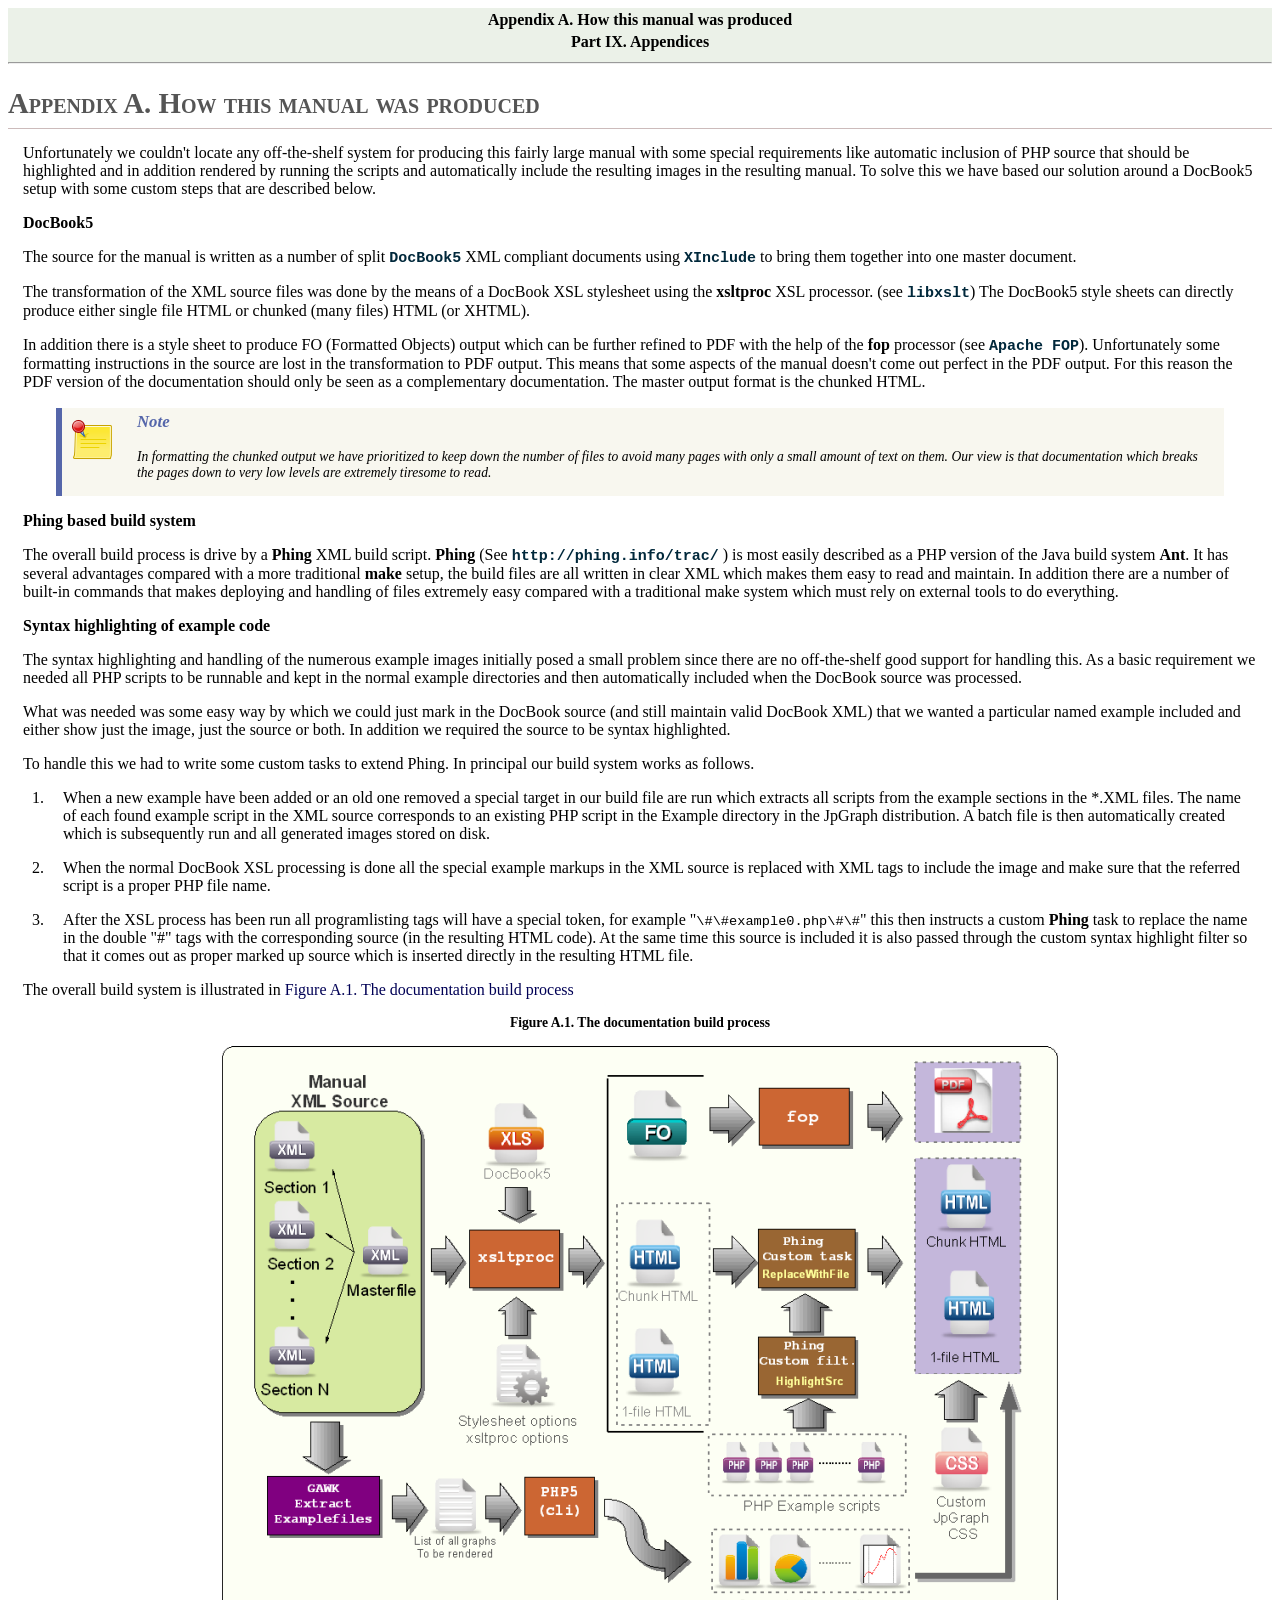
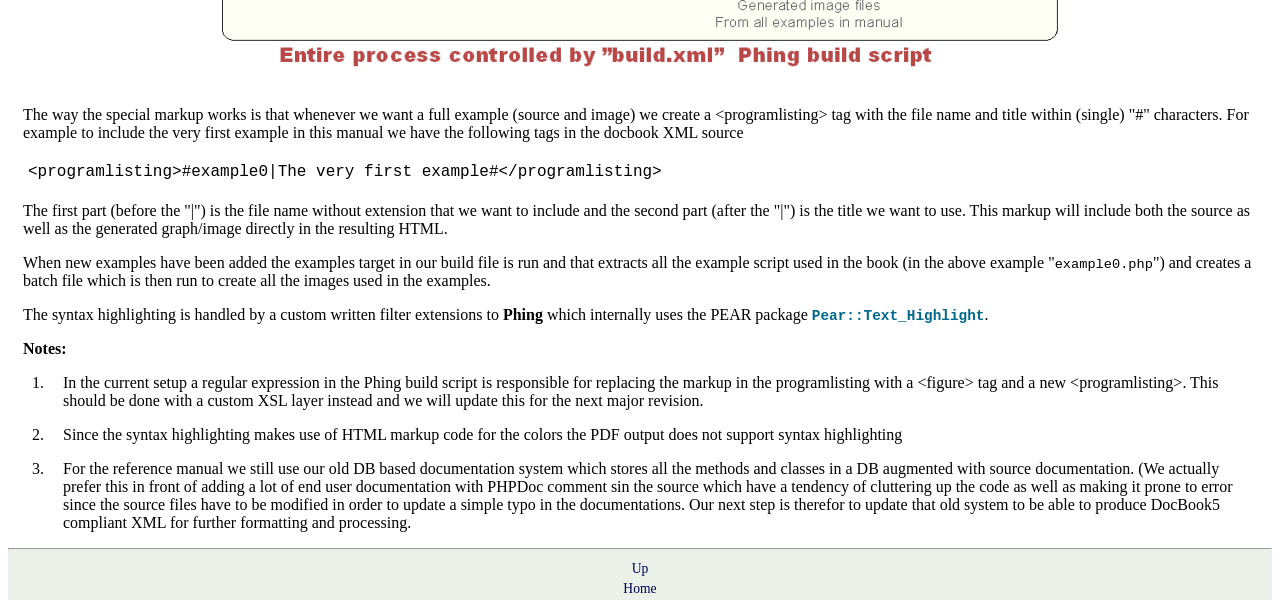
<file: graph day to day/jpgraph-3.5.0b1/docs/chunkhtml/apa.html>
<html><head><meta http-equiv="Content-Type" content="text/html; charset=UTF-8"><title>Appendix A. How this manual was produced</title><link rel="stylesheet" type="text/css" href="manual.css"><meta name="generator" content="DocBook XSL Stylesheets V1.76.0"><link rel="home" href="index.html" title="JpGraph Manual"><link rel="up" href="pt09.html" title="Part IX. Appendices"></head><body bgcolor="white" text="black" link="#0000FF" vlink="#840084" alink="#0000FF"><div class="navheader"><table width="100%" summary="Navigation header"><tr><th colspan="3" align="center">Appendix A. How this manual was produced</th></tr><tr><td width="20%" align="left"> </td><th width="60%" align="center">Part IX. Appendices</th><td width="20%" align="right"> </td></tr></table><hr></div><div class="appendix" title="Appendix A. How this manual was produced"><div class="titlepage"><div><div><h2 class="title"><a name="app.how-was-this-manual-produced"></a>Appendix A. How this manual was produced</h2></div></div></div>
        
        <p>Unfortunately we couldn't locate any off-the-shelf system for producing this fairly
            large manual with some special requirements like automatic inclusion of PHP source that
            should be highlighted and in addition rendered by running the scripts and automatically
            include the resulting images in the resulting manual. To solve this we have based our
            solution around a DocBook5 setup with some custom steps that are described below.</p>
        <p><span class="bold"><strong>DocBook5</strong></span></p>
        <p>The source for the manual is written as a number of split <code class="uri"><a class="uri" href="http://www.docbook.org/" target="_top">DocBook5</a></code> XML compliant documents using
                <code class="uri"><a class="uri" href="http://www.w3.org/TR/xinclude/" target="_top">XInclude</a></code> to bring them
            together into one master document. </p>
        <p>The transformation of the XML source files was done by the means of a DocBook XSL
            stylesheet using the <span class="command"><strong>xsltproc</strong></span> XSL processor. (see <code class="uri"><a class="uri" href="http://xmlsoft.org/XSLT/xsltproc2.html" target="_top">libxslt</a></code>) The DocBook5
            style sheets can directly produce either single file HTML or chunked (many files) HTML
            (or XHTML). </p>
        <p>In addition there is a style sheet to produce FO (Formatted Objects) output which can
            be further refined to PDF with the help of the <span class="command"><strong>fop</strong></span> processor (see
                <code class="uri"><a class="uri" href="http://xmlgraphics.apache.org/fop/" target="_top">Apache FOP</a></code>).
            Unfortunately some formatting instructions in the source are lost in the transformation
            to PDF output. This means that some aspects of the manual doesn't come out perfect in
            the PDF output. For this reason the PDF version of the documentation should only be seen
            as a complementary documentation. The master output format is the chunked HTML.</p>
        <p>
            </p><div class="note" title="Note" style="margin-left: 0.5in; margin-right: 0.5in;"><h3 class="title">Note</h3>
                <p>In formatting the chunked output we have prioritized to keep down the number
                    of files to avoid many pages with only a small amount of text on them. Our view
                    is that documentation which breaks the pages down to very low levels are
                    extremely tiresome to read.</p>
            </div><p>
        </p>
        <p><span class="bold"><strong>Phing based build system</strong></span></p>
        <p>The overall build process is drive by a <span class="command"><strong>Phing</strong></span> XML build script.
                <span class="command"><strong>Phing</strong></span> (See <code class="uri"><a class="uri" href="http://phing.info/trac/" target="_top">http://phing.info/trac/</a></code> ) is most easily described as a PHP version of the
            Java build system <span class="command"><strong>Ant</strong></span>. It has several advantages compared with a more
            traditional <span class="command"><strong>make</strong></span> setup, the build files are all written in clear XML
            which makes them easy to read and maintain. In addition there are a number of built-in
            commands that makes deploying and handling of files extremely easy compared with a
            traditional make system which must rely on external tools to do everything. </p>
        <p><span class="bold"><strong>Syntax highlighting of example code</strong></span></p>
        <p>The syntax highlighting and handling of the numerous example images initially posed a
            small problem since there are no off-the-shelf good support for handling this. As a
            basic requirement we needed all PHP scripts to be runnable and kept in the normal
            example directories and then automatically included when the DocBook source was
            processed. </p>
        <p>What was needed was some easy way by which we could just mark in the DocBook source
            (and still maintain valid DocBook XML) that we wanted a particular named example
            included and either show just the image, just the source or both. In addition we
            required the source to be syntax highlighted. </p>
        <p>To handle this we had to write some custom tasks to extend Phing. In principal our
            build system works as follows.</p>
        <div class="orderedlist"><ol class="orderedlist" type="1"><li class="listitem">
                <p>When a new example have been added or an old one removed a special target in
                    our build file are run which extracts all scripts from the example sections in
                    the *.XML files. The name of each found example script in the XML source
                    corresponds to an existing PHP script in the Example directory in the JpGraph
                    distribution. A batch file is then automatically created which is subsequently
                    run and all generated images stored on disk.</p>
            </li><li class="listitem">
                <p>When the normal DocBook XSL processing is done all the special example markups
                    in the XML source is replaced with XML tags to include the image and make sure
                    that the referred script is a proper PHP file name.</p>
            </li><li class="listitem">
                <p>After the XSL process has been run all programlisting tags will have a special
                    token, for example "<code class="code">\#\#example0.php\#\#</code>" this then instructs a
                    custom <span class="command"><strong>Phing</strong></span> task to replace the name in the double "#" tags
                    with the corresponding source (in the resulting HTML code). At the same time
                    this source is included it is also passed through the custom syntax highlight
                    filter so that it comes out as proper marked up source which is inserted
                    directly in the resulting HTML file.</p>
            </li></ol></div>
        <p>The overall build system is illustrated in <a class="xref" href="apa.html#fig.documentation-build-system" title="Figure A.1. The documentation build process">Figure A.1. The documentation build process</a></p>
        <div class="figure"><a name="fig.documentation-build-system"></a><p class="title"><b>Figure A.1. The documentation build process</b></p><div class="figure-contents">
            
            <div class="mediaobject"><img src="images/documentation_buildprocess.png" alt="The documentation build process"></div>
        </div></div><br class="figure-break">
        <p>The way the special markup works is that whenever we want a full example (source and
            image) we create a &lt;programlisting&gt; tag with the file name and title within (single)
            "#" characters. For example to include the very first example in this manual we have the
            following tags in the docbook XML source</p>
        <p>
            </p><pre class="screen">&lt;programlisting&gt;#example0|The very first example#&lt;/programlisting&gt;</pre><p>
        </p>
        <p>The first part (before the "|") is the file name without extension that we want to
            include and the second part (after the "|") is the title we want to use. This markup
            will include both the source as well as the generated graph/image directly in the
            resulting HTML.</p>
        <p>When new examples have been added the examples target in our build file is run and
            that extracts all the example script used in the book (in the above example
                "<code class="code">example0.php</code>") and creates a batch file which is then run to create
            all the images used in the examples. </p>
        <p>The syntax highlighting is handled by a custom written filter extensions to
                <span class="command"><strong>Phing</strong></span> which internally uses the PEAR package
                <code class="filename">Pear::Text_Highlight</code>.</p>
        <p><span class="bold"><strong>Notes:</strong></span></p>
        <p>
            </p><div class="orderedlist"><ol class="orderedlist" type="1"><li class="listitem">
                    <p>In the current setup a regular expression in the Phing build script is
                        responsible for replacing the markup in the programlisting with a
                        &lt;figure&gt; tag and a new &lt;programlisting&gt;. This should be done with a
                        custom XSL layer instead and we will update this for the next major
                        revision.</p>
                </li><li class="listitem">
                    <p>Since the syntax highlighting makes use of HTML markup code for the colors
                        the PDF output does not support syntax highlighting</p>
                </li><li class="listitem">
                    <p>For the reference manual we still use our old DB based documentation
                        system which stores all the methods and classes in a DB augmented with
                        source documentation. (We actually prefer this in front of adding a lot of
                        end user documentation with PHPDoc comment sin the source which have a
                        tendency of cluttering up the code as well as making it prone to error since
                        the source files have to be modified in order to update a simple typo in the
                        documentations. Our next step is therefor to update that old system to be
                        able to produce DocBook5 compliant XML for further formatting and
                        processing.</p>
                </li></ol></div><p>
        </p>
    </div><div class="navfooter"><hr><table width="100%" summary="Navigation footer"><tr><td width="40%" align="left"> </td><td width="20%" align="center"><a accesskey="u" href="pt09.html">Up</a></td><td width="40%" align="right"> </td></tr><tr><td width="40%" align="left" valign="top"> </td><td width="20%" align="center"><a accesskey="h" href="index.html">Home</a></td><td width="40%" align="right" valign="top"> </td></tr></table></div></body></html>
</file>
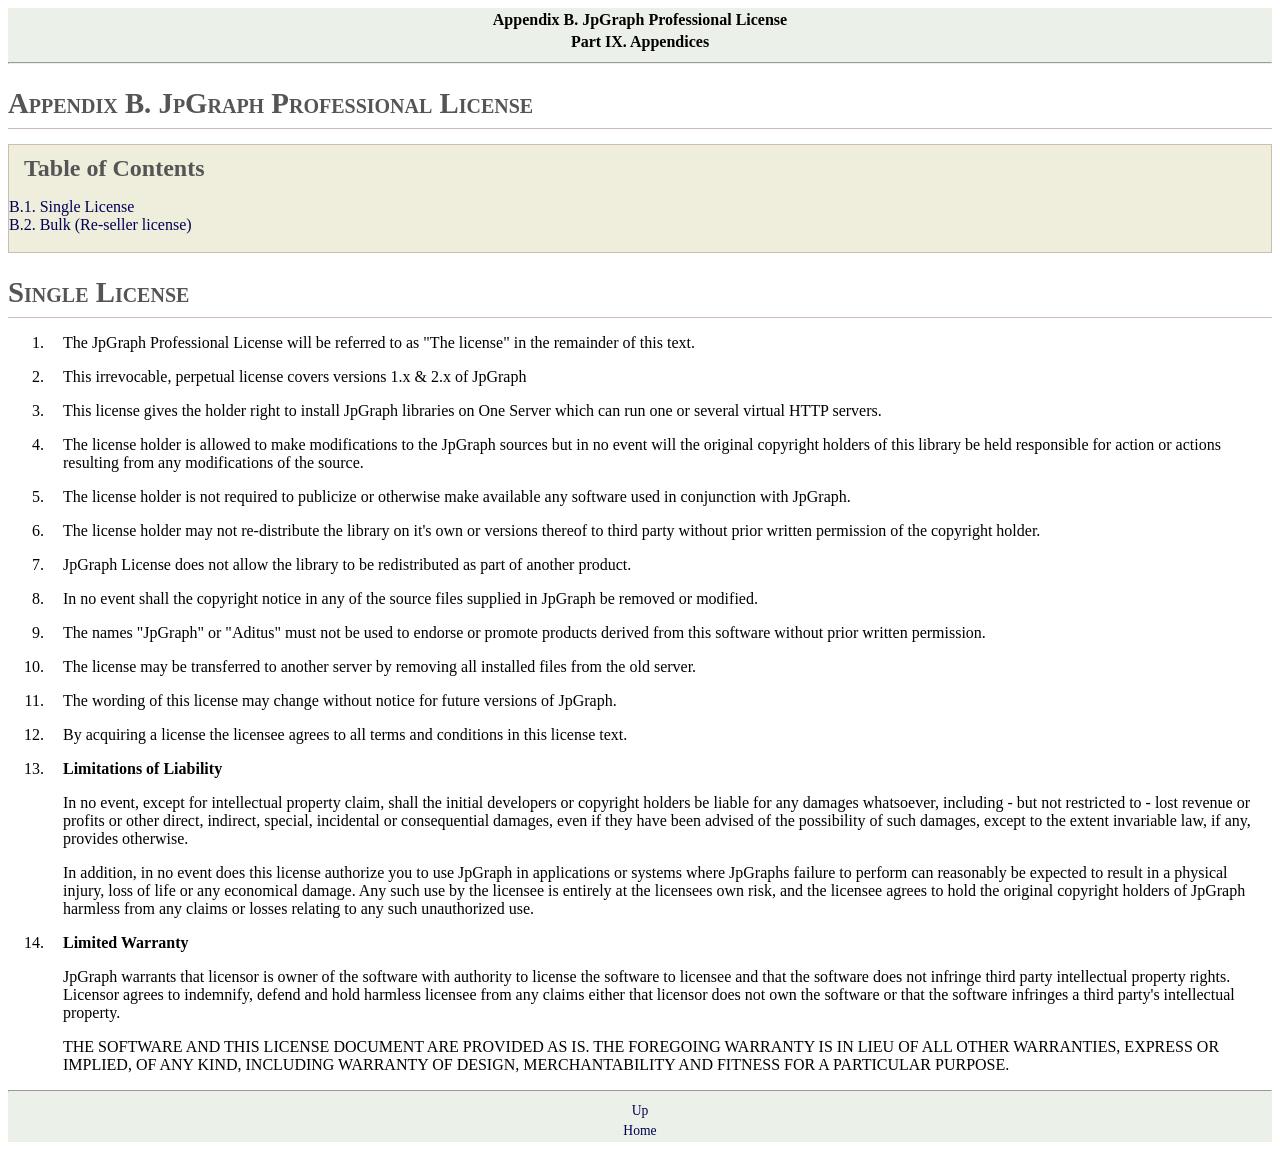
<file: graph day to day/jpgraph-3.5.0b1/docs/chunkhtml/apb.html>
<html><head><meta http-equiv="Content-Type" content="text/html; charset=UTF-8"><title>Appendix B. JpGraph Professional License</title><link rel="stylesheet" type="text/css" href="manual.css"><meta name="generator" content="DocBook XSL Stylesheets V1.76.0"><link rel="home" href="index.html" title="JpGraph Manual"><link rel="up" href="pt09.html" title="Part IX. Appendices"></head><body bgcolor="white" text="black" link="#0000FF" vlink="#840084" alink="#0000FF"><div class="navheader"><table width="100%" summary="Navigation header"><tr><th colspan="3" align="center">Appendix B. JpGraph Professional License</th></tr><tr><td width="20%" align="left"> </td><th width="60%" align="center">Part IX. Appendices</th><td width="20%" align="right"> </td></tr></table><hr></div><div class="appendix" title="Appendix B. JpGraph Professional License"><div class="titlepage"><div><div><h2 class="title"><a name="app.jpg-license"></a>Appendix B. JpGraph Professional License</h2></div></div></div><div class="toc"><p><b>Table of Contents</b></p><dl><dt><span class="section"><a href="apb.html#id2622757">B.1. Single License</a></span></dt><dt><span class="section"><a href="apbs02.html">B.2. Bulk (Re-seller license)</a></span></dt></dl></div>
    
    <div class="section" title="Single License"><div class="titlepage"><div><div><h2 class="title" style="clear: both"><a name="id2622757"></a>Single License</h2></div></div></div>
        
        <div class="orderedlist"><ol class="orderedlist" type="1"><li class="listitem">
                <p>The JpGraph Professional License will be referred to as "The license" in the
                    remainder of this text.</p>
            </li><li class="listitem">
                <p>This irrevocable, perpetual license covers versions 1.x &amp; 2.x of
                    JpGraph</p>
            </li><li class="listitem">
                <p>This license gives the holder right to install JpGraph libraries on One Server
                    which can run one or several virtual HTTP servers.</p>
            </li><li class="listitem">
                <p>The license holder is allowed to make modifications to the JpGraph sources but
                    in no event will the original copyright holders of this library be held
                    responsible for action or actions resulting from any modifications of the
                    source.</p>
            </li><li class="listitem">
                <p>The license holder is not required to publicize or otherwise make available
                    any software used in conjunction with JpGraph.</p>
            </li><li class="listitem">
                <p>The license holder may not re-distribute the library on it's own or versions
                    thereof to third party without prior written permission of the copyright
                    holder.</p>
            </li><li class="listitem">
                <p>JpGraph License does not allow the library to be redistributed as part of
                    another product.</p>
            </li><li class="listitem">
                <p>In no event shall the copyright notice in any of the source files supplied in
                    JpGraph be removed or modified.</p>
            </li><li class="listitem">
                <p>The names "JpGraph" or "Aditus" must not be used to endorse or promote
                    products derived from this software without prior written permission.</p>
            </li><li class="listitem">
                <p>The license may be transferred to another server by removing all installed
                    files from the old server.</p>
            </li><li class="listitem">
                <p>The wording of this license may change without notice for future versions of
                    JpGraph.</p>
            </li><li class="listitem">
                <p>By acquiring a license the licensee agrees to all terms and conditions in this
                    license text.</p>
            </li><li class="listitem">
                <p><span class="bold"><strong>Limitations of Liability</strong></span></p>
                <p>In no event, except for intellectual property claim, shall the initial
                    developers or copyright holders be liable for any damages whatsoever, including
                    - but not restricted to - lost revenue or profits or other direct, indirect,
                    special, incidental or consequential damages, even if they have been advised of
                    the possibility of such damages, except to the extent invariable law, if any,
                    provides otherwise.</p>
                <p>In addition, in no event does this license authorize you to use JpGraph in
                    applications or systems where JpGraphs failure to perform can reasonably be
                    expected to result in a physical injury, loss of life or any economical damage.
                    Any such use by the licensee is entirely at the licensees own risk, and the
                    licensee agrees to hold the original copyright holders of JpGraph harmless from
                    any claims or losses relating to any such unauthorized use.</p>
            </li><li class="listitem">
                <p><span class="bold"><strong>Limited Warranty</strong></span></p>
                <p>JpGraph warrants that licensor is owner of the software with authority to
                    license the software to licensee and that the software does not infringe third
                    party intellectual property rights. Licensor agrees to indemnify, defend and
                    hold harmless licensee from any claims either that licensor does not own the
                    software or that the software infringes a third party's intellectual
                    property.</p>
                <p>THE SOFTWARE AND THIS LICENSE DOCUMENT ARE PROVIDED AS IS. THE FOREGOING
                    WARRANTY IS IN LIEU OF ALL OTHER WARRANTIES, EXPRESS OR IMPLIED, OF ANY KIND,
                    INCLUDING WARRANTY OF DESIGN, MERCHANTABILITY AND FITNESS FOR A PARTICULAR
                    PURPOSE.</p>
            </li></ol></div>
    </div>
    
</div><div class="navfooter"><hr><table width="100%" summary="Navigation footer"><tr><td width="40%" align="left"> </td><td width="20%" align="center"><a accesskey="u" href="pt09.html">Up</a></td><td width="40%" align="right"> </td></tr><tr><td width="40%" align="left" valign="top"> </td><td width="20%" align="center"><a accesskey="h" href="index.html">Home</a></td><td width="40%" align="right" valign="top"> </td></tr></table></div></body></html>
</file>
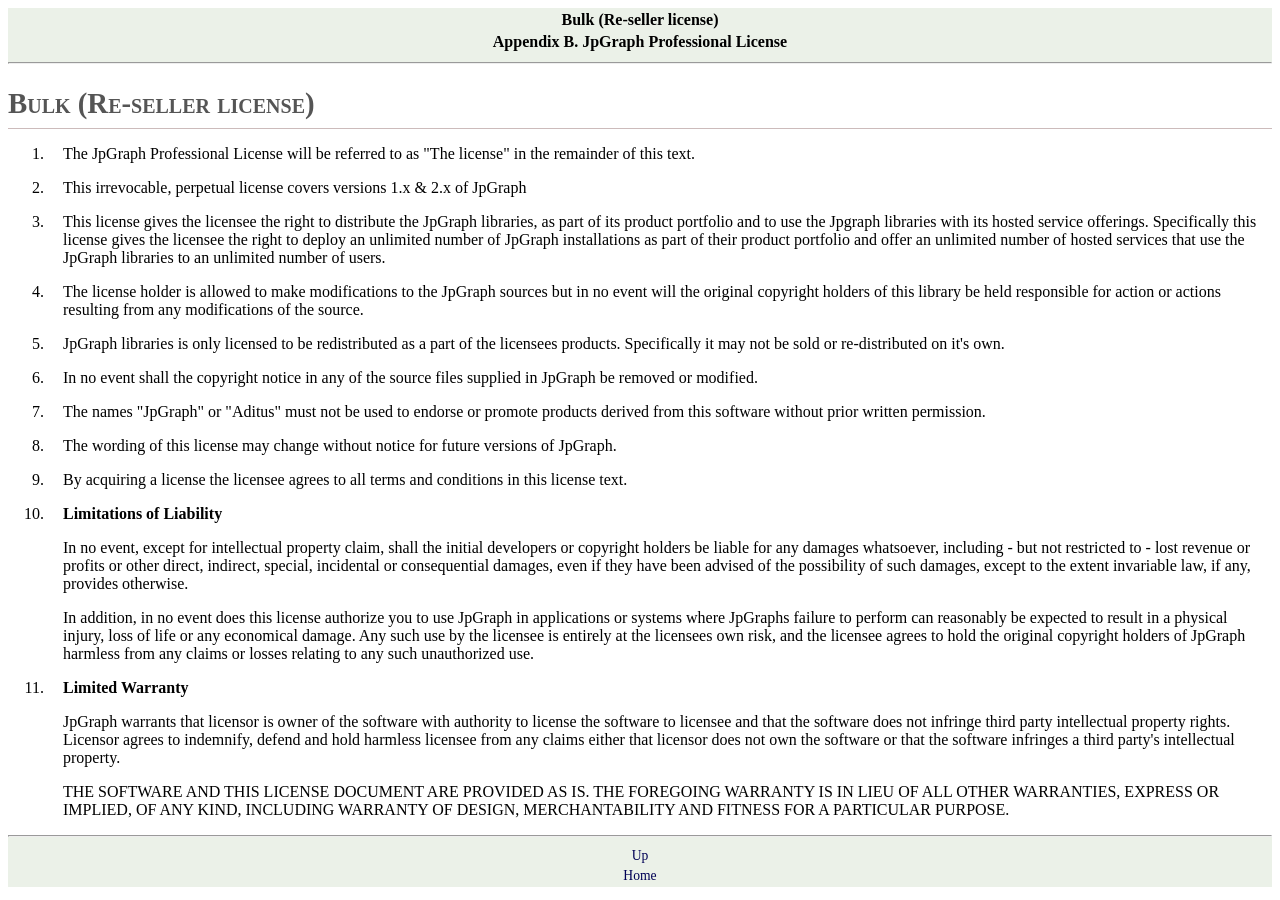
<file: graph day to day/jpgraph-3.5.0b1/docs/chunkhtml/apbs02.html>
<html><head><meta http-equiv="Content-Type" content="text/html; charset=UTF-8"><title>Bulk (Re-seller license)</title><link rel="stylesheet" type="text/css" href="manual.css"><meta name="generator" content="DocBook XSL Stylesheets V1.76.0"><link rel="home" href="index.html" title="JpGraph Manual"><link rel="up" href="apb.html" title="Appendix B. JpGraph Professional License"></head><body bgcolor="white" text="black" link="#0000FF" vlink="#840084" alink="#0000FF"><div class="navheader"><table width="100%" summary="Navigation header"><tr><th colspan="3" align="center">Bulk (Re-seller license)</th></tr><tr><td width="20%" align="left"> </td><th width="60%" align="center">Appendix B. JpGraph Professional License</th><td width="20%" align="right"> </td></tr></table><hr></div><div class="section" title="Bulk (Re-seller license)"><div class="titlepage"><div><div><h2 class="title" style="clear: both"><a name="id2622882"></a>Bulk (Re-seller license)</h2></div></div></div>
        
        <div class="orderedlist"><ol class="orderedlist" type="1"><li class="listitem">
                <p>The JpGraph Professional License will be referred to as "The license" in the
                    remainder of this text.</p>
            </li><li class="listitem">
                <p>This irrevocable, perpetual license covers versions 1.x &amp; 2.x of
                    JpGraph</p>
            </li><li class="listitem">
                <p>This license gives the licensee the right to distribute the JpGraph libraries,
                    as part of its product portfolio and to use the Jpgraph libraries with its
                    hosted service offerings. Specifically this license gives the licensee the right
                    to deploy an unlimited number of JpGraph installations as part of their product
                    portfolio and offer an unlimited number of hosted services that use the JpGraph
                    libraries to an unlimited number of users.</p>
            </li><li class="listitem">
                <p>The license holder is allowed to make modifications to the JpGraph sources but
                    in no event will the original copyright holders of this library be held
                    responsible for action or actions resulting from any modifications of the
                    source.</p>
            </li><li class="listitem">
                <p>JpGraph libraries is only licensed to be redistributed as a part of the
                    licensees products. Specifically it may not be sold or re-distributed on it's
                    own.</p>
            </li><li class="listitem">
                <p>In no event shall the copyright notice in any of the source files supplied in
                    JpGraph be removed or modified.</p>
            </li><li class="listitem">
                <p>The names "JpGraph" or "Aditus" must not be used to endorse or promote
                    products derived from this software without prior written permission.</p>
            </li><li class="listitem">
                <p>The wording of this license may change without notice for future versions of
                    JpGraph.</p>
            </li><li class="listitem">
                <p>By acquiring a license the licensee agrees to all terms and conditions in this
                    license text.</p>
            </li><li class="listitem">
                <p><span class="bold"><strong>Limitations of Liability</strong></span></p>
                <p>In no event, except for intellectual property claim, shall the initial
                    developers or copyright holders be liable for any damages whatsoever, including
                    - but not restricted to - lost revenue or profits or other direct, indirect,
                    special, incidental or consequential damages, even if they have been advised of
                    the possibility of such damages, except to the extent invariable law, if any,
                    provides otherwise.</p>
                <p>In addition, in no event does this license authorize you to use JpGraph in
                    applications or systems where JpGraphs failure to perform can reasonably be
                    expected to result in a physical injury, loss of life or any economical damage.
                    Any such use by the licensee is entirely at the licensees own risk, and the
                    licensee agrees to hold the original copyright holders of JpGraph harmless from
                    any claims or losses relating to any such unauthorized use.</p>
            </li><li class="listitem">
                <p><span class="bold"><strong>Limited Warranty</strong></span></p>
                <p>JpGraph warrants that licensor is owner of the software with authority to
                    license the software to licensee and that the software does not infringe third
                    party intellectual property rights. Licensor agrees to indemnify, defend and
                    hold harmless licensee from any claims either that licensor does not own the
                    software or that the software infringes a third party's intellectual
                    property.</p>
                <p>THE SOFTWARE AND THIS LICENSE DOCUMENT ARE PROVIDED AS IS. THE FOREGOING
                    WARRANTY IS IN LIEU OF ALL OTHER WARRANTIES, EXPRESS OR IMPLIED, OF ANY KIND,
                    INCLUDING WARRANTY OF DESIGN, MERCHANTABILITY AND FITNESS FOR A PARTICULAR
                    PURPOSE.</p>
            </li></ol></div>
    </div><div class="navfooter"><hr><table width="100%" summary="Navigation footer"><tr><td width="40%" align="left"> </td><td width="20%" align="center"><a accesskey="u" href="apb.html">Up</a></td><td width="40%" align="right"> </td></tr><tr><td width="40%" align="left" valign="top"> </td><td width="20%" align="center"><a accesskey="h" href="index.html">Home</a></td><td width="40%" align="right" valign="top"> </td></tr></table></div></body></html>
</file>
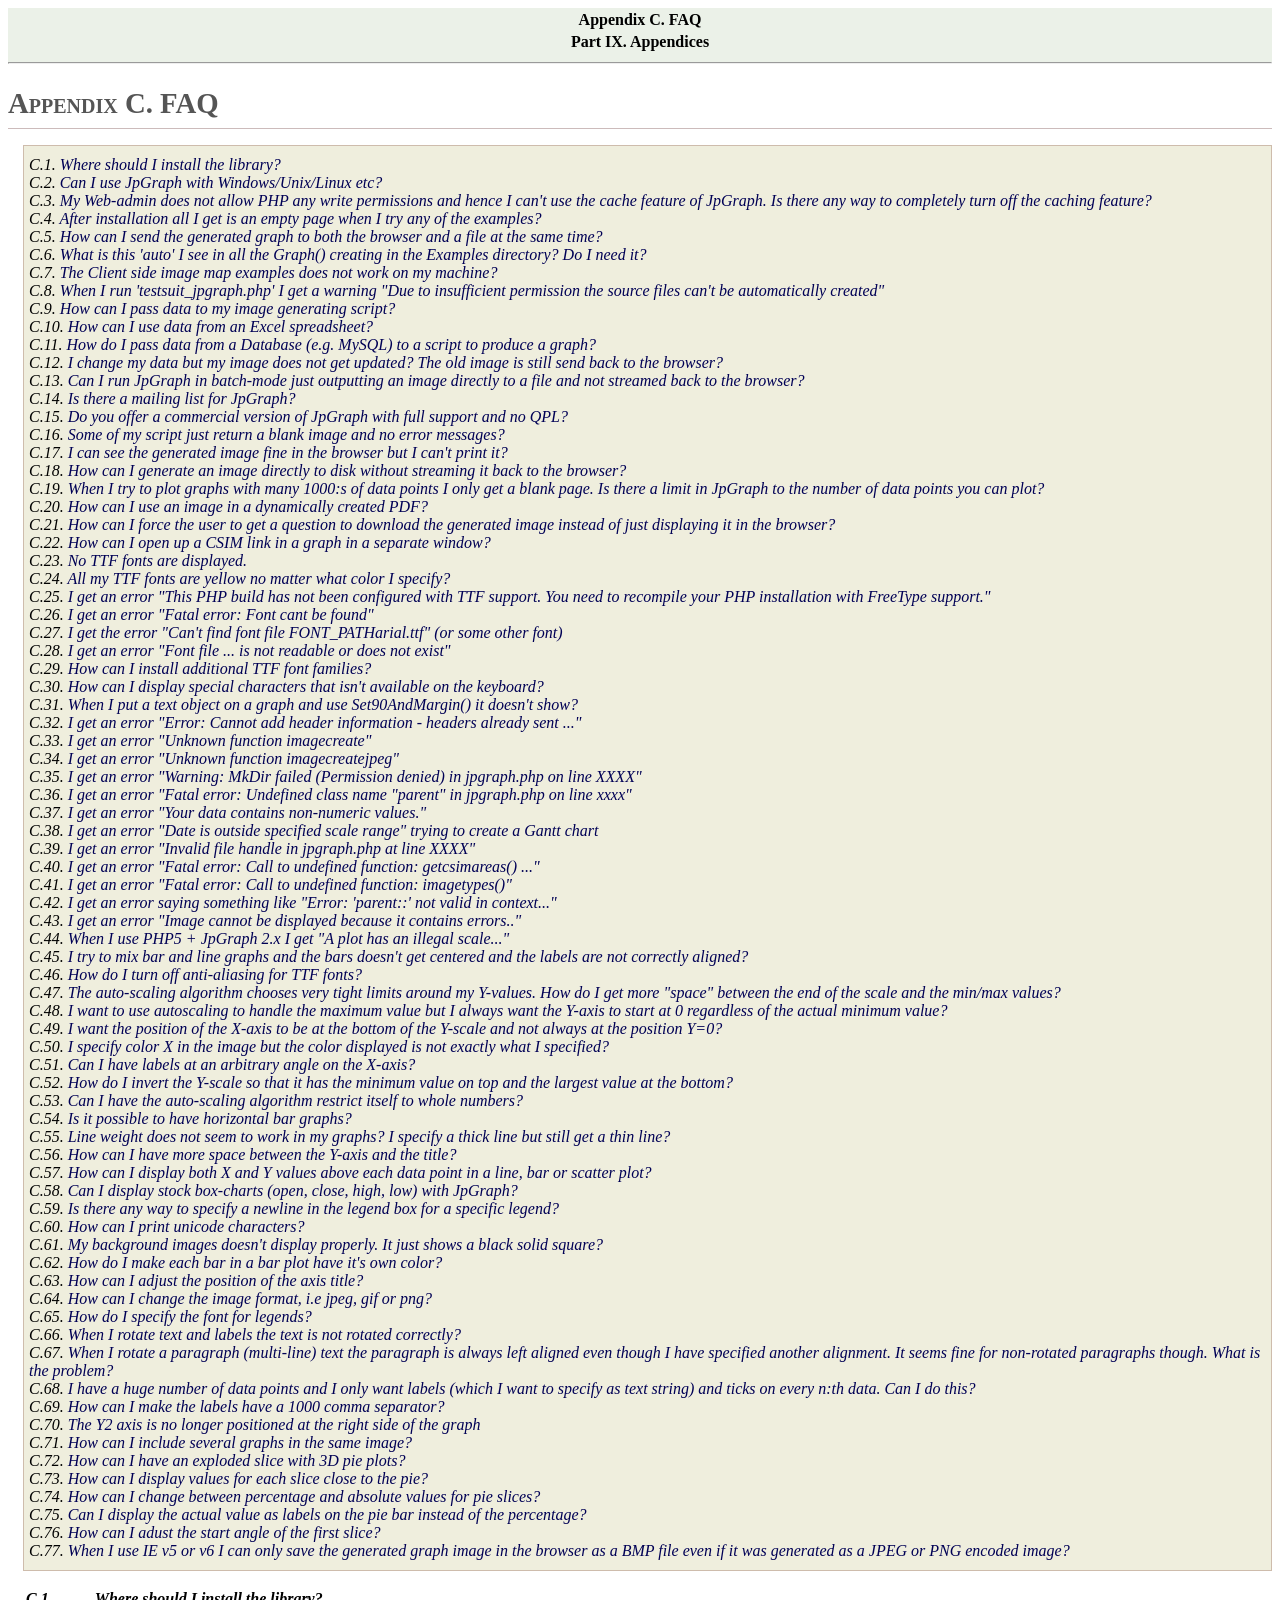
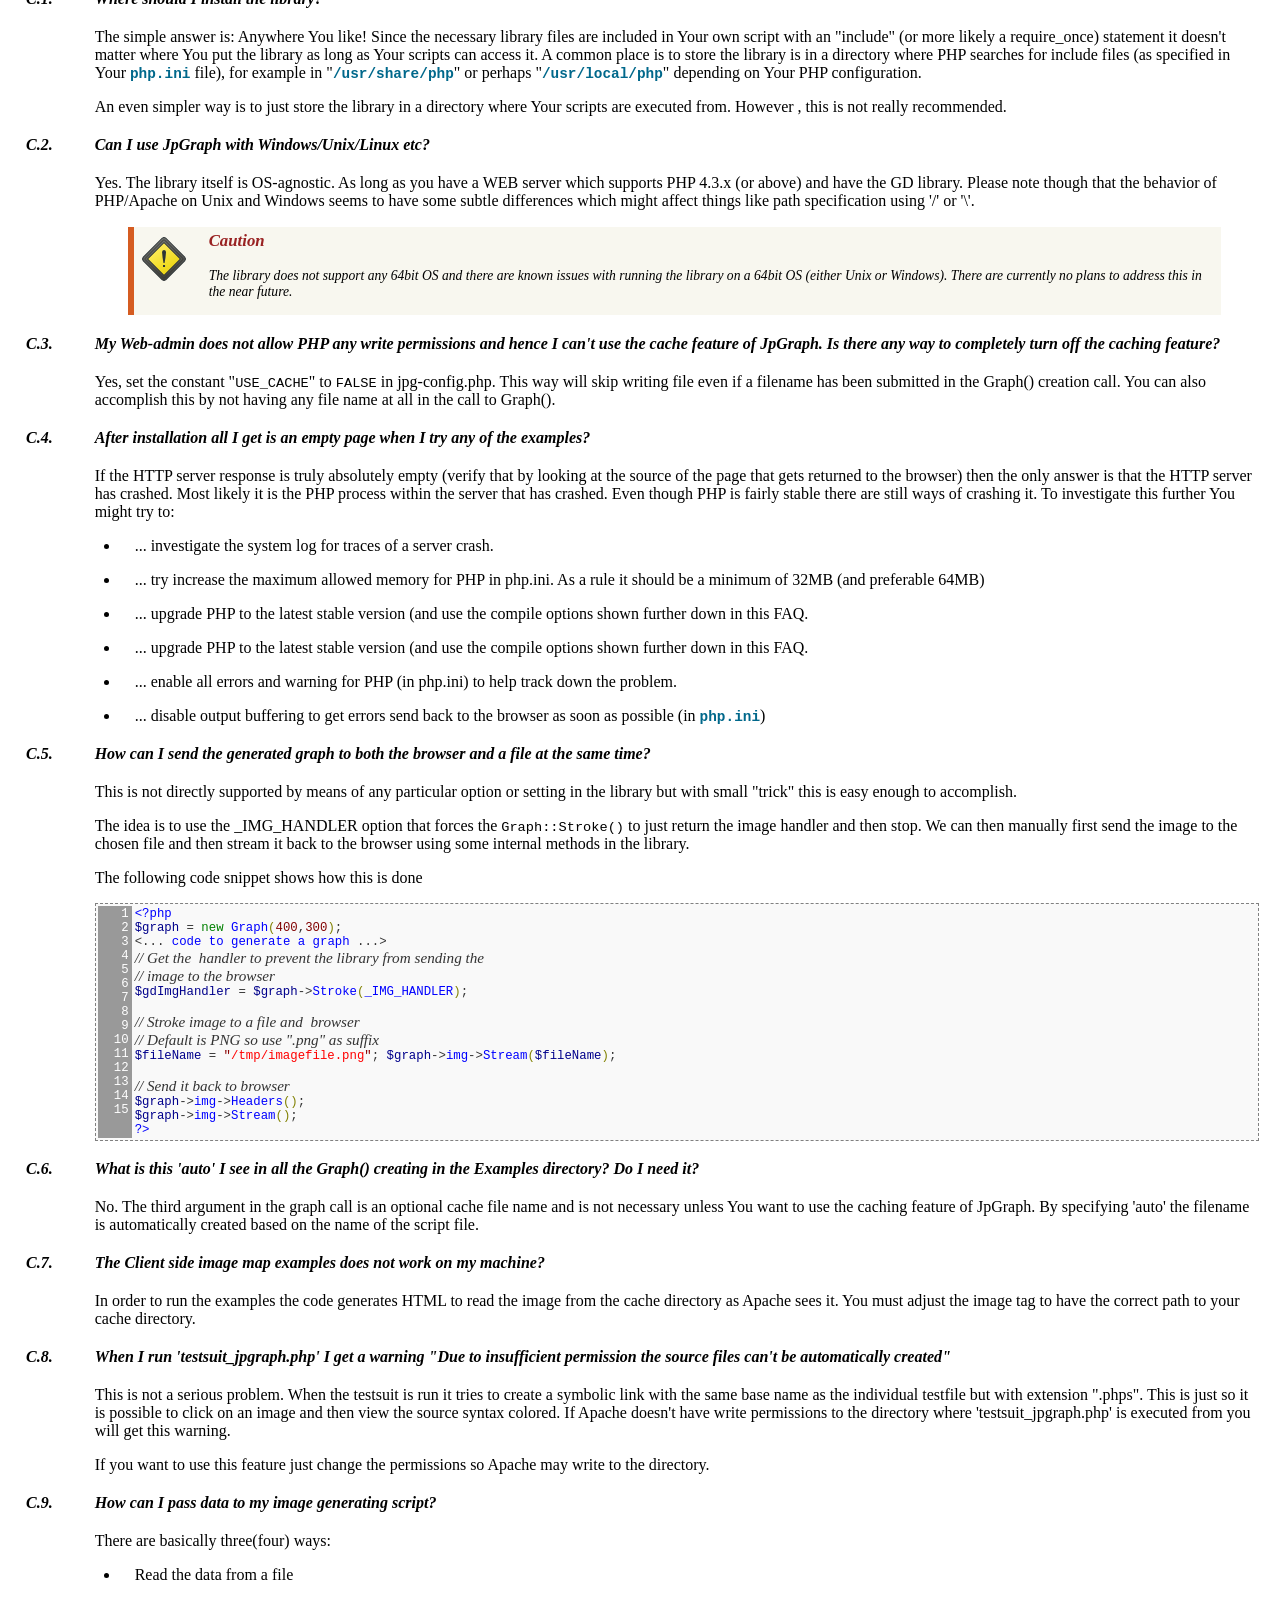
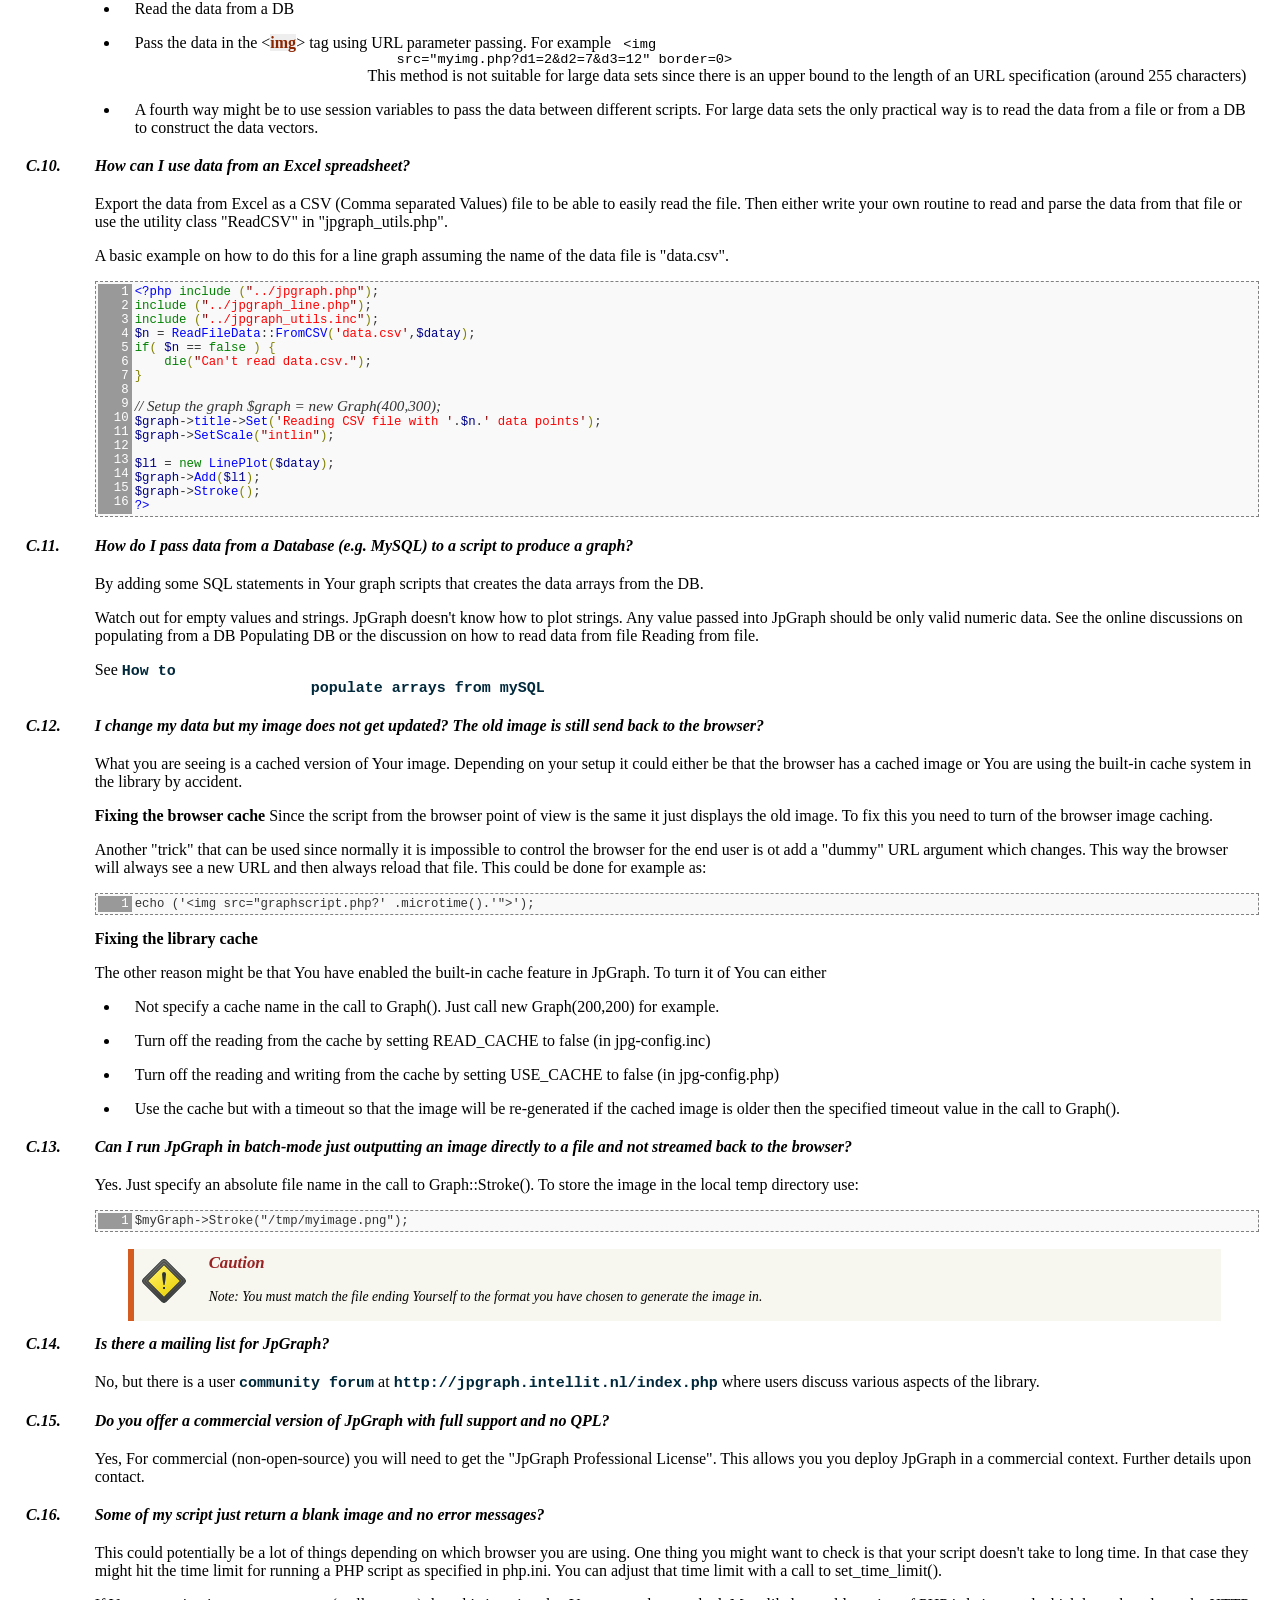
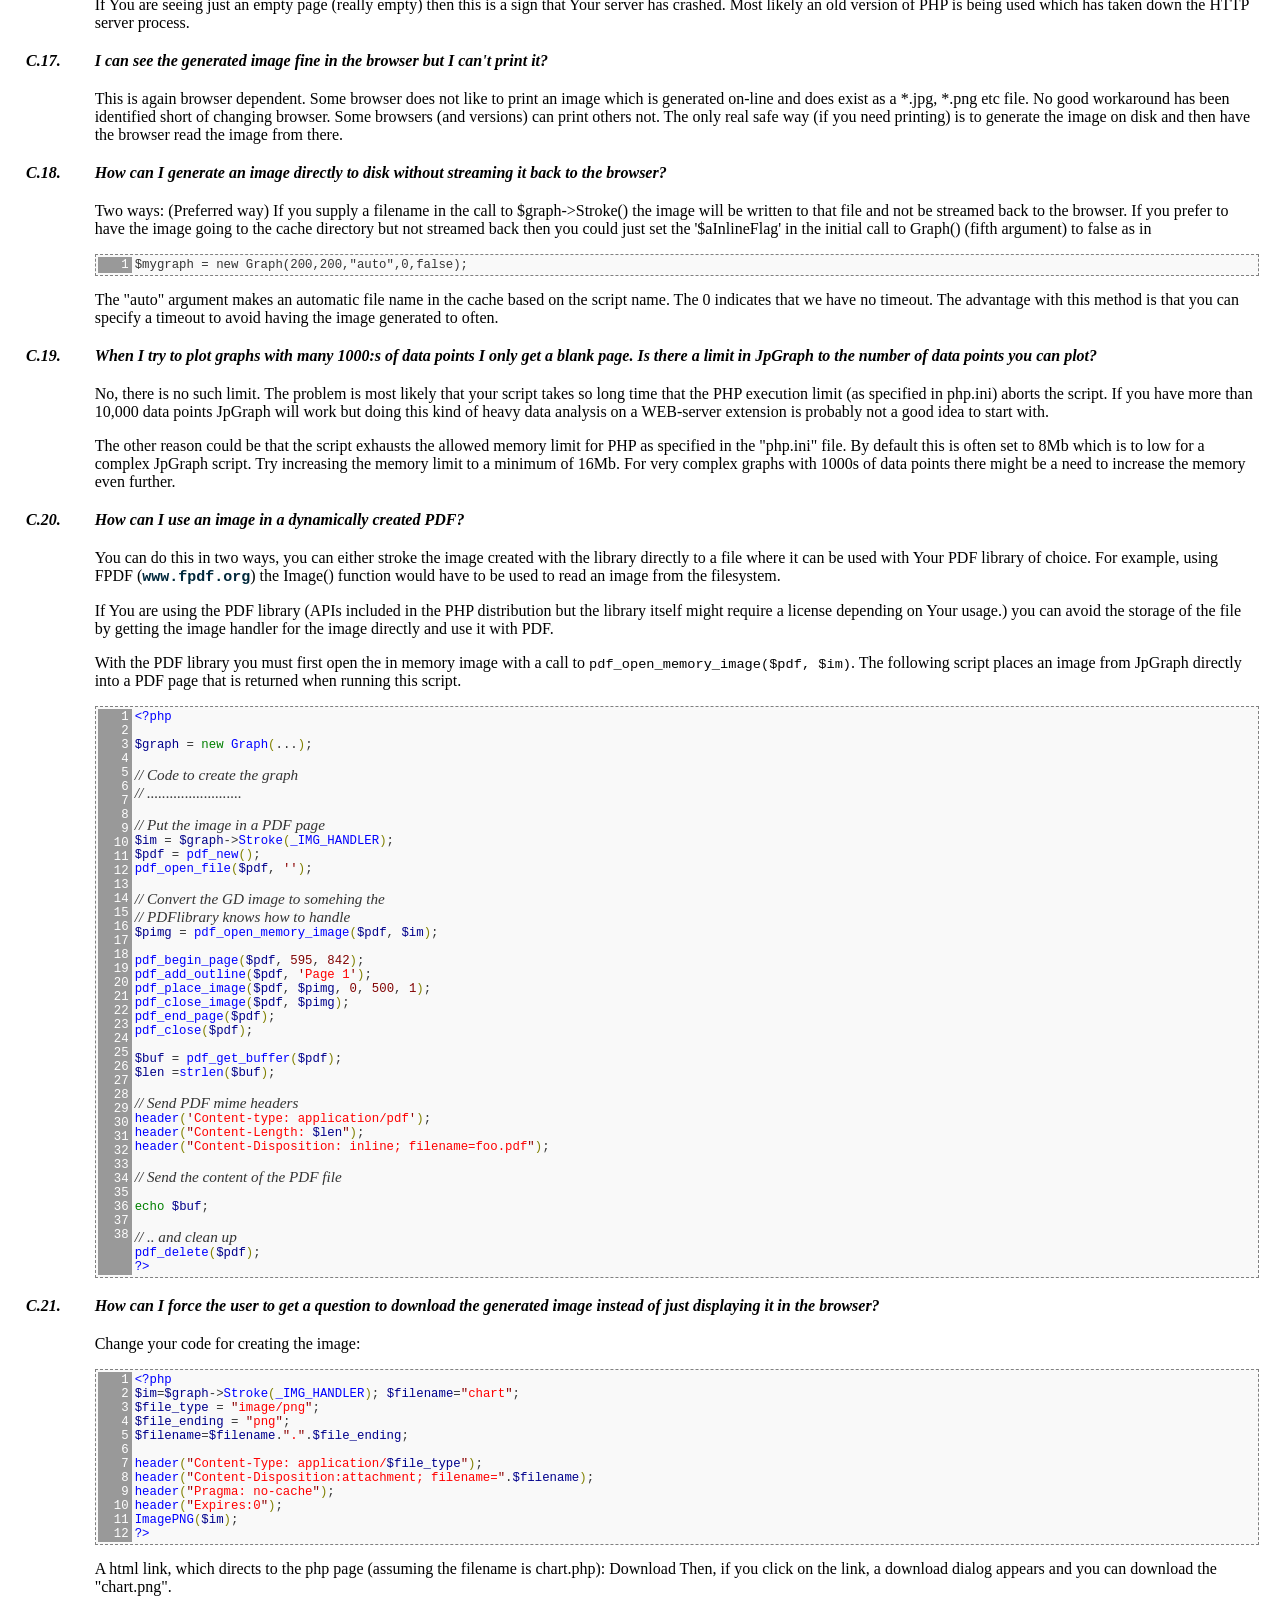
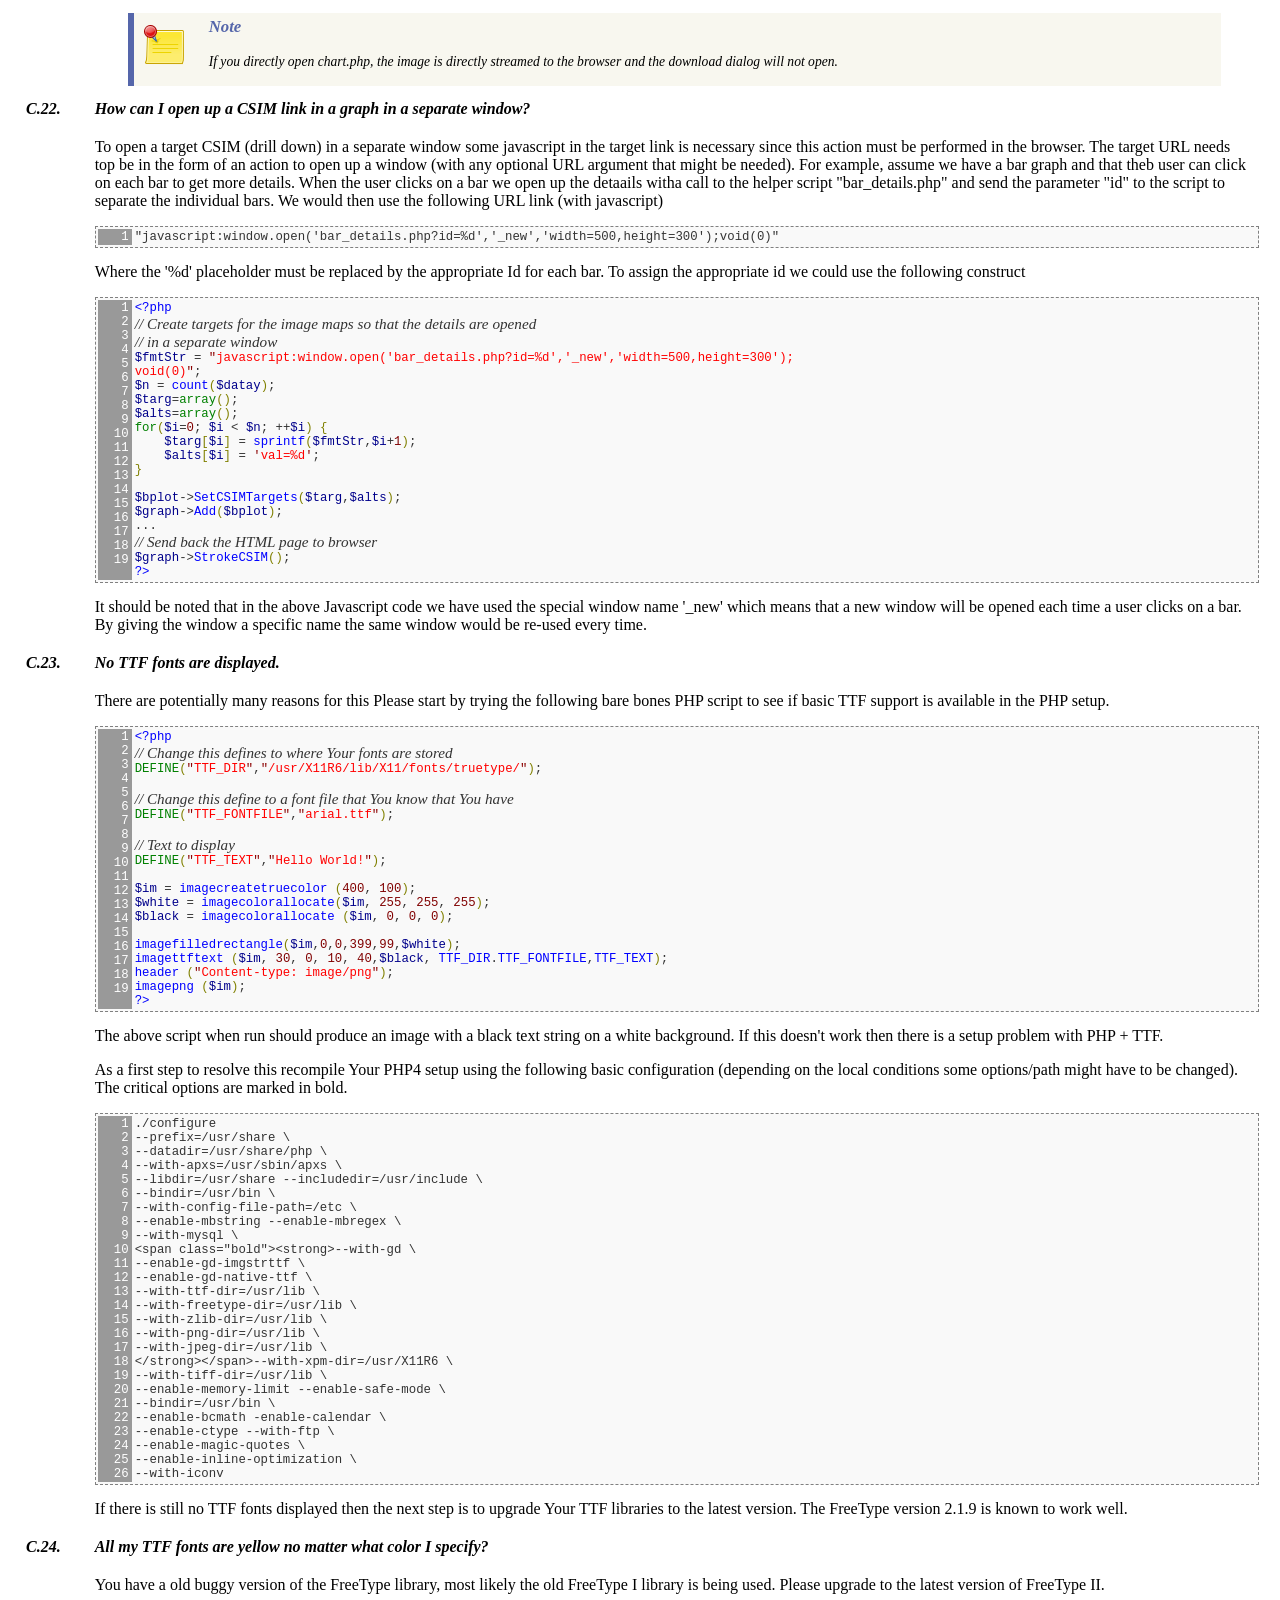
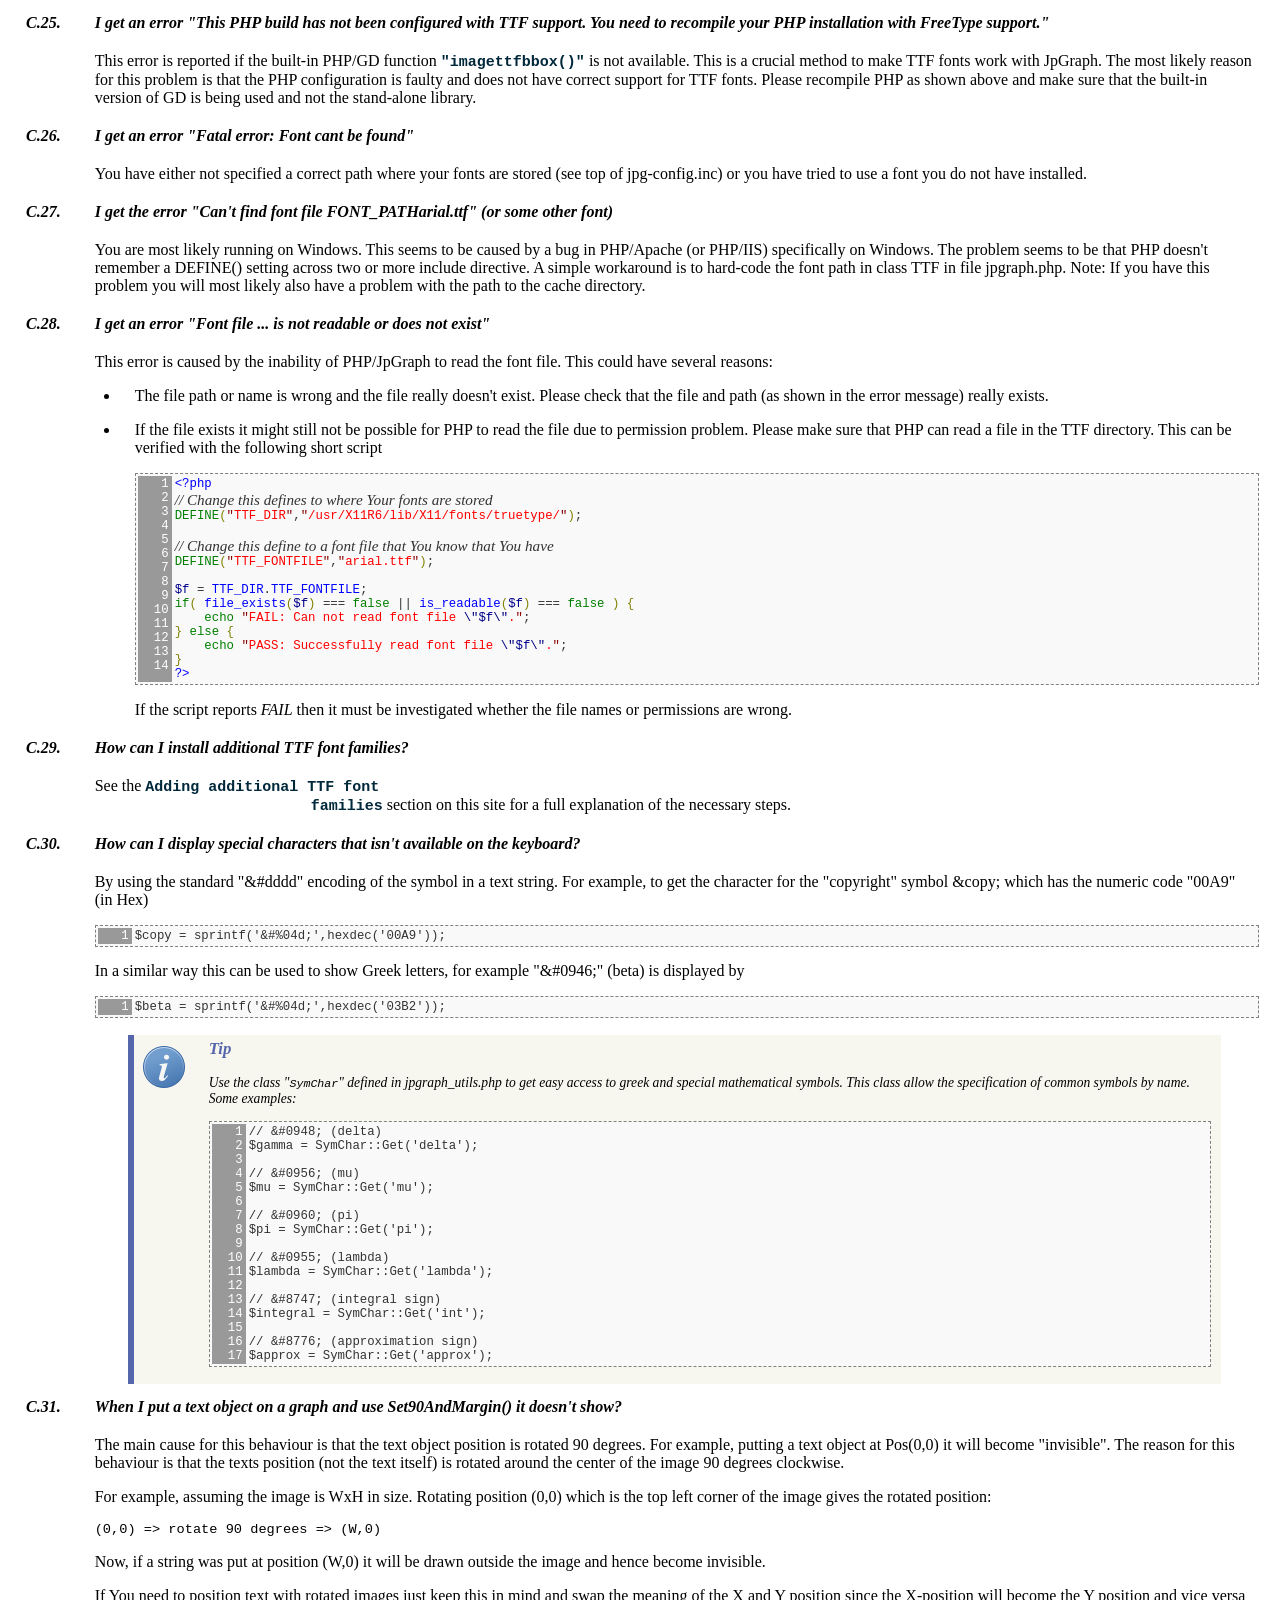
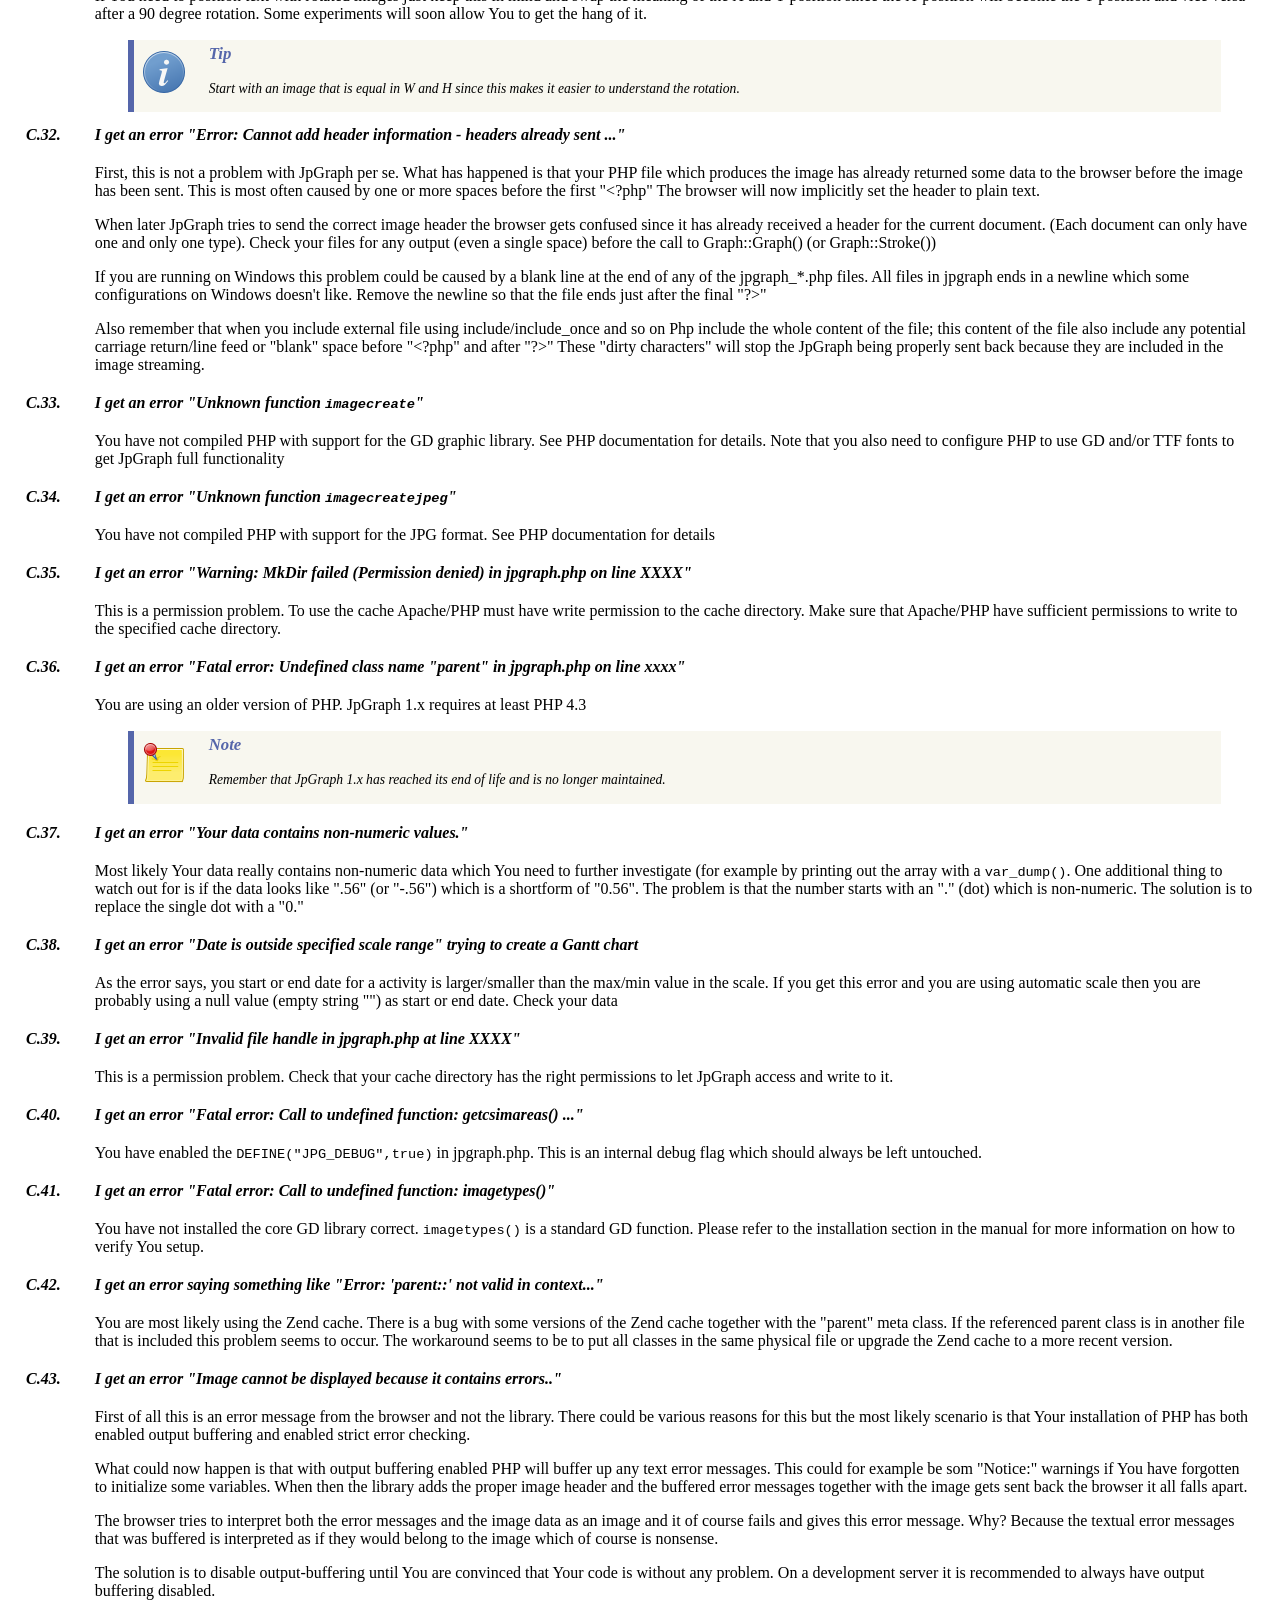
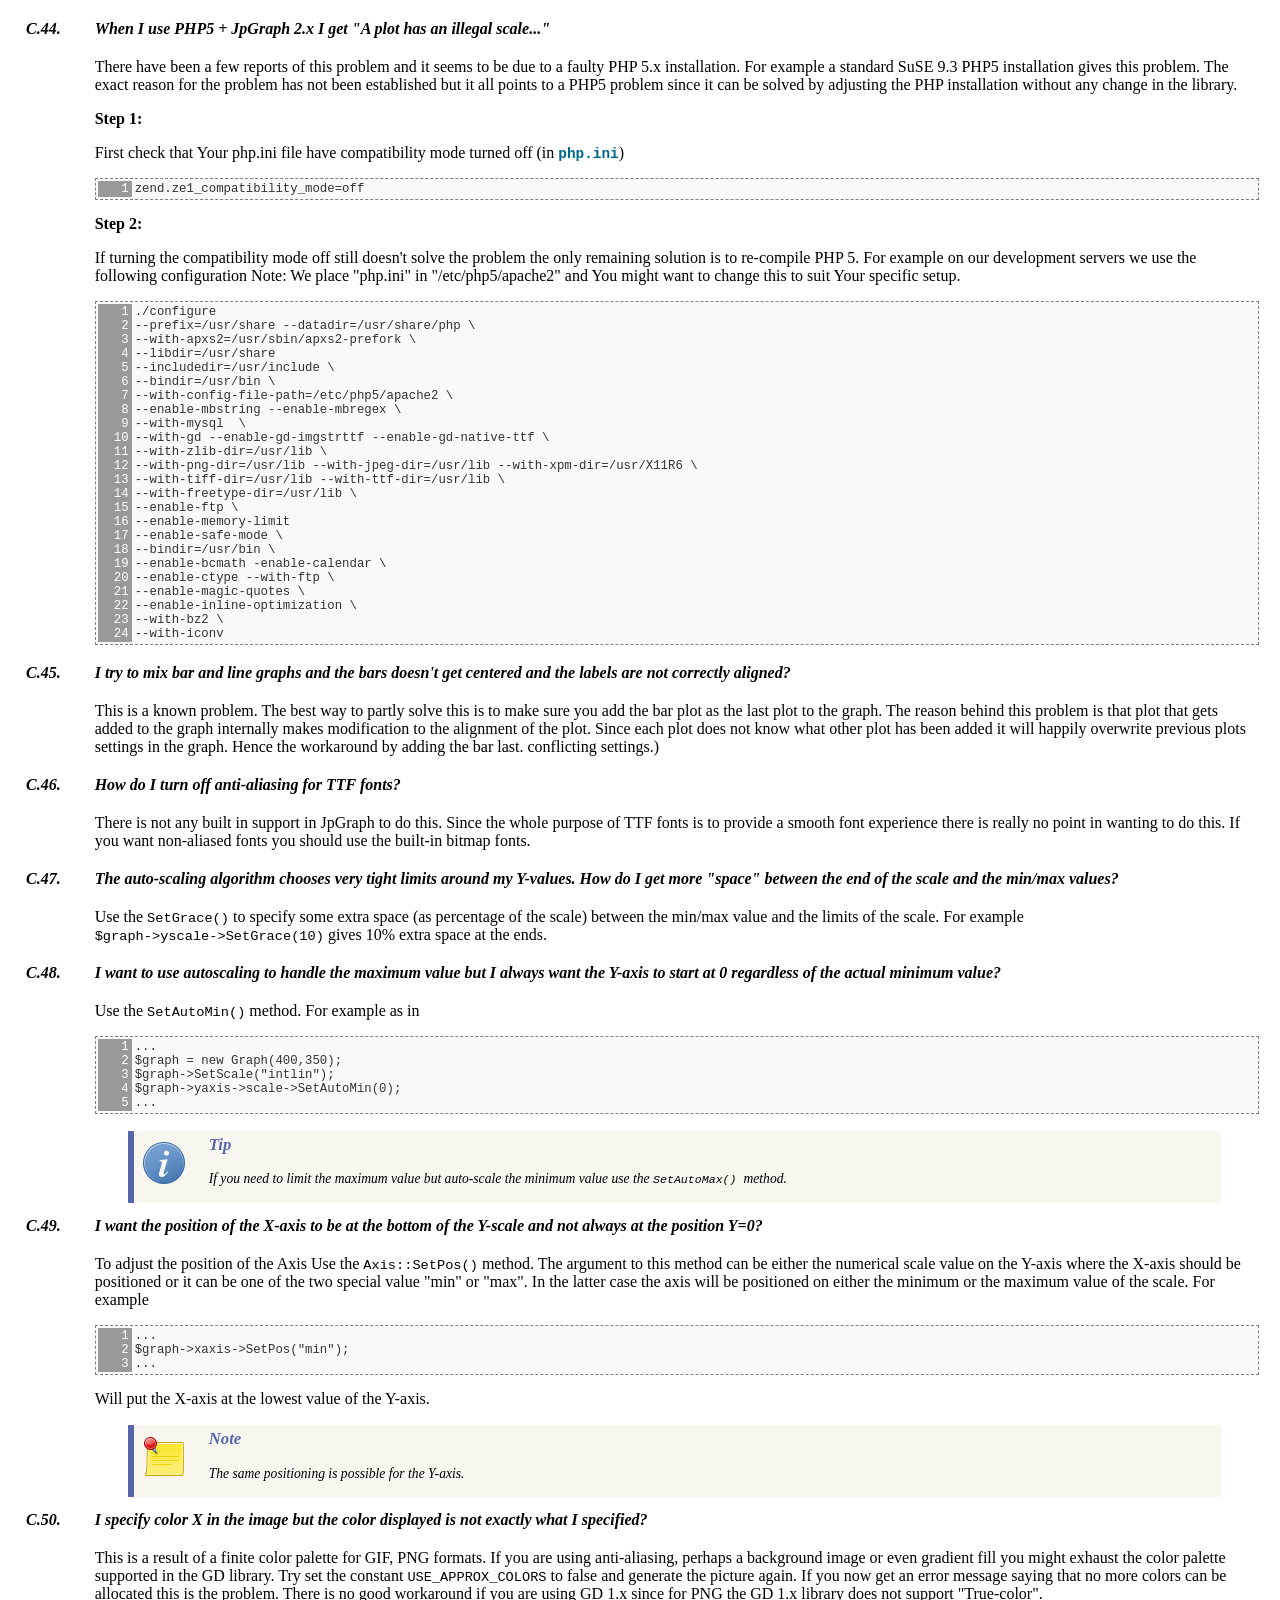
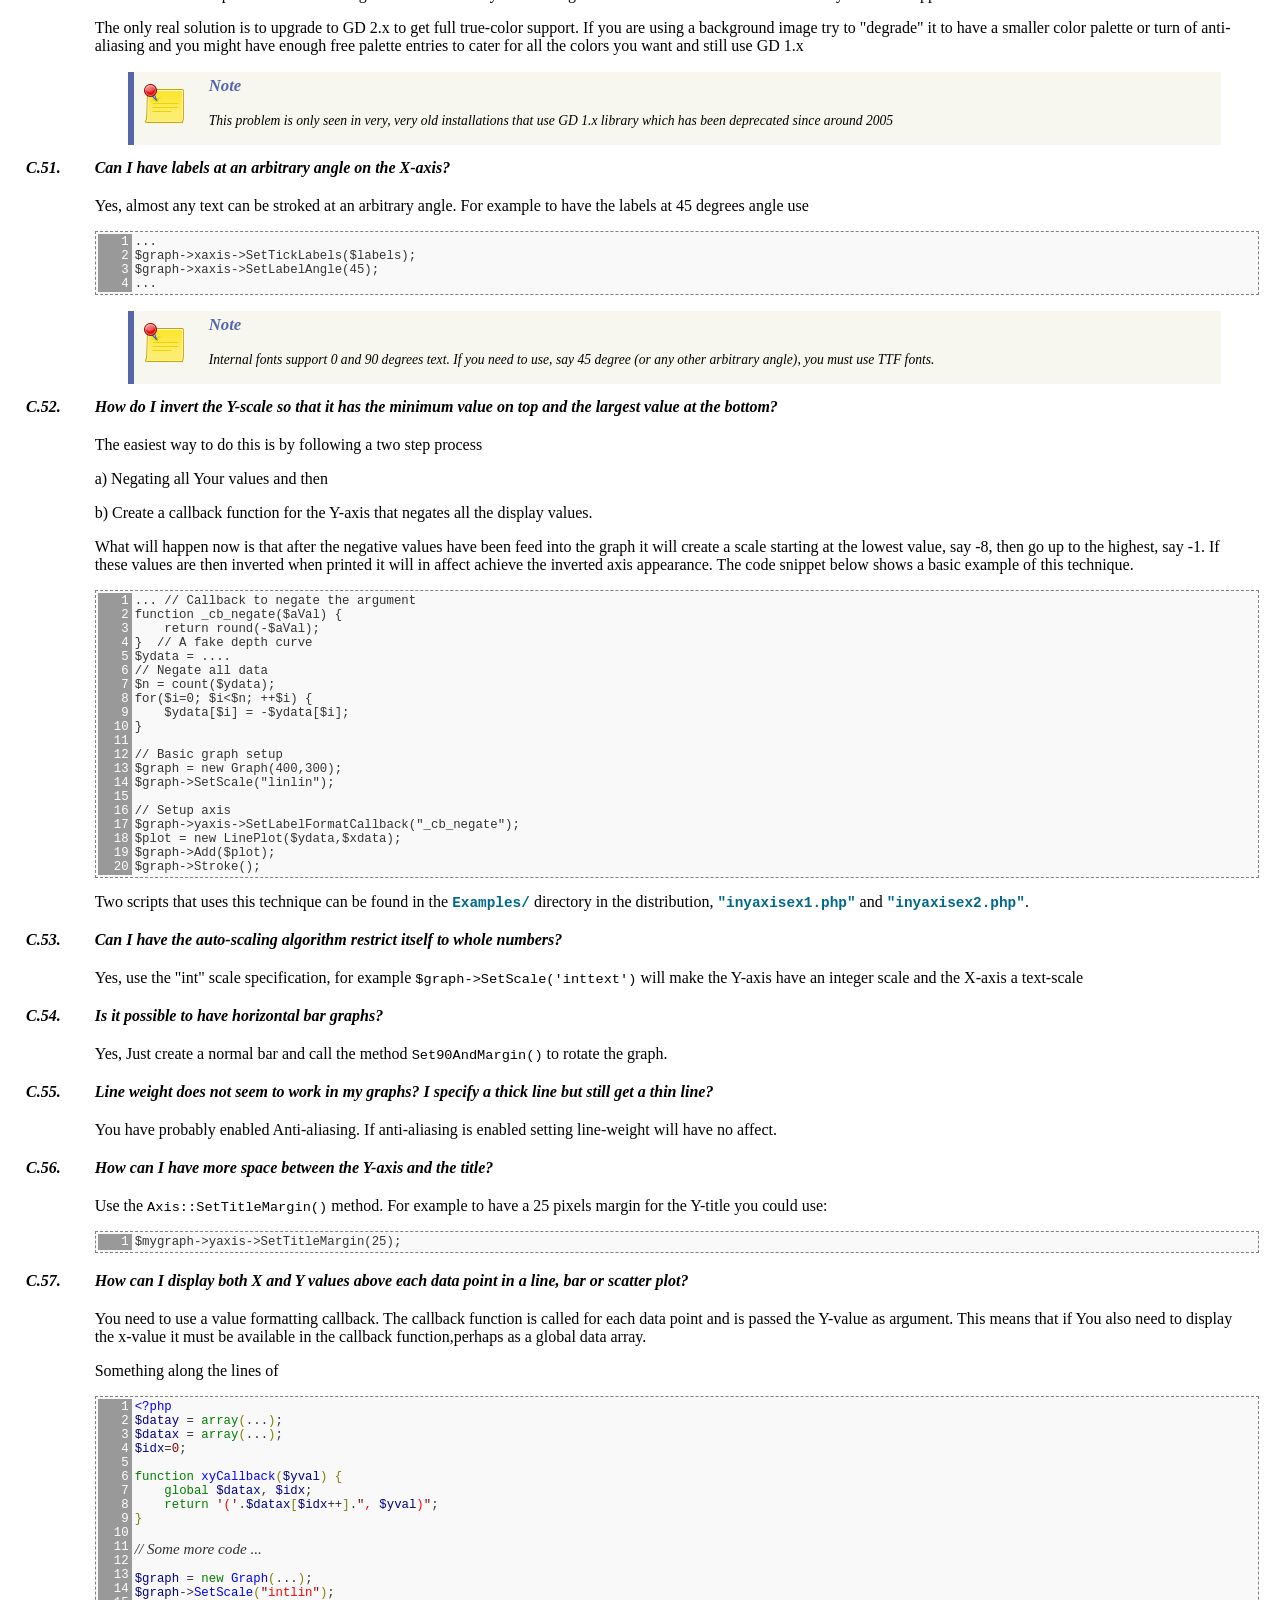
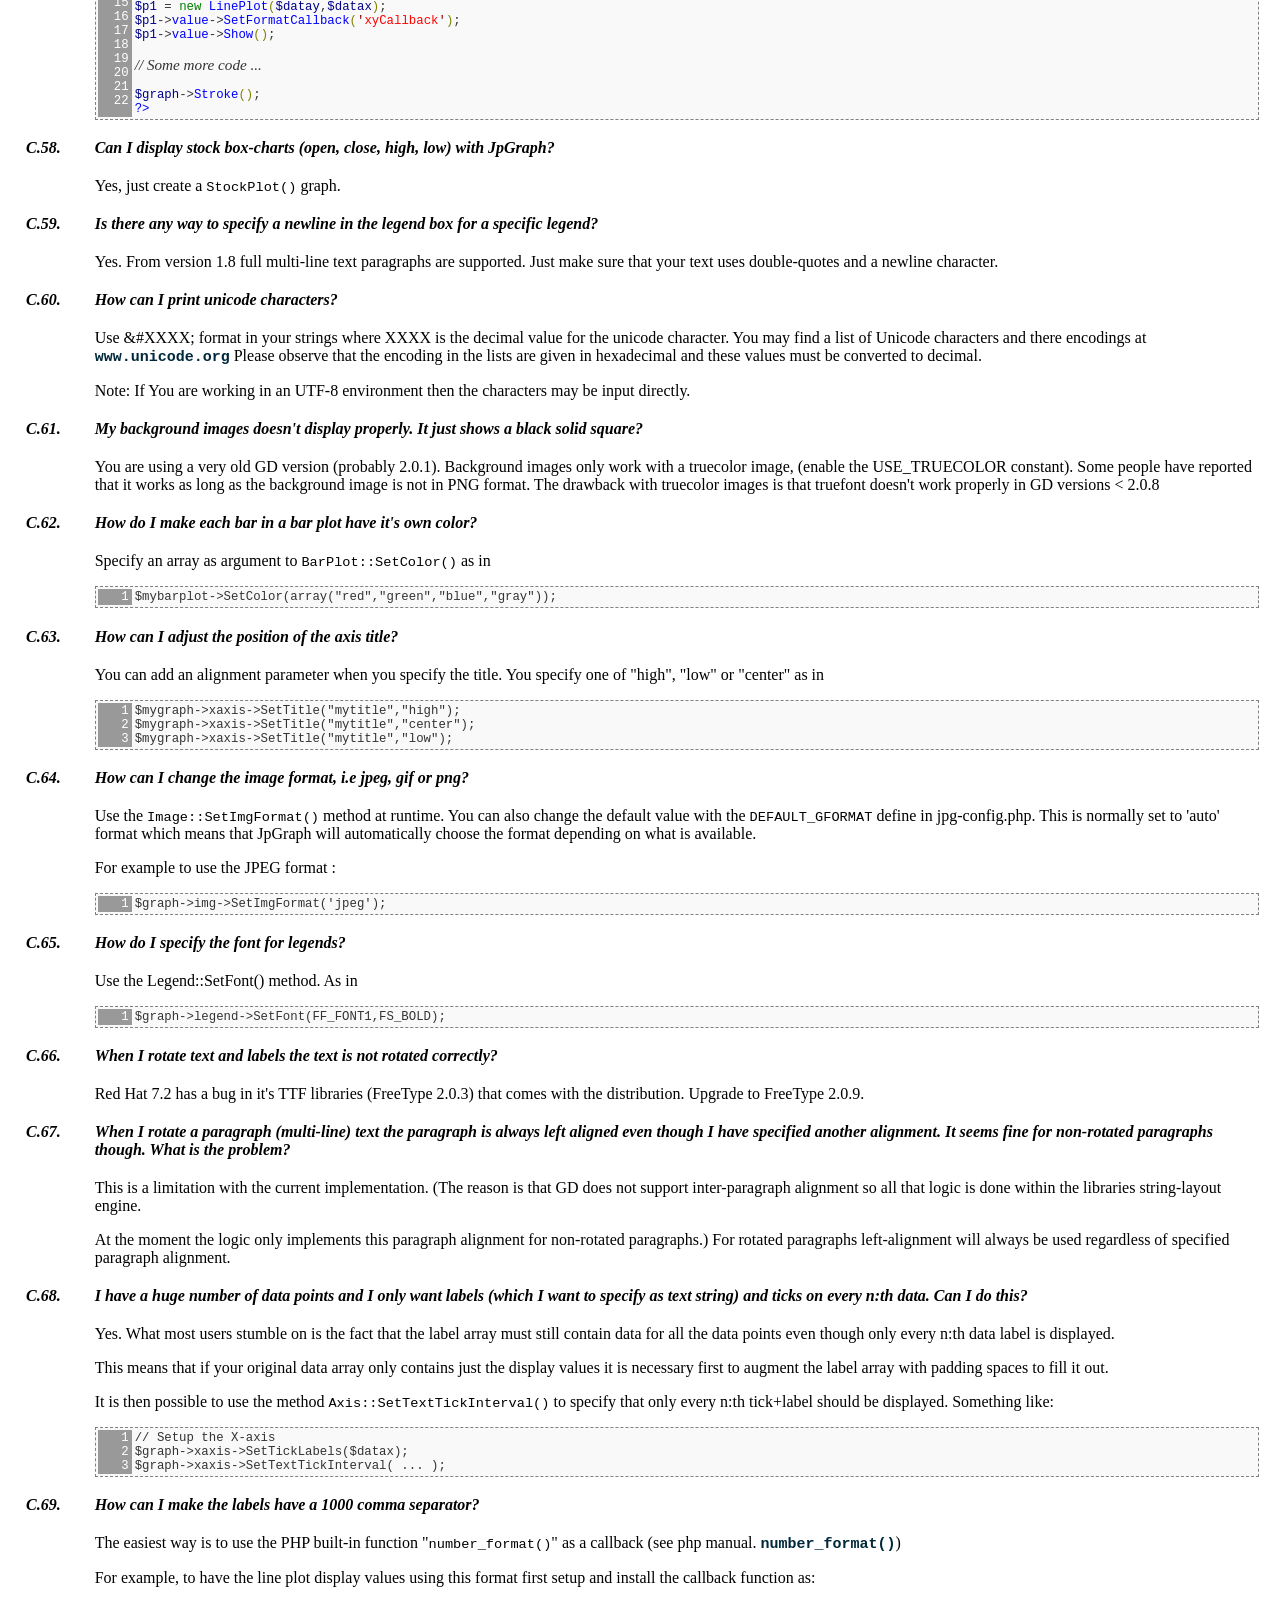
<file: graph day to day/jpgraph-3.5.0b1/docs/chunkhtml/apc.html>
<html><head><meta http-equiv="Content-Type" content="text/html; charset=UTF-8"><title>Appendix C. FAQ</title><link rel="stylesheet" type="text/css" href="manual.css"><meta name="generator" content="DocBook XSL Stylesheets V1.76.0"><link rel="home" href="index.html" title="JpGraph Manual"><link rel="up" href="pt09.html" title="Part IX. Appendices"></head><body bgcolor="white" text="black" link="#0000FF" vlink="#840084" alink="#0000FF"><div class="navheader"><table width="100%" summary="Navigation header"><tr><th colspan="3" align="center">Appendix C. FAQ</th></tr><tr><td width="20%" align="left"> </td><th width="60%" align="center">Part IX. Appendices</th><td width="20%" align="right"> </td></tr></table><hr></div><div class="appendix" title="Appendix C. FAQ"><div class="titlepage"><div><div><h2 class="title"><a name="app.faq"></a>Appendix C. FAQ</h2></div></div></div>
    <div class="qandaset" title="Frequently Asked Questions"><a name="id2623081"></a><dl><dt>C.1. <a href="apc.html#id2623083">Where should I install the library?</a></dt><dt>C.2. <a href="apc.html#id2623132">Can I use JpGraph with Windows/Unix/Linux etc? </a></dt><dt>C.3. <a href="apc.html#id2623153"> My Web-admin does not allow PHP any write permissions and hence I can't use
                    the cache feature of JpGraph. Is there any way to completely turn off the
                    caching feature?</a></dt><dt>C.4. <a href="apc.html#id2623188"> After installation all I get is an empty page when I try any of the
                    examples?</a></dt><dt>C.5. <a href="apc.html#id2623207"> How can I send the generated graph to both the browser and a file at the same
                    time?</a></dt><dt>C.6. <a href="apc.html#id2623322"> What is this 'auto' I see in all the Graph() creating in the Examples
                    directory? Do I need it?</a></dt><dt>C.7. <a href="apc.html#id2623344"> The Client side image map examples does not work on my machine?</a></dt><dt>C.8. <a href="apc.html#id2623366"> When I run 'testsuit_jpgraph.php' I get a warning "Due to insufficient
                    permission the source files can't be automatically created"</a></dt><dt>C.9. <a href="apc.html#id2623393"> How can I pass data to my image generating script?</a></dt><dt>C.10. <a href="apc.html#id2623433"> How can I use data from an Excel spreadsheet?</a></dt><dt>C.11. <a href="apc.html#id2623494"> How do I pass data from a Database (e.g. MySQL) to a script to produce a
                    graph?</a></dt><dt>C.12. <a href="apc.html#id2623533"> I change my data but my image does not get updated? The old image is still
                    send back to the browser?</a></dt><dt>C.13. <a href="apc.html#id2623628"> Can I run JpGraph in batch-mode just outputting an image directly to a file
                    and not streamed back to the browser? </a></dt><dt>C.14. <a href="apc.html#id2623649"> Is there a mailing list for JpGraph? </a></dt><dt>C.15. <a href="apc.html#id2623669"> Do you offer a commercial version of JpGraph with full support and no
                    QPL?</a></dt><dt>C.16. <a href="apc.html#id2623712"> Some of my script just return a blank image and no error messages? </a></dt><dt>C.17. <a href="apc.html#id2623726"> I can see the generated image fine in the browser but I can't print it?
                </a></dt><dt>C.18. <a href="apc.html#id2623764"> How can I generate an image directly to disk without streaming it back to the
                    browser?</a></dt><dt>C.19. <a href="apc.html#id2623786"> When I try to plot graphs with many 1000:s of data points I only get a blank
                    page. Is there a limit in JpGraph to the number of data points you can plot?
                </a></dt><dt>C.20. <a href="apc.html#id2623785"> How can I use an image in a dynamically created PDF?</a></dt><dt>C.21. <a href="apc.html#id2623880"> How can I force the user to get a question to download the generated image
                    instead of just displaying it in the browser? </a></dt><dt>C.22. <a href="apc.html#id2623909"> How can I open up a CSIM link in a graph in a separate window?</a></dt><dt>C.23. <a href="apc.html#id2623967"> No TTF fonts are displayed.</a></dt><dt>C.24. <a href="apc.html#id2624032"> All my TTF fonts are yellow no matter what color I specify?</a></dt><dt>C.25. <a href="apc.html#id2624050"> I get an error "This PHP build has not been configured with TTF support. You
                    need to recompile your PHP installation with FreeType support."</a></dt><dt>C.26. <a href="apc.html#id2624075"> I get an error "Fatal error: Font cant be
                        found"</a></dt><dt>C.27. <a href="apc.html#id2624110"> I get the error "Can't find font file
                        FONT_PATHarial.ttf" (or some other font)</a></dt><dt>C.28. <a href="apc.html#id2624140"> I get an error "Font file ... is not readable or does not
                        exist"</a></dt><dt>C.29. <a href="apc.html#id2624180"> How can I install additional TTF font families? </a></dt><dt>C.30. <a href="apc.html#id2624094"> How can I display special characters that isn't available on the
                    keyboard?</a></dt><dt>C.31. <a href="apc.html#id2624261"> When I put a text object on a graph and use Set90AndMargin() it doesn't
                    show?</a></dt><dt>C.32. <a href="apc.html#id2624327"> I get an error "Error: Cannot add header information
                        - headers already sent ..."
                </a></dt><dt>C.33. <a href="apc.html#id2624383"> I get an error "Unknown function
                            imagecreate"</a></dt><dt>C.34. <a href="apc.html#id2624416"> I get an error "Unknown function
                            imagecreatejpeg"</a></dt><dt>C.35. <a href="apc.html#id2624444"> I get an error "Warning: MkDir failed (Permission
                        denied) in jpgraph.php on line XXXX"</a></dt><dt>C.36. <a href="apc.html#id2624472"> I get an error "Fatal error: Undefined class name
                        "parent" in jpgraph.php on line xxxx"</a></dt><dt>C.37. <a href="apc.html#id2624508"> I get an error "Your data contains non-numeric
                        values."</a></dt><dt>C.38. <a href="apc.html#id2624542"> I get an error "Date is outside specified scale
                        range" trying to create a Gantt chart</a></dt><dt>C.39. <a href="apc.html#id2624570"> I get an error "Invalid file handle in jpgraph.php at
                        line XXXX"</a></dt><dt>C.40. <a href="apc.html#id2624518"> I get an error "Fatal error: Call to undefined
                        function: getcsimareas() ..."
                </a></dt><dt>C.41. <a href="apc.html#id2624550"> I get an error "Fatal error: Call to undefined
                        function: imagetypes()"</a></dt><dt>C.42. <a href="apc.html#id2624654"> I get an error saying something like "Error:
                        'parent::' not valid in context..."</a></dt><dt>C.43. <a href="apc.html#id2624682"> I get an error "Image cannot be displayed because it
                        contains errors.."</a></dt><dt>C.44. <a href="apc.html#id2624727"> When I use PHP5 + JpGraph 2.x I get "A plot has an
                        illegal scale..."</a></dt><dt>C.45. <a href="apc.html#id2624776"> I try to mix bar and line graphs and the bars doesn't get centered and the
                    labels are not correctly aligned?</a></dt><dt>C.46. <a href="apc.html#id2624663"> How do I turn off anti-aliasing for TTF fonts?</a></dt><dt>C.47. <a href="apc.html#id2624842"> The auto-scaling algorithm chooses very tight limits around my Y-values. How
                    do I get more "space" between the end of the scale and the min/max values?
                </a></dt><dt>C.48. <a href="apc.html#id2624861"> I want to use autoscaling to handle the maximum value but I always want the
                    Y-axis to start at 0 regardless of the actual minimum value?</a></dt><dt>C.49. <a href="apc.html#id2624902"> I want the position of the X-axis to be at the bottom of the Y-scale and not
                    always at the position Y=0?</a></dt><dt>C.50. <a href="apc.html#id2624946"> I specify color X in the image but the color displayed is not exactly what I
                    specified?</a></dt><dt>C.51. <a href="apc.html#id2624988"> Can I have labels at an arbitrary angle on the X-axis? </a></dt><dt>C.52. <a href="apc.html#id2625029"> How do I invert the Y-scale so that it has the minimum value on top and the
                    largest value at the bottom?</a></dt><dt>C.53. <a href="apc.html#id2625086"> Can I have the auto-scaling algorithm restrict itself to whole
                    numbers?</a></dt><dt>C.54. <a href="apc.html#id2625104"> Is it possible to have horizontal bar graphs?</a></dt><dt>C.55. <a href="apc.html#id2625124"> Line weight does not seem to work in my graphs? I specify a thick line but
                    still get a thin line?</a></dt><dt>C.56. <a href="apc.html#id2625155"> How can I have more space between the Y-axis and the title? </a></dt><dt>C.57. <a href="apc.html#id2625168"> How can I display both X and Y values above each data point in a line, bar or
                    scatter plot?</a></dt><dt>C.58. <a href="apc.html#id2625213"> Can I display stock box-charts (open, close, high, low) with JpGraph? </a></dt><dt>C.59. <a href="apc.html#id2625231"> Is there any way to specify a newline in the legend box for a specific
                    legend?</a></dt><dt>C.60. <a href="apc.html#id2625258"> How can I print unicode characters?</a></dt><dt>C.61. <a href="apc.html#id2625220"> My background images doesn't display properly. It just shows a black solid
                    square? </a></dt><dt>C.62. <a href="apc.html#id2625314"> How do I make each bar in a bar plot have it's own color?</a></dt><dt>C.63. <a href="apc.html#id2625331"> How can I adjust the position of the axis title?</a></dt><dt>C.64. <a href="apc.html#id2625364"> How can I change the image format, i.e jpeg, gif or png? </a></dt><dt>C.65. <a href="apc.html#id2625346"> How do I specify the font for legends?</a></dt><dt>C.66. <a href="apc.html#id2625424"> When I rotate text and labels the text is not rotated correctly?</a></dt><dt>C.67. <a href="apc.html#id2625406"> When I rotate a paragraph (multi-line) text the paragraph is always left
                    aligned even though I have specified another alignment. It seems fine for
                    non-rotated paragraphs though. What is the problem? </a></dt><dt>C.68. <a href="apc.html#id2625472"> I have a huge number of data points and I only want labels (which I want to
                    specify as text string) and ticks on every n:th data. Can I do this?</a></dt><dt>C.69. <a href="apc.html#id2625497"> How can I make the labels have a 1000 comma separator?</a></dt><dt>C.70. <a href="apc.html#id2625536"> The Y2 axis is no longer positioned at the right side of the graph</a></dt><dt>C.71. <a href="apc.html#id2625573"> How can I include several graphs in the same image?</a></dt><dt>C.72. <a href="apc.html#id2625627"> How can I have an exploded slice with 3D pie plots?</a></dt><dt>C.73. <a href="apc.html#id2625654"> How can I display values for each slice close to the pie?</a></dt><dt>C.74. <a href="apc.html#id2625667"> How can I change between percentage and absolute values for pie slices?
                </a></dt><dt>C.75. <a href="apc.html#id2625719"> Can I display the actual value as labels on the pie bar instead of the
                    percentage?</a></dt><dt>C.76. <a href="apc.html#id2625742"> How can I adust the start angle of the first slice?</a></dt><dt>C.77. <a href="apc.html#id2625757"> When I use IE v5 or v6 I can only save the generated graph image in the
                    browser as a BMP file even if it was generated as a JPEG or PNG encoded
                    image?</a></dt></dl><table border="0" width="100%" summary="Q and A Set"><col align="left" width="1%"><col><tbody>
            <tr class="question" title="C.1."><td align="left" valign="top"><a name="id2623083"></a><a name="id2623097"></a><p><b>C.1.</b></p></td><td align="left" valign="top"><p>Where should I install the library?</p></td></tr>
            <tr class="answer"><td align="left" valign="top"></td><td align="left" valign="top"><p> The simple answer is: Anywhere You like! Since the necessary library files
                    are included in Your own script with an "include" (or more likely a
                    require_once) statement it doesn't matter where You put the library as long as
                    Your scripts can access it. A common place is to store the library is in a
                    directory where PHP searches for include files (as specified in Your
                        <code class="filename">php.ini</code> file), for example in
                        "<code class="filename">/usr/share/php</code>" or perhaps
                        "<code class="filename">/usr/local/php</code>" depending on Your PHP configuration. </p><p> An even simpler way is to just store the library in a directory where Your
                    scripts are executed from. However , this is not really recommended. </p></td></tr>
        
            <tr class="question" title="C.2."><td align="left" valign="top"><a name="id2623132"></a><a name="id2623134"></a><p><b>C.2.</b></p></td><td align="left" valign="top"><p>Can I use JpGraph with Windows/Unix/Linux etc? </p></td></tr>
            <tr class="answer"><td align="left" valign="top"></td><td align="left" valign="top"><p> Yes. The library itself is OS-agnostic. As long as you have a WEB server
                    which supports PHP 4.3.x (or above) and have the GD library. Please note though
                    that the behavior of PHP/Apache on Unix and Windows seems to have some subtle
                    differences which might affect things like path specification using '/' or '\'. </p><p>
                    </p><div class="caution" title="Caution" style="margin-left: 0.5in; margin-right: 0.5in;"><h3 class="title">Caution</h3>
                        <p>The library does not support any 64bit OS and there are known issues
                            with running the library on a 64bit OS (either Unix or Windows). There
                            are currently no plans to address this in the near future.</p>
                    </div><p>
                </p></td></tr>
        
            <tr class="question" title="C.3."><td align="left" valign="top"><a name="id2623153"></a><a name="id2623168"></a><p><b>C.3.</b></p></td><td align="left" valign="top"><p> My Web-admin does not allow PHP any write permissions and hence I can't use
                    the cache feature of JpGraph. Is there any way to completely turn off the
                    caching feature?</p></td></tr>
            <tr class="answer"><td align="left" valign="top"></td><td align="left" valign="top"><p> Yes, set the constant "<code class="code">USE_CACHE</code>" to <code class="code">FALSE</code> in
                    jpg-config.php. This way will skip writing file even if a filename has been
                    submitted in the Graph() creation call. You can also accomplish this by not
                    having any file name at all in the call to Graph().</p></td></tr>
        
            <tr class="question" title="C.4."><td align="left" valign="top"><a name="id2623188"></a><a name="id2623198"></a><p><b>C.4.</b></p></td><td align="left" valign="top"><p> After installation all I get is an empty page when I try any of the
                    examples?</p></td></tr>
            <tr class="answer"><td align="left" valign="top"></td><td align="left" valign="top"><p> If the HTTP server response is truly absolutely empty (verify that by looking
                    at the source of the page that gets returned to the browser) then the only
                    answer is that the HTTP server has crashed. Most likely it is the PHP process
                    within the server that has crashed. Even though PHP is fairly stable there are
                    still ways of crashing it. To investigate this further You might try to: </p><div class="itemizedlist"><ul class="itemizedlist" type="disc"><li class="listitem">
                            <p>... investigate the system log for traces of a server
                                crash.</p>
                        </li><li class="listitem">
                            <p>... try increase the maximum allowed memory for PHP in php.ini. As
                                a rule it should be a minimum of 32MB (and preferable 64MB)</p>
                        </li><li class="listitem">
                            <p>... upgrade PHP to the latest stable version (and use the compile
                                options shown further down in this FAQ.</p>
                        </li><li class="listitem">
                            <p>... upgrade PHP to the latest stable version (and use the compile
                                options shown further down in this FAQ.</p>
                        </li><li class="listitem">
                            <p>... enable all errors and warning for PHP (in php.ini) to help
                                track down the problem.</p>
                        </li><li class="listitem">
                            <p>... disable output buffering to get errors send back to the
                                browser as soon as possible (in <code class="filename">php.ini</code>)</p>
                        </li></ul></div></td></tr>
        
            <tr class="question" title="C.5."><td align="left" valign="top"><a name="id2623207"></a><a name="id2623284"></a><p><b>C.5.</b></p></td><td align="left" valign="top"><p> How can I send the generated graph to both the browser and a file at the same
                    time?</p></td></tr>
            <tr class="answer"><td align="left" valign="top"></td><td align="left" valign="top"><p> This is not directly supported by means of any particular option or setting
                    in the library but with small "trick" this is easy enough to accomplish. </p><p> The idea is to use the _IMG_HANDLER option that forces the
                        <code class="code">Graph::Stroke()</code> to just return the image handler and then stop.
                    We can then manually first send the image to the chosen file and then stream it
                    back to the browser using some internal methods in the library. </p><p> The following code snippet shows how this is done </p><div class="hl-main"><table class="hl-table" width="100%"><tr><td class="hl-gutter" align="right" valign="top"><pre>1
2
3
4
5
6
7
8
9
10
11
12
13
14
15
</pre></td><td class="hl-main" valign="top"><pre><span class="hl-inlinetags">&lt;?php</span><span class="hl-code">
</span><span class="hl-var">$graph</span><span class="hl-code"> = </span><span class="hl-reserved">new</span><span class="hl-code"> </span><span class="hl-identifier">Graph</span><span class="hl-brackets">(</span><span class="hl-number">400</span><span class="hl-code">,</span><span class="hl-number">300</span><span class="hl-brackets">)</span><span class="hl-code">;  
&lt;... </span><span class="hl-identifier">code</span><span class="hl-code"> </span><span class="hl-identifier">to</span><span class="hl-code"> </span><span class="hl-identifier">generate</span><span class="hl-code"> </span><span class="hl-identifier">a</span><span class="hl-code"> </span><span class="hl-identifier">graph</span><span class="hl-code"> ...&gt;  
</span><span class="hl-comment">//</span><span class="hl-comment"> Get the  handler to prevent the library from sending the </span><span class="hl-comment"></span><span class="hl-code">
</span><span class="hl-comment">//</span><span class="hl-comment"> image to the browser</span><span class="hl-comment"></span><span class="hl-code">
</span><span class="hl-var">$gdImgHandler</span><span class="hl-code"> = </span><span class="hl-var">$graph</span><span class="hl-code">-&gt;</span><span class="hl-identifier">Stroke</span><span class="hl-brackets">(</span><span class="hl-identifier">_IMG_HANDLER</span><span class="hl-brackets">)</span><span class="hl-code">;
  
</span><span class="hl-comment">//</span><span class="hl-comment"> Stroke image to a file and  browser  </span><span class="hl-comment"></span><span class="hl-code">
</span><span class="hl-comment">//</span><span class="hl-comment"> Default is PNG so use &quot;.png&quot; as suffix </span><span class="hl-comment"></span><span class="hl-code">
</span><span class="hl-var">$fileName</span><span class="hl-code"> = </span><span class="hl-quotes">&quot;</span><span class="hl-string">/tmp/imagefile.png</span><span class="hl-quotes">&quot;</span><span class="hl-code">; </span><span class="hl-var">$graph</span><span class="hl-code">-&gt;</span><span class="hl-identifier">img</span><span class="hl-code">-&gt;</span><span class="hl-identifier">Stream</span><span class="hl-brackets">(</span><span class="hl-var">$fileName</span><span class="hl-brackets">)</span><span class="hl-code">;  
 
</span><span class="hl-comment">//</span><span class="hl-comment"> Send it back to browser </span><span class="hl-comment"></span><span class="hl-code">
</span><span class="hl-var">$graph</span><span class="hl-code">-&gt;</span><span class="hl-identifier">img</span><span class="hl-code">-&gt;</span><span class="hl-identifier">Headers</span><span class="hl-brackets">(</span><span class="hl-brackets">)</span><span class="hl-code">; 
</span><span class="hl-var">$graph</span><span class="hl-code">-&gt;</span><span class="hl-identifier">img</span><span class="hl-code">-&gt;</span><span class="hl-identifier">Stream</span><span class="hl-brackets">(</span><span class="hl-brackets">)</span><span class="hl-code">;
</span><span class="hl-inlinetags">?&gt;</span></pre></td></tr></table></div></td></tr>
        
            <tr class="question" title="C.6."><td align="left" valign="top"><a name="id2623322"></a><a name="id2623324"></a><p><b>C.6.</b></p></td><td align="left" valign="top"><p> What is this 'auto' I see in all the Graph() creating in the Examples
                    directory? Do I need it?</p></td></tr>
            <tr class="answer"><td align="left" valign="top"></td><td align="left" valign="top"><p> No. The third argument in the graph call is an optional cache file name and
                    is not necessary unless You want to use the caching feature of JpGraph. By
                    specifying 'auto' the filename is automatically created based on the name of the
                    script file.</p></td></tr>
        
            <tr class="question" title="C.7."><td align="left" valign="top"><a name="id2623344"></a><a name="id2623346"></a><p><b>C.7.</b></p></td><td align="left" valign="top"><p> The Client side image map examples does not work on my machine?</p></td></tr>
            <tr class="answer"><td align="left" valign="top"></td><td align="left" valign="top"><p> In order to run the examples the code generates HTML to read the image from
                    the cache directory as Apache sees it. You must adjust the image tag to have the
                    correct path to your cache directory. </p></td></tr>
        
            <tr class="question" title="C.8."><td align="left" valign="top"><a name="id2623366"></a><a name="id2623368"></a><p><b>C.8.</b></p></td><td align="left" valign="top"><p> When I run 'testsuit_jpgraph.php' I get a warning "Due to insufficient
                    permission the source files can't be automatically created"</p></td></tr>
            <tr class="answer"><td align="left" valign="top"></td><td align="left" valign="top"><p> This is not a serious problem. When the testsuit is run it tries to create a
                    symbolic link with the same base name as the individual testfile but with
                    extension ".phps". This is just so it is possible to click on an image and then
                    view the source syntax colored. If Apache doesn't have write permissions to the
                    directory where 'testsuit_jpgraph.php' is executed from you will get this
                    warning.</p><p> If you want to use this feature just change the permissions so Apache may
                    write to the directory.</p></td></tr>
        
            <tr class="question" title="C.9."><td align="left" valign="top"><a name="id2623393"></a><a name="id2623395"></a><p><b>C.9.</b></p></td><td align="left" valign="top"><p> How can I pass data to my image generating script?</p></td></tr>
            <tr class="answer"><td align="left" valign="top"></td><td align="left" valign="top"><p> There are basically three(four) ways:</p><div class="itemizedlist"><ul class="itemizedlist" type="disc"><li class="listitem">
                        <p>Read the data from a file</p>
                    </li><li class="listitem">
                        <p>Read the data from a DB</p>
                    </li><li class="listitem">
                        <p>Pass the data in the &lt;<span class="markup">img</span>&gt; tag using URL
                            parameter passing. For example <code class="code"> &lt;img
                                src="myimg.php?d1=2&amp;d2=7&amp;d3=12" border=0&gt;
                            </code> This method is not suitable for large data sets since there is
                            an upper bound to the length of an URL specification (around 255
                            characters)</p>
                    </li><li class="listitem">
                        <p>A fourth way might be to use session variables to pass the data
                            between different scripts. For large data sets the only practical way is
                            to read the data from a file or from a DB to construct the data
                            vectors.</p>
                    </li></ul></div></td></tr>
        
            <tr class="question" title="C.10."><td align="left" valign="top"><a name="id2623433"></a><a name="id2623464"></a><p><b>C.10.</b></p></td><td align="left" valign="top"><p> How can I use data from an Excel spreadsheet?</p></td></tr>
            <tr class="answer"><td align="left" valign="top"></td><td align="left" valign="top"><p> Export the data from Excel as a CSV (Comma separated Values) file to be able
                    to easily read the file. Then either write your own routine to read and parse
                    the data from that file or use the utility class "ReadCSV" in
                    "jpgraph_utils.php". </p><p> A basic example on how to do this for a line graph assuming the name of the
                    data file is "data.csv".</p><div class="hl-main"><table class="hl-table" width="100%"><tr><td class="hl-gutter" align="right" valign="top"><pre>1
2
3
4
5
6
7
8
9
10
11
12
13
14
15
16
</pre></td><td class="hl-main" valign="top"><pre><span class="hl-inlinetags">&lt;?php</span><span class="hl-code"> </span><span class="hl-reserved">include</span><span class="hl-code"> </span><span class="hl-brackets">(</span><span class="hl-quotes">&quot;</span><span class="hl-string">../jpgraph.php</span><span class="hl-quotes">&quot;</span><span class="hl-brackets">)</span><span class="hl-code">; 
</span><span class="hl-reserved">include</span><span class="hl-code"> </span><span class="hl-brackets">(</span><span class="hl-quotes">&quot;</span><span class="hl-string">../jpgraph_line.php</span><span class="hl-quotes">&quot;</span><span class="hl-brackets">)</span><span class="hl-code">; 
</span><span class="hl-reserved">include</span><span class="hl-code"> </span><span class="hl-brackets">(</span><span class="hl-quotes">&quot;</span><span class="hl-string">../jpgraph_utils.inc</span><span class="hl-quotes">&quot;</span><span class="hl-brackets">)</span><span class="hl-code">;  
</span><span class="hl-var">$n</span><span class="hl-code"> = </span><span class="hl-identifier">ReadFileData</span><span class="hl-code">::</span><span class="hl-identifier">FromCSV</span><span class="hl-brackets">(</span><span class="hl-quotes">'</span><span class="hl-string">data.csv</span><span class="hl-quotes">'</span><span class="hl-code">,</span><span class="hl-var">$datay</span><span class="hl-brackets">)</span><span class="hl-code">; 
</span><span class="hl-reserved">if</span><span class="hl-brackets">(</span><span class="hl-code"> </span><span class="hl-var">$n</span><span class="hl-code"> == </span><span class="hl-reserved">false</span><span class="hl-code"> </span><span class="hl-brackets">)</span><span class="hl-code"> </span><span class="hl-brackets">{</span><span class="hl-code">     
    </span><span class="hl-reserved">die</span><span class="hl-brackets">(</span><span class="hl-quotes">&quot;</span><span class="hl-string">Can't read data.csv.</span><span class="hl-quotes">&quot;</span><span class="hl-brackets">)</span><span class="hl-code">; 
</span><span class="hl-brackets">}</span><span class="hl-code">  
 
</span><span class="hl-comment">//</span><span class="hl-comment"> Setup the graph $graph = new Graph(400,300);</span><span class="hl-comment"></span><span class="hl-code">
</span><span class="hl-var">$graph</span><span class="hl-code">-&gt;</span><span class="hl-identifier">title</span><span class="hl-code">-&gt;</span><span class="hl-identifier">Set</span><span class="hl-brackets">(</span><span class="hl-quotes">'</span><span class="hl-string">Reading CSV file with </span><span class="hl-quotes">'</span><span class="hl-code">.</span><span class="hl-var">$n</span><span class="hl-code">.</span><span class="hl-quotes">'</span><span class="hl-string"> data points</span><span class="hl-quotes">'</span><span class="hl-brackets">)</span><span class="hl-code">;
</span><span class="hl-var">$graph</span><span class="hl-code">-&gt;</span><span class="hl-identifier">SetScale</span><span class="hl-brackets">(</span><span class="hl-quotes">&quot;</span><span class="hl-string">intlin</span><span class="hl-quotes">&quot;</span><span class="hl-brackets">)</span><span class="hl-code">;  
 
</span><span class="hl-var">$l1</span><span class="hl-code"> = </span><span class="hl-reserved">new</span><span class="hl-code"> </span><span class="hl-identifier">LinePlot</span><span class="hl-brackets">(</span><span class="hl-var">$datay</span><span class="hl-brackets">)</span><span class="hl-code">; 
</span><span class="hl-var">$graph</span><span class="hl-code">-&gt;</span><span class="hl-identifier">Add</span><span class="hl-brackets">(</span><span class="hl-var">$l1</span><span class="hl-brackets">)</span><span class="hl-code">;
</span><span class="hl-var">$graph</span><span class="hl-code">-&gt;</span><span class="hl-identifier">Stroke</span><span class="hl-brackets">(</span><span class="hl-brackets">)</span><span class="hl-code">; 
</span><span class="hl-inlinetags">?&gt;</span></pre></td></tr></table></div></td></tr>
        
            <tr class="question" title="C.11."><td align="left" valign="top"><a name="id2623494"></a><a name="id2623496"></a><p><b>C.11.</b></p></td><td align="left" valign="top"><p> How do I pass data from a Database (e.g. MySQL) to a script to produce a
                    graph?</p></td></tr>
            <tr class="answer"><td align="left" valign="top"></td><td align="left" valign="top"><p> By adding some SQL statements in Your graph scripts that creates the data
                    arrays from the DB. </p><p> Watch out for empty values and strings. JpGraph doesn't know how to plot
                    strings. Any value passed into JpGraph should be only valid numeric data. See
                    the online discussions on populating from a DB Populating DB or the discussion
                    on how to read data from file Reading from file. </p><p> See <code class="uri"><a class="uri" href="http://jpgraph.intellit.nl/viewtopic.php?t=8" target="_top">How to
                        populate arrays from mySQL</a></code>
                </p></td></tr>
        
            <tr class="question" title="C.12."><td align="left" valign="top"><a name="id2623533"></a><a name="id2623524"></a><p><b>C.12.</b></p></td><td align="left" valign="top"><p> I change my data but my image does not get updated? The old image is still
                    send back to the browser?</p></td></tr>
            <tr class="answer"><td align="left" valign="top"></td><td align="left" valign="top"><p> What you are seeing is a cached version of Your image. Depending on your
                    setup it could either be that the browser has a cached image or You are using
                    the built-in cache system in the library by accident. </p><p>
                    <span class="bold"><strong>Fixing the browser cache</strong></span> Since the script from
                    the browser point of view is the same it just displays the old image. To fix
                    this you need to turn of the browser image caching. </p><p> Another "trick" that can be used since normally it is impossible to control
                    the browser for the end user is ot add a "dummy" URL argument which changes.
                    This way the browser will always see a new URL and then always reload that file.
                    This could be done for example as:</p><div class="hl-main"><table class="hl-table" width="100%"><tr><td class="hl-gutter" align="right" valign="top"><pre>1
</pre></td><td class="hl-main" valign="top"><pre><span class="hl-code">echo ('&lt;img src=&quot;graphscript.php?' .microtime().'&quot;&gt;');</span></pre></td></tr></table></div><p>
                    <span class="bold"><strong>Fixing the library cache</strong></span></p><p> The other reason might be that You have enabled the built-in cache feature in
                    JpGraph. To turn it of You can either </p><div class="itemizedlist"><ul class="itemizedlist" type="disc"><li class="listitem">
                            <p> Not specify a cache name in the call to Graph(). Just call new
                                Graph(200,200) for example.</p>
                        </li><li class="listitem">
                            <p> Turn off the reading from the cache by setting READ_CACHE to
                                false (in jpg-config.inc)</p>
                        </li><li class="listitem">
                            <p> Turn off the reading and writing from the cache by setting
                                USE_CACHE to false (in jpg-config.php)</p>
                        </li><li class="listitem">
                            <p> Use the cache but with a timeout so that the image will be
                                re-generated if the cached image is older then the specified timeout
                                value in the call to Graph().</p>
                        </li></ul></div></td></tr>
        
            <tr class="question" title="C.13."><td align="left" valign="top"><a name="id2623628"></a><a name="id2623630"></a><p><b>C.13.</b></p></td><td align="left" valign="top"><p> Can I run JpGraph in batch-mode just outputting an image directly to a file
                    and not streamed back to the browser? </p></td></tr>
            <tr class="answer"><td align="left" valign="top"></td><td align="left" valign="top"><p> Yes. Just specify an absolute file name in the call to Graph::Stroke(). To
                    store the image in the local temp directory use: </p><div class="hl-main"><table class="hl-table" width="100%"><tr><td class="hl-gutter" align="right" valign="top"><pre>1
</pre></td><td class="hl-main" valign="top"><pre><span class="hl-code">$myGraph-&gt;Stroke(&quot;/tmp/myimage.png&quot;);</span></pre></td></tr></table></div><div class="caution" title="Caution" style="margin-left: 0.5in; margin-right: 0.5in;"><h3 class="title">Caution</h3>
                        <p>Note: You must match the file ending Yourself to the format you have
                            chosen to generate the image in.</p>
                    </div></td></tr>
        
            <tr class="question" title="C.14."><td align="left" valign="top"><a name="id2623649"></a><a name="id2623660"></a><p><b>C.14.</b></p></td><td align="left" valign="top"><p> Is there a mailing list for JpGraph? </p></td></tr>
            <tr class="answer"><td align="left" valign="top"></td><td align="left" valign="top"><p> No, but there is a user <code class="uri"><a class="uri" href="http://jpgraph.intellit.nl/index.php" target="_top">community forum</a></code> at
                        <code class="uri"><a class="uri" href="http://jpgraph.intellit.nl/index.php" target="_top">http://jpgraph.intellit.nl/index.php</a></code> where users discuss various
                    aspects of the library.</p></td></tr>
        
            <tr class="question" title="C.15."><td align="left" valign="top"><a name="id2623669"></a><a name="id2623694"></a><p><b>C.15.</b></p></td><td align="left" valign="top"><p> Do you offer a commercial version of JpGraph with full support and no
                    QPL?</p></td></tr>
            <tr class="answer"><td align="left" valign="top"></td><td align="left" valign="top"><p> Yes, For commercial (non-open-source) you will need to get the "JpGraph
                    Professional License". This allows you you deploy JpGraph in a commercial
                    context. Further details upon contact.</p></td></tr>
        
            <tr class="question" title="C.16."><td align="left" valign="top"><a name="id2623712"></a><a name="id2623714"></a><p><b>C.16.</b></p></td><td align="left" valign="top"><p> Some of my script just return a blank image and no error messages? </p></td></tr>
            <tr class="answer"><td align="left" valign="top"></td><td align="left" valign="top"><p> This could potentially be a lot of things depending on which browser you are
                    using. One thing you might want to check is that your script doesn't take to
                    long time. In that case they might hit the time limit for running a PHP script
                    as specified in php.ini. You can adjust that time limit with a call to
                    set_time_limit().</p><p> If You are seeing just an empty page (really empty) then this is a sign that
                    Your server has crashed. Most likely an old version of PHP is being used which
                    has taken down the HTTP server process. </p></td></tr>
        
            <tr class="question" title="C.17."><td align="left" valign="top"><a name="id2623726"></a><a name="id2623742"></a><p><b>C.17.</b></p></td><td align="left" valign="top"><p> I can see the generated image fine in the browser but I can't print it?
                </p></td></tr>
            <tr class="answer"><td align="left" valign="top"></td><td align="left" valign="top"><p> This is again browser dependent. Some browser does not like to print an image
                    which is generated on-line and does exist as a *.jpg, *.png etc file. No good
                    workaround has been identified short of changing browser. Some browsers (and
                    versions) can print others not. The only real safe way (if you need printing) is
                    to generate the image on disk and then have the browser read the image from
                    there. </p></td></tr>
        
            <tr class="question" title="C.18."><td align="left" valign="top"><a name="id2623764"></a><a name="id2623766"></a><p><b>C.18.</b></p></td><td align="left" valign="top"><p> How can I generate an image directly to disk without streaming it back to the
                    browser?</p></td></tr>
            <tr class="answer"><td align="left" valign="top"></td><td align="left" valign="top"><p> Two ways: (Preferred way) If you supply a filename in the call to
                    $graph-&gt;Stroke() the image will be written to that file and not be streamed back
                    to the browser. If you prefer to have the image going to the cache directory but
                    not streamed back then you could just set the '$aInlineFlag' in the initial call
                    to Graph() (fifth argument) to false as in
                    </p><div class="hl-main"><table class="hl-table" width="100%"><tr><td class="hl-gutter" align="right" valign="top"><pre>1
</pre></td><td class="hl-main" valign="top"><pre><span class="hl-code">$mygraph = new Graph(200,200,&quot;auto&quot;,0,false);</span></pre></td></tr></table></div><p>
                    The "auto" argument makes an automatic file name in the cache based on the
                    script name. The 0 indicates that we have no timeout. The advantage with this
                    method is that you can specify a timeout to avoid having the image generated to
                    often. </p></td></tr>
        
            <tr class="question" title="C.19."><td align="left" valign="top"><a name="id2623786"></a><a name="id2623797"></a><p><b>C.19.</b></p></td><td align="left" valign="top"><p> When I try to plot graphs with many 1000:s of data points I only get a blank
                    page. Is there a limit in JpGraph to the number of data points you can plot?
                </p></td></tr>
            <tr class="answer"><td align="left" valign="top"></td><td align="left" valign="top"><p> No, there is no such limit. The problem is most likely that your script takes
                    so long time that the PHP execution limit (as specified in php.ini) aborts the
                    script. If you have more than 10,000 data points JpGraph will work but doing
                    this kind of heavy data analysis on a WEB-server extension is probably not a
                    good idea to start with.</p><p> The other reason could be that the script exhausts the allowed memory limit
                    for PHP as specified in the "php.ini" file. By default this is often set to 8Mb
                    which is to low for a complex JpGraph script. Try increasing the memory limit to
                    a minimum of 16Mb. For very complex graphs with 1000s of data points there might
                    be a need to increase the memory even further. </p></td></tr>
        
            <tr class="question" title="C.20."><td align="left" valign="top"><a name="id2623785"></a><a name="id2623827"></a><p><b>C.20.</b></p></td><td align="left" valign="top"><p> How can I use an image in a dynamically created PDF?</p></td></tr>
            <tr class="answer"><td align="left" valign="top"></td><td align="left" valign="top"><p> You can do this in two ways, you can either stroke the image created with the
                    library directly to a file where it can be used with Your PDF library of choice.
                    For example, using FPDF (<code class="uri"><a class="uri" href="http://www.fpdf.org/" target="_top">www.fpdf.org</a></code>) the Image() function would have to be used to read an
                    image from the filesystem. </p><p> If You are using the PDF library (APIs included in the PHP distribution but
                    the library itself might require a license depending on Your usage.) you can
                    avoid the storage of the file by getting the image handler for the image
                    directly and use it with PDF. </p><p> With the PDF library you must first open the in memory image with a call to
                        <code class="code">pdf_open_memory_image($pdf, $im)</code>. The following script places
                    an image from JpGraph directly into a PDF page that is returned when running
                    this script. </p><div class="hl-main"><table class="hl-table" width="100%"><tr><td class="hl-gutter" align="right" valign="top"><pre>1
2
3
4
5
6
7
8
9
10
11
12
13
14
15
16
17
18
19
20
21
22
23
24
25
26
27
28
29
30
31
32
33
34
35
36
37
38
</pre></td><td class="hl-main" valign="top"><pre><span class="hl-inlinetags">&lt;?php</span><span class="hl-code">  
 
</span><span class="hl-var">$graph</span><span class="hl-code"> = </span><span class="hl-reserved">new</span><span class="hl-code"> </span><span class="hl-identifier">Graph</span><span class="hl-brackets">(</span><span class="hl-code">...</span><span class="hl-brackets">)</span><span class="hl-code">;  
 
</span><span class="hl-comment">//</span><span class="hl-comment"> Code to create the graph </span><span class="hl-comment"></span><span class="hl-code">
</span><span class="hl-comment">//</span><span class="hl-comment"> .........................</span><span class="hl-comment"></span><span class="hl-code">
 
</span><span class="hl-comment">//</span><span class="hl-comment"> Put the image in a PDF page </span><span class="hl-comment"></span><span class="hl-code">
</span><span class="hl-var">$im</span><span class="hl-code"> = </span><span class="hl-var">$graph</span><span class="hl-code">-&gt;</span><span class="hl-identifier">Stroke</span><span class="hl-brackets">(</span><span class="hl-identifier">_IMG_HANDLER</span><span class="hl-brackets">)</span><span class="hl-code">;  
</span><span class="hl-var">$pdf</span><span class="hl-code"> = </span><span class="hl-identifier">pdf_new</span><span class="hl-brackets">(</span><span class="hl-brackets">)</span><span class="hl-code">; 
</span><span class="hl-identifier">pdf_open_file</span><span class="hl-brackets">(</span><span class="hl-var">$pdf</span><span class="hl-code">, </span><span class="hl-quotes">'</span><span class="hl-quotes">'</span><span class="hl-brackets">)</span><span class="hl-code">;  
 
</span><span class="hl-comment">//</span><span class="hl-comment"> Convert the GD image to somehing the </span><span class="hl-comment"></span><span class="hl-code">
</span><span class="hl-comment">//</span><span class="hl-comment"> PDFlibrary knows how to handle </span><span class="hl-comment"></span><span class="hl-code">
</span><span class="hl-var">$pimg</span><span class="hl-code"> = </span><span class="hl-identifier">pdf_open_memory_image</span><span class="hl-brackets">(</span><span class="hl-var">$pdf</span><span class="hl-code">, </span><span class="hl-var">$im</span><span class="hl-brackets">)</span><span class="hl-code">;
 
</span><span class="hl-identifier">pdf_begin_page</span><span class="hl-brackets">(</span><span class="hl-var">$pdf</span><span class="hl-code">, </span><span class="hl-number">595</span><span class="hl-code">, </span><span class="hl-number">842</span><span class="hl-brackets">)</span><span class="hl-code">; 
</span><span class="hl-identifier">pdf_add_outline</span><span class="hl-brackets">(</span><span class="hl-var">$pdf</span><span class="hl-code">, </span><span class="hl-quotes">'</span><span class="hl-string">Page 1</span><span class="hl-quotes">'</span><span class="hl-brackets">)</span><span class="hl-code">;
</span><span class="hl-identifier">pdf_place_image</span><span class="hl-brackets">(</span><span class="hl-var">$pdf</span><span class="hl-code">, </span><span class="hl-var">$pimg</span><span class="hl-code">, </span><span class="hl-number">0</span><span class="hl-code">, </span><span class="hl-number">500</span><span class="hl-code">, </span><span class="hl-number">1</span><span class="hl-brackets">)</span><span class="hl-code">; 
</span><span class="hl-identifier">pdf_close_image</span><span class="hl-brackets">(</span><span class="hl-var">$pdf</span><span class="hl-code">, </span><span class="hl-var">$pimg</span><span class="hl-brackets">)</span><span class="hl-code">;
</span><span class="hl-identifier">pdf_end_page</span><span class="hl-brackets">(</span><span class="hl-var">$pdf</span><span class="hl-brackets">)</span><span class="hl-code">; 
</span><span class="hl-identifier">pdf_close</span><span class="hl-brackets">(</span><span class="hl-var">$pdf</span><span class="hl-brackets">)</span><span class="hl-code">;  
 
</span><span class="hl-var">$buf</span><span class="hl-code"> = </span><span class="hl-identifier">pdf_get_buffer</span><span class="hl-brackets">(</span><span class="hl-var">$pdf</span><span class="hl-brackets">)</span><span class="hl-code">; 
</span><span class="hl-var">$len</span><span class="hl-code"> =</span><span class="hl-identifier">strlen</span><span class="hl-brackets">(</span><span class="hl-var">$buf</span><span class="hl-brackets">)</span><span class="hl-code">;  
 
</span><span class="hl-comment">//</span><span class="hl-comment"> Send PDF mime headers </span><span class="hl-comment"></span><span class="hl-code">
</span><span class="hl-identifier">header</span><span class="hl-brackets">(</span><span class="hl-quotes">'</span><span class="hl-string">Content-type: application/pdf</span><span class="hl-quotes">'</span><span class="hl-brackets">)</span><span class="hl-code">;
</span><span class="hl-identifier">header</span><span class="hl-brackets">(</span><span class="hl-quotes">&quot;</span><span class="hl-string">Content-Length: </span><span class="hl-var">$len</span><span class="hl-quotes">&quot;</span><span class="hl-brackets">)</span><span class="hl-code">; 
</span><span class="hl-identifier">header</span><span class="hl-brackets">(</span><span class="hl-quotes">&quot;</span><span class="hl-string">Content-Disposition: inline; filename=foo.pdf</span><span class="hl-quotes">&quot;</span><span class="hl-brackets">)</span><span class="hl-code">;  
 
</span><span class="hl-comment">//</span><span class="hl-comment"> Send the content of the PDF file </span><span class="hl-comment"></span><span class="hl-code">
 
</span><span class="hl-reserved">echo</span><span class="hl-code"> </span><span class="hl-var">$buf</span><span class="hl-code">;  
 
</span><span class="hl-comment">//</span><span class="hl-comment"> .. and clean up </span><span class="hl-comment"></span><span class="hl-code">
</span><span class="hl-identifier">pdf_delete</span><span class="hl-brackets">(</span><span class="hl-var">$pdf</span><span class="hl-brackets">)</span><span class="hl-code">;  
</span><span class="hl-inlinetags">?&gt;</span></pre></td></tr></table></div></td></tr>
        
            <tr class="question" title="C.21."><td align="left" valign="top"><a name="id2623880"></a><a name="id2623882"></a><p><b>C.21.</b></p></td><td align="left" valign="top"><p> How can I force the user to get a question to download the generated image
                    instead of just displaying it in the browser? </p></td></tr>
            <tr class="answer"><td align="left" valign="top"></td><td align="left" valign="top"><p> Change your code for creating the image: </p><div class="hl-main"><table class="hl-table" width="100%"><tr><td class="hl-gutter" align="right" valign="top"><pre>1
2
3
4
5
6
7
8
9
10
11
12
</pre></td><td class="hl-main" valign="top"><pre><span class="hl-inlinetags">&lt;?php</span><span class="hl-code">
</span><span class="hl-var">$im</span><span class="hl-code">=</span><span class="hl-var">$graph</span><span class="hl-code">-&gt;</span><span class="hl-identifier">Stroke</span><span class="hl-brackets">(</span><span class="hl-identifier">_IMG_HANDLER</span><span class="hl-brackets">)</span><span class="hl-code">; </span><span class="hl-var">$filename</span><span class="hl-code">=</span><span class="hl-quotes">&quot;</span><span class="hl-string">chart</span><span class="hl-quotes">&quot;</span><span class="hl-code">; 
</span><span class="hl-var">$file_type</span><span class="hl-code"> = </span><span class="hl-quotes">&quot;</span><span class="hl-string">image/png</span><span class="hl-quotes">&quot;</span><span class="hl-code">;
</span><span class="hl-var">$file_ending</span><span class="hl-code"> = </span><span class="hl-quotes">&quot;</span><span class="hl-string">png</span><span class="hl-quotes">&quot;</span><span class="hl-code">; 
</span><span class="hl-var">$filename</span><span class="hl-code">=</span><span class="hl-var">$filename</span><span class="hl-code">.</span><span class="hl-quotes">&quot;</span><span class="hl-string">.</span><span class="hl-quotes">&quot;</span><span class="hl-code">.</span><span class="hl-var">$file_ending</span><span class="hl-code">;
 
</span><span class="hl-identifier">header</span><span class="hl-brackets">(</span><span class="hl-quotes">&quot;</span><span class="hl-string">Content-Type: application/</span><span class="hl-var">$file_type</span><span class="hl-quotes">&quot;</span><span class="hl-brackets">)</span><span class="hl-code">; 
</span><span class="hl-identifier">header</span><span class="hl-brackets">(</span><span class="hl-quotes">&quot;</span><span class="hl-string">Content-Disposition:attachment; filename=</span><span class="hl-quotes">&quot;</span><span class="hl-code">.</span><span class="hl-var">$filename</span><span class="hl-brackets">)</span><span class="hl-code">; 
</span><span class="hl-identifier">header</span><span class="hl-brackets">(</span><span class="hl-quotes">&quot;</span><span class="hl-string">Pragma: no-cache</span><span class="hl-quotes">&quot;</span><span class="hl-brackets">)</span><span class="hl-code">; 
</span><span class="hl-identifier">header</span><span class="hl-brackets">(</span><span class="hl-quotes">&quot;</span><span class="hl-string">Expires:0</span><span class="hl-quotes">&quot;</span><span class="hl-brackets">)</span><span class="hl-code">; 
</span><span class="hl-identifier">ImagePNG</span><span class="hl-brackets">(</span><span class="hl-var">$im</span><span class="hl-brackets">)</span><span class="hl-code">; 
</span><span class="hl-inlinetags">?&gt;</span></pre></td></tr></table></div><p> A html link, which directs to the php page (assuming the filename is
                    chart.php): Download Then, if you click on the link, a download dialog appears
                    and you can download the "chart.png". </p><div class="note" title="Note" style="margin-left: 0.5in; margin-right: 0.5in;"><h3 class="title">Note</h3>
                        <p>If you directly open chart.php, the image is directly streamed to the
                            browser and the download dialog will not open. </p>
                    </div></td></tr>
        
            <tr class="question" title="C.22."><td align="left" valign="top"><a name="id2623909"></a><a name="id2623921"></a><p><b>C.22.</b></p></td><td align="left" valign="top"><p> How can I open up a CSIM link in a graph in a separate window?</p></td></tr>
            <tr class="answer"><td align="left" valign="top"></td><td align="left" valign="top"><p> To open a target CSIM (drill down) in a separate window some javascript in
                    the target link is necessary since this action must be performed in the browser.
                    The target URL needs top be in the form of an action to open up a window (with
                    any optional URL argument that might be needed). For example, assume we have a
                    bar graph and that theb user can click on each bar to get more details. When the
                    user clicks on a bar we open up the detaails witha call to the helper script
                    "bar_details.php" and send the parameter "id" to the script to separate the
                    individual bars. We would then use the following URL link (with javascript) </p><div class="hl-main"><table class="hl-table" width="100%"><tr><td class="hl-gutter" align="right" valign="top"><pre>1
</pre></td><td class="hl-main" valign="top"><pre><span class="hl-code">&quot;javascript:window.open('bar_details.php?id=%d','_new','width=500,height=300');void(0)&quot;</span></pre></td></tr></table></div><p> Where the '%d' placeholder must be replaced by the appropriate Id for each
                    bar. To assign the appropriate id we could use the following construct </p><div class="hl-main"><table class="hl-table" width="100%"><tr><td class="hl-gutter" align="right" valign="top"><pre>1
2
3
4
5
6
7
8
9
10
11
12
13
14
15
16
17
18
19
</pre></td><td class="hl-main" valign="top"><pre><span class="hl-inlinetags">&lt;?php</span><span class="hl-code">
</span><span class="hl-comment">//</span><span class="hl-comment"> Create targets for the image maps so that the details are opened </span><span class="hl-comment"></span><span class="hl-code">
</span><span class="hl-comment">//</span><span class="hl-comment"> in a separate window </span><span class="hl-comment"></span><span class="hl-code">
</span><span class="hl-var">$fmtStr</span><span class="hl-code"> = </span><span class="hl-quotes">&quot;</span><span class="hl-string">javascript:window.open('bar_details.php?id=%d','_new','width=500,height=300');
void(0)</span><span class="hl-quotes">&quot;</span><span class="hl-code">;  
</span><span class="hl-var">$n</span><span class="hl-code"> = </span><span class="hl-identifier">count</span><span class="hl-brackets">(</span><span class="hl-var">$datay</span><span class="hl-brackets">)</span><span class="hl-code">; 
</span><span class="hl-var">$targ</span><span class="hl-code">=</span><span class="hl-reserved">array</span><span class="hl-brackets">(</span><span class="hl-brackets">)</span><span class="hl-code">;
</span><span class="hl-var">$alts</span><span class="hl-code">=</span><span class="hl-reserved">array</span><span class="hl-brackets">(</span><span class="hl-brackets">)</span><span class="hl-code">; 
</span><span class="hl-reserved">for</span><span class="hl-brackets">(</span><span class="hl-var">$i</span><span class="hl-code">=</span><span class="hl-number">0</span><span class="hl-code">; </span><span class="hl-var">$i</span><span class="hl-code"> &lt; </span><span class="hl-var">$n</span><span class="hl-code">; ++</span><span class="hl-var">$i</span><span class="hl-brackets">)</span><span class="hl-code"> </span><span class="hl-brackets">{</span><span class="hl-code">     
    </span><span class="hl-var">$targ</span><span class="hl-brackets">[</span><span class="hl-var">$i</span><span class="hl-brackets">]</span><span class="hl-code"> = </span><span class="hl-identifier">sprintf</span><span class="hl-brackets">(</span><span class="hl-var">$fmtStr</span><span class="hl-code">,</span><span class="hl-var">$i</span><span class="hl-code">+</span><span class="hl-number">1</span><span class="hl-brackets">)</span><span class="hl-code">;     
    </span><span class="hl-var">$alts</span><span class="hl-brackets">[</span><span class="hl-var">$i</span><span class="hl-brackets">]</span><span class="hl-code"> = </span><span class="hl-quotes">'</span><span class="hl-string">val=%d</span><span class="hl-quotes">'</span><span class="hl-code">; 
</span><span class="hl-brackets">}</span><span class="hl-code">
                    
</span><span class="hl-var">$bplot</span><span class="hl-code">-&gt;</span><span class="hl-identifier">SetCSIMTargets</span><span class="hl-brackets">(</span><span class="hl-var">$targ</span><span class="hl-code">,</span><span class="hl-var">$alts</span><span class="hl-brackets">)</span><span class="hl-code">; 
</span><span class="hl-var">$graph</span><span class="hl-code">-&gt;</span><span class="hl-identifier">Add</span><span class="hl-brackets">(</span><span class="hl-var">$bplot</span><span class="hl-brackets">)</span><span class="hl-code">; 
... 
</span><span class="hl-comment">//</span><span class="hl-comment"> Send back the HTML page to browser </span><span class="hl-comment"></span><span class="hl-code">
</span><span class="hl-var">$graph</span><span class="hl-code">-&gt;</span><span class="hl-identifier">StrokeCSIM</span><span class="hl-brackets">(</span><span class="hl-brackets">)</span><span class="hl-code">;  
</span><span class="hl-inlinetags">?&gt;</span></pre></td></tr></table></div><p> It should be noted that in the above Javascript code we have used the special
                    window name '_new' which means that a new window will be opened each time a user
                    clicks on a bar. By giving the window a specific name the same window would be
                    re-used every time. </p></td></tr>
        
            <tr class="question" title="C.23."><td align="left" valign="top"><a name="id2623967"></a><a name="id2623969"></a><p><b>C.23.</b></p></td><td align="left" valign="top"><p> No TTF fonts are displayed.</p></td></tr>
            <tr class="answer"><td align="left" valign="top"></td><td align="left" valign="top"><p> There are potentially many reasons for this Please start by trying the
                    following bare bones PHP script to see if basic TTF support is available in the
                    PHP setup. </p><div class="hl-main"><table class="hl-table" width="100%"><tr><td class="hl-gutter" align="right" valign="top"><pre>1
2
3
4
5
6
7
8
9
10
11
12
13
14
15
16
17
18
19
</pre></td><td class="hl-main" valign="top"><pre><span class="hl-inlinetags">&lt;?php</span><span class="hl-code"> 
</span><span class="hl-comment">//</span><span class="hl-comment"> Change this defines to where Your fonts are stored </span><span class="hl-comment"></span><span class="hl-code">
</span><span class="hl-reserved">DEFINE</span><span class="hl-brackets">(</span><span class="hl-quotes">&quot;</span><span class="hl-string">TTF_DIR</span><span class="hl-quotes">&quot;</span><span class="hl-code">,</span><span class="hl-quotes">&quot;</span><span class="hl-string">/usr/X11R6/lib/X11/fonts/truetype/</span><span class="hl-quotes">&quot;</span><span class="hl-brackets">)</span><span class="hl-code">; 
 
</span><span class="hl-comment">//</span><span class="hl-comment"> Change this define to a font file that You know that You have</span><span class="hl-comment"></span><span class="hl-code">
</span><span class="hl-reserved">DEFINE</span><span class="hl-brackets">(</span><span class="hl-quotes">&quot;</span><span class="hl-string">TTF_FONTFILE</span><span class="hl-quotes">&quot;</span><span class="hl-code">,</span><span class="hl-quotes">&quot;</span><span class="hl-string">arial.ttf</span><span class="hl-quotes">&quot;</span><span class="hl-brackets">)</span><span class="hl-code">; 
 
</span><span class="hl-comment">//</span><span class="hl-comment"> Text to display </span><span class="hl-comment"></span><span class="hl-code">
</span><span class="hl-reserved">DEFINE</span><span class="hl-brackets">(</span><span class="hl-quotes">&quot;</span><span class="hl-string">TTF_TEXT</span><span class="hl-quotes">&quot;</span><span class="hl-code">,</span><span class="hl-quotes">&quot;</span><span class="hl-string">Hello World!</span><span class="hl-quotes">&quot;</span><span class="hl-brackets">)</span><span class="hl-code">;  
 
</span><span class="hl-var">$im</span><span class="hl-code"> = </span><span class="hl-identifier">imagecreatetruecolor</span><span class="hl-code"> </span><span class="hl-brackets">(</span><span class="hl-number">400</span><span class="hl-code">, </span><span class="hl-number">100</span><span class="hl-brackets">)</span><span class="hl-code">; 
</span><span class="hl-var">$white</span><span class="hl-code"> = </span><span class="hl-identifier">imagecolorallocate</span><span class="hl-brackets">(</span><span class="hl-var">$im</span><span class="hl-code">, </span><span class="hl-number">255</span><span class="hl-code">, </span><span class="hl-number">255</span><span class="hl-code">, </span><span class="hl-number">255</span><span class="hl-brackets">)</span><span class="hl-code">; 
</span><span class="hl-var">$black</span><span class="hl-code"> = </span><span class="hl-identifier">imagecolorallocate</span><span class="hl-code"> </span><span class="hl-brackets">(</span><span class="hl-var">$im</span><span class="hl-code">, </span><span class="hl-number">0</span><span class="hl-code">, </span><span class="hl-number">0</span><span class="hl-code">, </span><span class="hl-number">0</span><span class="hl-brackets">)</span><span class="hl-code">;
 
</span><span class="hl-identifier">imagefilledrectangle</span><span class="hl-brackets">(</span><span class="hl-var">$im</span><span class="hl-code">,</span><span class="hl-number">0</span><span class="hl-code">,</span><span class="hl-number">0</span><span class="hl-code">,</span><span class="hl-number">399</span><span class="hl-code">,</span><span class="hl-number">99</span><span class="hl-code">,</span><span class="hl-var">$white</span><span class="hl-brackets">)</span><span class="hl-code">; 
</span><span class="hl-identifier">imagettftext</span><span class="hl-code"> </span><span class="hl-brackets">(</span><span class="hl-var">$im</span><span class="hl-code">, </span><span class="hl-number">30</span><span class="hl-code">, </span><span class="hl-number">0</span><span class="hl-code">, </span><span class="hl-number">10</span><span class="hl-code">, </span><span class="hl-number">40</span><span class="hl-code">,</span><span class="hl-var">$black</span><span class="hl-code">, </span><span class="hl-identifier">TTF_DIR</span><span class="hl-code">.</span><span class="hl-identifier">TTF_FONTFILE</span><span class="hl-code">,</span><span class="hl-identifier">TTF_TEXT</span><span class="hl-brackets">)</span><span class="hl-code">;  
</span><span class="hl-identifier">header</span><span class="hl-code"> </span><span class="hl-brackets">(</span><span class="hl-quotes">&quot;</span><span class="hl-string">Content-type: image/png</span><span class="hl-quotes">&quot;</span><span class="hl-brackets">)</span><span class="hl-code">;
</span><span class="hl-identifier">imagepng</span><span class="hl-code"> </span><span class="hl-brackets">(</span><span class="hl-var">$im</span><span class="hl-brackets">)</span><span class="hl-code">; 
</span><span class="hl-inlinetags">?&gt;</span></pre></td></tr></table></div><p> The above script when run should produce an image with a black text string on
                    a white background. If this doesn't work then there is a setup problem with PHP
                    + TTF. </p><p> As a first step to resolve this recompile Your PHP4 setup using the following
                    basic configuration (depending on the local conditions some options/path might
                    have to be changed). The critical options are marked in bold. </p><div class="hl-main"><table class="hl-table" width="100%"><tr><td class="hl-gutter" align="right" valign="top"><pre>1
2
3
4
5
6
7
8
9
10
11
12
13
14
15
16
17
18
19
20
21
22
23
24
25
26
</pre></td><td class="hl-main" valign="top"><pre><span class="hl-code">./configure
--prefix=/usr/share \ 
--datadir=/usr/share/php \ 
--with-apxs=/usr/sbin/apxs \
--libdir=/usr/share --includedir=/usr/include \ 
--bindir=/usr/bin \
--with-config-file-path=/etc \ 
--enable-mbstring --enable-mbregex \ 
--with-mysql \ 
&lt;span class=&quot;bold&quot;&gt;&lt;strong&gt;--with-gd \ 
--enable-gd-imgstrttf \ 
--enable-gd-native-ttf \
--with-ttf-dir=/usr/lib \ 
--with-freetype-dir=/usr/lib \
--with-zlib-dir=/usr/lib \ 
--with-png-dir=/usr/lib \
--with-jpeg-dir=/usr/lib \
&lt;/strong&gt;&lt;/span&gt;--with-xpm-dir=/usr/X11R6 \
--with-tiff-dir=/usr/lib \ 
--enable-memory-limit --enable-safe-mode \
--bindir=/usr/bin \ 
--enable-bcmath -enable-calendar \ 
--enable-ctype --with-ftp \ 
--enable-magic-quotes \ 
--enable-inline-optimization \ 
--with-iconv</span></pre></td></tr></table></div><p> If there is still no TTF fonts displayed then the next step is to upgrade
                    Your TTF libraries to the latest version. The FreeType version 2.1.9 is known to
                    work well. </p></td></tr>
        
            <tr class="question" title="C.24."><td align="left" valign="top"><a name="id2624032"></a><a name="id2624034"></a><p><b>C.24.</b></p></td><td align="left" valign="top"><p> All my TTF fonts are yellow no matter what color I specify?</p></td></tr>
            <tr class="answer"><td align="left" valign="top"></td><td align="left" valign="top"><p> You have a old buggy version of the FreeType library, most likely the old
                    FreeType I library is being used. Please upgrade to the latest version of
                    FreeType II.</p></td></tr>
        
            <tr class="question" title="C.25."><td align="left" valign="top"><a name="id2624050"></a><a name="id2624052"></a><p><b>C.25.</b></p></td><td align="left" valign="top"><p> I get an error "This PHP build has not been configured with TTF support. You
                    need to recompile your PHP installation with FreeType support."</p></td></tr>
            <tr class="answer"><td align="left" valign="top"></td><td align="left" valign="top"><p> This error is reported if the built-in PHP/GD function <code class="uri"><a class="uri" href="http://www.php.net/manual/en/function.imagettfbbox.php" target="_top">"imagettfbbox()"</a></code> is not available. This is a crucial method to make
                    TTF fonts work with JpGraph. The most likely reason for this problem is that the
                    PHP configuration is faulty and does not have correct support for TTF fonts.
                    Please recompile PHP as shown above and make sure that the built-in version of
                    GD is being used and not the stand-alone library. </p></td></tr>
        
            <tr class="question" title="C.26."><td align="left" valign="top"><a name="id2624075"></a><a name="id2624085"></a><p><b>C.26.</b></p></td><td align="left" valign="top"><p> I get an error <span class="errmsg">"Fatal error: Font cant be
                        found"</span></p></td></tr>
            <tr class="answer"><td align="left" valign="top"></td><td align="left" valign="top"><p> You have either not specified a correct path where your fonts are stored (see
                    top of jpg-config.inc) or you have tried to use a font you do not have
                    installed.</p></td></tr>
        
            <tr class="question" title="C.27."><td align="left" valign="top"><a name="id2624110"></a><a name="id2624112"></a><p><b>C.27.</b></p></td><td align="left" valign="top"><p> I get the error <span class="errmsg">"Can't find font file
                        FONT_PATHarial.ttf"</span> (or some other font)</p></td></tr>
            <tr class="answer"><td align="left" valign="top"></td><td align="left" valign="top"><p> You are most likely running on Windows. This seems to be caused by a bug in
                    PHP/Apache (or PHP/IIS) specifically on Windows. The problem seems to be that
                    PHP doesn't remember a DEFINE() setting across two or more include directive. A
                    simple workaround is to hard-code the font path in class TTF in file
                    jpgraph.php. Note: If you have this problem you will most likely also have a
                    problem with the path to the cache directory.</p></td></tr>
        
            <tr class="question" title="C.28."><td align="left" valign="top"><a name="id2624140"></a><a name="id2624016"></a><p><b>C.28.</b></p></td><td align="left" valign="top"><p> I get an error <span class="emphasis"><em>"Font file ... is not readable or does not
                        exist"</em></span></p></td></tr>
            <tr class="answer"><td align="left" valign="top"></td><td align="left" valign="top"><p> This error is caused by the inability of PHP/JpGraph to read the font file.
                    This could have several reasons: </p><div class="itemizedlist"><ul class="itemizedlist" type="disc"><li class="listitem">
                        <p>The file path or name is wrong and the file really doesn't exist.
                            Please check that the file and path (as shown in the error message)
                            really exists.</p>
                    </li><li class="listitem">
                        <p>If the file exists it might still not be possible for PHP to read the
                            file due to permission problem. Please make sure that PHP can read a
                            file in the TTF directory. This can be verified with the following short
                            script </p>
                        <div class="hl-main"><table class="hl-table" width="100%"><tr><td class="hl-gutter" align="right" valign="top"><pre>1
2
3
4
5
6
7
8
9
10
11
12
13
14
</pre></td><td class="hl-main" valign="top"><pre><span class="hl-inlinetags">&lt;?php</span><span class="hl-code"> 
</span><span class="hl-comment">//</span><span class="hl-comment"> Change this defines to where Your fonts are stored </span><span class="hl-comment"></span><span class="hl-code">
</span><span class="hl-reserved">DEFINE</span><span class="hl-brackets">(</span><span class="hl-quotes">&quot;</span><span class="hl-string">TTF_DIR</span><span class="hl-quotes">&quot;</span><span class="hl-code">,</span><span class="hl-quotes">&quot;</span><span class="hl-string">/usr/X11R6/lib/X11/fonts/truetype/</span><span class="hl-quotes">&quot;</span><span class="hl-brackets">)</span><span class="hl-code">;
 
</span><span class="hl-comment">//</span><span class="hl-comment"> Change this define to a font file that You know that You have</span><span class="hl-comment"></span><span class="hl-code">
</span><span class="hl-reserved">DEFINE</span><span class="hl-brackets">(</span><span class="hl-quotes">&quot;</span><span class="hl-string">TTF_FONTFILE</span><span class="hl-quotes">&quot;</span><span class="hl-code">,</span><span class="hl-quotes">&quot;</span><span class="hl-string">arial.ttf</span><span class="hl-quotes">&quot;</span><span class="hl-brackets">)</span><span class="hl-code">;  
 
</span><span class="hl-var">$f</span><span class="hl-code"> = </span><span class="hl-identifier">TTF_DIR</span><span class="hl-code">.</span><span class="hl-identifier">TTF_FONTFILE</span><span class="hl-code">; 
</span><span class="hl-reserved">if</span><span class="hl-brackets">(</span><span class="hl-code"> </span><span class="hl-identifier">file_exists</span><span class="hl-brackets">(</span><span class="hl-var">$f</span><span class="hl-brackets">)</span><span class="hl-code"> === </span><span class="hl-reserved">false</span><span class="hl-code"> || </span><span class="hl-identifier">is_readable</span><span class="hl-brackets">(</span><span class="hl-var">$f</span><span class="hl-brackets">)</span><span class="hl-code"> === </span><span class="hl-reserved">false</span><span class="hl-code"> </span><span class="hl-brackets">)</span><span class="hl-code"> </span><span class="hl-brackets">{</span><span class="hl-code">     
    </span><span class="hl-reserved">echo</span><span class="hl-code"> </span><span class="hl-quotes">&quot;</span><span class="hl-string">FAIL: Can not read font file </span><span class="hl-special">\&quot;</span><span class="hl-var">$f</span><span class="hl-special">\&quot;</span><span class="hl-string">.</span><span class="hl-quotes">&quot;</span><span class="hl-code">; 
</span><span class="hl-brackets">}</span><span class="hl-code"> </span><span class="hl-reserved">else</span><span class="hl-code"> </span><span class="hl-brackets">{</span><span class="hl-code">     
    </span><span class="hl-reserved">echo</span><span class="hl-code"> </span><span class="hl-quotes">&quot;</span><span class="hl-string">PASS: Successfully read font file </span><span class="hl-special">\&quot;</span><span class="hl-var">$f</span><span class="hl-special">\&quot;</span><span class="hl-string">.</span><span class="hl-quotes">&quot;</span><span class="hl-code">; 
</span><span class="hl-brackets">}</span><span class="hl-code"> 
</span><span class="hl-inlinetags">?&gt;</span></pre></td></tr></table></div>
                        <p> If the script reports <span class="emphasis"><em>FAIL</em></span> then it must be
                            investigated whether the file names or permissions are wrong. </p>
                    </li></ul></div></td></tr>
        
            <tr class="question" title="C.29."><td align="left" valign="top"><a name="id2624180"></a><a name="id2624074"></a><p><b>C.29.</b></p></td><td align="left" valign="top"><p> How can I install additional TTF font families? </p></td></tr>
            <tr class="answer"><td align="left" valign="top"></td><td align="left" valign="top"><p> See the <code class="uri"><a class="uri" href="phptip04.php" target="_top">Adding additional TTF font
                        families</a></code> section on this site for a full explanation of the necessary
                    steps.</p></td></tr>
        
            <tr class="question" title="C.30."><td align="left" valign="top"><a name="id2624094"></a><a name="id2624231"></a><p><b>C.30.</b></p></td><td align="left" valign="top"><p> How can I display special characters that isn't available on the
                    keyboard?</p></td></tr>
            <tr class="answer"><td align="left" valign="top"></td><td align="left" valign="top"><p> By using the standard "&amp;#dddd" encoding of the symbol in a text string.
                    For example, to get the character for the "copyright" symbol &amp;copy; which
                    has the numeric code "00A9" (in Hex) </p><div class="hl-main"><table class="hl-table" width="100%"><tr><td class="hl-gutter" align="right" valign="top"><pre>1
</pre></td><td class="hl-main" valign="top"><pre><span class="hl-code">$copy = sprintf('&amp;#%04d;',hexdec('00A9'));</span></pre></td></tr></table></div><p>In a similar way this can be used to show Greek letters, for example
                    "&amp;#0946;" (beta) is displayed by</p><div class="hl-main"><table class="hl-table" width="100%"><tr><td class="hl-gutter" align="right" valign="top"><pre>1
</pre></td><td class="hl-main" valign="top"><pre><span class="hl-code">$beta = sprintf('&amp;#%04d;',hexdec('03B2'));</span></pre></td></tr></table></div><div class="tip" title="Tip" style="margin-left: 0.5in; margin-right: 0.5in;"><h3 class="title">Tip</h3>
                    <p>Use the class "<code class="code">SymChar</code>" defined in jpgraph_utils.php to get
                        easy access to greek and special mathematical symbols. This class allow the
                        specification of common symbols by name. Some examples:</p>
                    <div class="hl-main"><table class="hl-table" width="100%"><tr><td class="hl-gutter" align="right" valign="top"><pre>1
2
3
4
5
6
7
8
9
10
11
12
13
14
15
16
17
</pre></td><td class="hl-main" valign="top"><pre><span class="hl-code">// &amp;#0948; (delta)
$gamma = SymChar::Get('delta'); 
 
// &amp;#0956; (mu) 
$mu = SymChar::Get('mu'); 
 
// &amp;#0960; (pi) 
$pi = SymChar::Get('pi'); 
 
// &amp;#0955; (lambda) 
$lambda = SymChar::Get('lambda'); 
 
// &amp;#8747; (integral sign) 
$integral = SymChar::Get('int'); 
 
// &amp;#8776; (approximation sign) 
$approx = SymChar::Get('approx');</span></pre></td></tr></table></div>
                </div></td></tr>
        
            <tr class="question" title="C.31."><td align="left" valign="top"><a name="id2624261"></a><a name="id2624281"></a><p><b>C.31.</b></p></td><td align="left" valign="top"><p> When I put a text object on a graph and use Set90AndMargin() it doesn't
                    show?</p></td></tr>
            <tr class="answer"><td align="left" valign="top"></td><td align="left" valign="top"><p> The main cause for this behaviour is that the text object position is rotated
                    90 degrees. For example, putting a text object at Pos(0,0) it will become
                    "invisible". The reason for this behaviour is that the texts position (not the
                    text itself) is rotated around the center of the image 90 degrees clockwise. </p><p> For example, assuming the image is WxH in size. Rotating position (0,0) which
                    is the top left corner of the image gives the rotated position: </p><p>
                    <code class="code">(0,0) =&gt; rotate 90 degrees =&gt; (W,0)</code>
                </p><p> Now, if a string was put at position (W,0) it will be drawn outside the image
                    and hence become invisible. </p><p> If You need to position text with rotated images just keep this in mind and
                    swap the meaning of the X and Y position since the X-position will become the Y
                    position and vice versa after a 90 degree rotation. Some experiments will soon
                    allow You to get the hang of it. </p><div class="tip" title="Tip" style="margin-left: 0.5in; margin-right: 0.5in;"><h3 class="title">Tip</h3>
                    <p>Start with an image that is equal in W and H since this makes it easier to
                        understand the rotation.</p>
                </div></td></tr>
        
            <tr class="question" title="C.32."><td align="left" valign="top"><a name="id2624327"></a><a name="id2624336"></a><p><b>C.32.</b></p></td><td align="left" valign="top"><p> I get an error <span class="errmsg">"Error: Cannot add header information
                        - headers already sent ..."</span>
                </p></td></tr>
            <tr class="answer"><td align="left" valign="top"></td><td align="left" valign="top"><p> First, this is not a problem with JpGraph per se. What has happened is that
                    your PHP file which produces the image has already returned some data to the
                    browser before the image has been sent. This is most often caused by one or more
                    spaces before the first "&lt;?php" The browser will now implicitly set the
                    header to plain text. </p><p> When later JpGraph tries to send the correct image header the browser gets
                    confused since it has already received a header for the current document. (Each
                    document can only have one and only one type). Check your files for any output
                    (even a single space) before the call to Graph::Graph() (or Graph::Stroke()) </p><p> If you are running on Windows this problem could be caused by a blank line at
                    the end of any of the jpgraph_*.php files. All files in jpgraph ends in a
                    newline which some configurations on Windows doesn't like. Remove the newline so
                    that the file ends just after the final "?&gt;" </p><p> Also remember that when you include external file using include/include_once
                    and so on Php include the whole content of the file; this content of the file
                    also include any potential carriage return/line feed or "blank" space before
                    "&lt;?php" and after "?&gt;" These "dirty characters" will stop the JpGraph
                    being properly sent back because they are included in the image streaming.
                </p></td></tr>
        
            <tr class="question" title="C.33."><td align="left" valign="top"><a name="id2624383"></a><a name="id2624385"></a><p><b>C.33.</b></p></td><td align="left" valign="top"><p> I get an error <span class="errmsg">"Unknown function
                            <code class="code">imagecreate</code>"</span></p></td></tr>
            <tr class="answer"><td align="left" valign="top"></td><td align="left" valign="top"><p> You have not compiled PHP with support for the GD graphic library. See PHP
                    documentation for details. Note that you also need to configure PHP to use GD
                    and/or TTF fonts to get JpGraph full functionality</p></td></tr>
        
            <tr class="question" title="C.34."><td align="left" valign="top"><a name="id2624416"></a><a name="id2624418"></a><p><b>C.34.</b></p></td><td align="left" valign="top"><p> I get an error <span class="errmsg">"Unknown function
                            <code class="code">imagecreatejpeg</code>"</span></p></td></tr>
            <tr class="answer"><td align="left" valign="top"></td><td align="left" valign="top"><p> You have not compiled PHP with support for the JPG format. See PHP
                    documentation for details</p></td></tr>
        
            <tr class="question" title="C.35."><td align="left" valign="top"><a name="id2624444"></a><a name="id2624446"></a><p><b>C.35.</b></p></td><td align="left" valign="top"><p> I get an error <span class="errmsg">"Warning: MkDir failed (Permission
                        denied) in jpgraph.php on line XXXX"</span></p></td></tr>
            <tr class="answer"><td align="left" valign="top"></td><td align="left" valign="top"><p> This is a permission problem. To use the cache Apache/PHP must have write
                    permission to the cache directory. Make sure that Apache/PHP have sufficient
                    permissions to write to the specified cache directory.</p></td></tr>
        
            <tr class="question" title="C.36."><td align="left" valign="top"><a name="id2624472"></a><a name="id2624474"></a><p><b>C.36.</b></p></td><td align="left" valign="top"><p> I get an error <span class="errmsg">"Fatal error: Undefined class name
                        "parent" in jpgraph.php on line xxxx"</span></p></td></tr>
            <tr class="answer"><td align="left" valign="top"></td><td align="left" valign="top"><p> You are using an older version of PHP. JpGraph 1.x requires at least PHP
                    4.3</p><p>
                    </p><div class="note" title="Note" style="margin-left: 0.5in; margin-right: 0.5in;"><h3 class="title">Note</h3>
                        <p>Remember that JpGraph 1.x has reached its end of life and is no longer
                            maintained.</p>
                    </div><p>
                </p></td></tr>
        
            <tr class="question" title="C.37."><td align="left" valign="top"><a name="id2624508"></a><a name="id2624510"></a><p><b>C.37.</b></p></td><td align="left" valign="top"><p> I get an error <span class="errmsg">"Your data contains non-numeric
                        values."</span></p></td></tr>
            <tr class="answer"><td align="left" valign="top"></td><td align="left" valign="top"><p> Most likely Your data really contains non-numeric data which You need to
                    further investigate (for example by printing out the array with a
                        <code class="code">var_dump()</code>. One additional thing to watch out for is if the
                    data looks like ".56" (or "-.56") which is a shortform of "0.56". The problem is
                    that the number starts with an "." (dot) which is non-numeric. The solution is
                    to replace the single dot with a "0."</p></td></tr>
        
            <tr class="question" title="C.38."><td align="left" valign="top"><a name="id2624542"></a><a name="id2624544"></a><p><b>C.38.</b></p></td><td align="left" valign="top"><p> I get an error <span class="errmsg">"Date is outside specified scale
                        range"</span> trying to create a Gantt chart</p></td></tr>
            <tr class="answer"><td align="left" valign="top"></td><td align="left" valign="top"><p> As the error says, you start or end date for a activity is larger/smaller
                    than the max/min value in the scale. If you get this error and you are using
                    automatic scale then you are probably using a null value (empty string "") as
                    start or end date. Check your data</p></td></tr>
        
            <tr class="question" title="C.39."><td align="left" valign="top"><a name="id2624570"></a><a name="id2624572"></a><p><b>C.39.</b></p></td><td align="left" valign="top"><p> I get an error <span class="errmsg">"Invalid file handle in jpgraph.php at
                        line XXXX"</span></p></td></tr>
            <tr class="answer"><td align="left" valign="top"></td><td align="left" valign="top"><p> This is a permission problem. Check that your cache directory has the right
                    permissions to let JpGraph access and write to it. </p></td></tr>
        
            <tr class="question" title="C.40."><td align="left" valign="top"><a name="id2624518"></a><a name="id2624596"></a><p><b>C.40.</b></p></td><td align="left" valign="top"><p> I get an error <span class="errmsg">"Fatal error: Call to undefined
                        function: getcsimareas() ..."</span>
                </p></td></tr>
            <tr class="answer"><td align="left" valign="top"></td><td align="left" valign="top"><p> You have enabled the <code class="code">DEFINE("JPG_DEBUG",true)</code> in jpgraph.php.
                    This is an internal debug flag which should always be left untouched. </p></td></tr>
        
            <tr class="question" title="C.41."><td align="left" valign="top"><a name="id2624550"></a><a name="id2624625"></a><p><b>C.41.</b></p></td><td align="left" valign="top"><p> I get an error <span class="errmsg">"Fatal error: Call to undefined
                        function: imagetypes()"</span></p></td></tr>
            <tr class="answer"><td align="left" valign="top"></td><td align="left" valign="top"><p> You have not installed the core GD library correct. <code class="code">imagetypes()</code>
                    is a standard GD function. Please refer to the installation section in the
                    manual for more information on how to verify You setup.</p></td></tr>
        
            <tr class="question" title="C.42."><td align="left" valign="top"><a name="id2624654"></a><a name="id2624656"></a><p><b>C.42.</b></p></td><td align="left" valign="top"><p> I get an error saying something like <span class="errmsg">"Error:
                        'parent::' not valid in context..."</span></p></td></tr>
            <tr class="answer"><td align="left" valign="top"></td><td align="left" valign="top"><p> You are most likely using the Zend cache. There is a bug with some versions
                    of the Zend cache together with the "parent" meta class. If the referenced
                    parent class is in another file that is included this problem seems to occur.
                    The workaround seems to be to put all classes in the same physical file or
                    upgrade the Zend cache to a more recent version.</p></td></tr>
        
            <tr class="question" title="C.43."><td align="left" valign="top"><a name="id2624682"></a><a name="id2624684"></a><p><b>C.43.</b></p></td><td align="left" valign="top"><p> I get an error <span class="errmsg">"Image cannot be displayed because it
                        contains errors.."</span></p></td></tr>
            <tr class="answer"><td align="left" valign="top"></td><td align="left" valign="top"><p> First of all this is an error message from the browser and not the library.
                    There could be various reasons for this but the most likely scenario is that
                    Your installation of PHP has both enabled output buffering and enabled strict
                    error checking. </p><p> What could now happen is that with output buffering enabled PHP will buffer
                    up any text error messages. This could for example be som "Notice:" warnings if
                    You have forgotten to initialize some variables. When then the library adds the
                    proper image header and the buffered error messages together with the image gets
                    sent back the browser it all falls apart. </p><p> The browser tries to interpret both the error messages and the image data as
                    an image and it of course fails and gives this error message. Why? Because the
                    textual error messages that was buffered is interpreted as if they would belong
                    to the image which of course is nonsense. </p><p> The solution is to disable output-buffering until You are convinced that Your
                    code is without any problem. On a development server it is recommended to always
                    have output buffering disabled. </p></td></tr>
        
            <tr class="question" title="C.44."><td align="left" valign="top"><a name="id2624727"></a><a name="id2624729"></a><p><b>C.44.</b></p></td><td align="left" valign="top"><p> When I use PHP5 + JpGraph 2.x I get <span class="errmsg">"A plot has an
                        illegal scale..."</span></p></td></tr>
            <tr class="answer"><td align="left" valign="top"></td><td align="left" valign="top"><p> There have been a few reports of this problem and it seems to be due to a
                    faulty PHP 5.x installation. For example a standard SuSE 9.3 PHP5 installation
                    gives this problem. The exact reason for the problem has not been established
                    but it all points to a PHP5 problem since it can be solved by adjusting the PHP
                    installation without any change in the library. </p><p><span class="bold"><strong> Step 1: </strong></span></p><p> First check that Your php.ini file have compatibility mode turned off (in
                        <code class="filename">php.ini</code>)</p><div class="hl-main"><table class="hl-table" width="100%"><tr><td class="hl-gutter" align="right" valign="top"><pre>1
</pre></td><td class="hl-main" valign="top"><pre><span class="hl-code">zend.ze1_compatibility_mode=off</span></pre></td></tr></table></div><p>
                    <span class="bold"><strong>Step 2: </strong></span></p><p> If turning the compatibility mode off still doesn't solve the problem the
                    only remaining solution is to re-compile PHP 5. For example on our development
                    servers we use the following configuration Note: We place "php.ini" in
                    "/etc/php5/apache2" and You might want to change this to suit Your specific
                    setup. </p><div class="hl-main"><table class="hl-table" width="100%"><tr><td class="hl-gutter" align="right" valign="top"><pre>1
2
3
4
5
6
7
8
9
10
11
12
13
14
15
16
17
18
19
20
21
22
23
24
</pre></td><td class="hl-main" valign="top"><pre><span class="hl-code">./configure
--prefix=/usr/share --datadir=/usr/share/php \
--with-apxs2=/usr/sbin/apxs2-prefork \ 
--libdir=/usr/share
--includedir=/usr/include \ 
--bindir=/usr/bin \
--with-config-file-path=/etc/php5/apache2 \ 
--enable-mbstring --enable-mbregex \
--with-mysql  \ 
--with-gd --enable-gd-imgstrttf --enable-gd-native-ttf \
--with-zlib-dir=/usr/lib \ 
--with-png-dir=/usr/lib --with-jpeg-dir=/usr/lib --with-xpm-dir=/usr/X11R6 \ 
--with-tiff-dir=/usr/lib --with-ttf-dir=/usr/lib \
--with-freetype-dir=/usr/lib \ 
--enable-ftp \ 
--enable-memory-limit
--enable-safe-mode \ 
--bindir=/usr/bin \ 
--enable-bcmath -enable-calendar \
--enable-ctype --with-ftp \ 
--enable-magic-quotes \ 
--enable-inline-optimization \ 
--with-bz2 \ 
--with-iconv</span></pre></td></tr></table></div></td></tr>
        
            <tr class="question" title="C.45."><td align="left" valign="top"><a name="id2624776"></a><a name="id2624802"></a><p><b>C.45.</b></p></td><td align="left" valign="top"><p> I try to mix bar and line graphs and the bars doesn't get centered and the
                    labels are not correctly aligned?</p></td></tr>
            <tr class="answer"><td align="left" valign="top"></td><td align="left" valign="top"><p> This is a known problem. The best way to partly solve this is to make sure
                    you add the bar plot as the last plot to the graph. The reason behind this
                    problem is that plot that gets added to the graph internally makes modification
                    to the alignment of the plot. Since each plot does not know what other plot has
                    been added it will happily overwrite previous plots settings in the graph. Hence
                    the workaround by adding the bar last. conflicting settings.)</p></td></tr>
        
            <tr class="question" title="C.46."><td align="left" valign="top"><a name="id2624663"></a><a name="id2624823"></a><p><b>C.46.</b></p></td><td align="left" valign="top"><p> How do I turn off anti-aliasing for TTF fonts?</p></td></tr>
            <tr class="answer"><td align="left" valign="top"></td><td align="left" valign="top"><p> There is not any built in support in JpGraph to do this. Since the whole
                    purpose of TTF fonts is to provide a smooth font experience there is really no
                    point in wanting to do this. If you want non-aliased fonts you should use the
                    built-in bitmap fonts.</p></td></tr>
        
            <tr class="question" title="C.47."><td align="left" valign="top"><a name="id2624842"></a><a name="id2624844"></a><p><b>C.47.</b></p></td><td align="left" valign="top"><p> The auto-scaling algorithm chooses very tight limits around my Y-values. How
                    do I get more "space" between the end of the scale and the min/max values?
                </p></td></tr>
            <tr class="answer"><td align="left" valign="top"></td><td align="left" valign="top"><p> Use the <code class="code">SetGrace()</code> to specify some extra space (as percentage of
                    the scale) between the min/max value and the limits of the scale. For example
                        <code class="code">$graph-&gt;yscale-&gt;SetGrace(10)</code> gives 10% extra space at the
                    ends.</p></td></tr>
        
            <tr class="question" title="C.48."><td align="left" valign="top"><a name="id2624861"></a><a name="id2624874"></a><p><b>C.48.</b></p></td><td align="left" valign="top"><p> I want to use autoscaling to handle the maximum value but I always want the
                    Y-axis to start at 0 regardless of the actual minimum value?</p></td></tr>
            <tr class="answer"><td align="left" valign="top"></td><td align="left" valign="top"><p> Use the <code class="code">SetAutoMin()</code> method. For example as in </p><div class="hl-main"><table class="hl-table" width="100%"><tr><td class="hl-gutter" align="right" valign="top"><pre>1
2
3
4
5
</pre></td><td class="hl-main" valign="top"><pre><span class="hl-code">...
$graph = new Graph(400,350); 
$graph-&gt;SetScale(&quot;intlin&quot;);
$graph-&gt;yaxis-&gt;scale-&gt;SetAutoMin(0); 
...</span></pre></td></tr></table></div><div class="tip" title="Tip" style="margin-left: 0.5in; margin-right: 0.5in;"><h3 class="title">Tip</h3>
                    <p>If you need to limit the maximum value but auto-scale the minimum value
                        use the <code class="code">SetAutoMax() </code>method.</p>
                </div></td></tr>
        
            <tr class="question" title="C.49."><td align="left" valign="top"><a name="id2624902"></a><a name="id2624916"></a><p><b>C.49.</b></p></td><td align="left" valign="top"><p> I want the position of the X-axis to be at the bottom of the Y-scale and not
                    always at the position Y=0?</p></td></tr>
            <tr class="answer"><td align="left" valign="top"></td><td align="left" valign="top"><p> To adjust the position of the Axis Use the <code class="code">Axis::SetPos()</code>
                    method. The argument to this method can be either the numerical scale value on
                    the Y-axis where the X-axis should be positioned or it can be one of the two
                    special value "min" or "max". In the latter case the axis will be positioned on
                    either the minimum or the maximum value of the scale. For example
                    </p><div class="hl-main"><table class="hl-table" width="100%"><tr><td class="hl-gutter" align="right" valign="top"><pre>1
2
3
</pre></td><td class="hl-main" valign="top"><pre><span class="hl-code">...
$graph-&gt;xaxis-&gt;SetPos(&quot;min&quot;); 
...</span></pre></td></tr></table></div><p>
                    Will put the X-axis at the lowest value of the Y-axis. </p><div class="note" title="Note" style="margin-left: 0.5in; margin-right: 0.5in;"><h3 class="title">Note</h3>
                        <p>The same positioning is possible for the Y-axis.</p>
                    </div></td></tr>
        
            <tr class="question" title="C.50."><td align="left" valign="top"><a name="id2624946"></a><a name="id2624954"></a><p><b>C.50.</b></p></td><td align="left" valign="top"><p> I specify color X in the image but the color displayed is not exactly what I
                    specified?</p></td></tr>
            <tr class="answer"><td align="left" valign="top"></td><td align="left" valign="top"><p> This is a result of a finite color palette for GIF, PNG formats. If you are
                    using anti-aliasing, perhaps a background image or even gradient fill you might
                    exhaust the color palette supported in the GD library. Try set the constant
                        <code class="code">USE_APPROX_COLORS</code> to false and generate the picture again. If
                    you now get an error message saying that no more colors can be allocated this is
                    the problem. There is no good workaround if you are using GD 1.x since for PNG
                    the GD 1.x library does not support "True-color". </p><p> The only real solution is to upgrade to GD 2.x to get full true-color
                    support. If you are using a background image try to "degrade" it to have a
                    smaller color palette or turn of anti-aliasing and you might have enough free
                    palette entries to cater for all the colors you want and still use GD 1.x </p><div class="note" title="Note" style="margin-left: 0.5in; margin-right: 0.5in;"><h3 class="title">Note</h3>
                    <p>This problem is only seen in very, very old installations that use GD 1.x
                        library which has been deprecated since around 2005</p>
                </div></td></tr>
        
            <tr class="question" title="C.51."><td align="left" valign="top"><a name="id2624988"></a><a name="id2624997"></a><p><b>C.51.</b></p></td><td align="left" valign="top"><p> Can I have labels at an arbitrary angle on the X-axis? </p></td></tr>
            <tr class="answer"><td align="left" valign="top"></td><td align="left" valign="top"><p> Yes, almost any text can be stroked at an arbitrary angle. For example to
                    have the labels at 45 degrees angle use </p><div class="hl-main"><table class="hl-table" width="100%"><tr><td class="hl-gutter" align="right" valign="top"><pre>1
2
3
4
</pre></td><td class="hl-main" valign="top"><pre><span class="hl-code">...
$graph-&gt;xaxis-&gt;SetTickLabels($labels);
$graph-&gt;xaxis-&gt;SetLabelAngle(45); 
...</span></pre></td></tr></table></div><div class="note" title="Note" style="margin-left: 0.5in; margin-right: 0.5in;"><h3 class="title">Note</h3>
                    <p>Internal fonts support 0 and 90 degrees text. If you need to use, say 45
                        degree (or any other arbitrary angle), you must use TTF fonts. </p>
                </div></td></tr>
        
            <tr class="question" title="C.52."><td align="left" valign="top"><a name="id2625029"></a><a name="id2625031"></a><p><b>C.52.</b></p></td><td align="left" valign="top"><p> How do I invert the Y-scale so that it has the minimum value on top and the
                    largest value at the bottom?</p></td></tr>
            <tr class="answer"><td align="left" valign="top"></td><td align="left" valign="top"><p> The easiest way to do this is by following a two step process</p><p>a) Negating all Your values and then </p><p>b) Create a callback function for the Y-axis that negates all the display
                    values. </p><p> What will happen now is that after the negative values have been feed into
                    the graph it will create a scale starting at the lowest value, say -8, then go
                    up to the highest, say -1. If these values are then inverted when printed it
                    will in affect achieve the inverted axis appearance. The code snippet below
                    shows a basic example of this technique. </p><div class="hl-main"><table class="hl-table" width="100%"><tr><td class="hl-gutter" align="right" valign="top"><pre>1
2
3
4
5
6
7
8
9
10
11
12
13
14
15
16
17
18
19
20
</pre></td><td class="hl-main" valign="top"><pre><span class="hl-code">... // Callback to negate the argument
function _cb_negate($aVal) {     
    return round(-$aVal); 
}  // A fake depth curve
$ydata = ....  
// Negate all data 
$n = count($ydata); 
for($i=0; $i&lt;$n; ++$i) {     
    $ydata[$i] = -$ydata[$i]; 
}  
 
// Basic graph setup 
$graph = new Graph(400,300); 
$graph-&gt;SetScale(&quot;linlin&quot;);  
 
// Setup axis
$graph-&gt;yaxis-&gt;SetLabelFormatCallback(&quot;_cb_negate&quot;); 
$plot = new LinePlot($ydata,$xdata); 
$graph-&gt;Add($plot); 
$graph-&gt;Stroke();</span></pre></td></tr></table></div><p> Two scripts that uses this technique can be found in the
                        <code class="filename">Examples/</code> directory in the distribution,
                        <code class="filename">"inyaxisex1.php"</code> and
                        <code class="filename">"inyaxisex2.php"</code>. </p></td></tr>
        
            <tr class="question" title="C.53."><td align="left" valign="top"><a name="id2625086"></a><a name="id2625089"></a><p><b>C.53.</b></p></td><td align="left" valign="top"><p> Can I have the auto-scaling algorithm restrict itself to whole
                    numbers?</p></td></tr>
            <tr class="answer"><td align="left" valign="top"></td><td align="left" valign="top"><p> Yes, use the "int" scale specification, for example
                        <code class="code">$graph-&gt;SetScale('inttext')</code> will make the Y-axis have an
                    integer scale and the X-axis a text-scale</p></td></tr>
        
            <tr class="question" title="C.54."><td align="left" valign="top"><a name="id2625104"></a><a name="id2625113"></a><p><b>C.54.</b></p></td><td align="left" valign="top"><p> Is it possible to have horizontal bar graphs?</p></td></tr>
            <tr class="answer"><td align="left" valign="top"></td><td align="left" valign="top"><p> Yes, Just create a normal bar and call the method
                        <code class="code">Set90AndMargin()</code> to rotate the graph.</p></td></tr>
        
            <tr class="question" title="C.55."><td align="left" valign="top"><a name="id2625124"></a><a name="id2625137"></a><p><b>C.55.</b></p></td><td align="left" valign="top"><p> Line weight does not seem to work in my graphs? I specify a thick line but
                    still get a thin line?</p></td></tr>
            <tr class="answer"><td align="left" valign="top"></td><td align="left" valign="top"><p> You have probably enabled Anti-aliasing. If anti-aliasing is enabled setting
                    line-weight will have no affect.</p></td></tr>
        
            <tr class="question" title="C.56."><td align="left" valign="top"><a name="id2625155"></a><a name="id2625157"></a><p><b>C.56.</b></p></td><td align="left" valign="top"><p> How can I have more space between the Y-axis and the title? </p></td></tr>
            <tr class="answer"><td align="left" valign="top"></td><td align="left" valign="top"><p> Use the <code class="code">Axis::SetTitleMargin()</code> method. For example to have a 25
                    pixels margin for the Y-title you could use:
                    </p><div class="hl-main"><table class="hl-table" width="100%"><tr><td class="hl-gutter" align="right" valign="top"><pre>1
</pre></td><td class="hl-main" valign="top"><pre><span class="hl-code">$mygraph-&gt;yaxis-&gt;SetTitleMargin(25);</span></pre></td></tr></table></div></td></tr>
        
            <tr class="question" title="C.57."><td align="left" valign="top"><a name="id2625168"></a><a name="id2625184"></a><p><b>C.57.</b></p></td><td align="left" valign="top"><p> How can I display both X and Y values above each data point in a line, bar or
                    scatter plot?</p></td></tr>
            <tr class="answer"><td align="left" valign="top"></td><td align="left" valign="top"><p> You need to use a value formatting callback. The callback function is called
                    for each data point and is passed the Y-value as argument. This means that if
                    You also need to display the x-value it must be available in the callback
                    function,perhaps as a global data array. </p><p> Something along the lines of</p><div class="hl-main"><table class="hl-table" width="100%"><tr><td class="hl-gutter" align="right" valign="top"><pre>1
2
3
4
5
6
7
8
9
10
11
12
13
14
15
16
17
18
19
20
21
22
</pre></td><td class="hl-main" valign="top"><pre><span class="hl-inlinetags">&lt;?php</span><span class="hl-code">
</span><span class="hl-var">$datay</span><span class="hl-code"> = </span><span class="hl-reserved">array</span><span class="hl-brackets">(</span><span class="hl-code">...</span><span class="hl-brackets">)</span><span class="hl-code">; 
</span><span class="hl-var">$datax</span><span class="hl-code"> = </span><span class="hl-reserved">array</span><span class="hl-brackets">(</span><span class="hl-code">...</span><span class="hl-brackets">)</span><span class="hl-code">;
</span><span class="hl-var">$idx</span><span class="hl-code">=</span><span class="hl-number">0</span><span class="hl-code">; 
 
</span><span class="hl-reserved">function</span><span class="hl-code"> </span><span class="hl-identifier">xyCallback</span><span class="hl-brackets">(</span><span class="hl-var">$yval</span><span class="hl-brackets">)</span><span class="hl-code"> </span><span class="hl-brackets">{</span><span class="hl-code">   
    </span><span class="hl-reserved">global</span><span class="hl-code"> </span><span class="hl-var">$datax</span><span class="hl-code">, </span><span class="hl-var">$idx</span><span class="hl-code">;   
    </span><span class="hl-reserved">return</span><span class="hl-code"> </span><span class="hl-quotes">'</span><span class="hl-string">(</span><span class="hl-quotes">'</span><span class="hl-code">.</span><span class="hl-var">$datax</span><span class="hl-brackets">[</span><span class="hl-var">$idx</span><span class="hl-code">++</span><span class="hl-brackets">]</span><span class="hl-code">.</span><span class="hl-quotes">&quot;</span><span class="hl-string">, </span><span class="hl-var">$yval</span><span class="hl-string">)</span><span class="hl-quotes">&quot;</span><span class="hl-code">; 
</span><span class="hl-brackets">}</span><span class="hl-code"> 
 
</span><span class="hl-comment">//</span><span class="hl-comment"> Some more code ... </span><span class="hl-comment"></span><span class="hl-code">
 
</span><span class="hl-var">$graph</span><span class="hl-code"> = </span><span class="hl-reserved">new</span><span class="hl-code"> </span><span class="hl-identifier">Graph</span><span class="hl-brackets">(</span><span class="hl-code">...</span><span class="hl-brackets">)</span><span class="hl-code">;
</span><span class="hl-var">$graph</span><span class="hl-code">-&gt;</span><span class="hl-identifier">SetScale</span><span class="hl-brackets">(</span><span class="hl-quotes">&quot;</span><span class="hl-string">intlin</span><span class="hl-quotes">&quot;</span><span class="hl-brackets">)</span><span class="hl-code">; 
</span><span class="hl-var">$p1</span><span class="hl-code"> = </span><span class="hl-reserved">new</span><span class="hl-code"> </span><span class="hl-identifier">LinePlot</span><span class="hl-brackets">(</span><span class="hl-var">$datay</span><span class="hl-code">,</span><span class="hl-var">$datax</span><span class="hl-brackets">)</span><span class="hl-code">;
</span><span class="hl-var">$p1</span><span class="hl-code">-&gt;</span><span class="hl-identifier">value</span><span class="hl-code">-&gt;</span><span class="hl-identifier">SetFormatCallback</span><span class="hl-brackets">(</span><span class="hl-quotes">'</span><span class="hl-string">xyCallback</span><span class="hl-quotes">'</span><span class="hl-brackets">)</span><span class="hl-code">; 
</span><span class="hl-var">$p1</span><span class="hl-code">-&gt;</span><span class="hl-identifier">value</span><span class="hl-code">-&gt;</span><span class="hl-identifier">Show</span><span class="hl-brackets">(</span><span class="hl-brackets">)</span><span class="hl-code">; 
 
</span><span class="hl-comment">//</span><span class="hl-comment"> Some more code ... </span><span class="hl-comment"></span><span class="hl-code">
 
</span><span class="hl-var">$graph</span><span class="hl-code">-&gt;</span><span class="hl-identifier">Stroke</span><span class="hl-brackets">(</span><span class="hl-brackets">)</span><span class="hl-code">; 
</span><span class="hl-inlinetags">?&gt;</span></pre></td></tr></table></div></td></tr>
        
            <tr class="question" title="C.58."><td align="left" valign="top"><a name="id2625213"></a><a name="id2625215"></a><p><b>C.58.</b></p></td><td align="left" valign="top"><p> Can I display stock box-charts (open, close, high, low) with JpGraph? </p></td></tr>
            <tr class="answer"><td align="left" valign="top"></td><td align="left" valign="top"><p> Yes, just create a <code class="code">StockPlot()</code> graph.</p></td></tr>
        
            <tr class="question" title="C.59."><td align="left" valign="top"><a name="id2625231"></a><a name="id2625239"></a><p><b>C.59.</b></p></td><td align="left" valign="top"><p> Is there any way to specify a newline in the legend box for a specific
                    legend?</p></td></tr>
            <tr class="answer"><td align="left" valign="top"></td><td align="left" valign="top"><p> Yes. From version 1.8 full multi-line text paragraphs are supported. Just
                    make sure that your text uses double-quotes and a newline character. </p></td></tr>
        
            <tr class="question" title="C.60."><td align="left" valign="top"><a name="id2625258"></a><a name="id2625260"></a><p><b>C.60.</b></p></td><td align="left" valign="top"><p> How can I print unicode characters?</p></td></tr>
            <tr class="answer"><td align="left" valign="top"></td><td align="left" valign="top"><p> Use &amp;#XXXX; format in your strings where XXXX is the decimal value for
                    the unicode character. You may find a list of Unicode characters and there
                    encodings at <code class="uri"><a class="uri" href="http://www.unicode.org/charts/" target="_top">www.unicode.org</a></code> Please observe that the encoding in the lists are
                    given in hexadecimal and these values must be converted to decimal. </p><p> Note: If You are working in an UTF-8 environment then the characters may be
                    input directly.</p></td></tr>
        
            <tr class="question" title="C.61."><td align="left" valign="top"><a name="id2625220"></a><a name="id2625295"></a><p><b>C.61.</b></p></td><td align="left" valign="top"><p> My background images doesn't display properly. It just shows a black solid
                    square? </p></td></tr>
            <tr class="answer"><td align="left" valign="top"></td><td align="left" valign="top"><p> You are using a very old GD version (probably 2.0.1). Background images only
                    work with a truecolor image, (enable the USE_TRUECOLOR constant). Some people
                    have reported that it works as long as the background image is not in PNG
                    format. The drawback with truecolor images is that truefont doesn't work
                    properly in GD versions &lt; 2.0.8 </p></td></tr>
        
            <tr class="question" title="C.62."><td align="left" valign="top"><a name="id2625314"></a><a name="id2625316"></a><p><b>C.62.</b></p></td><td align="left" valign="top"><p> How do I make each bar in a bar plot have it's own color?</p></td></tr>
            <tr class="answer"><td align="left" valign="top"></td><td align="left" valign="top"><p> Specify an array as argument to <code class="code">BarPlot::SetColor()</code> as in
                    </p><div class="hl-main"><table class="hl-table" width="100%"><tr><td class="hl-gutter" align="right" valign="top"><pre>1
</pre></td><td class="hl-main" valign="top"><pre><span class="hl-code">$mybarplot-&gt;SetColor(array(&quot;red&quot;,&quot;green&quot;,&quot;blue&quot;,&quot;gray&quot;));</span></pre></td></tr></table></div></td></tr>
        
            <tr class="question" title="C.63."><td align="left" valign="top"><a name="id2625331"></a><a name="id2625341"></a><p><b>C.63.</b></p></td><td align="left" valign="top"><p> How can I adjust the position of the axis title?</p></td></tr>
            <tr class="answer"><td align="left" valign="top"></td><td align="left" valign="top"><p> You can add an alignment parameter when you specify the title. You specify
                    one of "high", "low" or "center" as in </p><div class="hl-main"><table class="hl-table" width="100%"><tr><td class="hl-gutter" align="right" valign="top"><pre>1
2
3
</pre></td><td class="hl-main" valign="top"><pre><span class="hl-code">$mygraph-&gt;xaxis-&gt;SetTitle(&quot;mytitle&quot;,&quot;high&quot;);
$mygraph-&gt;xaxis-&gt;SetTitle(&quot;mytitle&quot;,&quot;center&quot;);
$mygraph-&gt;xaxis-&gt;SetTitle(&quot;mytitle&quot;,&quot;low&quot;);</span></pre></td></tr></table></div></td></tr>
        
            <tr class="question" title="C.64."><td align="left" valign="top"><a name="id2625364"></a><a name="id2625367"></a><p><b>C.64.</b></p></td><td align="left" valign="top"><p> How can I change the image format, i.e jpeg, gif or png? </p></td></tr>
            <tr class="answer"><td align="left" valign="top"></td><td align="left" valign="top"><p> Use the <code class="code">Image::SetImgFormat()</code> method at runtime. You can also
                    change the default value with the <code class="code">DEFAULT_GFORMAT</code> define in
                    jpg-config.php. This is normally set to 'auto' format which means that JpGraph
                    will automatically choose the format depending on what is available.</p><p>For example to use the JPEG format :</p><div class="hl-main"><table class="hl-table" width="100%"><tr><td class="hl-gutter" align="right" valign="top"><pre>1
</pre></td><td class="hl-main" valign="top"><pre><span class="hl-code">$graph-&gt;img-&gt;SetImgFormat('jpeg');</span></pre></td></tr></table></div></td></tr>
        
            <tr class="question" title="C.65."><td align="left" valign="top"><a name="id2625346"></a><a name="id2625403"></a><p><b>C.65.</b></p></td><td align="left" valign="top"><p> How do I specify the font for legends?</p></td></tr>
            <tr class="answer"><td align="left" valign="top"></td><td align="left" valign="top"><p> Use the Legend::SetFont() method. As in </p><div class="hl-main"><table class="hl-table" width="100%"><tr><td class="hl-gutter" align="right" valign="top"><pre>1
</pre></td><td class="hl-main" valign="top"><pre><span class="hl-code">$graph-&gt;legend-&gt;SetFont(FF_FONT1,FS_BOLD);</span></pre></td></tr></table></div></td></tr>
        
            <tr class="question" title="C.66."><td align="left" valign="top"><a name="id2625424"></a><a name="id2625426"></a><p><b>C.66.</b></p></td><td align="left" valign="top"><p> When I rotate text and labels the text is not rotated correctly?</p></td></tr>
            <tr class="answer"><td align="left" valign="top"></td><td align="left" valign="top"><p> Red Hat 7.2 has a bug in it's TTF libraries (FreeType 2.0.3) that comes with
                    the distribution. Upgrade to FreeType 2.0.9.</p></td></tr>
        
            <tr class="question" title="C.67."><td align="left" valign="top"><a name="id2625406"></a><a name="id2625445"></a><p><b>C.67.</b></p></td><td align="left" valign="top"><p> When I rotate a paragraph (multi-line) text the paragraph is always left
                    aligned even though I have specified another alignment. It seems fine for
                    non-rotated paragraphs though. What is the problem? </p></td></tr>
            <tr class="answer"><td align="left" valign="top"></td><td align="left" valign="top"><p> This is a limitation with the current implementation. (The reason is that GD
                    does not support inter-paragraph alignment so all that logic is done within the
                    libraries string-layout engine. </p><p> At the moment the logic only implements this paragraph alignment for
                    non-rotated paragraphs.) For rotated paragraphs left-alignment will always be
                    used regardless of specified paragraph alignment.</p></td></tr>
        
            <tr class="question" title="C.68."><td align="left" valign="top"><a name="id2625472"></a><a name="id2625474"></a><p><b>C.68.</b></p></td><td align="left" valign="top"><p> I have a huge number of data points and I only want labels (which I want to
                    specify as text string) and ticks on every n:th data. Can I do this?</p></td></tr>
            <tr class="answer"><td align="left" valign="top"></td><td align="left" valign="top"><p> Yes. What most users stumble on is the fact that the label array must still
                    contain data for all the data points even though only every n:th data label is
                    displayed. </p><p> This means that if your original data array only contains just the display
                    values it is necessary first to augment the label array with padding spaces to
                    fill it out. </p><p> It is then possible to use the method
                        <code class="code">Axis::SetTextTickInterval()</code> to specify that only every n:th
                    tick+label should be displayed. Something like:
                    </p><div class="hl-main"><table class="hl-table" width="100%"><tr><td class="hl-gutter" align="right" valign="top"><pre>1
2
3
</pre></td><td class="hl-main" valign="top"><pre><span class="hl-code">// Setup the X-axis 
$graph-&gt;xaxis-&gt;SetTickLabels($datax);
$graph-&gt;xaxis-&gt;SetTextTickInterval( ... );</span></pre></td></tr></table></div></td></tr>
        
            <tr class="question" title="C.69."><td align="left" valign="top"><a name="id2625497"></a><a name="id2625515"></a><p><b>C.69.</b></p></td><td align="left" valign="top"><p> How can I make the labels have a 1000 comma separator?</p></td></tr>
            <tr class="answer"><td align="left" valign="top"></td><td align="left" valign="top"><p> The easiest way is to use the PHP built-in function
                        "<code class="code">number_format()</code>" as a callback (see php manual. <code class="uri"><a class="uri" href="http://www.php.net/manual/en/function.number-format.php" target="_top">number_format()</a></code>)</p><p>For example, to have the line plot display values using this format first
                    setup and install the callback function as: </p><div class="hl-main"><table class="hl-table" width="100%"><tr><td class="hl-gutter" align="right" valign="top"><pre>1
</pre></td><td class="hl-main" valign="top"><pre><span class="hl-code">$lineplot-&gt;value-&gt;SetFormatCallback(&quot;number_format&quot;);</span></pre></td></tr></table></div><p> If you instead want the Y-axis label to use this kind of formatting install
                    the callback using </p><div class="hl-main"><table class="hl-table" width="100%"><tr><td class="hl-gutter" align="right" valign="top"><pre>1
</pre></td><td class="hl-main" valign="top"><pre><span class="hl-code">$graph-&gt;yaxis-&gt;SetLabelFormatCallback(&quot;number_format&quot;);</span></pre></td></tr></table></div></td></tr>
        
            <tr class="question" title="C.70."><td align="left" valign="top"><a name="id2625536"></a><a name="id2625562"></a><p><b>C.70.</b></p></td><td align="left" valign="top"><p> The Y2 axis is no longer positioned at the right side of the graph</p></td></tr>
            <tr class="answer"><td align="left" valign="top"></td><td align="left" valign="top"><p> This will happen after that You have manually specified the sclae and/or the
                    tick spacing. If the user manipulates the default scale the library defaults to
                    setting the position of the Y2 axis to the 0 X-position. It is easy to re-adjust
                    the Y2 axis position by calling SetPos() as the following code snippet
                    demonstrates
                    </p><div class="hl-main"><table class="hl-table" width="100%"><tr><td class="hl-gutter" align="right" valign="top"><pre>1
2
</pre></td><td class="hl-main" valign="top"><pre><span class="hl-code">$graph-&gt;y2axis-&gt;SetPos('max');
$graph-&gt;y2axis-&gt;SetTitleSide('right');</span></pre></td></tr></table></div></td></tr>
        
            <tr class="question" title="C.71."><td align="left" valign="top"><a name="id2625573"></a><a name="id2625587"></a><p><b>C.71.</b></p></td><td align="left" valign="top"><p> How can I include several graphs in the same image?</p></td></tr>
            <tr class="answer"><td align="left" valign="top"></td><td align="left" valign="top"><p> This can be solved by a bit of extra GD code since the library by default do
                    not directly support this functionality. The easiest way to solve this is to
                    manually create a big enough empty graph with plain GD commands. Then get the
                    image handles from the Stroke() methods in the graphs that should be included.
                    It is then possible to use these handles together with the GD copy command and
                    copy the individual graphs to the previously created empty large GD image. </p><p> This is illustrated in the following code snippet. In the example below we
                    assume that graph1 is the same size as the final combined graph we would like to
                    create. This way our combined graph get a background and color as specified in
                    the first graph. </p><div class="hl-main"><table class="hl-table" width="100%"><tr><td class="hl-gutter" align="right" valign="top"><pre>1
2
3
4
5
6
7
8
9
10
11
12
13
14
15
16
17
18
19
20
21
22
23
24
25
</pre></td><td class="hl-main" valign="top"><pre><span class="hl-code">// Assume we would like to combine graph1,2 and 3 
 
// ...... create graph 1 here....... 
$handle1 = $graph1-&gt;Stroke( _IMG_HANDLER);  
 
// ...... create graph 2 here.......
$handle2 =  $graph2-&gt;Stroke( _IMG_HANDLER);  
 
// ...... create graph 3 here....... 
$handle3 = $graph3-&gt;Stroke( _IMG_HANDLER);   
 
// Now create the &quot;melting graph&quot; which should contain all three graphs 
// $WIDTH1 and $HEIGHT1 are width and height of graph 1 ($handle1) 
// $WIDTH2 and $HEIGHT2 are width and height of graph 2 ($handle2) 
// $WIDTH3 and $HEIGHT3 are width and height of graph 3 ($handle3) 
// $x2,$x3 and $y2,$y3 shift from top left of global graph (ie position of 
// graph2 and graph3 in global graph)  
$image = imagecreatetruecolor($WIDTH1,$HEIGHT1); 
imagecopy($image, $handle1,0, 0, 0, 0, $WIDTH1,$HEIGHT1); 
imagecopy($image, $handle1,$x1,$y1,0,0,$WIDTH2,$HEIGHT2);
imagecopy($image, $handle1,$x2,$y2,0,0,$WIDTH3,$HEIGHT3);  
 
// Stream the result back as a PNG 
image header(&quot;Content-type: image/png&quot;); 
imagepng ($image);</span></pre></td></tr></table></div></td></tr>
        
            <tr class="question" title="C.72."><td align="left" valign="top"><a name="id2625627"></a><a name="id2625629"></a><p><b>C.72.</b></p></td><td align="left" valign="top"><p> How can I have an exploded slice with 3D pie plots?</p></td></tr>
            <tr class="answer"><td align="left" valign="top"></td><td align="left" valign="top"><p> Use either <code class="code">Pi3DPLot::ExplodeSlice()</code> or
                        <code class="code">Pie3DPlot::Explode()</code>
                </p></td></tr>
        
            <tr class="question" title="C.73."><td align="left" valign="top"><a name="id2625654"></a><a name="id2625656"></a><p><b>C.73.</b></p></td><td align="left" valign="top"><p> How can I display values for each slice close to the pie?</p></td></tr>
            <tr class="answer"><td align="left" valign="top"></td><td align="left" valign="top"><p> Use the method <code class="code">PiePlot::value::Show()</code></p></td></tr>
        
            <tr class="question" title="C.74."><td align="left" valign="top"><a name="id2625667"></a><a name="id2625678"></a><p><b>C.74.</b></p></td><td align="left" valign="top"><p> How can I change between percentage and absolute values for pie slices?
                </p></td></tr>
            <tr class="answer"><td align="left" valign="top"></td><td align="left" valign="top"><p> Use <code class="code">PiePlot::SetValueType($aType)</code> where <code class="code">$aType</code> is
                    either <code class="code">PIE_VALUE_ABS</code> or <code class="code">PIE_VALUE_PERCENTAGE</code>. To
                    hide/show values on the pie you access the value property of the plot (just like
                    in line plots) If you want some special format of the string you also need to
                    specify a format string. By default just a number gets printed. If you (for
                    example) want percent with a "%" sign you should use a format string like "%d%%"
                    (assuming you just want to display whole numbers)
                    </p><div class="hl-main"><table class="hl-table" width="100%"><tr><td class="hl-gutter" align="right" valign="top"><pre>1
2
3
</pre></td><td class="hl-main" valign="top"><pre><span class="hl-code">$mypieplot-&gt;value-&gt;SetFormat(&quot;%d%%&quot;);
$mypieplot-&gt;value-&gt;Show(); // Defaults to TRUE
$mypieplot-&gt;SetValueType(PIE_VALUE_PERCENTAGE);</span></pre></td></tr></table></div></td></tr>
        
            <tr class="question" title="C.75."><td align="left" valign="top"><a name="id2625719"></a><a name="id2625721"></a><p><b>C.75.</b></p></td><td align="left" valign="top"><p> Can I display the actual value as labels on the pie bar instead of the
                    percentage?</p></td></tr>
            <tr class="answer"><td align="left" valign="top"></td><td align="left" valign="top"><p> Yes, use
                    </p><div class="hl-main"><table class="hl-table" width="100%"><tr><td class="hl-gutter" align="right" valign="top"><pre>1
</pre></td><td class="hl-main" valign="top"><pre><span class="hl-code">$pieplot-&gt;SetLabelType(PIE_LABEL_ABS);</span></pre></td></tr></table></div><p> and
                    make sure labels are not hidden. </p></td></tr>
        
            <tr class="question" title="C.76."><td align="left" valign="top"><a name="id2625742"></a><a name="id2625744"></a><p><b>C.76.</b></p></td><td align="left" valign="top"><p> How can I adust the start angle of the first slice?</p></td></tr>
            <tr class="answer"><td align="left" valign="top"></td><td align="left" valign="top"><p> Use </p><div class="hl-main"><table class="hl-table" width="100%"><tr><td class="hl-gutter" align="right" valign="top"><pre>1
</pre></td><td class="hl-main" valign="top"><pre><span class="hl-code">$pieplot-&gt;SetStartAngle(45);</span></pre></td></tr></table></div></td></tr>
        
            <tr class="question" title="C.77."><td align="left" valign="top"><a name="id2625757"></a><a name="id2625764"></a><p><b>C.77.</b></p></td><td align="left" valign="top"><p> When I use IE v5 or v6 I can only save the generated graph image in the
                    browser as a BMP file even if it was generated as a JPEG or PNG encoded
                    image?</p></td></tr>
            <tr class="answer"><td align="left" valign="top"></td><td align="left" valign="top"><p> This is a bug in the way IE handles HTTP headers. By default the library
                    sends no-cache headers to instruct the browser to always make a HTTP request to
                    the server. This is necessary since graph scripts normally have the same name
                    but the graphs may change over time and we don't want the browser to be fooled
                    by thinking it has already fetched the graph before. </p><p> The only known workaround is to tell the library not to send back any
                    no-cache headers as illustrated below. </p><div class="hl-main"><table class="hl-table" width="100%"><tr><td class="hl-gutter" align="right" valign="top"><pre>1
2
</pre></td><td class="hl-main" valign="top"><pre><span class="hl-code">$graph-&gt;img-&gt;SetExpired(false);                     
$graph-&gt;Stroke();</span></pre></td></tr></table></div><p> The <code class="code">SetExpired(false)</code> call instructs the library to not send
                    back any has-expired headers.</p></td></tr>
        </tbody></table></div>
</div><div class="navfooter"><hr><table width="100%" summary="Navigation footer"><tr><td width="40%" align="left"> </td><td width="20%" align="center"><a accesskey="u" href="pt09.html">Up</a></td><td width="40%" align="right"> </td></tr><tr><td width="40%" align="left" valign="top"> </td><td width="20%" align="center"><a accesskey="h" href="index.html">Home</a></td><td width="40%" align="right" valign="top"> </td></tr></table></div></body></html>
</file>
<file: graph day to day/jpgraph-3.5.0b1/docs/chunkhtml/manual.css>
/**
 * DocBook CSS Stylesheet for producing the JpGraph HTML manual
 * 
 * Version: $Id: jpg_style.css 1705 2009-07-27 18:38:54Z ljp $
 *
 */

@import "phphl.css";

/* This is reserved for the part header */
h1 {
    font-size: 1.7em;
    font-weight: bold;
    color: white;
    background-color: #3780aE;
    border:2px solid  #17608E;
    margin-left: 0px;
    margin-bottom: 15px;
    margin-top: 0px;
    padding-left: 5px;
    padding-right: 5px;
    padding-bottom: 15px;
    padding-top: 15px;
}
/* This is reserved for the chapter header */
h2 {
    font-size: 1.8em;
    font-weight: bold;
    font-variant: small-caps;
    color: #555;
    /*color: #a85;*/
    line-height: 1.7em;
    margin: 15px 0 15px 0;
    border-bottom: 1px solid #cbb;
    /*border-bottom: 2px solid #a85;*/
}

/* This is reserved for the sect1 header */
div[class=sect1] h2 {
    font-size: 1.4em;
    font-weight: normal;
    /*font-variant: small-caps;*/
    color: #555;
    line-height: 1.7em;
    margin: 15px 0 15px 0;
    border-bottom: none;
}

/* This is used for generic h3 header, e.g. sect2 */
h3 {
    font-size: 1.33em;
    font-weight: normal;
    color: #555;
    text-align: left;
    padding-left: 15px;
}
/* This is used for generic h3 header, e.g. sect3 */
h4 {
    font-size: 1em;
    font-weight: bold;
    padding-left: 15px;
}

.filename, .option {
    font-family: "Bitstream Vera Sans Mono", Courier, monospace;
}
.guimenu, .guimenuitem {
    font-family: "Bitstream Vera Sans Mono", Courier, monospace;
    padding: 0 3px;
    background-color:#FF7;
}
.classname {
    font-family: "Bitstream Vera Sans Mono", Courier, monospace;
    font-weight:bold;
}
.methodname {
    font-family: "Bitstream Vera Sans Mono", Courier, monospace;
    font-weight:bold;
}
.command {
    font-weight: bold;
}
.parameter {
    font-family: "Bitstream Vera Sans Mono", Courier, monospace;
}
.envar {
    font-family: "Bitstream Vera Sans Mono", Courier, monospace;
    font-weight:bold;
}
.function {
    font-family: "Bitstream Vera Sans Mono", Courier, monospace;
}
.variablelist {
    margin-left: 15px;
}
.variablelist td {
    font-size: 1em;
}
.variablelist th {
    font-size: 1em;
}
.screen {
    font-family: "Bitstream Vera Sans Mono", Courier, monospace;
    padding: 5px;
    overflow: hidden;
}
.synopsis {
    padding-left: 5px;
    font-family: "Bitstream Vera Sans Mono", Courier, monospace;
    background-color: #fef3c1;
}

.important {
    margin-top: 10px;
    margin-bottom: 10px;
}

div.mediaobject {
    margin-top: 15px;
    margin-bottom: 15px;
}

.mediaobject img {
    margin-left: auto;
    margin-right: auto;
    display: block;
}

/* Admonitions */
.note,
.tip {
    background-color: #F8F7EF;
    padding-bottom: 2px;
    margin-bottom:10px;
    padding-left:60px;
    border-left:6px solid #56a;
    background-image: url("admon-note.png");
    background-position: 6px 0.5em;
    background-repeat: no-repeat;
}

.tip h3,
.note h3 {
    padding-top: 4px;
    background-color: #F8F7EF;
    color:#56a;
    font-weight: bold;
    font-style: italic;
    font-size: 1.05em;
}

.tip {
    background-image: url("admon-tip.png");
}

.note p,
.tip p,
.caution p,
.warning p {
    font-size: .85em;
    font: italic .85em Georgia, serif;
}

.caution,
.warning {
    background-color: #F8F7EF;
    padding-bottom: 2px;
    margin-bottom:10px;
    padding-left:60px;
    border-left:6px solid #D55C21;
    background-image: url("admon-warning.png");
    background-position: 6px 0.5em;
    background-repeat: no-repeat;
}

.caution h3,
.warning h3 {
    padding-top: 4px;
    color: #922;
    font-weight: bold;
    font-style: italic;
    font-size: 1.05em;
}


.warning {
    background-image: url("admon-bug2_small.png");
}


.important {
    background-color: #f18b8b;
}

.important h1 {
    background-color: #f18b8b;
}

.important .important_content {
    background-color: #f8cbcb;
    border-left: 4px solid #f18b8b;
    border-right: 4px solid #f18b8b;
    border-bottom: 4px solid #f18b8b;
    padding: 5px 0;
}


.screenshot {
    margin: 10px;
    text-align: center;
}
.variablelist {
    margin-left: 15px;
    margin-right: 15px;
}

p, .synopsis, .example, .important, .formaltable {
    margin: 0 15px 1em 15px;
}

a:hover {
    border-bottom: 1px solid gray;
}

a, a:visited {
    color: #000055;
    font-weight: normal;
    text-decoration: none;
}

.example {
	background: #fff;
	border: none;
	margin-left: 0px;
	margin-right: 15px;
}

.example p.title,
.figure p.title{
    font-size: 0.85em;
}

.example-contents {
    background-color: #fff;
    padding: 2px;
}

.programlisting {
	padding: 1ex;
	background-color: #eee;
	border: 1px dashed #ccc;
    margin-left:10px;
    margin-right:15px;
    white-space: normal;
    overflow : hidden; 
}

.screen {
    margin-left: 15px;
}

code {
    white-space: pre;
    font-size: 1.05em;    
}

code.filename {
    font-weight: bold;
    font-size: 0.9em;
    color: #00688b;
}

a.uri {
    font-weight: bold;
    font-size: 1.1em;
    color: #00283b;
}

.uri .filename, uri.filename {
    font-size: 1.25em;    
    background-image: url("text-document.png");
    background-position: 1px 0px;
    background-repeat: no-repeat;
    margin-left:1px;
    padding-left:18px;
}


span.markup {
    font-weight: bold;
    color: #8b2500;
    background-color: #eee;    
}

.figure {
    margin-top: 15px;
    margin-bottom: 15px;
    margin-left: auto;
    margin-right: auto;
    text-align: center;
}

/*
.titlepage h2.title {
   font-weight:bold;
}
*/

/* Tables */

div.informaltable table {
    width: 100%;
    margin-left: auto;
    margin-right: auto;
    text-align: center;
}

thead {
    background: #eee;
}

thead th {
    border: 1px solid #ccc;
}

div.table {
    margin-left: 15px;      
}

div.table-contents table {
    border: 1px solid #ccc;
    border-collapse: collapse;
}

div.table-contents td {
    border: 1px solid #ccc;
}

div.table-contents td p.checkmark:before {
    content: url("checkmark.png");
}

/* TOC */

.toc span.preface {
    padding-left: 15px;
    font: bold 1.05em Arial, serif;
    font-style: italic;
}


.toc span.part {
    padding-left: 15px;
    font: bold 1.3em Arial, serif;
}

span.chapter {
    padding-left: 15px;
    font: normal 1.05em Arial, serif;
}

span.sect1 {
    padding-left: 15px;
    font-size: .85em;
    font: normal .85em Georgia, serif;

}

div.toc {
    background-color:#efeedd;
    border:1px solid #cebcac;
    padding-bottom:2px;
    padding-top:10px;
    margin-bottom:15px;
}

span.sect2 {
    padding-left: 15px;
    font-size: .85em;
    font: normal .85em Georgia, serif;

}


.toc b {
    font-size: 1.5em;
    color:#555;
}

div.list-of-examples,
div.list-of-tables
{
    padding-top:10px;
    padding-bottom:5px;
    background-color:#e5ded2; 
    background-color:#efeedd;
    border:1px solid #c5beb2; 
    margin-bottom: -1px;
}

div.list-of-tables dl,
div.list-of-examples dl {
    margin-left: 25px;
}

div.list-of-figures  {
    padding-top:10px;
    padding-bottom:5px;
    background-color:#e5ded2; 
    background-color:#efeedd;
    border:1px solid #c5beb2; 
    margin-bottom: -1px;
    margin-top: -16px;
}

div.list-of-figures dl {
    margin-left: 25px;
}

/* Navigation part of the output */

div.navheader {
    background-color:#ebf1e8;
}

div.navfooter {
    background-color:#ebf1e8;
}

div.navheader td {
    font-size:0.85em;
}

div.navfooter td {
    font-size:0.85em;
}

/* Q & A */
.qandaset dl {
    margin-left: 15px;
    font-style: italic;
    background-color:#efeedd;
    border:1px solid #cebcac;
    padding-top: 10px;
    padding-bottom: 10px;
    padding-left: 5px;
}

.qandaset tr.question {
    font-weight: bold;
    font-style: italic;
}

/* Some special handling for manually formatted tables */

.bdtable {
    border: #000 solid 1px;
}

.bdhdr {
     background: #ccc;
}

.bdu {
    border-bottom: #ccc solid 1px;
    font-size: small;    
}

.bdu2 {
    border-bottom: #333 solid 1px;
    border-left: hidden;
    font-size: small;    
}

.bdur {
    border-right: #ccc solid 1px;
    border-bottom: #ccc solid 1px;
    border-left: hidden;
    font-size: small;    
}

.bdur2 {
    border-right: #ccc solid 1px;
    border-bottom: #333 solid 1px;
    border-left: hidden;
    font-size: small;    
}

.error-text {
    font-size: small;
    color: #700000;
}

.error-number {
    font-size: small;
    color: #700000;
}
</file>
